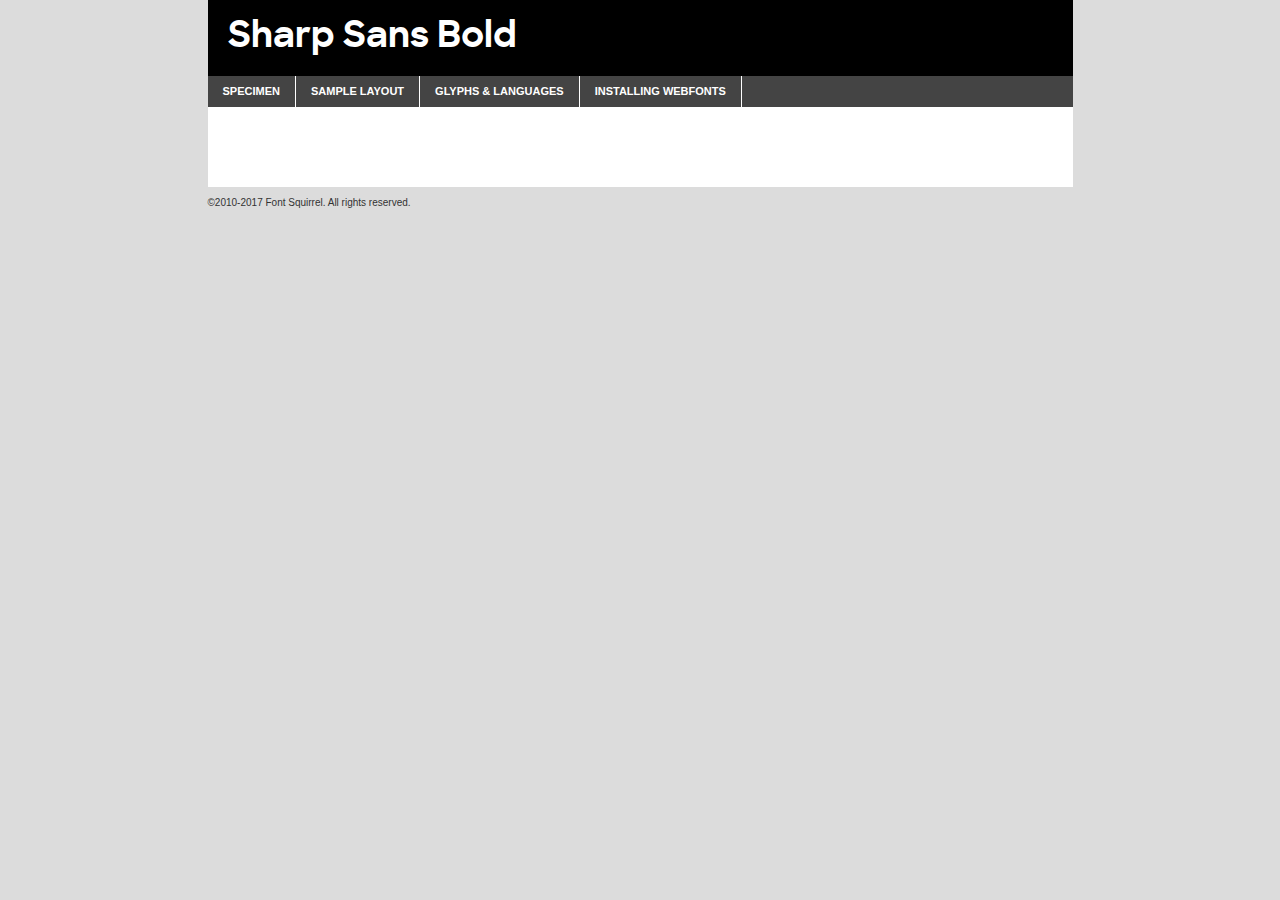
<file: fonts/sharpsans-bold-demo.html>
<!DOCTYPE html PUBLIC "-//W3C//DTD XHTML 1.0 Transitional//EN"
        "http://www.w3.org/TR/xhtml1/DTD/xhtml1-transitional.dtd">

<html xmlns="http://www.w3.org/1999/xhtml" xml:lang="en" lang="en">
<head>
    <meta http-equiv="Content-Type" content="text/html; charset=utf-8"/>
    <script src="http://ajax.googleapis.com/ajax/libs/jquery/1.7.2/jquery.min.js" type="text/javascript" charset="utf-8"></script>
    <script type="text/javascript">
		(function($) {
			$.fn.easyTabs = function(option) {
				var param = jQuery.extend({ fadeSpeed: 'fast', defaultContent: 1, activeClass: 'active' }, option);
				$(this).each(function() {
					var thisId = '#' + this.id;
					if ( param.defaultContent == '' )
					{
						param.defaultContent = 1;
					}
					if ( typeof param.defaultContent == 'number' )
					{
						var defaultTab = $(thisId + ' .tabs li:eq(' + (param.defaultContent - 1) + ') a').attr('href').substr(1);
					}
					else
					{
						var defaultTab = param.defaultContent;
					}
					$(thisId + ' .tabs li a').each(function() {
						var tabToHide = $(this).attr('href').substr(1);
						$('#' + tabToHide).addClass('easytabs-tab-content');
					});
					hideAll();
					changeContent(defaultTab);

					function hideAll() {$(thisId + ' .easytabs-tab-content').hide();}

					function changeContent(tabId)
					{
						hideAll();
						$(thisId + ' .tabs li').removeClass(param.activeClass);
						$(thisId + ' .tabs li a[href=#' + tabId + ']').closest('li').addClass(param.activeClass);
						if ( param.fadeSpeed != 'none' )
						{
							$(thisId + ' #' + tabId).fadeIn(param.fadeSpeed);
						}
						else
						{
							$(thisId + ' #' + tabId).show();
						}
					}

					$(thisId + ' .tabs li').click(function() {
						var tabId = $(this).find('a').attr('href').substr(1);
						changeContent(tabId);
						return false;
					});
				});
			}
		})(jQuery);
    </script>
    <link rel="stylesheet" href="specimen_files/specimen_stylesheet.css" type="text/css" charset="utf-8"/>
    <link rel="stylesheet" href="stylesheet.css" type="text/css" charset="utf-8"/>

    <style type="text/css">
        		body {
			font-family: 'sharp_sansbold';
        		}

            </style>

    <title>Sharp Sans Bold Specimen</title>


    <script type="text/javascript" charset="utf-8">
		$(document).ready(function() {
			$('#container').easyTabs({ defaultContent: 1 });
		});
    </script>
</head>

<body>
<div id="container">
    <div id="header">
		Sharp Sans Bold    </div>
    <ul class="tabs">
        <li><a href="#specimen">Specimen</a></li>
        <li><a href="#layout">Sample Layout</a></li>
		        <li><a href="#glyphs">Glyphs &amp; Languages</a></li>
        <li><a href="#installing">Installing Webfonts</a></li>

    </ul>

    <div id="main_content">


        <div id="specimen">

            <div class="section">
                <div class="grid12 firstcol">
                    <div class="huge">AaBb</div>
                </div>
            </div>

            <div class="section">
                <div class="glyph_range">A&#x200B;B&#x200b;C&#x200b;D&#x200b;E&#x200b;F&#x200b;G&#x200b;H&#x200b;I&#x200b;J&#x200b;K&#x200b;L&#x200b;M&#x200b;N&#x200b;O&#x200b;P&#x200b;Q&#x200b;R&#x200b;S&#x200b;T&#x200b;U&#x200b;V&#x200b;W&#x200b;X&#x200b;Y&#x200b;Z&#x200b;a&#x200b;b&#x200b;c&#x200b;d&#x200b;e&#x200b;f&#x200b;g&#x200b;h&#x200b;i&#x200b;j&#x200b;k&#x200b;l&#x200b;m&#x200b;n&#x200b;o&#x200b;p&#x200b;q&#x200b;r&#x200b;s&#x200b;t&#x200b;u&#x200b;v&#x200b;w&#x200b;x&#x200b;y&#x200b;z&#x200b;1&#x200b;2&#x200b;3&#x200b;4&#x200b;5&#x200b;6&#x200b;7&#x200b;8&#x200b;9&#x200b;0&#x200b;&amp;&#x200b;.&#x200b;,&#x200b;?&#x200b;!&#x200b;&#64;&#x200b;(&#x200b;)&#x200b;#&#x200b;$&#x200b;%&#x200b;*&#x200b;+&#x200b;-&#x200b;=&#x200b;:&#x200b;;</div>
            </div>
            <div class="section">
                <div class="grid12 firstcol">
                    <table class="sample_table">
                        <tr>
                            <td>10</td>
                            <td class="size10">abcdefghijklmnopqrstuvwxyzABCDEFGHIJKLMNOPQRSTUVWXYZ0123456789abcdefghijklmnopqrstuvwxyzABCDEFGHIJKLMNOPQRSTUVWXYZ0123456789abcdefghijklmnopqrstuvwxyzABCDEFGHIJKLMNOPQRSTUVWXYZ</td>
                        </tr>
                        <tr>
                            <td>11</td>
                            <td class="size11">abcdefghijklmnopqrstuvwxyzABCDEFGHIJKLMNOPQRSTUVWXYZ0123456789abcdefghijklmnopqrstuvwxyzABCDEFGHIJKLMNOPQRSTUVWXYZ0123456789abcdefghijklmnopqrstuvwxyzABCDEFGHIJKLMNOPQRSTUVWXYZ</td>
                        </tr>
                        <tr>
                            <td>12</td>
                            <td class="size12">abcdefghijklmnopqrstuvwxyzABCDEFGHIJKLMNOPQRSTUVWXYZ0123456789abcdefghijklmnopqrstuvwxyzABCDEFGHIJKLMNOPQRSTUVWXYZ0123456789abcdefghijklmnopqrstuvwxyzABCDEFGHIJKLMNOPQRSTUVWXYZ</td>
                        </tr>
                        <tr>
                            <td>13</td>
                            <td class="size13">abcdefghijklmnopqrstuvwxyzABCDEFGHIJKLMNOPQRSTUVWXYZ0123456789abcdefghijklmnopqrstuvwxyzABCDEFGHIJKLMNOPQRSTUVWXYZ0123456789abcdefghijklmnopqrstuvwxyzABCDEFGHIJKLMNOPQRSTUVWXYZ</td>
                        </tr>
                        <tr>
                            <td>14</td>
                            <td class="size14">abcdefghijklmnopqrstuvwxyzABCDEFGHIJKLMNOPQRSTUVWXYZ0123456789abcdefghijklmnopqrstuvwxyzABCDEFGHIJKLMNOPQRSTUVWXYZ0123456789abcdefghijklmnopqrstuvwxyzABCDEFGHIJKLMNOPQRSTUVWXYZ</td>
                        </tr>
                        <tr>
                            <td>16</td>
                            <td class="size16">abcdefghijklmnopqrstuvwxyzABCDEFGHIJKLMNOPQRSTUVWXYZ0123456789abcdefghijklmnopqrstuvwxyzABCDEFGHIJKLMNOPQRSTUVWXYZ</td>
                        </tr>
                        <tr>
                            <td>18</td>
                            <td class="size18">abcdefghijklmnopqrstuvwxyzABCDEFGHIJKLMNOPQRSTUVWXYZ0123456789abcdefghijklmnopqrstuvwxyzABCDEFGHIJKLMNOPQRSTUVWXYZ</td>
                        </tr>
                        <tr>
                            <td>20</td>
                            <td class="size20">abcdefghijklmnopqrstuvwxyzABCDEFGHIJKLMNOPQRSTUVWXYZ0123456789abcdefghijklmnopqrstuvwxyzABCDEFGHIJKLMNOPQRSTUVWXYZ</td>
                        </tr>
                        <tr>
                            <td>24</td>
                            <td class="size24">abcdefghijklmnopqrstuvwxyzABCDEFGHIJKLMNOPQRSTUVWXYZ0123456789abcdefghijklmnopqrstuvwxyzABCDEFGHIJKLMNOPQRSTUVWXYZ</td>
                        </tr>
                        <tr>
                            <td>30</td>
                            <td class="size30">abcdefghijklmnopqrstuvwxyzABCDEFGHIJKLMNOPQRSTUVWXYZ0123456789abcdefghijklmnopqrstuvwxyzABCDEFGHIJKLMNOPQRSTUVWXYZ</td>
                        </tr>
                        <tr>
                            <td>36</td>
                            <td class="size36">abcdefghijklmnopqrstuvwxyzABCDEFGHIJKLMNOPQRSTUVWXYZ0123456789abcdefghijklmnopqrstuvwxyzABCDEFGHIJKLMNOPQRSTUVWXYZ</td>
                        </tr>
                        <tr>
                            <td>48</td>
                            <td class="size48">abcdefghijklmnopqrstuvwxyzABCDEFGHIJKLMNOPQRSTUVWXYZ0123456789abcdefghijklmnopqrstuvwxyzABCDEFGHIJKLMNOPQRSTUVWXYZ</td>
                        </tr>
                        <tr>
                            <td>60</td>
                            <td class="size60">abcdefghijklmnopqrstuvwxyzABCDEFGHIJKLMNOPQRSTUVWXYZ0123456789abcdefghijklmnopqrstuvwxyzABCDEFGHIJKLMNOPQRSTUVWXYZ</td>
                        </tr>
                        <tr>
                            <td>72</td>
                            <td class="size72">abcdefghijklmnopqrstuvwxyzABCDEFGHIJKLMNOPQRSTUVWXYZ0123456789abcdefghijklmnopqrstuvwxyzABCDEFGHIJKLMNOPQRSTUVWXYZ</td>
                        </tr>
                        <tr>
                            <td>90</td>
                            <td class="size90">abcdefghijklmnopqrstuvwxyzABCDEFGHIJKLMNOPQRSTUVWXYZ0123456789abcdefghijklmnopqrstuvwxyzABCDEFGHIJKLMNOPQRSTUVWXYZ</td>
                        </tr>
                    </table>

                </div>

            </div>


            <div class="section" id="bodycomparison">


                <div id="xheight">
                    <div class="fontbody">&#x25FC;&#x25FC;&#x25FC;&#x25FC;&#x25FC;&#x25FC;&#x25FC;&#x25FC;&#x25FC;&#x25FC;&#x25FC;&#x25FC;&#x25FC;&#x25FC;&#x25FC;&#x25FC;&#x25FC;&#x25FC;&#x25FC;&#x25FC;&#x25FC;&#x25FC;&#x25FC;&#x25FC;&#x25FC;&#x25FC;&#x25FC;&#x25FC;&#x25FC;&#x25FC;&#x25FC;&#x25FC;&#x25FC;&#x25FC;&#x25FC;&#x25FC;&#x25FC;&#x25FC;&#x25FC;&#x25FC;&#x25FC;&#x25FC;&#x25FC;&#x25FC;&#x25FC;&#x25FC;&#x25FC;&#x25FC;&#x25FC;&#x25FC;&#x25FC;&#x25FC;&#x25FC;&#x25FC;&#x25FC;&#x25FC;&#x25FC;&#x25FC;&#x25FC;&#x25FC;&#x25FC;&#x25FC;&#x25FC;&#x25FC;&#x25FC;&#x25FC;&#x25FC;&#x25FC;&#x25FC;&#x25FC;&#x25FC;&#x25FC;&#x25FC;&#x25FC;&#x25FC;&#x25FC;&#x25FC;&#x25FC;&#x25FC;&#x25FC;&#x25FC;&#x25FC;&#x25FC;&#x25FC;&#x25FC;&#x25FC;&#x25FC;&#x25FC;&#x25FC;&#x25FC;&#x25FC;&#x25FC;&#x25FC;&#x25FC;&#x25FC;&#x25FC;&#x25FC;&#x25FC;&#x25FC;body</div>
                    <div class="arialbody">body</div>
                    <div class="verdanabody">body</div>
                    <div class="georgiabody">body</div>
                </div>
                <div class="fontbody" style="z-index:1">
                    body<span>Sharp Sans Bold</span>
                </div>
                <div class="arialbody" style="z-index:1">
                    body<span>Arial</span>
                </div>
                <div class="verdanabody" style="z-index:1">
                    body<span>Verdana</span>
                </div>
                <div class="georgiabody" style="z-index:1">
                    body<span>Georgia</span>
                </div>


            </div>


            <div class="section psample psample_row1" id="">

                <div class="grid2 firstcol">
                    <p class="size10"><span>10.</span>Aenean lacinia bibendum nulla sed consectetur. Fusce dapibus, tellus ac cursus commodo, tortor mauris condimentum nibh, ut fermentum massa justo sit amet risus. Nullam id dolor id nibh ultricies vehicula ut id elit. Cum sociis natoque penatibus et magnis dis parturient montes, nascetur ridiculus mus. Nulla vitae elit libero, a pharetra augue.</p>

                </div>
                <div class="grid3">
                    <p class="size11"><span>11.</span>Aenean lacinia bibendum nulla sed consectetur. Fusce dapibus, tellus ac cursus commodo, tortor mauris condimentum nibh, ut fermentum massa justo sit amet risus. Nullam id dolor id nibh ultricies vehicula ut id elit. Cum sociis natoque penatibus et magnis dis parturient montes, nascetur ridiculus mus. Nulla vitae elit libero, a pharetra augue.</p>

                </div>
                <div class="grid3">
                    <p class="size12"><span>12.</span>Aenean lacinia bibendum nulla sed consectetur. Fusce dapibus, tellus ac cursus commodo, tortor mauris condimentum nibh, ut fermentum massa justo sit amet risus. Nullam id dolor id nibh ultricies vehicula ut id elit. Cum sociis natoque penatibus et magnis dis parturient montes, nascetur ridiculus mus. Nulla vitae elit libero, a pharetra augue.</p>

                </div>
                <div class="grid4">
                    <p class="size13"><span>13.</span>Aenean lacinia bibendum nulla sed consectetur. Fusce dapibus, tellus ac cursus commodo, tortor mauris condimentum nibh, ut fermentum massa justo sit amet risus. Nullam id dolor id nibh ultricies vehicula ut id elit. Cum sociis natoque penatibus et magnis dis parturient montes, nascetur ridiculus mus. Nulla vitae elit libero, a pharetra augue.</p>

                </div>
                <div class="white_blend"></div>

            </div>
            <div class="section psample psample_row2" id="">
                <div class="grid3 firstcol">
                    <p class="size14"><span>14.</span>Aenean lacinia bibendum nulla sed consectetur. Fusce dapibus, tellus ac cursus commodo, tortor mauris condimentum nibh, ut fermentum massa justo sit amet risus. Nullam id dolor id nibh ultricies vehicula ut id elit. Cum sociis natoque penatibus et magnis dis parturient montes, nascetur ridiculus mus. Nulla vitae elit libero, a pharetra augue.</p>

                </div>
                <div class="grid4">
                    <p class="size16"><span>16.</span>Aenean lacinia bibendum nulla sed consectetur. Fusce dapibus, tellus ac cursus commodo, tortor mauris condimentum nibh, ut fermentum massa justo sit amet risus. Nullam id dolor id nibh ultricies vehicula ut id elit. Cum sociis natoque penatibus et magnis dis parturient montes, nascetur ridiculus mus. Nulla vitae elit libero, a pharetra augue.</p>

                </div>
                <div class="grid5">
                    <p class="size18"><span>18.</span>Aenean lacinia bibendum nulla sed consectetur. Fusce dapibus, tellus ac cursus commodo, tortor mauris condimentum nibh, ut fermentum massa justo sit amet risus. Nullam id dolor id nibh ultricies vehicula ut id elit. Cum sociis natoque penatibus et magnis dis parturient montes, nascetur ridiculus mus. Nulla vitae elit libero, a pharetra augue.</p>

                </div>

                <div class="white_blend"></div>

            </div>

            <div class="section psample psample_row3" id="">
                <div class="grid5 firstcol">
                    <p class="size20"><span>20.</span>Aenean lacinia bibendum nulla sed consectetur. Fusce dapibus, tellus ac cursus commodo, tortor mauris condimentum nibh, ut fermentum massa justo sit amet risus. Nullam id dolor id nibh ultricies vehicula ut id elit. Cum sociis natoque penatibus et magnis dis parturient montes, nascetur ridiculus mus. Nulla vitae elit libero, a pharetra augue.</p>
                </div>
                <div class="grid7">
                    <p class="size24"><span>24.</span>Aenean lacinia bibendum nulla sed consectetur. Fusce dapibus, tellus ac cursus commodo, tortor mauris condimentum nibh, ut fermentum massa justo sit amet risus. Nullam id dolor id nibh ultricies vehicula ut id elit. Cum sociis natoque penatibus et magnis dis parturient montes, nascetur ridiculus mus. Nulla vitae elit libero, a pharetra augue.</p>
                </div>

                <div class="white_blend"></div>

            </div>

            <div class="section psample psample_row4" id="">
                <div class="grid12 firstcol">
                    <p class="size30"><span>30.</span>Aenean lacinia bibendum nulla sed consectetur. Fusce dapibus, tellus ac cursus commodo, tortor mauris condimentum nibh, ut fermentum massa justo sit amet risus. Nullam id dolor id nibh ultricies vehicula ut id elit. Cum sociis natoque penatibus et magnis dis parturient montes, nascetur ridiculus mus. Nulla vitae elit libero, a pharetra augue.</p>
                </div>
                <div class="white_blend"></div>

            </div>


            <div class="section psample psample_row1 fullreverse">
                <div class="grid2 firstcol">
                    <p class="size10"><span>10.</span>Aenean lacinia bibendum nulla sed consectetur. Fusce dapibus, tellus ac cursus commodo, tortor mauris condimentum nibh, ut fermentum massa justo sit amet risus. Nullam id dolor id nibh ultricies vehicula ut id elit. Cum sociis natoque penatibus et magnis dis parturient montes, nascetur ridiculus mus. Nulla vitae elit libero, a pharetra augue.</p>

                </div>
                <div class="grid3">
                    <p class="size11"><span>11.</span>Aenean lacinia bibendum nulla sed consectetur. Fusce dapibus, tellus ac cursus commodo, tortor mauris condimentum nibh, ut fermentum massa justo sit amet risus. Nullam id dolor id nibh ultricies vehicula ut id elit. Cum sociis natoque penatibus et magnis dis parturient montes, nascetur ridiculus mus. Nulla vitae elit libero, a pharetra augue.</p>

                </div>
                <div class="grid3">
                    <p class="size12"><span>12.</span>Aenean lacinia bibendum nulla sed consectetur. Fusce dapibus, tellus ac cursus commodo, tortor mauris condimentum nibh, ut fermentum massa justo sit amet risus. Nullam id dolor id nibh ultricies vehicula ut id elit. Cum sociis natoque penatibus et magnis dis parturient montes, nascetur ridiculus mus. Nulla vitae elit libero, a pharetra augue.</p>

                </div>
                <div class="grid4">
                    <p class="size13"><span>13.</span>Aenean lacinia bibendum nulla sed consectetur. Fusce dapibus, tellus ac cursus commodo, tortor mauris condimentum nibh, ut fermentum massa justo sit amet risus. Nullam id dolor id nibh ultricies vehicula ut id elit. Cum sociis natoque penatibus et magnis dis parturient montes, nascetur ridiculus mus. Nulla vitae elit libero, a pharetra augue.</p>

                </div>
                <div class="black_blend"></div>

            </div>

            <div class="section psample psample_row2 fullreverse">
                <div class="grid3 firstcol">
                    <p class="size14"><span>14.</span>Aenean lacinia bibendum nulla sed consectetur. Fusce dapibus, tellus ac cursus commodo, tortor mauris condimentum nibh, ut fermentum massa justo sit amet risus. Nullam id dolor id nibh ultricies vehicula ut id elit. Cum sociis natoque penatibus et magnis dis parturient montes, nascetur ridiculus mus. Nulla vitae elit libero, a pharetra augue.</p>

                </div>
                <div class="grid4">
                    <p class="size16"><span>16.</span>Aenean lacinia bibendum nulla sed consectetur. Fusce dapibus, tellus ac cursus commodo, tortor mauris condimentum nibh, ut fermentum massa justo sit amet risus. Nullam id dolor id nibh ultricies vehicula ut id elit. Cum sociis natoque penatibus et magnis dis parturient montes, nascetur ridiculus mus. Nulla vitae elit libero, a pharetra augue.</p>

                </div>
                <div class="grid5">
                    <p class="size18"><span>18.</span>Aenean lacinia bibendum nulla sed consectetur. Fusce dapibus, tellus ac cursus commodo, tortor mauris condimentum nibh, ut fermentum massa justo sit amet risus. Nullam id dolor id nibh ultricies vehicula ut id elit. Cum sociis natoque penatibus et magnis dis parturient montes, nascetur ridiculus mus. Nulla vitae elit libero, a pharetra augue.</p>

                </div>
                <div class="black_blend"></div>

            </div>

            <div class="section psample fullreverse psample_row3" id="">
                <div class="grid5 firstcol">
                    <p class="size20"><span>20.</span>Aenean lacinia bibendum nulla sed consectetur. Fusce dapibus, tellus ac cursus commodo, tortor mauris condimentum nibh, ut fermentum massa justo sit amet risus. Nullam id dolor id nibh ultricies vehicula ut id elit. Cum sociis natoque penatibus et magnis dis parturient montes, nascetur ridiculus mus. Nulla vitae elit libero, a pharetra augue.</p>
                </div>
                <div class="grid7">
                    <p class="size24"><span>24.</span>Aenean lacinia bibendum nulla sed consectetur. Fusce dapibus, tellus ac cursus commodo, tortor mauris condimentum nibh, ut fermentum massa justo sit amet risus. Nullam id dolor id nibh ultricies vehicula ut id elit. Cum sociis natoque penatibus et magnis dis parturient montes, nascetur ridiculus mus. Nulla vitae elit libero, a pharetra augue.</p>
                </div>

                <div class="black_blend"></div>

            </div>

            <div class="section psample fullreverse psample_row4" id="" style="border-bottom: 20px #000 solid;">
                <div class="grid12 firstcol">
                    <p class="size30"><span>30.</span>Aenean lacinia bibendum nulla sed consectetur. Fusce dapibus, tellus ac cursus commodo, tortor mauris condimentum nibh, ut fermentum massa justo sit amet risus. Nullam id dolor id nibh ultricies vehicula ut id elit. Cum sociis natoque penatibus et magnis dis parturient montes, nascetur ridiculus mus. Nulla vitae elit libero, a pharetra augue.</p>
                </div>
                <div class="black_blend"></div>

            </div>


        </div>

        <div id="layout">

            <div class="section">

                <div class="grid12 firstcol">
                    <h1>Lorem Ipsum Dolor</h1>
                    <h2>Etiam porta sem malesuada magna mollis euismod</h2>

                    <p class="byline">By <a href="#link">Aenean Lacinia</a></p>
                </div>
            </div>
            <div class="section">
                <div class="grid8 firstcol">
                    <p class="large">Donec sed odio dui. Morbi leo risus, porta ac consectetur ac, vestibulum at eros. Fusce dapibus, tellus ac cursus commodo, tortor mauris condimentum nibh, ut fermentum massa justo sit amet risus. </p>


                    <h3>Pellentesque ornare sem</h3>

                    <p>Maecenas sed diam eget risus varius blandit sit amet non magna. Maecenas faucibus mollis interdum. Donec ullamcorper nulla non metus auctor fringilla. Nullam id dolor id nibh ultricies vehicula ut id elit. Nullam id dolor id nibh ultricies vehicula ut id elit. </p>

                    <p>Aenean eu leo quam. Pellentesque ornare sem lacinia quam venenatis vestibulum. Lorem ipsum dolor sit amet, consectetur adipiscing elit. Cum sociis natoque penatibus et magnis dis parturient montes, nascetur ridiculus mus. </p>

                    <p>Nulla vitae elit libero, a pharetra augue. Praesent commodo cursus magna, vel scelerisque nisl consectetur et. Aenean lacinia bibendum nulla sed consectetur. </p>

                    <p>Nullam quis risus eget urna mollis ornare vel eu leo. Nullam quis risus eget urna mollis ornare vel eu leo. Maecenas sed diam eget risus varius blandit sit amet non magna. Donec ullamcorper nulla non metus auctor fringilla. </p>

                    <h3>Cras mattis consectetur</h3>

                    <p>Aenean eu leo quam. Pellentesque ornare sem lacinia quam venenatis vestibulum. Aenean lacinia bibendum nulla sed consectetur. Integer posuere erat a ante venenatis dapibus posuere velit aliquet. Cras mattis consectetur purus sit amet fermentum. </p>

                    <p>Nullam id dolor id nibh ultricies vehicula ut id elit. Nullam quis risus eget urna mollis ornare vel eu leo. Cras mattis consectetur purus sit amet fermentum.</p>
                </div>

                <div class="grid4 sidebar">

                    <div class="box reverse">
                        <p class="last">Nullam quis risus eget urna mollis ornare vel eu leo. Donec ullamcorper nulla non metus auctor fringilla. Cras mattis consectetur purus sit amet fermentum. Sed posuere consectetur est at lobortis. Lorem ipsum dolor sit amet, consectetur adipiscing elit. </p>
                    </div>

                    <p class="caption">Maecenas sed diam eget risus varius.</p>

                    <p>Vestibulum id ligula porta felis euismod semper. Integer posuere erat a ante venenatis dapibus posuere velit aliquet. Vestibulum id ligula porta felis euismod semper. Sed posuere consectetur est at lobortis. Maecenas sed diam eget risus varius blandit sit amet non magna. Fusce dapibus, tellus ac cursus commodo, tortor mauris condimentum nibh, ut fermentum massa justo sit amet risus. </p>


                    <p>Duis mollis, est non commodo luctus, nisi erat porttitor ligula, eget lacinia odio sem nec elit. Aenean lacinia bibendum nulla sed consectetur. Vivamus sagittis lacus vel augue laoreet rutrum faucibus dolor auctor. Aenean lacinia bibendum nulla sed consectetur. Nullam quis risus eget urna mollis ornare vel eu leo. </p>

                    <p>Praesent commodo cursus magna, vel scelerisque nisl consectetur et. Donec ullamcorper nulla non metus auctor fringilla. Maecenas faucibus mollis interdum. Fusce dapibus, tellus ac cursus commodo, tortor mauris condimentum nibh, ut fermentum massa justo sit amet risus. </p>

                </div>
            </div>

        </div>


		

        <div id="glyphs">
            <div class="section">
                <div class="grid12 firstcol">

                    <h1>Language Support</h1>
                    <p>The subset of Sharp Sans Bold in this kit supports the following languages:<br/>

						Albanian, Basque, Breton, Chamorro, Danish, Dutch, English, Faroese, Finnish, French, Frisian, Galician, German, Icelandic, Italian, Malagasy, Norwegian, Portuguese, Spanish, Alsatian, Aragonese, Arapaho, Arrernte, Asturian, Aymara, Bislama, Cebuano, Corsican, Fijian, French_creole, Genoese, Gilbertese, Greenlandic, Haitian_creole, Hiligaynon, Hmong, Hopi, Ibanag, Iloko_ilokano, Indonesian, Interglossa_glosa, Interlingua, Irish_gaelic, Jerriais, Lojban, Lombard, Luxembourgeois, Manx, Mohawk, Norfolk_pitcairnese, Occitan, Oromo, Pangasinan, Papiamento, Piedmontese, Potawatomi, Rhaeto-romance, Romansh, Rotokas, Sami_lule, Samoan, Sardinian, Scots_gaelic, Seychelles_creole, Shona, Sicilian, Somali, Southern_ndebele, Swahili, Swati_swazi, Tagalog_filipino_pilipino, Tetum, Tok_pisin, Uyghur_latinized, Volapuk, Walloon, Warlpiri, Xhosa, Yapese, Zulu, Latinbasic, Ubasic, Demo                    </p>
                    <h1>Glyph Chart</h1>
                    <p>The subset of Sharp Sans Bold in this kit includes all the glyphs listed below. Unicode entities are included above each glyph to help you insert individual characters into your layout.</p>
                    <div id="glyph_chart">

																																	                                <div><p>&amp;#13;</p>&#13;</div>
																				                                <div><p>&amp;#32;</p>&#32;</div>
																				                                <div><p>&amp;#33;</p>&#33;</div>
																				                                <div><p>&amp;#34;</p>&#34;</div>
																				                                <div><p>&amp;#35;</p>&#35;</div>
																				                                <div><p>&amp;#36;</p>&#36;</div>
																				                                <div><p>&amp;#37;</p>&#37;</div>
																				                                <div><p>&amp;#38;</p>&#38;</div>
																				                                <div><p>&amp;#39;</p>&#39;</div>
																				                                <div><p>&amp;#40;</p>&#40;</div>
																				                                <div><p>&amp;#41;</p>&#41;</div>
																				                                <div><p>&amp;#42;</p>&#42;</div>
																				                                <div><p>&amp;#43;</p>&#43;</div>
																				                                <div><p>&amp;#44;</p>&#44;</div>
																				                                <div><p>&amp;#45;</p>&#45;</div>
																				                                <div><p>&amp;#46;</p>&#46;</div>
																				                                <div><p>&amp;#47;</p>&#47;</div>
																				                                <div><p>&amp;#48;</p>&#48;</div>
																				                                <div><p>&amp;#49;</p>&#49;</div>
																				                                <div><p>&amp;#50;</p>&#50;</div>
																				                                <div><p>&amp;#51;</p>&#51;</div>
																				                                <div><p>&amp;#52;</p>&#52;</div>
																				                                <div><p>&amp;#53;</p>&#53;</div>
																				                                <div><p>&amp;#54;</p>&#54;</div>
																				                                <div><p>&amp;#55;</p>&#55;</div>
																				                                <div><p>&amp;#56;</p>&#56;</div>
																				                                <div><p>&amp;#57;</p>&#57;</div>
																				                                <div><p>&amp;#58;</p>&#58;</div>
																				                                <div><p>&amp;#59;</p>&#59;</div>
																				                                <div><p>&amp;#60;</p>&#60;</div>
																				                                <div><p>&amp;#61;</p>&#61;</div>
																				                                <div><p>&amp;#62;</p>&#62;</div>
																				                                <div><p>&amp;#63;</p>&#63;</div>
																				                                <div><p>&amp;#64;</p>&#64;</div>
																				                                <div><p>&amp;#65;</p>&#65;</div>
																				                                <div><p>&amp;#66;</p>&#66;</div>
																				                                <div><p>&amp;#67;</p>&#67;</div>
																				                                <div><p>&amp;#68;</p>&#68;</div>
																				                                <div><p>&amp;#69;</p>&#69;</div>
																				                                <div><p>&amp;#70;</p>&#70;</div>
																				                                <div><p>&amp;#71;</p>&#71;</div>
																				                                <div><p>&amp;#72;</p>&#72;</div>
																				                                <div><p>&amp;#73;</p>&#73;</div>
																				                                <div><p>&amp;#74;</p>&#74;</div>
																				                                <div><p>&amp;#75;</p>&#75;</div>
																				                                <div><p>&amp;#76;</p>&#76;</div>
																				                                <div><p>&amp;#77;</p>&#77;</div>
																				                                <div><p>&amp;#78;</p>&#78;</div>
																				                                <div><p>&amp;#79;</p>&#79;</div>
																				                                <div><p>&amp;#80;</p>&#80;</div>
																				                                <div><p>&amp;#81;</p>&#81;</div>
																				                                <div><p>&amp;#82;</p>&#82;</div>
																				                                <div><p>&amp;#83;</p>&#83;</div>
																				                                <div><p>&amp;#84;</p>&#84;</div>
																				                                <div><p>&amp;#85;</p>&#85;</div>
																				                                <div><p>&amp;#86;</p>&#86;</div>
																				                                <div><p>&amp;#87;</p>&#87;</div>
																				                                <div><p>&amp;#88;</p>&#88;</div>
																				                                <div><p>&amp;#89;</p>&#89;</div>
																				                                <div><p>&amp;#90;</p>&#90;</div>
																				                                <div><p>&amp;#91;</p>&#91;</div>
																				                                <div><p>&amp;#92;</p>&#92;</div>
																				                                <div><p>&amp;#93;</p>&#93;</div>
																				                                <div><p>&amp;#94;</p>&#94;</div>
																				                                <div><p>&amp;#95;</p>&#95;</div>
																				                                <div><p>&amp;#96;</p>&#96;</div>
																				                                <div><p>&amp;#97;</p>&#97;</div>
																				                                <div><p>&amp;#98;</p>&#98;</div>
																				                                <div><p>&amp;#99;</p>&#99;</div>
																				                                <div><p>&amp;#100;</p>&#100;</div>
																				                                <div><p>&amp;#101;</p>&#101;</div>
																				                                <div><p>&amp;#102;</p>&#102;</div>
																				                                <div><p>&amp;#103;</p>&#103;</div>
																				                                <div><p>&amp;#104;</p>&#104;</div>
																				                                <div><p>&amp;#105;</p>&#105;</div>
																				                                <div><p>&amp;#106;</p>&#106;</div>
																				                                <div><p>&amp;#107;</p>&#107;</div>
																				                                <div><p>&amp;#108;</p>&#108;</div>
																				                                <div><p>&amp;#109;</p>&#109;</div>
																				                                <div><p>&amp;#110;</p>&#110;</div>
																				                                <div><p>&amp;#111;</p>&#111;</div>
																				                                <div><p>&amp;#112;</p>&#112;</div>
																				                                <div><p>&amp;#113;</p>&#113;</div>
																				                                <div><p>&amp;#114;</p>&#114;</div>
																				                                <div><p>&amp;#115;</p>&#115;</div>
																				                                <div><p>&amp;#116;</p>&#116;</div>
																				                                <div><p>&amp;#117;</p>&#117;</div>
																				                                <div><p>&amp;#118;</p>&#118;</div>
																				                                <div><p>&amp;#119;</p>&#119;</div>
																				                                <div><p>&amp;#120;</p>&#120;</div>
																				                                <div><p>&amp;#121;</p>&#121;</div>
																				                                <div><p>&amp;#122;</p>&#122;</div>
																				                                <div><p>&amp;#123;</p>&#123;</div>
																				                                <div><p>&amp;#124;</p>&#124;</div>
																				                                <div><p>&amp;#125;</p>&#125;</div>
																				                                <div><p>&amp;#126;</p>&#126;</div>
																				                                <div><p>&amp;#160;</p>&#160;</div>
																				                                <div><p>&amp;#161;</p>&#161;</div>
																				                                <div><p>&amp;#162;</p>&#162;</div>
																				                                <div><p>&amp;#163;</p>&#163;</div>
																				                                <div><p>&amp;#164;</p>&#164;</div>
																				                                <div><p>&amp;#165;</p>&#165;</div>
																				                                <div><p>&amp;#166;</p>&#166;</div>
																				                                <div><p>&amp;#167;</p>&#167;</div>
																				                                <div><p>&amp;#168;</p>&#168;</div>
																				                                <div><p>&amp;#169;</p>&#169;</div>
																				                                <div><p>&amp;#170;</p>&#170;</div>
																				                                <div><p>&amp;#171;</p>&#171;</div>
																				                                <div><p>&amp;#172;</p>&#172;</div>
																				                                <div><p>&amp;#173;</p>&#173;</div>
																				                                <div><p>&amp;#174;</p>&#174;</div>
																				                                <div><p>&amp;#175;</p>&#175;</div>
																				                                <div><p>&amp;#176;</p>&#176;</div>
																				                                <div><p>&amp;#177;</p>&#177;</div>
																				                                <div><p>&amp;#178;</p>&#178;</div>
																				                                <div><p>&amp;#179;</p>&#179;</div>
																				                                <div><p>&amp;#180;</p>&#180;</div>
																				                                <div><p>&amp;#181;</p>&#181;</div>
																				                                <div><p>&amp;#182;</p>&#182;</div>
																				                                <div><p>&amp;#183;</p>&#183;</div>
																				                                <div><p>&amp;#184;</p>&#184;</div>
																				                                <div><p>&amp;#185;</p>&#185;</div>
																				                                <div><p>&amp;#186;</p>&#186;</div>
																				                                <div><p>&amp;#187;</p>&#187;</div>
																				                                <div><p>&amp;#188;</p>&#188;</div>
																				                                <div><p>&amp;#189;</p>&#189;</div>
																				                                <div><p>&amp;#190;</p>&#190;</div>
																				                                <div><p>&amp;#191;</p>&#191;</div>
																				                                <div><p>&amp;#192;</p>&#192;</div>
																				                                <div><p>&amp;#193;</p>&#193;</div>
																				                                <div><p>&amp;#194;</p>&#194;</div>
																				                                <div><p>&amp;#195;</p>&#195;</div>
																				                                <div><p>&amp;#196;</p>&#196;</div>
																				                                <div><p>&amp;#197;</p>&#197;</div>
																				                                <div><p>&amp;#198;</p>&#198;</div>
																				                                <div><p>&amp;#199;</p>&#199;</div>
																				                                <div><p>&amp;#200;</p>&#200;</div>
																				                                <div><p>&amp;#201;</p>&#201;</div>
																				                                <div><p>&amp;#202;</p>&#202;</div>
																				                                <div><p>&amp;#203;</p>&#203;</div>
																				                                <div><p>&amp;#204;</p>&#204;</div>
																				                                <div><p>&amp;#205;</p>&#205;</div>
																				                                <div><p>&amp;#206;</p>&#206;</div>
																				                                <div><p>&amp;#207;</p>&#207;</div>
																				                                <div><p>&amp;#208;</p>&#208;</div>
																				                                <div><p>&amp;#209;</p>&#209;</div>
																				                                <div><p>&amp;#210;</p>&#210;</div>
																				                                <div><p>&amp;#211;</p>&#211;</div>
																				                                <div><p>&amp;#212;</p>&#212;</div>
																				                                <div><p>&amp;#213;</p>&#213;</div>
																				                                <div><p>&amp;#214;</p>&#214;</div>
																				                                <div><p>&amp;#215;</p>&#215;</div>
																				                                <div><p>&amp;#216;</p>&#216;</div>
																				                                <div><p>&amp;#217;</p>&#217;</div>
																				                                <div><p>&amp;#218;</p>&#218;</div>
																				                                <div><p>&amp;#219;</p>&#219;</div>
																				                                <div><p>&amp;#220;</p>&#220;</div>
																				                                <div><p>&amp;#221;</p>&#221;</div>
																				                                <div><p>&amp;#222;</p>&#222;</div>
																				                                <div><p>&amp;#223;</p>&#223;</div>
																				                                <div><p>&amp;#224;</p>&#224;</div>
																				                                <div><p>&amp;#225;</p>&#225;</div>
																				                                <div><p>&amp;#226;</p>&#226;</div>
																				                                <div><p>&amp;#227;</p>&#227;</div>
																				                                <div><p>&amp;#228;</p>&#228;</div>
																				                                <div><p>&amp;#229;</p>&#229;</div>
																				                                <div><p>&amp;#230;</p>&#230;</div>
																				                                <div><p>&amp;#231;</p>&#231;</div>
																				                                <div><p>&amp;#232;</p>&#232;</div>
																				                                <div><p>&amp;#233;</p>&#233;</div>
																				                                <div><p>&amp;#234;</p>&#234;</div>
																				                                <div><p>&amp;#235;</p>&#235;</div>
																				                                <div><p>&amp;#236;</p>&#236;</div>
																				                                <div><p>&amp;#237;</p>&#237;</div>
																				                                <div><p>&amp;#238;</p>&#238;</div>
																				                                <div><p>&amp;#239;</p>&#239;</div>
																				                                <div><p>&amp;#240;</p>&#240;</div>
																				                                <div><p>&amp;#241;</p>&#241;</div>
																				                                <div><p>&amp;#242;</p>&#242;</div>
																				                                <div><p>&amp;#243;</p>&#243;</div>
																				                                <div><p>&amp;#244;</p>&#244;</div>
																				                                <div><p>&amp;#245;</p>&#245;</div>
																				                                <div><p>&amp;#246;</p>&#246;</div>
																				                                <div><p>&amp;#247;</p>&#247;</div>
																				                                <div><p>&amp;#248;</p>&#248;</div>
																				                                <div><p>&amp;#249;</p>&#249;</div>
																				                                <div><p>&amp;#250;</p>&#250;</div>
																				                                <div><p>&amp;#251;</p>&#251;</div>
																				                                <div><p>&amp;#252;</p>&#252;</div>
																				                                <div><p>&amp;#253;</p>&#253;</div>
																				                                <div><p>&amp;#254;</p>&#254;</div>
																				                                <div><p>&amp;#255;</p>&#255;</div>
																				                                <div><p>&amp;#338;</p>&#338;</div>
																				                                <div><p>&amp;#339;</p>&#339;</div>
																				                                <div><p>&amp;#376;</p>&#376;</div>
																				                                <div><p>&amp;#710;</p>&#710;</div>
																				                                <div><p>&amp;#732;</p>&#732;</div>
																				                                <div><p>&amp;#8192;</p>&#8192;</div>
																				                                <div><p>&amp;#8193;</p>&#8193;</div>
																				                                <div><p>&amp;#8194;</p>&#8194;</div>
																				                                <div><p>&amp;#8195;</p>&#8195;</div>
																				                                <div><p>&amp;#8196;</p>&#8196;</div>
																				                                <div><p>&amp;#8197;</p>&#8197;</div>
																				                                <div><p>&amp;#8198;</p>&#8198;</div>
																				                                <div><p>&amp;#8199;</p>&#8199;</div>
																				                                <div><p>&amp;#8200;</p>&#8200;</div>
																				                                <div><p>&amp;#8201;</p>&#8201;</div>
																				                                <div><p>&amp;#8202;</p>&#8202;</div>
																				                                <div><p>&amp;#8208;</p>&#8208;</div>
																				                                <div><p>&amp;#8209;</p>&#8209;</div>
																				                                <div><p>&amp;#8210;</p>&#8210;</div>
																				                                <div><p>&amp;#8211;</p>&#8211;</div>
																				                                <div><p>&amp;#8212;</p>&#8212;</div>
																				                                <div><p>&amp;#8216;</p>&#8216;</div>
																				                                <div><p>&amp;#8217;</p>&#8217;</div>
																				                                <div><p>&amp;#8218;</p>&#8218;</div>
																				                                <div><p>&amp;#8220;</p>&#8220;</div>
																				                                <div><p>&amp;#8221;</p>&#8221;</div>
																				                                <div><p>&amp;#8222;</p>&#8222;</div>
																				                                <div><p>&amp;#8226;</p>&#8226;</div>
																				                                <div><p>&amp;#8230;</p>&#8230;</div>
																				                                <div><p>&amp;#8239;</p>&#8239;</div>
																				                                <div><p>&amp;#8249;</p>&#8249;</div>
																				                                <div><p>&amp;#8250;</p>&#8250;</div>
																				                                <div><p>&amp;#8287;</p>&#8287;</div>
																				                                <div><p>&amp;#8364;</p>&#8364;</div>
																				                                <div><p>&amp;#8482;</p>&#8482;</div>
																				                                <div><p>&amp;#9724;</p>&#9724;</div>
																				                                <div><p>&amp;#64257;</p>&#64257;</div>
																				                                <div><p>&amp;#64258;</p>&#64258;</div>
																																													                    </div>
                </div>


            </div>
        </div>


        <div id="specs">

        </div>

        <div id="installing">
            <div class="section">
                <div class="grid7 firstcol">
                    <h1>Installing Webfonts</h1>

                    <p>Webfonts are supported by all major browser platforms but not all in the same way. There are currently four different font formats that must be included in order to target all browsers. This includes TTF, WOFF, EOT and SVG.</p>

                    <h2>1. Upload your webfonts</h2>
                    <p>You must upload your webfont kit to your website. They should be in or near the same directory as your CSS files.</p>

                    <h2>2. Include the webfont stylesheet</h2>
                    <p>A special CSS @font-face declaration helps the various browsers select the appropriate font it needs without causing you a bunch of headaches. Learn more about this syntax by reading the <a href="https://www.fontspring.com/blog/further-hardening-of-the-bulletproof-syntax">Fontspring blog post</a> about it. The code for it is as follows:</p>


                    <code>
                        @font-face{
                        font-family: 'MyWebFont';
                        src: url('WebFont.eot');
                        src: url('WebFont.eot?#iefix') format('embedded-opentype'),
                        url('WebFont.woff') format('woff'),
                        url('WebFont.ttf') format('truetype'),
                        url('WebFont.svg#webfont') format('svg');
                        }
                    </code>

                    <p>We've already gone ahead and generated the code for you. All you have to do is link to the stylesheet in your HTML, like this:</p>
                    <code>&lt;link rel=&quot;stylesheet&quot; href=&quot;stylesheet.css&quot; type=&quot;text/css&quot; charset=&quot;utf-8&quot; /&gt;</code>

                    <h2>3. Modify your own stylesheet</h2>
                    <p>To take advantage of your new fonts, you must tell your stylesheet to use them. Look at the original @font-face declaration above and find the property called "font-family." The name linked there will be what you use to reference the font. Prepend that webfont name to the font stack in the "font-family" property, inside the selector you want to change. For example:</p>
                    <code>p { font-family: 'WebFont', Arial, sans-serif; }</code>

                    <h2>4. Test</h2>
                    <p>Getting webfonts to work cross-browser <em>can</em> be tricky. Use the information in the sidebar to help you if you find that fonts aren't loading in a particular browser.</p>
                </div>

                <div class="grid5 sidebar">
                    <div class="box">
                        <h2>Troubleshooting<br/>Font-Face Problems</h2>
                        <p>Having trouble getting your webfonts to load in your new website? Here are some tips to sort out what might be the problem.</p>

                        <h3>Fonts not showing in any browser</h3>

                        <p>This sounds like you need to work on the plumbing. You either did not upload the fonts to the correct directory, or you did not link the fonts properly in the CSS. If you've confirmed that all this is correct and you still have a problem, take a look at your .htaccess file and see if requests are getting intercepted.</p>

                        <h3>Fonts not loading in iPhone or iPad</h3>

                        <p>The most common problem here is that you are serving the fonts from an IIS server. IIS refuses to serve files that have unknown MIME types. If that is the case, you must set the MIME type for SVG to "image/svg+xml" in the server settings. Follow these instructions from Microsoft if you need help.</p>

                        <h3>Fonts not loading in Firefox</h3>

                        <p>The primary reason for this failure? You are still using a version Firefox older than 3.5. So upgrade already! If that isn't it, then you are very likely serving fonts from a different domain. Firefox requires that all font assets be served from the same domain. Lastly it is possible that you need to add WOFF to your list of MIME types (if you are serving via IIS.)</p>

                        <h3>Fonts not loading in IE</h3>

                        <p>Are you looking at Internet Explorer on an actual Windows machine or are you cheating by using a service like Adobe BrowserLab? Many of these screenshot services do not render @font-face for IE. Best to test it on a real machine.</p>

                        <h3>Fonts not loading in IE9</h3>

                        <p>IE9, like Firefox, requires that fonts be served from the same domain as the website. Make sure that is the case.</p>
                    </div>
                </div>
            </div>

        </div>

    </div>
    <div id="footer">
        <p>&copy;2010-2017 Font Squirrel. All rights reserved.</p>
    </div>
</div>
</body>
</html>
</file>
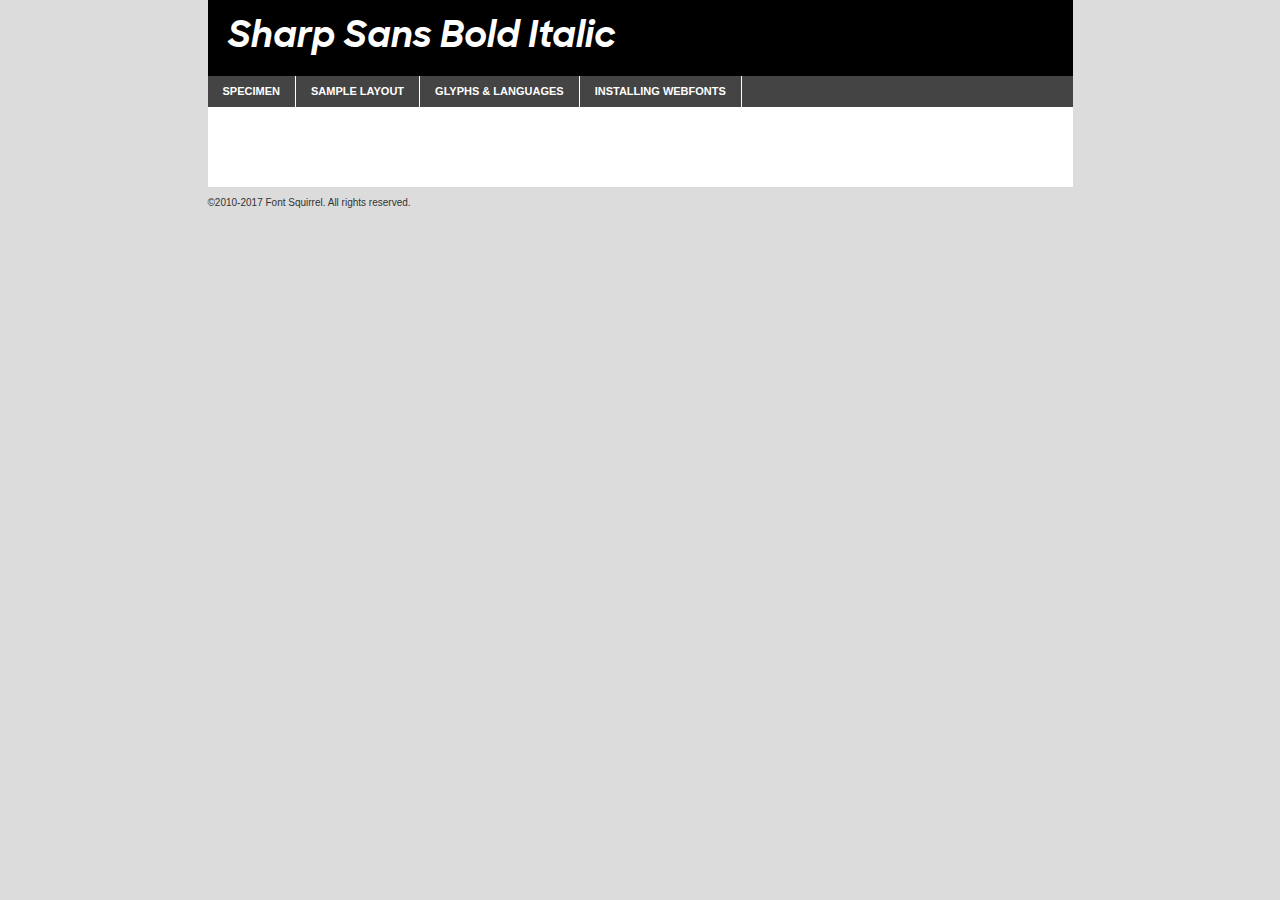
<file: fonts/sharpsans-bolditalic-demo.html>
<!DOCTYPE html PUBLIC "-//W3C//DTD XHTML 1.0 Transitional//EN"
        "http://www.w3.org/TR/xhtml1/DTD/xhtml1-transitional.dtd">

<html xmlns="http://www.w3.org/1999/xhtml" xml:lang="en" lang="en">
<head>
    <meta http-equiv="Content-Type" content="text/html; charset=utf-8"/>
    <script src="http://ajax.googleapis.com/ajax/libs/jquery/1.7.2/jquery.min.js" type="text/javascript" charset="utf-8"></script>
    <script type="text/javascript">
		(function($) {
			$.fn.easyTabs = function(option) {
				var param = jQuery.extend({ fadeSpeed: 'fast', defaultContent: 1, activeClass: 'active' }, option);
				$(this).each(function() {
					var thisId = '#' + this.id;
					if ( param.defaultContent == '' )
					{
						param.defaultContent = 1;
					}
					if ( typeof param.defaultContent == 'number' )
					{
						var defaultTab = $(thisId + ' .tabs li:eq(' + (param.defaultContent - 1) + ') a').attr('href').substr(1);
					}
					else
					{
						var defaultTab = param.defaultContent;
					}
					$(thisId + ' .tabs li a').each(function() {
						var tabToHide = $(this).attr('href').substr(1);
						$('#' + tabToHide).addClass('easytabs-tab-content');
					});
					hideAll();
					changeContent(defaultTab);

					function hideAll() {$(thisId + ' .easytabs-tab-content').hide();}

					function changeContent(tabId)
					{
						hideAll();
						$(thisId + ' .tabs li').removeClass(param.activeClass);
						$(thisId + ' .tabs li a[href=#' + tabId + ']').closest('li').addClass(param.activeClass);
						if ( param.fadeSpeed != 'none' )
						{
							$(thisId + ' #' + tabId).fadeIn(param.fadeSpeed);
						}
						else
						{
							$(thisId + ' #' + tabId).show();
						}
					}

					$(thisId + ' .tabs li').click(function() {
						var tabId = $(this).find('a').attr('href').substr(1);
						changeContent(tabId);
						return false;
					});
				});
			}
		})(jQuery);
    </script>
    <link rel="stylesheet" href="specimen_files/specimen_stylesheet.css" type="text/css" charset="utf-8"/>
    <link rel="stylesheet" href="stylesheet.css" type="text/css" charset="utf-8"/>

    <style type="text/css">
        		body {
			font-family: 'sharp_sansbold_italic';
        		}

            </style>

    <title>Sharp Sans Bold Italic Specimen</title>


    <script type="text/javascript" charset="utf-8">
		$(document).ready(function() {
			$('#container').easyTabs({ defaultContent: 1 });
		});
    </script>
</head>

<body>
<div id="container">
    <div id="header">
		Sharp Sans Bold Italic    </div>
    <ul class="tabs">
        <li><a href="#specimen">Specimen</a></li>
        <li><a href="#layout">Sample Layout</a></li>
		        <li><a href="#glyphs">Glyphs &amp; Languages</a></li>
        <li><a href="#installing">Installing Webfonts</a></li>

    </ul>

    <div id="main_content">


        <div id="specimen">

            <div class="section">
                <div class="grid12 firstcol">
                    <div class="huge">AaBb</div>
                </div>
            </div>

            <div class="section">
                <div class="glyph_range">A&#x200B;B&#x200b;C&#x200b;D&#x200b;E&#x200b;F&#x200b;G&#x200b;H&#x200b;I&#x200b;J&#x200b;K&#x200b;L&#x200b;M&#x200b;N&#x200b;O&#x200b;P&#x200b;Q&#x200b;R&#x200b;S&#x200b;T&#x200b;U&#x200b;V&#x200b;W&#x200b;X&#x200b;Y&#x200b;Z&#x200b;a&#x200b;b&#x200b;c&#x200b;d&#x200b;e&#x200b;f&#x200b;g&#x200b;h&#x200b;i&#x200b;j&#x200b;k&#x200b;l&#x200b;m&#x200b;n&#x200b;o&#x200b;p&#x200b;q&#x200b;r&#x200b;s&#x200b;t&#x200b;u&#x200b;v&#x200b;w&#x200b;x&#x200b;y&#x200b;z&#x200b;1&#x200b;2&#x200b;3&#x200b;4&#x200b;5&#x200b;6&#x200b;7&#x200b;8&#x200b;9&#x200b;0&#x200b;&amp;&#x200b;.&#x200b;,&#x200b;?&#x200b;!&#x200b;&#64;&#x200b;(&#x200b;)&#x200b;#&#x200b;$&#x200b;%&#x200b;*&#x200b;+&#x200b;-&#x200b;=&#x200b;:&#x200b;;</div>
            </div>
            <div class="section">
                <div class="grid12 firstcol">
                    <table class="sample_table">
                        <tr>
                            <td>10</td>
                            <td class="size10">abcdefghijklmnopqrstuvwxyzABCDEFGHIJKLMNOPQRSTUVWXYZ0123456789abcdefghijklmnopqrstuvwxyzABCDEFGHIJKLMNOPQRSTUVWXYZ0123456789abcdefghijklmnopqrstuvwxyzABCDEFGHIJKLMNOPQRSTUVWXYZ</td>
                        </tr>
                        <tr>
                            <td>11</td>
                            <td class="size11">abcdefghijklmnopqrstuvwxyzABCDEFGHIJKLMNOPQRSTUVWXYZ0123456789abcdefghijklmnopqrstuvwxyzABCDEFGHIJKLMNOPQRSTUVWXYZ0123456789abcdefghijklmnopqrstuvwxyzABCDEFGHIJKLMNOPQRSTUVWXYZ</td>
                        </tr>
                        <tr>
                            <td>12</td>
                            <td class="size12">abcdefghijklmnopqrstuvwxyzABCDEFGHIJKLMNOPQRSTUVWXYZ0123456789abcdefghijklmnopqrstuvwxyzABCDEFGHIJKLMNOPQRSTUVWXYZ0123456789abcdefghijklmnopqrstuvwxyzABCDEFGHIJKLMNOPQRSTUVWXYZ</td>
                        </tr>
                        <tr>
                            <td>13</td>
                            <td class="size13">abcdefghijklmnopqrstuvwxyzABCDEFGHIJKLMNOPQRSTUVWXYZ0123456789abcdefghijklmnopqrstuvwxyzABCDEFGHIJKLMNOPQRSTUVWXYZ0123456789abcdefghijklmnopqrstuvwxyzABCDEFGHIJKLMNOPQRSTUVWXYZ</td>
                        </tr>
                        <tr>
                            <td>14</td>
                            <td class="size14">abcdefghijklmnopqrstuvwxyzABCDEFGHIJKLMNOPQRSTUVWXYZ0123456789abcdefghijklmnopqrstuvwxyzABCDEFGHIJKLMNOPQRSTUVWXYZ0123456789abcdefghijklmnopqrstuvwxyzABCDEFGHIJKLMNOPQRSTUVWXYZ</td>
                        </tr>
                        <tr>
                            <td>16</td>
                            <td class="size16">abcdefghijklmnopqrstuvwxyzABCDEFGHIJKLMNOPQRSTUVWXYZ0123456789abcdefghijklmnopqrstuvwxyzABCDEFGHIJKLMNOPQRSTUVWXYZ</td>
                        </tr>
                        <tr>
                            <td>18</td>
                            <td class="size18">abcdefghijklmnopqrstuvwxyzABCDEFGHIJKLMNOPQRSTUVWXYZ0123456789abcdefghijklmnopqrstuvwxyzABCDEFGHIJKLMNOPQRSTUVWXYZ</td>
                        </tr>
                        <tr>
                            <td>20</td>
                            <td class="size20">abcdefghijklmnopqrstuvwxyzABCDEFGHIJKLMNOPQRSTUVWXYZ0123456789abcdefghijklmnopqrstuvwxyzABCDEFGHIJKLMNOPQRSTUVWXYZ</td>
                        </tr>
                        <tr>
                            <td>24</td>
                            <td class="size24">abcdefghijklmnopqrstuvwxyzABCDEFGHIJKLMNOPQRSTUVWXYZ0123456789abcdefghijklmnopqrstuvwxyzABCDEFGHIJKLMNOPQRSTUVWXYZ</td>
                        </tr>
                        <tr>
                            <td>30</td>
                            <td class="size30">abcdefghijklmnopqrstuvwxyzABCDEFGHIJKLMNOPQRSTUVWXYZ0123456789abcdefghijklmnopqrstuvwxyzABCDEFGHIJKLMNOPQRSTUVWXYZ</td>
                        </tr>
                        <tr>
                            <td>36</td>
                            <td class="size36">abcdefghijklmnopqrstuvwxyzABCDEFGHIJKLMNOPQRSTUVWXYZ0123456789abcdefghijklmnopqrstuvwxyzABCDEFGHIJKLMNOPQRSTUVWXYZ</td>
                        </tr>
                        <tr>
                            <td>48</td>
                            <td class="size48">abcdefghijklmnopqrstuvwxyzABCDEFGHIJKLMNOPQRSTUVWXYZ0123456789abcdefghijklmnopqrstuvwxyzABCDEFGHIJKLMNOPQRSTUVWXYZ</td>
                        </tr>
                        <tr>
                            <td>60</td>
                            <td class="size60">abcdefghijklmnopqrstuvwxyzABCDEFGHIJKLMNOPQRSTUVWXYZ0123456789abcdefghijklmnopqrstuvwxyzABCDEFGHIJKLMNOPQRSTUVWXYZ</td>
                        </tr>
                        <tr>
                            <td>72</td>
                            <td class="size72">abcdefghijklmnopqrstuvwxyzABCDEFGHIJKLMNOPQRSTUVWXYZ0123456789abcdefghijklmnopqrstuvwxyzABCDEFGHIJKLMNOPQRSTUVWXYZ</td>
                        </tr>
                        <tr>
                            <td>90</td>
                            <td class="size90">abcdefghijklmnopqrstuvwxyzABCDEFGHIJKLMNOPQRSTUVWXYZ0123456789abcdefghijklmnopqrstuvwxyzABCDEFGHIJKLMNOPQRSTUVWXYZ</td>
                        </tr>
                    </table>

                </div>

            </div>


            <div class="section" id="bodycomparison">


                <div id="xheight">
                    <div class="fontbody">&#x25FC;&#x25FC;&#x25FC;&#x25FC;&#x25FC;&#x25FC;&#x25FC;&#x25FC;&#x25FC;&#x25FC;&#x25FC;&#x25FC;&#x25FC;&#x25FC;&#x25FC;&#x25FC;&#x25FC;&#x25FC;&#x25FC;&#x25FC;&#x25FC;&#x25FC;&#x25FC;&#x25FC;&#x25FC;&#x25FC;&#x25FC;&#x25FC;&#x25FC;&#x25FC;&#x25FC;&#x25FC;&#x25FC;&#x25FC;&#x25FC;&#x25FC;&#x25FC;&#x25FC;&#x25FC;&#x25FC;&#x25FC;&#x25FC;&#x25FC;&#x25FC;&#x25FC;&#x25FC;&#x25FC;&#x25FC;&#x25FC;&#x25FC;&#x25FC;&#x25FC;&#x25FC;&#x25FC;&#x25FC;&#x25FC;&#x25FC;&#x25FC;&#x25FC;&#x25FC;&#x25FC;&#x25FC;&#x25FC;&#x25FC;&#x25FC;&#x25FC;&#x25FC;&#x25FC;&#x25FC;&#x25FC;&#x25FC;&#x25FC;&#x25FC;&#x25FC;&#x25FC;&#x25FC;&#x25FC;&#x25FC;&#x25FC;&#x25FC;&#x25FC;&#x25FC;&#x25FC;&#x25FC;&#x25FC;&#x25FC;&#x25FC;&#x25FC;&#x25FC;&#x25FC;&#x25FC;&#x25FC;&#x25FC;&#x25FC;&#x25FC;&#x25FC;&#x25FC;&#x25FC;&#x25FC;body</div>
                    <div class="arialbody">body</div>
                    <div class="verdanabody">body</div>
                    <div class="georgiabody">body</div>
                </div>
                <div class="fontbody" style="z-index:1">
                    body<span>Sharp Sans Bold Italic</span>
                </div>
                <div class="arialbody" style="z-index:1">
                    body<span>Arial</span>
                </div>
                <div class="verdanabody" style="z-index:1">
                    body<span>Verdana</span>
                </div>
                <div class="georgiabody" style="z-index:1">
                    body<span>Georgia</span>
                </div>


            </div>


            <div class="section psample psample_row1" id="">

                <div class="grid2 firstcol">
                    <p class="size10"><span>10.</span>Aenean lacinia bibendum nulla sed consectetur. Fusce dapibus, tellus ac cursus commodo, tortor mauris condimentum nibh, ut fermentum massa justo sit amet risus. Nullam id dolor id nibh ultricies vehicula ut id elit. Cum sociis natoque penatibus et magnis dis parturient montes, nascetur ridiculus mus. Nulla vitae elit libero, a pharetra augue.</p>

                </div>
                <div class="grid3">
                    <p class="size11"><span>11.</span>Aenean lacinia bibendum nulla sed consectetur. Fusce dapibus, tellus ac cursus commodo, tortor mauris condimentum nibh, ut fermentum massa justo sit amet risus. Nullam id dolor id nibh ultricies vehicula ut id elit. Cum sociis natoque penatibus et magnis dis parturient montes, nascetur ridiculus mus. Nulla vitae elit libero, a pharetra augue.</p>

                </div>
                <div class="grid3">
                    <p class="size12"><span>12.</span>Aenean lacinia bibendum nulla sed consectetur. Fusce dapibus, tellus ac cursus commodo, tortor mauris condimentum nibh, ut fermentum massa justo sit amet risus. Nullam id dolor id nibh ultricies vehicula ut id elit. Cum sociis natoque penatibus et magnis dis parturient montes, nascetur ridiculus mus. Nulla vitae elit libero, a pharetra augue.</p>

                </div>
                <div class="grid4">
                    <p class="size13"><span>13.</span>Aenean lacinia bibendum nulla sed consectetur. Fusce dapibus, tellus ac cursus commodo, tortor mauris condimentum nibh, ut fermentum massa justo sit amet risus. Nullam id dolor id nibh ultricies vehicula ut id elit. Cum sociis natoque penatibus et magnis dis parturient montes, nascetur ridiculus mus. Nulla vitae elit libero, a pharetra augue.</p>

                </div>
                <div class="white_blend"></div>

            </div>
            <div class="section psample psample_row2" id="">
                <div class="grid3 firstcol">
                    <p class="size14"><span>14.</span>Aenean lacinia bibendum nulla sed consectetur. Fusce dapibus, tellus ac cursus commodo, tortor mauris condimentum nibh, ut fermentum massa justo sit amet risus. Nullam id dolor id nibh ultricies vehicula ut id elit. Cum sociis natoque penatibus et magnis dis parturient montes, nascetur ridiculus mus. Nulla vitae elit libero, a pharetra augue.</p>

                </div>
                <div class="grid4">
                    <p class="size16"><span>16.</span>Aenean lacinia bibendum nulla sed consectetur. Fusce dapibus, tellus ac cursus commodo, tortor mauris condimentum nibh, ut fermentum massa justo sit amet risus. Nullam id dolor id nibh ultricies vehicula ut id elit. Cum sociis natoque penatibus et magnis dis parturient montes, nascetur ridiculus mus. Nulla vitae elit libero, a pharetra augue.</p>

                </div>
                <div class="grid5">
                    <p class="size18"><span>18.</span>Aenean lacinia bibendum nulla sed consectetur. Fusce dapibus, tellus ac cursus commodo, tortor mauris condimentum nibh, ut fermentum massa justo sit amet risus. Nullam id dolor id nibh ultricies vehicula ut id elit. Cum sociis natoque penatibus et magnis dis parturient montes, nascetur ridiculus mus. Nulla vitae elit libero, a pharetra augue.</p>

                </div>

                <div class="white_blend"></div>

            </div>

            <div class="section psample psample_row3" id="">
                <div class="grid5 firstcol">
                    <p class="size20"><span>20.</span>Aenean lacinia bibendum nulla sed consectetur. Fusce dapibus, tellus ac cursus commodo, tortor mauris condimentum nibh, ut fermentum massa justo sit amet risus. Nullam id dolor id nibh ultricies vehicula ut id elit. Cum sociis natoque penatibus et magnis dis parturient montes, nascetur ridiculus mus. Nulla vitae elit libero, a pharetra augue.</p>
                </div>
                <div class="grid7">
                    <p class="size24"><span>24.</span>Aenean lacinia bibendum nulla sed consectetur. Fusce dapibus, tellus ac cursus commodo, tortor mauris condimentum nibh, ut fermentum massa justo sit amet risus. Nullam id dolor id nibh ultricies vehicula ut id elit. Cum sociis natoque penatibus et magnis dis parturient montes, nascetur ridiculus mus. Nulla vitae elit libero, a pharetra augue.</p>
                </div>

                <div class="white_blend"></div>

            </div>

            <div class="section psample psample_row4" id="">
                <div class="grid12 firstcol">
                    <p class="size30"><span>30.</span>Aenean lacinia bibendum nulla sed consectetur. Fusce dapibus, tellus ac cursus commodo, tortor mauris condimentum nibh, ut fermentum massa justo sit amet risus. Nullam id dolor id nibh ultricies vehicula ut id elit. Cum sociis natoque penatibus et magnis dis parturient montes, nascetur ridiculus mus. Nulla vitae elit libero, a pharetra augue.</p>
                </div>
                <div class="white_blend"></div>

            </div>


            <div class="section psample psample_row1 fullreverse">
                <div class="grid2 firstcol">
                    <p class="size10"><span>10.</span>Aenean lacinia bibendum nulla sed consectetur. Fusce dapibus, tellus ac cursus commodo, tortor mauris condimentum nibh, ut fermentum massa justo sit amet risus. Nullam id dolor id nibh ultricies vehicula ut id elit. Cum sociis natoque penatibus et magnis dis parturient montes, nascetur ridiculus mus. Nulla vitae elit libero, a pharetra augue.</p>

                </div>
                <div class="grid3">
                    <p class="size11"><span>11.</span>Aenean lacinia bibendum nulla sed consectetur. Fusce dapibus, tellus ac cursus commodo, tortor mauris condimentum nibh, ut fermentum massa justo sit amet risus. Nullam id dolor id nibh ultricies vehicula ut id elit. Cum sociis natoque penatibus et magnis dis parturient montes, nascetur ridiculus mus. Nulla vitae elit libero, a pharetra augue.</p>

                </div>
                <div class="grid3">
                    <p class="size12"><span>12.</span>Aenean lacinia bibendum nulla sed consectetur. Fusce dapibus, tellus ac cursus commodo, tortor mauris condimentum nibh, ut fermentum massa justo sit amet risus. Nullam id dolor id nibh ultricies vehicula ut id elit. Cum sociis natoque penatibus et magnis dis parturient montes, nascetur ridiculus mus. Nulla vitae elit libero, a pharetra augue.</p>

                </div>
                <div class="grid4">
                    <p class="size13"><span>13.</span>Aenean lacinia bibendum nulla sed consectetur. Fusce dapibus, tellus ac cursus commodo, tortor mauris condimentum nibh, ut fermentum massa justo sit amet risus. Nullam id dolor id nibh ultricies vehicula ut id elit. Cum sociis natoque penatibus et magnis dis parturient montes, nascetur ridiculus mus. Nulla vitae elit libero, a pharetra augue.</p>

                </div>
                <div class="black_blend"></div>

            </div>

            <div class="section psample psample_row2 fullreverse">
                <div class="grid3 firstcol">
                    <p class="size14"><span>14.</span>Aenean lacinia bibendum nulla sed consectetur. Fusce dapibus, tellus ac cursus commodo, tortor mauris condimentum nibh, ut fermentum massa justo sit amet risus. Nullam id dolor id nibh ultricies vehicula ut id elit. Cum sociis natoque penatibus et magnis dis parturient montes, nascetur ridiculus mus. Nulla vitae elit libero, a pharetra augue.</p>

                </div>
                <div class="grid4">
                    <p class="size16"><span>16.</span>Aenean lacinia bibendum nulla sed consectetur. Fusce dapibus, tellus ac cursus commodo, tortor mauris condimentum nibh, ut fermentum massa justo sit amet risus. Nullam id dolor id nibh ultricies vehicula ut id elit. Cum sociis natoque penatibus et magnis dis parturient montes, nascetur ridiculus mus. Nulla vitae elit libero, a pharetra augue.</p>

                </div>
                <div class="grid5">
                    <p class="size18"><span>18.</span>Aenean lacinia bibendum nulla sed consectetur. Fusce dapibus, tellus ac cursus commodo, tortor mauris condimentum nibh, ut fermentum massa justo sit amet risus. Nullam id dolor id nibh ultricies vehicula ut id elit. Cum sociis natoque penatibus et magnis dis parturient montes, nascetur ridiculus mus. Nulla vitae elit libero, a pharetra augue.</p>

                </div>
                <div class="black_blend"></div>

            </div>

            <div class="section psample fullreverse psample_row3" id="">
                <div class="grid5 firstcol">
                    <p class="size20"><span>20.</span>Aenean lacinia bibendum nulla sed consectetur. Fusce dapibus, tellus ac cursus commodo, tortor mauris condimentum nibh, ut fermentum massa justo sit amet risus. Nullam id dolor id nibh ultricies vehicula ut id elit. Cum sociis natoque penatibus et magnis dis parturient montes, nascetur ridiculus mus. Nulla vitae elit libero, a pharetra augue.</p>
                </div>
                <div class="grid7">
                    <p class="size24"><span>24.</span>Aenean lacinia bibendum nulla sed consectetur. Fusce dapibus, tellus ac cursus commodo, tortor mauris condimentum nibh, ut fermentum massa justo sit amet risus. Nullam id dolor id nibh ultricies vehicula ut id elit. Cum sociis natoque penatibus et magnis dis parturient montes, nascetur ridiculus mus. Nulla vitae elit libero, a pharetra augue.</p>
                </div>

                <div class="black_blend"></div>

            </div>

            <div class="section psample fullreverse psample_row4" id="" style="border-bottom: 20px #000 solid;">
                <div class="grid12 firstcol">
                    <p class="size30"><span>30.</span>Aenean lacinia bibendum nulla sed consectetur. Fusce dapibus, tellus ac cursus commodo, tortor mauris condimentum nibh, ut fermentum massa justo sit amet risus. Nullam id dolor id nibh ultricies vehicula ut id elit. Cum sociis natoque penatibus et magnis dis parturient montes, nascetur ridiculus mus. Nulla vitae elit libero, a pharetra augue.</p>
                </div>
                <div class="black_blend"></div>

            </div>


        </div>

        <div id="layout">

            <div class="section">

                <div class="grid12 firstcol">
                    <h1>Lorem Ipsum Dolor</h1>
                    <h2>Etiam porta sem malesuada magna mollis euismod</h2>

                    <p class="byline">By <a href="#link">Aenean Lacinia</a></p>
                </div>
            </div>
            <div class="section">
                <div class="grid8 firstcol">
                    <p class="large">Donec sed odio dui. Morbi leo risus, porta ac consectetur ac, vestibulum at eros. Fusce dapibus, tellus ac cursus commodo, tortor mauris condimentum nibh, ut fermentum massa justo sit amet risus. </p>


                    <h3>Pellentesque ornare sem</h3>

                    <p>Maecenas sed diam eget risus varius blandit sit amet non magna. Maecenas faucibus mollis interdum. Donec ullamcorper nulla non metus auctor fringilla. Nullam id dolor id nibh ultricies vehicula ut id elit. Nullam id dolor id nibh ultricies vehicula ut id elit. </p>

                    <p>Aenean eu leo quam. Pellentesque ornare sem lacinia quam venenatis vestibulum. Lorem ipsum dolor sit amet, consectetur adipiscing elit. Cum sociis natoque penatibus et magnis dis parturient montes, nascetur ridiculus mus. </p>

                    <p>Nulla vitae elit libero, a pharetra augue. Praesent commodo cursus magna, vel scelerisque nisl consectetur et. Aenean lacinia bibendum nulla sed consectetur. </p>

                    <p>Nullam quis risus eget urna mollis ornare vel eu leo. Nullam quis risus eget urna mollis ornare vel eu leo. Maecenas sed diam eget risus varius blandit sit amet non magna. Donec ullamcorper nulla non metus auctor fringilla. </p>

                    <h3>Cras mattis consectetur</h3>

                    <p>Aenean eu leo quam. Pellentesque ornare sem lacinia quam venenatis vestibulum. Aenean lacinia bibendum nulla sed consectetur. Integer posuere erat a ante venenatis dapibus posuere velit aliquet. Cras mattis consectetur purus sit amet fermentum. </p>

                    <p>Nullam id dolor id nibh ultricies vehicula ut id elit. Nullam quis risus eget urna mollis ornare vel eu leo. Cras mattis consectetur purus sit amet fermentum.</p>
                </div>

                <div class="grid4 sidebar">

                    <div class="box reverse">
                        <p class="last">Nullam quis risus eget urna mollis ornare vel eu leo. Donec ullamcorper nulla non metus auctor fringilla. Cras mattis consectetur purus sit amet fermentum. Sed posuere consectetur est at lobortis. Lorem ipsum dolor sit amet, consectetur adipiscing elit. </p>
                    </div>

                    <p class="caption">Maecenas sed diam eget risus varius.</p>

                    <p>Vestibulum id ligula porta felis euismod semper. Integer posuere erat a ante venenatis dapibus posuere velit aliquet. Vestibulum id ligula porta felis euismod semper. Sed posuere consectetur est at lobortis. Maecenas sed diam eget risus varius blandit sit amet non magna. Fusce dapibus, tellus ac cursus commodo, tortor mauris condimentum nibh, ut fermentum massa justo sit amet risus. </p>


                    <p>Duis mollis, est non commodo luctus, nisi erat porttitor ligula, eget lacinia odio sem nec elit. Aenean lacinia bibendum nulla sed consectetur. Vivamus sagittis lacus vel augue laoreet rutrum faucibus dolor auctor. Aenean lacinia bibendum nulla sed consectetur. Nullam quis risus eget urna mollis ornare vel eu leo. </p>

                    <p>Praesent commodo cursus magna, vel scelerisque nisl consectetur et. Donec ullamcorper nulla non metus auctor fringilla. Maecenas faucibus mollis interdum. Fusce dapibus, tellus ac cursus commodo, tortor mauris condimentum nibh, ut fermentum massa justo sit amet risus. </p>

                </div>
            </div>

        </div>


		

        <div id="glyphs">
            <div class="section">
                <div class="grid12 firstcol">

                    <h1>Language Support</h1>
                    <p>The subset of Sharp Sans Bold Italic in this kit supports the following languages:<br/>

						Albanian, Basque, Breton, Chamorro, Danish, Dutch, English, Faroese, Finnish, French, Frisian, Galician, German, Icelandic, Italian, Malagasy, Norwegian, Portuguese, Spanish, Alsatian, Aragonese, Arapaho, Arrernte, Asturian, Aymara, Bislama, Cebuano, Corsican, Fijian, French_creole, Genoese, Gilbertese, Greenlandic, Haitian_creole, Hiligaynon, Hmong, Hopi, Ibanag, Iloko_ilokano, Indonesian, Interglossa_glosa, Interlingua, Irish_gaelic, Jerriais, Lojban, Lombard, Luxembourgeois, Manx, Mohawk, Norfolk_pitcairnese, Occitan, Oromo, Pangasinan, Papiamento, Piedmontese, Potawatomi, Rhaeto-romance, Romansh, Rotokas, Sami_lule, Samoan, Sardinian, Scots_gaelic, Seychelles_creole, Shona, Sicilian, Somali, Southern_ndebele, Swahili, Swati_swazi, Tagalog_filipino_pilipino, Tetum, Tok_pisin, Uyghur_latinized, Volapuk, Walloon, Warlpiri, Xhosa, Yapese, Zulu, Latinbasic, Ubasic, Demo                    </p>
                    <h1>Glyph Chart</h1>
                    <p>The subset of Sharp Sans Bold Italic in this kit includes all the glyphs listed below. Unicode entities are included above each glyph to help you insert individual characters into your layout.</p>
                    <div id="glyph_chart">

																																	                                <div><p>&amp;#13;</p>&#13;</div>
																				                                <div><p>&amp;#32;</p>&#32;</div>
																				                                <div><p>&amp;#33;</p>&#33;</div>
																				                                <div><p>&amp;#34;</p>&#34;</div>
																				                                <div><p>&amp;#35;</p>&#35;</div>
																				                                <div><p>&amp;#36;</p>&#36;</div>
																				                                <div><p>&amp;#37;</p>&#37;</div>
																				                                <div><p>&amp;#38;</p>&#38;</div>
																				                                <div><p>&amp;#39;</p>&#39;</div>
																				                                <div><p>&amp;#40;</p>&#40;</div>
																				                                <div><p>&amp;#41;</p>&#41;</div>
																				                                <div><p>&amp;#42;</p>&#42;</div>
																				                                <div><p>&amp;#43;</p>&#43;</div>
																				                                <div><p>&amp;#44;</p>&#44;</div>
																				                                <div><p>&amp;#45;</p>&#45;</div>
																				                                <div><p>&amp;#46;</p>&#46;</div>
																				                                <div><p>&amp;#47;</p>&#47;</div>
																				                                <div><p>&amp;#48;</p>&#48;</div>
																				                                <div><p>&amp;#49;</p>&#49;</div>
																				                                <div><p>&amp;#50;</p>&#50;</div>
																				                                <div><p>&amp;#51;</p>&#51;</div>
																				                                <div><p>&amp;#52;</p>&#52;</div>
																				                                <div><p>&amp;#53;</p>&#53;</div>
																				                                <div><p>&amp;#54;</p>&#54;</div>
																				                                <div><p>&amp;#55;</p>&#55;</div>
																				                                <div><p>&amp;#56;</p>&#56;</div>
																				                                <div><p>&amp;#57;</p>&#57;</div>
																				                                <div><p>&amp;#58;</p>&#58;</div>
																				                                <div><p>&amp;#59;</p>&#59;</div>
																				                                <div><p>&amp;#60;</p>&#60;</div>
																				                                <div><p>&amp;#61;</p>&#61;</div>
																				                                <div><p>&amp;#62;</p>&#62;</div>
																				                                <div><p>&amp;#63;</p>&#63;</div>
																				                                <div><p>&amp;#64;</p>&#64;</div>
																				                                <div><p>&amp;#65;</p>&#65;</div>
																				                                <div><p>&amp;#66;</p>&#66;</div>
																				                                <div><p>&amp;#67;</p>&#67;</div>
																				                                <div><p>&amp;#68;</p>&#68;</div>
																				                                <div><p>&amp;#69;</p>&#69;</div>
																				                                <div><p>&amp;#70;</p>&#70;</div>
																				                                <div><p>&amp;#71;</p>&#71;</div>
																				                                <div><p>&amp;#72;</p>&#72;</div>
																				                                <div><p>&amp;#73;</p>&#73;</div>
																				                                <div><p>&amp;#74;</p>&#74;</div>
																				                                <div><p>&amp;#75;</p>&#75;</div>
																				                                <div><p>&amp;#76;</p>&#76;</div>
																				                                <div><p>&amp;#77;</p>&#77;</div>
																				                                <div><p>&amp;#78;</p>&#78;</div>
																				                                <div><p>&amp;#79;</p>&#79;</div>
																				                                <div><p>&amp;#80;</p>&#80;</div>
																				                                <div><p>&amp;#81;</p>&#81;</div>
																				                                <div><p>&amp;#82;</p>&#82;</div>
																				                                <div><p>&amp;#83;</p>&#83;</div>
																				                                <div><p>&amp;#84;</p>&#84;</div>
																				                                <div><p>&amp;#85;</p>&#85;</div>
																				                                <div><p>&amp;#86;</p>&#86;</div>
																				                                <div><p>&amp;#87;</p>&#87;</div>
																				                                <div><p>&amp;#88;</p>&#88;</div>
																				                                <div><p>&amp;#89;</p>&#89;</div>
																				                                <div><p>&amp;#90;</p>&#90;</div>
																				                                <div><p>&amp;#91;</p>&#91;</div>
																				                                <div><p>&amp;#92;</p>&#92;</div>
																				                                <div><p>&amp;#93;</p>&#93;</div>
																				                                <div><p>&amp;#94;</p>&#94;</div>
																				                                <div><p>&amp;#95;</p>&#95;</div>
																				                                <div><p>&amp;#96;</p>&#96;</div>
																				                                <div><p>&amp;#97;</p>&#97;</div>
																				                                <div><p>&amp;#98;</p>&#98;</div>
																				                                <div><p>&amp;#99;</p>&#99;</div>
																				                                <div><p>&amp;#100;</p>&#100;</div>
																				                                <div><p>&amp;#101;</p>&#101;</div>
																				                                <div><p>&amp;#102;</p>&#102;</div>
																				                                <div><p>&amp;#103;</p>&#103;</div>
																				                                <div><p>&amp;#104;</p>&#104;</div>
																				                                <div><p>&amp;#105;</p>&#105;</div>
																				                                <div><p>&amp;#106;</p>&#106;</div>
																				                                <div><p>&amp;#107;</p>&#107;</div>
																				                                <div><p>&amp;#108;</p>&#108;</div>
																				                                <div><p>&amp;#109;</p>&#109;</div>
																				                                <div><p>&amp;#110;</p>&#110;</div>
																				                                <div><p>&amp;#111;</p>&#111;</div>
																				                                <div><p>&amp;#112;</p>&#112;</div>
																				                                <div><p>&amp;#113;</p>&#113;</div>
																				                                <div><p>&amp;#114;</p>&#114;</div>
																				                                <div><p>&amp;#115;</p>&#115;</div>
																				                                <div><p>&amp;#116;</p>&#116;</div>
																				                                <div><p>&amp;#117;</p>&#117;</div>
																				                                <div><p>&amp;#118;</p>&#118;</div>
																				                                <div><p>&amp;#119;</p>&#119;</div>
																				                                <div><p>&amp;#120;</p>&#120;</div>
																				                                <div><p>&amp;#121;</p>&#121;</div>
																				                                <div><p>&amp;#122;</p>&#122;</div>
																				                                <div><p>&amp;#123;</p>&#123;</div>
																				                                <div><p>&amp;#124;</p>&#124;</div>
																				                                <div><p>&amp;#125;</p>&#125;</div>
																				                                <div><p>&amp;#126;</p>&#126;</div>
																				                                <div><p>&amp;#160;</p>&#160;</div>
																				                                <div><p>&amp;#161;</p>&#161;</div>
																				                                <div><p>&amp;#162;</p>&#162;</div>
																				                                <div><p>&amp;#163;</p>&#163;</div>
																				                                <div><p>&amp;#164;</p>&#164;</div>
																				                                <div><p>&amp;#165;</p>&#165;</div>
																				                                <div><p>&amp;#166;</p>&#166;</div>
																				                                <div><p>&amp;#167;</p>&#167;</div>
																				                                <div><p>&amp;#168;</p>&#168;</div>
																				                                <div><p>&amp;#169;</p>&#169;</div>
																				                                <div><p>&amp;#170;</p>&#170;</div>
																				                                <div><p>&amp;#171;</p>&#171;</div>
																				                                <div><p>&amp;#172;</p>&#172;</div>
																				                                <div><p>&amp;#173;</p>&#173;</div>
																				                                <div><p>&amp;#174;</p>&#174;</div>
																				                                <div><p>&amp;#175;</p>&#175;</div>
																				                                <div><p>&amp;#176;</p>&#176;</div>
																				                                <div><p>&amp;#177;</p>&#177;</div>
																				                                <div><p>&amp;#178;</p>&#178;</div>
																				                                <div><p>&amp;#179;</p>&#179;</div>
																				                                <div><p>&amp;#180;</p>&#180;</div>
																				                                <div><p>&amp;#181;</p>&#181;</div>
																				                                <div><p>&amp;#182;</p>&#182;</div>
																				                                <div><p>&amp;#183;</p>&#183;</div>
																				                                <div><p>&amp;#184;</p>&#184;</div>
																				                                <div><p>&amp;#185;</p>&#185;</div>
																				                                <div><p>&amp;#186;</p>&#186;</div>
																				                                <div><p>&amp;#187;</p>&#187;</div>
																				                                <div><p>&amp;#188;</p>&#188;</div>
																				                                <div><p>&amp;#189;</p>&#189;</div>
																				                                <div><p>&amp;#190;</p>&#190;</div>
																				                                <div><p>&amp;#191;</p>&#191;</div>
																				                                <div><p>&amp;#192;</p>&#192;</div>
																				                                <div><p>&amp;#193;</p>&#193;</div>
																				                                <div><p>&amp;#194;</p>&#194;</div>
																				                                <div><p>&amp;#195;</p>&#195;</div>
																				                                <div><p>&amp;#196;</p>&#196;</div>
																				                                <div><p>&amp;#197;</p>&#197;</div>
																				                                <div><p>&amp;#198;</p>&#198;</div>
																				                                <div><p>&amp;#199;</p>&#199;</div>
																				                                <div><p>&amp;#200;</p>&#200;</div>
																				                                <div><p>&amp;#201;</p>&#201;</div>
																				                                <div><p>&amp;#202;</p>&#202;</div>
																				                                <div><p>&amp;#203;</p>&#203;</div>
																				                                <div><p>&amp;#204;</p>&#204;</div>
																				                                <div><p>&amp;#205;</p>&#205;</div>
																				                                <div><p>&amp;#206;</p>&#206;</div>
																				                                <div><p>&amp;#207;</p>&#207;</div>
																				                                <div><p>&amp;#208;</p>&#208;</div>
																				                                <div><p>&amp;#209;</p>&#209;</div>
																				                                <div><p>&amp;#210;</p>&#210;</div>
																				                                <div><p>&amp;#211;</p>&#211;</div>
																				                                <div><p>&amp;#212;</p>&#212;</div>
																				                                <div><p>&amp;#213;</p>&#213;</div>
																				                                <div><p>&amp;#214;</p>&#214;</div>
																				                                <div><p>&amp;#215;</p>&#215;</div>
																				                                <div><p>&amp;#216;</p>&#216;</div>
																				                                <div><p>&amp;#217;</p>&#217;</div>
																				                                <div><p>&amp;#218;</p>&#218;</div>
																				                                <div><p>&amp;#219;</p>&#219;</div>
																				                                <div><p>&amp;#220;</p>&#220;</div>
																				                                <div><p>&amp;#221;</p>&#221;</div>
																				                                <div><p>&amp;#222;</p>&#222;</div>
																				                                <div><p>&amp;#223;</p>&#223;</div>
																				                                <div><p>&amp;#224;</p>&#224;</div>
																				                                <div><p>&amp;#225;</p>&#225;</div>
																				                                <div><p>&amp;#226;</p>&#226;</div>
																				                                <div><p>&amp;#227;</p>&#227;</div>
																				                                <div><p>&amp;#228;</p>&#228;</div>
																				                                <div><p>&amp;#229;</p>&#229;</div>
																				                                <div><p>&amp;#230;</p>&#230;</div>
																				                                <div><p>&amp;#231;</p>&#231;</div>
																				                                <div><p>&amp;#232;</p>&#232;</div>
																				                                <div><p>&amp;#233;</p>&#233;</div>
																				                                <div><p>&amp;#234;</p>&#234;</div>
																				                                <div><p>&amp;#235;</p>&#235;</div>
																				                                <div><p>&amp;#236;</p>&#236;</div>
																				                                <div><p>&amp;#237;</p>&#237;</div>
																				                                <div><p>&amp;#238;</p>&#238;</div>
																				                                <div><p>&amp;#239;</p>&#239;</div>
																				                                <div><p>&amp;#240;</p>&#240;</div>
																				                                <div><p>&amp;#241;</p>&#241;</div>
																				                                <div><p>&amp;#242;</p>&#242;</div>
																				                                <div><p>&amp;#243;</p>&#243;</div>
																				                                <div><p>&amp;#244;</p>&#244;</div>
																				                                <div><p>&amp;#245;</p>&#245;</div>
																				                                <div><p>&amp;#246;</p>&#246;</div>
																				                                <div><p>&amp;#247;</p>&#247;</div>
																				                                <div><p>&amp;#248;</p>&#248;</div>
																				                                <div><p>&amp;#249;</p>&#249;</div>
																				                                <div><p>&amp;#250;</p>&#250;</div>
																				                                <div><p>&amp;#251;</p>&#251;</div>
																				                                <div><p>&amp;#252;</p>&#252;</div>
																				                                <div><p>&amp;#253;</p>&#253;</div>
																				                                <div><p>&amp;#254;</p>&#254;</div>
																				                                <div><p>&amp;#255;</p>&#255;</div>
																				                                <div><p>&amp;#338;</p>&#338;</div>
																				                                <div><p>&amp;#339;</p>&#339;</div>
																				                                <div><p>&amp;#376;</p>&#376;</div>
																				                                <div><p>&amp;#710;</p>&#710;</div>
																				                                <div><p>&amp;#732;</p>&#732;</div>
																				                                <div><p>&amp;#8192;</p>&#8192;</div>
																				                                <div><p>&amp;#8193;</p>&#8193;</div>
																				                                <div><p>&amp;#8194;</p>&#8194;</div>
																				                                <div><p>&amp;#8195;</p>&#8195;</div>
																				                                <div><p>&amp;#8196;</p>&#8196;</div>
																				                                <div><p>&amp;#8197;</p>&#8197;</div>
																				                                <div><p>&amp;#8198;</p>&#8198;</div>
																				                                <div><p>&amp;#8199;</p>&#8199;</div>
																				                                <div><p>&amp;#8200;</p>&#8200;</div>
																				                                <div><p>&amp;#8201;</p>&#8201;</div>
																				                                <div><p>&amp;#8202;</p>&#8202;</div>
																				                                <div><p>&amp;#8208;</p>&#8208;</div>
																				                                <div><p>&amp;#8209;</p>&#8209;</div>
																				                                <div><p>&amp;#8210;</p>&#8210;</div>
																				                                <div><p>&amp;#8211;</p>&#8211;</div>
																				                                <div><p>&amp;#8212;</p>&#8212;</div>
																				                                <div><p>&amp;#8216;</p>&#8216;</div>
																				                                <div><p>&amp;#8217;</p>&#8217;</div>
																				                                <div><p>&amp;#8218;</p>&#8218;</div>
																				                                <div><p>&amp;#8220;</p>&#8220;</div>
																				                                <div><p>&amp;#8221;</p>&#8221;</div>
																				                                <div><p>&amp;#8222;</p>&#8222;</div>
																				                                <div><p>&amp;#8226;</p>&#8226;</div>
																				                                <div><p>&amp;#8230;</p>&#8230;</div>
																				                                <div><p>&amp;#8239;</p>&#8239;</div>
																				                                <div><p>&amp;#8249;</p>&#8249;</div>
																				                                <div><p>&amp;#8250;</p>&#8250;</div>
																				                                <div><p>&amp;#8287;</p>&#8287;</div>
																				                                <div><p>&amp;#8364;</p>&#8364;</div>
																				                                <div><p>&amp;#8482;</p>&#8482;</div>
																				                                <div><p>&amp;#9724;</p>&#9724;</div>
																				                                <div><p>&amp;#64257;</p>&#64257;</div>
																				                                <div><p>&amp;#64258;</p>&#64258;</div>
																																													                    </div>
                </div>


            </div>
        </div>


        <div id="specs">

        </div>

        <div id="installing">
            <div class="section">
                <div class="grid7 firstcol">
                    <h1>Installing Webfonts</h1>

                    <p>Webfonts are supported by all major browser platforms but not all in the same way. There are currently four different font formats that must be included in order to target all browsers. This includes TTF, WOFF, EOT and SVG.</p>

                    <h2>1. Upload your webfonts</h2>
                    <p>You must upload your webfont kit to your website. They should be in or near the same directory as your CSS files.</p>

                    <h2>2. Include the webfont stylesheet</h2>
                    <p>A special CSS @font-face declaration helps the various browsers select the appropriate font it needs without causing you a bunch of headaches. Learn more about this syntax by reading the <a href="https://www.fontspring.com/blog/further-hardening-of-the-bulletproof-syntax">Fontspring blog post</a> about it. The code for it is as follows:</p>


                    <code>
                        @font-face{
                        font-family: 'MyWebFont';
                        src: url('WebFont.eot');
                        src: url('WebFont.eot?#iefix') format('embedded-opentype'),
                        url('WebFont.woff') format('woff'),
                        url('WebFont.ttf') format('truetype'),
                        url('WebFont.svg#webfont') format('svg');
                        }
                    </code>

                    <p>We've already gone ahead and generated the code for you. All you have to do is link to the stylesheet in your HTML, like this:</p>
                    <code>&lt;link rel=&quot;stylesheet&quot; href=&quot;stylesheet.css&quot; type=&quot;text/css&quot; charset=&quot;utf-8&quot; /&gt;</code>

                    <h2>3. Modify your own stylesheet</h2>
                    <p>To take advantage of your new fonts, you must tell your stylesheet to use them. Look at the original @font-face declaration above and find the property called "font-family." The name linked there will be what you use to reference the font. Prepend that webfont name to the font stack in the "font-family" property, inside the selector you want to change. For example:</p>
                    <code>p { font-family: 'WebFont', Arial, sans-serif; }</code>

                    <h2>4. Test</h2>
                    <p>Getting webfonts to work cross-browser <em>can</em> be tricky. Use the information in the sidebar to help you if you find that fonts aren't loading in a particular browser.</p>
                </div>

                <div class="grid5 sidebar">
                    <div class="box">
                        <h2>Troubleshooting<br/>Font-Face Problems</h2>
                        <p>Having trouble getting your webfonts to load in your new website? Here are some tips to sort out what might be the problem.</p>

                        <h3>Fonts not showing in any browser</h3>

                        <p>This sounds like you need to work on the plumbing. You either did not upload the fonts to the correct directory, or you did not link the fonts properly in the CSS. If you've confirmed that all this is correct and you still have a problem, take a look at your .htaccess file and see if requests are getting intercepted.</p>

                        <h3>Fonts not loading in iPhone or iPad</h3>

                        <p>The most common problem here is that you are serving the fonts from an IIS server. IIS refuses to serve files that have unknown MIME types. If that is the case, you must set the MIME type for SVG to "image/svg+xml" in the server settings. Follow these instructions from Microsoft if you need help.</p>

                        <h3>Fonts not loading in Firefox</h3>

                        <p>The primary reason for this failure? You are still using a version Firefox older than 3.5. So upgrade already! If that isn't it, then you are very likely serving fonts from a different domain. Firefox requires that all font assets be served from the same domain. Lastly it is possible that you need to add WOFF to your list of MIME types (if you are serving via IIS.)</p>

                        <h3>Fonts not loading in IE</h3>

                        <p>Are you looking at Internet Explorer on an actual Windows machine or are you cheating by using a service like Adobe BrowserLab? Many of these screenshot services do not render @font-face for IE. Best to test it on a real machine.</p>

                        <h3>Fonts not loading in IE9</h3>

                        <p>IE9, like Firefox, requires that fonts be served from the same domain as the website. Make sure that is the case.</p>
                    </div>
                </div>
            </div>

        </div>

    </div>
    <div id="footer">
        <p>&copy;2010-2017 Font Squirrel. All rights reserved.</p>
    </div>
</div>
</body>
</html>
</file>
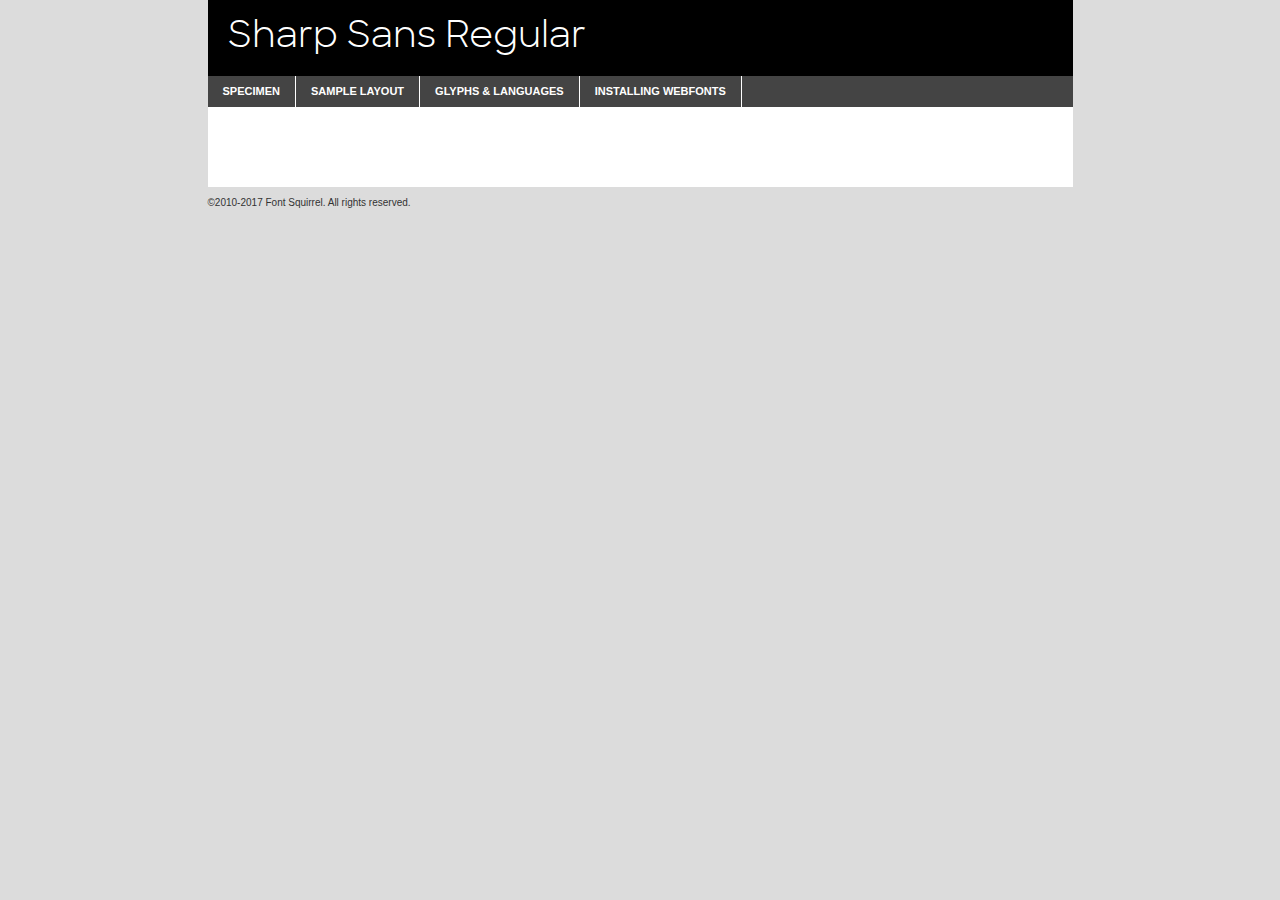
<file: fonts/sharpsans-book-demo.html>
<!DOCTYPE html PUBLIC "-//W3C//DTD XHTML 1.0 Transitional//EN"
        "http://www.w3.org/TR/xhtml1/DTD/xhtml1-transitional.dtd">

<html xmlns="http://www.w3.org/1999/xhtml" xml:lang="en" lang="en">
<head>
    <meta http-equiv="Content-Type" content="text/html; charset=utf-8"/>
    <script src="http://ajax.googleapis.com/ajax/libs/jquery/1.7.2/jquery.min.js" type="text/javascript" charset="utf-8"></script>
    <script type="text/javascript">
		(function($) {
			$.fn.easyTabs = function(option) {
				var param = jQuery.extend({ fadeSpeed: 'fast', defaultContent: 1, activeClass: 'active' }, option);
				$(this).each(function() {
					var thisId = '#' + this.id;
					if ( param.defaultContent == '' )
					{
						param.defaultContent = 1;
					}
					if ( typeof param.defaultContent == 'number' )
					{
						var defaultTab = $(thisId + ' .tabs li:eq(' + (param.defaultContent - 1) + ') a').attr('href').substr(1);
					}
					else
					{
						var defaultTab = param.defaultContent;
					}
					$(thisId + ' .tabs li a').each(function() {
						var tabToHide = $(this).attr('href').substr(1);
						$('#' + tabToHide).addClass('easytabs-tab-content');
					});
					hideAll();
					changeContent(defaultTab);

					function hideAll() {$(thisId + ' .easytabs-tab-content').hide();}

					function changeContent(tabId)
					{
						hideAll();
						$(thisId + ' .tabs li').removeClass(param.activeClass);
						$(thisId + ' .tabs li a[href=#' + tabId + ']').closest('li').addClass(param.activeClass);
						if ( param.fadeSpeed != 'none' )
						{
							$(thisId + ' #' + tabId).fadeIn(param.fadeSpeed);
						}
						else
						{
							$(thisId + ' #' + tabId).show();
						}
					}

					$(thisId + ' .tabs li').click(function() {
						var tabId = $(this).find('a').attr('href').substr(1);
						changeContent(tabId);
						return false;
					});
				});
			}
		})(jQuery);
    </script>
    <link rel="stylesheet" href="specimen_files/specimen_stylesheet.css" type="text/css" charset="utf-8"/>
    <link rel="stylesheet" href="stylesheet.css" type="text/css" charset="utf-8"/>

    <style type="text/css">
        		body {
			font-family: 'sharp_sansbook';
        		}

            </style>

    <title>Sharp Sans Regular Specimen</title>


    <script type="text/javascript" charset="utf-8">
		$(document).ready(function() {
			$('#container').easyTabs({ defaultContent: 1 });
		});
    </script>
</head>

<body>
<div id="container">
    <div id="header">
		Sharp Sans Regular    </div>
    <ul class="tabs">
        <li><a href="#specimen">Specimen</a></li>
        <li><a href="#layout">Sample Layout</a></li>
		        <li><a href="#glyphs">Glyphs &amp; Languages</a></li>
        <li><a href="#installing">Installing Webfonts</a></li>

    </ul>

    <div id="main_content">


        <div id="specimen">

            <div class="section">
                <div class="grid12 firstcol">
                    <div class="huge">AaBb</div>
                </div>
            </div>

            <div class="section">
                <div class="glyph_range">A&#x200B;B&#x200b;C&#x200b;D&#x200b;E&#x200b;F&#x200b;G&#x200b;H&#x200b;I&#x200b;J&#x200b;K&#x200b;L&#x200b;M&#x200b;N&#x200b;O&#x200b;P&#x200b;Q&#x200b;R&#x200b;S&#x200b;T&#x200b;U&#x200b;V&#x200b;W&#x200b;X&#x200b;Y&#x200b;Z&#x200b;a&#x200b;b&#x200b;c&#x200b;d&#x200b;e&#x200b;f&#x200b;g&#x200b;h&#x200b;i&#x200b;j&#x200b;k&#x200b;l&#x200b;m&#x200b;n&#x200b;o&#x200b;p&#x200b;q&#x200b;r&#x200b;s&#x200b;t&#x200b;u&#x200b;v&#x200b;w&#x200b;x&#x200b;y&#x200b;z&#x200b;1&#x200b;2&#x200b;3&#x200b;4&#x200b;5&#x200b;6&#x200b;7&#x200b;8&#x200b;9&#x200b;0&#x200b;&amp;&#x200b;.&#x200b;,&#x200b;?&#x200b;!&#x200b;&#64;&#x200b;(&#x200b;)&#x200b;#&#x200b;$&#x200b;%&#x200b;*&#x200b;+&#x200b;-&#x200b;=&#x200b;:&#x200b;;</div>
            </div>
            <div class="section">
                <div class="grid12 firstcol">
                    <table class="sample_table">
                        <tr>
                            <td>10</td>
                            <td class="size10">abcdefghijklmnopqrstuvwxyzABCDEFGHIJKLMNOPQRSTUVWXYZ0123456789abcdefghijklmnopqrstuvwxyzABCDEFGHIJKLMNOPQRSTUVWXYZ0123456789abcdefghijklmnopqrstuvwxyzABCDEFGHIJKLMNOPQRSTUVWXYZ</td>
                        </tr>
                        <tr>
                            <td>11</td>
                            <td class="size11">abcdefghijklmnopqrstuvwxyzABCDEFGHIJKLMNOPQRSTUVWXYZ0123456789abcdefghijklmnopqrstuvwxyzABCDEFGHIJKLMNOPQRSTUVWXYZ0123456789abcdefghijklmnopqrstuvwxyzABCDEFGHIJKLMNOPQRSTUVWXYZ</td>
                        </tr>
                        <tr>
                            <td>12</td>
                            <td class="size12">abcdefghijklmnopqrstuvwxyzABCDEFGHIJKLMNOPQRSTUVWXYZ0123456789abcdefghijklmnopqrstuvwxyzABCDEFGHIJKLMNOPQRSTUVWXYZ0123456789abcdefghijklmnopqrstuvwxyzABCDEFGHIJKLMNOPQRSTUVWXYZ</td>
                        </tr>
                        <tr>
                            <td>13</td>
                            <td class="size13">abcdefghijklmnopqrstuvwxyzABCDEFGHIJKLMNOPQRSTUVWXYZ0123456789abcdefghijklmnopqrstuvwxyzABCDEFGHIJKLMNOPQRSTUVWXYZ0123456789abcdefghijklmnopqrstuvwxyzABCDEFGHIJKLMNOPQRSTUVWXYZ</td>
                        </tr>
                        <tr>
                            <td>14</td>
                            <td class="size14">abcdefghijklmnopqrstuvwxyzABCDEFGHIJKLMNOPQRSTUVWXYZ0123456789abcdefghijklmnopqrstuvwxyzABCDEFGHIJKLMNOPQRSTUVWXYZ0123456789abcdefghijklmnopqrstuvwxyzABCDEFGHIJKLMNOPQRSTUVWXYZ</td>
                        </tr>
                        <tr>
                            <td>16</td>
                            <td class="size16">abcdefghijklmnopqrstuvwxyzABCDEFGHIJKLMNOPQRSTUVWXYZ0123456789abcdefghijklmnopqrstuvwxyzABCDEFGHIJKLMNOPQRSTUVWXYZ</td>
                        </tr>
                        <tr>
                            <td>18</td>
                            <td class="size18">abcdefghijklmnopqrstuvwxyzABCDEFGHIJKLMNOPQRSTUVWXYZ0123456789abcdefghijklmnopqrstuvwxyzABCDEFGHIJKLMNOPQRSTUVWXYZ</td>
                        </tr>
                        <tr>
                            <td>20</td>
                            <td class="size20">abcdefghijklmnopqrstuvwxyzABCDEFGHIJKLMNOPQRSTUVWXYZ0123456789abcdefghijklmnopqrstuvwxyzABCDEFGHIJKLMNOPQRSTUVWXYZ</td>
                        </tr>
                        <tr>
                            <td>24</td>
                            <td class="size24">abcdefghijklmnopqrstuvwxyzABCDEFGHIJKLMNOPQRSTUVWXYZ0123456789abcdefghijklmnopqrstuvwxyzABCDEFGHIJKLMNOPQRSTUVWXYZ</td>
                        </tr>
                        <tr>
                            <td>30</td>
                            <td class="size30">abcdefghijklmnopqrstuvwxyzABCDEFGHIJKLMNOPQRSTUVWXYZ0123456789abcdefghijklmnopqrstuvwxyzABCDEFGHIJKLMNOPQRSTUVWXYZ</td>
                        </tr>
                        <tr>
                            <td>36</td>
                            <td class="size36">abcdefghijklmnopqrstuvwxyzABCDEFGHIJKLMNOPQRSTUVWXYZ0123456789abcdefghijklmnopqrstuvwxyzABCDEFGHIJKLMNOPQRSTUVWXYZ</td>
                        </tr>
                        <tr>
                            <td>48</td>
                            <td class="size48">abcdefghijklmnopqrstuvwxyzABCDEFGHIJKLMNOPQRSTUVWXYZ0123456789abcdefghijklmnopqrstuvwxyzABCDEFGHIJKLMNOPQRSTUVWXYZ</td>
                        </tr>
                        <tr>
                            <td>60</td>
                            <td class="size60">abcdefghijklmnopqrstuvwxyzABCDEFGHIJKLMNOPQRSTUVWXYZ0123456789abcdefghijklmnopqrstuvwxyzABCDEFGHIJKLMNOPQRSTUVWXYZ</td>
                        </tr>
                        <tr>
                            <td>72</td>
                            <td class="size72">abcdefghijklmnopqrstuvwxyzABCDEFGHIJKLMNOPQRSTUVWXYZ0123456789abcdefghijklmnopqrstuvwxyzABCDEFGHIJKLMNOPQRSTUVWXYZ</td>
                        </tr>
                        <tr>
                            <td>90</td>
                            <td class="size90">abcdefghijklmnopqrstuvwxyzABCDEFGHIJKLMNOPQRSTUVWXYZ0123456789abcdefghijklmnopqrstuvwxyzABCDEFGHIJKLMNOPQRSTUVWXYZ</td>
                        </tr>
                    </table>

                </div>

            </div>


            <div class="section" id="bodycomparison">


                <div id="xheight">
                    <div class="fontbody">&#x25FC;&#x25FC;&#x25FC;&#x25FC;&#x25FC;&#x25FC;&#x25FC;&#x25FC;&#x25FC;&#x25FC;&#x25FC;&#x25FC;&#x25FC;&#x25FC;&#x25FC;&#x25FC;&#x25FC;&#x25FC;&#x25FC;&#x25FC;&#x25FC;&#x25FC;&#x25FC;&#x25FC;&#x25FC;&#x25FC;&#x25FC;&#x25FC;&#x25FC;&#x25FC;&#x25FC;&#x25FC;&#x25FC;&#x25FC;&#x25FC;&#x25FC;&#x25FC;&#x25FC;&#x25FC;&#x25FC;&#x25FC;&#x25FC;&#x25FC;&#x25FC;&#x25FC;&#x25FC;&#x25FC;&#x25FC;&#x25FC;&#x25FC;&#x25FC;&#x25FC;&#x25FC;&#x25FC;&#x25FC;&#x25FC;&#x25FC;&#x25FC;&#x25FC;&#x25FC;&#x25FC;&#x25FC;&#x25FC;&#x25FC;&#x25FC;&#x25FC;&#x25FC;&#x25FC;&#x25FC;&#x25FC;&#x25FC;&#x25FC;&#x25FC;&#x25FC;&#x25FC;&#x25FC;&#x25FC;&#x25FC;&#x25FC;&#x25FC;&#x25FC;&#x25FC;&#x25FC;&#x25FC;&#x25FC;&#x25FC;&#x25FC;&#x25FC;&#x25FC;&#x25FC;&#x25FC;&#x25FC;&#x25FC;&#x25FC;&#x25FC;&#x25FC;&#x25FC;&#x25FC;&#x25FC;body</div>
                    <div class="arialbody">body</div>
                    <div class="verdanabody">body</div>
                    <div class="georgiabody">body</div>
                </div>
                <div class="fontbody" style="z-index:1">
                    body<span>Sharp Sans Regular</span>
                </div>
                <div class="arialbody" style="z-index:1">
                    body<span>Arial</span>
                </div>
                <div class="verdanabody" style="z-index:1">
                    body<span>Verdana</span>
                </div>
                <div class="georgiabody" style="z-index:1">
                    body<span>Georgia</span>
                </div>


            </div>


            <div class="section psample psample_row1" id="">

                <div class="grid2 firstcol">
                    <p class="size10"><span>10.</span>Aenean lacinia bibendum nulla sed consectetur. Fusce dapibus, tellus ac cursus commodo, tortor mauris condimentum nibh, ut fermentum massa justo sit amet risus. Nullam id dolor id nibh ultricies vehicula ut id elit. Cum sociis natoque penatibus et magnis dis parturient montes, nascetur ridiculus mus. Nulla vitae elit libero, a pharetra augue.</p>

                </div>
                <div class="grid3">
                    <p class="size11"><span>11.</span>Aenean lacinia bibendum nulla sed consectetur. Fusce dapibus, tellus ac cursus commodo, tortor mauris condimentum nibh, ut fermentum massa justo sit amet risus. Nullam id dolor id nibh ultricies vehicula ut id elit. Cum sociis natoque penatibus et magnis dis parturient montes, nascetur ridiculus mus. Nulla vitae elit libero, a pharetra augue.</p>

                </div>
                <div class="grid3">
                    <p class="size12"><span>12.</span>Aenean lacinia bibendum nulla sed consectetur. Fusce dapibus, tellus ac cursus commodo, tortor mauris condimentum nibh, ut fermentum massa justo sit amet risus. Nullam id dolor id nibh ultricies vehicula ut id elit. Cum sociis natoque penatibus et magnis dis parturient montes, nascetur ridiculus mus. Nulla vitae elit libero, a pharetra augue.</p>

                </div>
                <div class="grid4">
                    <p class="size13"><span>13.</span>Aenean lacinia bibendum nulla sed consectetur. Fusce dapibus, tellus ac cursus commodo, tortor mauris condimentum nibh, ut fermentum massa justo sit amet risus. Nullam id dolor id nibh ultricies vehicula ut id elit. Cum sociis natoque penatibus et magnis dis parturient montes, nascetur ridiculus mus. Nulla vitae elit libero, a pharetra augue.</p>

                </div>
                <div class="white_blend"></div>

            </div>
            <div class="section psample psample_row2" id="">
                <div class="grid3 firstcol">
                    <p class="size14"><span>14.</span>Aenean lacinia bibendum nulla sed consectetur. Fusce dapibus, tellus ac cursus commodo, tortor mauris condimentum nibh, ut fermentum massa justo sit amet risus. Nullam id dolor id nibh ultricies vehicula ut id elit. Cum sociis natoque penatibus et magnis dis parturient montes, nascetur ridiculus mus. Nulla vitae elit libero, a pharetra augue.</p>

                </div>
                <div class="grid4">
                    <p class="size16"><span>16.</span>Aenean lacinia bibendum nulla sed consectetur. Fusce dapibus, tellus ac cursus commodo, tortor mauris condimentum nibh, ut fermentum massa justo sit amet risus. Nullam id dolor id nibh ultricies vehicula ut id elit. Cum sociis natoque penatibus et magnis dis parturient montes, nascetur ridiculus mus. Nulla vitae elit libero, a pharetra augue.</p>

                </div>
                <div class="grid5">
                    <p class="size18"><span>18.</span>Aenean lacinia bibendum nulla sed consectetur. Fusce dapibus, tellus ac cursus commodo, tortor mauris condimentum nibh, ut fermentum massa justo sit amet risus. Nullam id dolor id nibh ultricies vehicula ut id elit. Cum sociis natoque penatibus et magnis dis parturient montes, nascetur ridiculus mus. Nulla vitae elit libero, a pharetra augue.</p>

                </div>

                <div class="white_blend"></div>

            </div>

            <div class="section psample psample_row3" id="">
                <div class="grid5 firstcol">
                    <p class="size20"><span>20.</span>Aenean lacinia bibendum nulla sed consectetur. Fusce dapibus, tellus ac cursus commodo, tortor mauris condimentum nibh, ut fermentum massa justo sit amet risus. Nullam id dolor id nibh ultricies vehicula ut id elit. Cum sociis natoque penatibus et magnis dis parturient montes, nascetur ridiculus mus. Nulla vitae elit libero, a pharetra augue.</p>
                </div>
                <div class="grid7">
                    <p class="size24"><span>24.</span>Aenean lacinia bibendum nulla sed consectetur. Fusce dapibus, tellus ac cursus commodo, tortor mauris condimentum nibh, ut fermentum massa justo sit amet risus. Nullam id dolor id nibh ultricies vehicula ut id elit. Cum sociis natoque penatibus et magnis dis parturient montes, nascetur ridiculus mus. Nulla vitae elit libero, a pharetra augue.</p>
                </div>

                <div class="white_blend"></div>

            </div>

            <div class="section psample psample_row4" id="">
                <div class="grid12 firstcol">
                    <p class="size30"><span>30.</span>Aenean lacinia bibendum nulla sed consectetur. Fusce dapibus, tellus ac cursus commodo, tortor mauris condimentum nibh, ut fermentum massa justo sit amet risus. Nullam id dolor id nibh ultricies vehicula ut id elit. Cum sociis natoque penatibus et magnis dis parturient montes, nascetur ridiculus mus. Nulla vitae elit libero, a pharetra augue.</p>
                </div>
                <div class="white_blend"></div>

            </div>


            <div class="section psample psample_row1 fullreverse">
                <div class="grid2 firstcol">
                    <p class="size10"><span>10.</span>Aenean lacinia bibendum nulla sed consectetur. Fusce dapibus, tellus ac cursus commodo, tortor mauris condimentum nibh, ut fermentum massa justo sit amet risus. Nullam id dolor id nibh ultricies vehicula ut id elit. Cum sociis natoque penatibus et magnis dis parturient montes, nascetur ridiculus mus. Nulla vitae elit libero, a pharetra augue.</p>

                </div>
                <div class="grid3">
                    <p class="size11"><span>11.</span>Aenean lacinia bibendum nulla sed consectetur. Fusce dapibus, tellus ac cursus commodo, tortor mauris condimentum nibh, ut fermentum massa justo sit amet risus. Nullam id dolor id nibh ultricies vehicula ut id elit. Cum sociis natoque penatibus et magnis dis parturient montes, nascetur ridiculus mus. Nulla vitae elit libero, a pharetra augue.</p>

                </div>
                <div class="grid3">
                    <p class="size12"><span>12.</span>Aenean lacinia bibendum nulla sed consectetur. Fusce dapibus, tellus ac cursus commodo, tortor mauris condimentum nibh, ut fermentum massa justo sit amet risus. Nullam id dolor id nibh ultricies vehicula ut id elit. Cum sociis natoque penatibus et magnis dis parturient montes, nascetur ridiculus mus. Nulla vitae elit libero, a pharetra augue.</p>

                </div>
                <div class="grid4">
                    <p class="size13"><span>13.</span>Aenean lacinia bibendum nulla sed consectetur. Fusce dapibus, tellus ac cursus commodo, tortor mauris condimentum nibh, ut fermentum massa justo sit amet risus. Nullam id dolor id nibh ultricies vehicula ut id elit. Cum sociis natoque penatibus et magnis dis parturient montes, nascetur ridiculus mus. Nulla vitae elit libero, a pharetra augue.</p>

                </div>
                <div class="black_blend"></div>

            </div>

            <div class="section psample psample_row2 fullreverse">
                <div class="grid3 firstcol">
                    <p class="size14"><span>14.</span>Aenean lacinia bibendum nulla sed consectetur. Fusce dapibus, tellus ac cursus commodo, tortor mauris condimentum nibh, ut fermentum massa justo sit amet risus. Nullam id dolor id nibh ultricies vehicula ut id elit. Cum sociis natoque penatibus et magnis dis parturient montes, nascetur ridiculus mus. Nulla vitae elit libero, a pharetra augue.</p>

                </div>
                <div class="grid4">
                    <p class="size16"><span>16.</span>Aenean lacinia bibendum nulla sed consectetur. Fusce dapibus, tellus ac cursus commodo, tortor mauris condimentum nibh, ut fermentum massa justo sit amet risus. Nullam id dolor id nibh ultricies vehicula ut id elit. Cum sociis natoque penatibus et magnis dis parturient montes, nascetur ridiculus mus. Nulla vitae elit libero, a pharetra augue.</p>

                </div>
                <div class="grid5">
                    <p class="size18"><span>18.</span>Aenean lacinia bibendum nulla sed consectetur. Fusce dapibus, tellus ac cursus commodo, tortor mauris condimentum nibh, ut fermentum massa justo sit amet risus. Nullam id dolor id nibh ultricies vehicula ut id elit. Cum sociis natoque penatibus et magnis dis parturient montes, nascetur ridiculus mus. Nulla vitae elit libero, a pharetra augue.</p>

                </div>
                <div class="black_blend"></div>

            </div>

            <div class="section psample fullreverse psample_row3" id="">
                <div class="grid5 firstcol">
                    <p class="size20"><span>20.</span>Aenean lacinia bibendum nulla sed consectetur. Fusce dapibus, tellus ac cursus commodo, tortor mauris condimentum nibh, ut fermentum massa justo sit amet risus. Nullam id dolor id nibh ultricies vehicula ut id elit. Cum sociis natoque penatibus et magnis dis parturient montes, nascetur ridiculus mus. Nulla vitae elit libero, a pharetra augue.</p>
                </div>
                <div class="grid7">
                    <p class="size24"><span>24.</span>Aenean lacinia bibendum nulla sed consectetur. Fusce dapibus, tellus ac cursus commodo, tortor mauris condimentum nibh, ut fermentum massa justo sit amet risus. Nullam id dolor id nibh ultricies vehicula ut id elit. Cum sociis natoque penatibus et magnis dis parturient montes, nascetur ridiculus mus. Nulla vitae elit libero, a pharetra augue.</p>
                </div>

                <div class="black_blend"></div>

            </div>

            <div class="section psample fullreverse psample_row4" id="" style="border-bottom: 20px #000 solid;">
                <div class="grid12 firstcol">
                    <p class="size30"><span>30.</span>Aenean lacinia bibendum nulla sed consectetur. Fusce dapibus, tellus ac cursus commodo, tortor mauris condimentum nibh, ut fermentum massa justo sit amet risus. Nullam id dolor id nibh ultricies vehicula ut id elit. Cum sociis natoque penatibus et magnis dis parturient montes, nascetur ridiculus mus. Nulla vitae elit libero, a pharetra augue.</p>
                </div>
                <div class="black_blend"></div>

            </div>


        </div>

        <div id="layout">

            <div class="section">

                <div class="grid12 firstcol">
                    <h1>Lorem Ipsum Dolor</h1>
                    <h2>Etiam porta sem malesuada magna mollis euismod</h2>

                    <p class="byline">By <a href="#link">Aenean Lacinia</a></p>
                </div>
            </div>
            <div class="section">
                <div class="grid8 firstcol">
                    <p class="large">Donec sed odio dui. Morbi leo risus, porta ac consectetur ac, vestibulum at eros. Fusce dapibus, tellus ac cursus commodo, tortor mauris condimentum nibh, ut fermentum massa justo sit amet risus. </p>


                    <h3>Pellentesque ornare sem</h3>

                    <p>Maecenas sed diam eget risus varius blandit sit amet non magna. Maecenas faucibus mollis interdum. Donec ullamcorper nulla non metus auctor fringilla. Nullam id dolor id nibh ultricies vehicula ut id elit. Nullam id dolor id nibh ultricies vehicula ut id elit. </p>

                    <p>Aenean eu leo quam. Pellentesque ornare sem lacinia quam venenatis vestibulum. Lorem ipsum dolor sit amet, consectetur adipiscing elit. Cum sociis natoque penatibus et magnis dis parturient montes, nascetur ridiculus mus. </p>

                    <p>Nulla vitae elit libero, a pharetra augue. Praesent commodo cursus magna, vel scelerisque nisl consectetur et. Aenean lacinia bibendum nulla sed consectetur. </p>

                    <p>Nullam quis risus eget urna mollis ornare vel eu leo. Nullam quis risus eget urna mollis ornare vel eu leo. Maecenas sed diam eget risus varius blandit sit amet non magna. Donec ullamcorper nulla non metus auctor fringilla. </p>

                    <h3>Cras mattis consectetur</h3>

                    <p>Aenean eu leo quam. Pellentesque ornare sem lacinia quam venenatis vestibulum. Aenean lacinia bibendum nulla sed consectetur. Integer posuere erat a ante venenatis dapibus posuere velit aliquet. Cras mattis consectetur purus sit amet fermentum. </p>

                    <p>Nullam id dolor id nibh ultricies vehicula ut id elit. Nullam quis risus eget urna mollis ornare vel eu leo. Cras mattis consectetur purus sit amet fermentum.</p>
                </div>

                <div class="grid4 sidebar">

                    <div class="box reverse">
                        <p class="last">Nullam quis risus eget urna mollis ornare vel eu leo. Donec ullamcorper nulla non metus auctor fringilla. Cras mattis consectetur purus sit amet fermentum. Sed posuere consectetur est at lobortis. Lorem ipsum dolor sit amet, consectetur adipiscing elit. </p>
                    </div>

                    <p class="caption">Maecenas sed diam eget risus varius.</p>

                    <p>Vestibulum id ligula porta felis euismod semper. Integer posuere erat a ante venenatis dapibus posuere velit aliquet. Vestibulum id ligula porta felis euismod semper. Sed posuere consectetur est at lobortis. Maecenas sed diam eget risus varius blandit sit amet non magna. Fusce dapibus, tellus ac cursus commodo, tortor mauris condimentum nibh, ut fermentum massa justo sit amet risus. </p>


                    <p>Duis mollis, est non commodo luctus, nisi erat porttitor ligula, eget lacinia odio sem nec elit. Aenean lacinia bibendum nulla sed consectetur. Vivamus sagittis lacus vel augue laoreet rutrum faucibus dolor auctor. Aenean lacinia bibendum nulla sed consectetur. Nullam quis risus eget urna mollis ornare vel eu leo. </p>

                    <p>Praesent commodo cursus magna, vel scelerisque nisl consectetur et. Donec ullamcorper nulla non metus auctor fringilla. Maecenas faucibus mollis interdum. Fusce dapibus, tellus ac cursus commodo, tortor mauris condimentum nibh, ut fermentum massa justo sit amet risus. </p>

                </div>
            </div>

        </div>


		

        <div id="glyphs">
            <div class="section">
                <div class="grid12 firstcol">

                    <h1>Language Support</h1>
                    <p>The subset of Sharp Sans Regular in this kit supports the following languages:<br/>

						Albanian, Basque, Breton, Chamorro, Danish, Dutch, English, Faroese, Finnish, French, Frisian, Galician, German, Icelandic, Italian, Malagasy, Norwegian, Portuguese, Spanish, Alsatian, Aragonese, Arapaho, Arrernte, Asturian, Aymara, Bislama, Cebuano, Corsican, Fijian, French_creole, Genoese, Gilbertese, Greenlandic, Haitian_creole, Hiligaynon, Hmong, Hopi, Ibanag, Iloko_ilokano, Indonesian, Interglossa_glosa, Interlingua, Irish_gaelic, Jerriais, Lojban, Lombard, Luxembourgeois, Manx, Mohawk, Norfolk_pitcairnese, Occitan, Oromo, Pangasinan, Papiamento, Piedmontese, Potawatomi, Rhaeto-romance, Romansh, Rotokas, Sami_lule, Samoan, Sardinian, Scots_gaelic, Seychelles_creole, Shona, Sicilian, Somali, Southern_ndebele, Swahili, Swati_swazi, Tagalog_filipino_pilipino, Tetum, Tok_pisin, Uyghur_latinized, Volapuk, Walloon, Warlpiri, Xhosa, Yapese, Zulu, Latinbasic, Ubasic, Demo                    </p>
                    <h1>Glyph Chart</h1>
                    <p>The subset of Sharp Sans Regular in this kit includes all the glyphs listed below. Unicode entities are included above each glyph to help you insert individual characters into your layout.</p>
                    <div id="glyph_chart">

																																	                                <div><p>&amp;#13;</p>&#13;</div>
																				                                <div><p>&amp;#32;</p>&#32;</div>
																				                                <div><p>&amp;#33;</p>&#33;</div>
																				                                <div><p>&amp;#34;</p>&#34;</div>
																				                                <div><p>&amp;#35;</p>&#35;</div>
																				                                <div><p>&amp;#36;</p>&#36;</div>
																				                                <div><p>&amp;#37;</p>&#37;</div>
																				                                <div><p>&amp;#38;</p>&#38;</div>
																				                                <div><p>&amp;#39;</p>&#39;</div>
																				                                <div><p>&amp;#40;</p>&#40;</div>
																				                                <div><p>&amp;#41;</p>&#41;</div>
																				                                <div><p>&amp;#42;</p>&#42;</div>
																				                                <div><p>&amp;#43;</p>&#43;</div>
																				                                <div><p>&amp;#44;</p>&#44;</div>
																				                                <div><p>&amp;#45;</p>&#45;</div>
																				                                <div><p>&amp;#46;</p>&#46;</div>
																				                                <div><p>&amp;#47;</p>&#47;</div>
																				                                <div><p>&amp;#48;</p>&#48;</div>
																				                                <div><p>&amp;#49;</p>&#49;</div>
																				                                <div><p>&amp;#50;</p>&#50;</div>
																				                                <div><p>&amp;#51;</p>&#51;</div>
																				                                <div><p>&amp;#52;</p>&#52;</div>
																				                                <div><p>&amp;#53;</p>&#53;</div>
																				                                <div><p>&amp;#54;</p>&#54;</div>
																				                                <div><p>&amp;#55;</p>&#55;</div>
																				                                <div><p>&amp;#56;</p>&#56;</div>
																				                                <div><p>&amp;#57;</p>&#57;</div>
																				                                <div><p>&amp;#58;</p>&#58;</div>
																				                                <div><p>&amp;#59;</p>&#59;</div>
																				                                <div><p>&amp;#60;</p>&#60;</div>
																				                                <div><p>&amp;#61;</p>&#61;</div>
																				                                <div><p>&amp;#62;</p>&#62;</div>
																				                                <div><p>&amp;#63;</p>&#63;</div>
																				                                <div><p>&amp;#64;</p>&#64;</div>
																				                                <div><p>&amp;#65;</p>&#65;</div>
																				                                <div><p>&amp;#66;</p>&#66;</div>
																				                                <div><p>&amp;#67;</p>&#67;</div>
																				                                <div><p>&amp;#68;</p>&#68;</div>
																				                                <div><p>&amp;#69;</p>&#69;</div>
																				                                <div><p>&amp;#70;</p>&#70;</div>
																				                                <div><p>&amp;#71;</p>&#71;</div>
																				                                <div><p>&amp;#72;</p>&#72;</div>
																				                                <div><p>&amp;#73;</p>&#73;</div>
																				                                <div><p>&amp;#74;</p>&#74;</div>
																				                                <div><p>&amp;#75;</p>&#75;</div>
																				                                <div><p>&amp;#76;</p>&#76;</div>
																				                                <div><p>&amp;#77;</p>&#77;</div>
																				                                <div><p>&amp;#78;</p>&#78;</div>
																				                                <div><p>&amp;#79;</p>&#79;</div>
																				                                <div><p>&amp;#80;</p>&#80;</div>
																				                                <div><p>&amp;#81;</p>&#81;</div>
																				                                <div><p>&amp;#82;</p>&#82;</div>
																				                                <div><p>&amp;#83;</p>&#83;</div>
																				                                <div><p>&amp;#84;</p>&#84;</div>
																				                                <div><p>&amp;#85;</p>&#85;</div>
																				                                <div><p>&amp;#86;</p>&#86;</div>
																				                                <div><p>&amp;#87;</p>&#87;</div>
																				                                <div><p>&amp;#88;</p>&#88;</div>
																				                                <div><p>&amp;#89;</p>&#89;</div>
																				                                <div><p>&amp;#90;</p>&#90;</div>
																				                                <div><p>&amp;#91;</p>&#91;</div>
																				                                <div><p>&amp;#92;</p>&#92;</div>
																				                                <div><p>&amp;#93;</p>&#93;</div>
																				                                <div><p>&amp;#94;</p>&#94;</div>
																				                                <div><p>&amp;#95;</p>&#95;</div>
																				                                <div><p>&amp;#96;</p>&#96;</div>
																				                                <div><p>&amp;#97;</p>&#97;</div>
																				                                <div><p>&amp;#98;</p>&#98;</div>
																				                                <div><p>&amp;#99;</p>&#99;</div>
																				                                <div><p>&amp;#100;</p>&#100;</div>
																				                                <div><p>&amp;#101;</p>&#101;</div>
																				                                <div><p>&amp;#102;</p>&#102;</div>
																				                                <div><p>&amp;#103;</p>&#103;</div>
																				                                <div><p>&amp;#104;</p>&#104;</div>
																				                                <div><p>&amp;#105;</p>&#105;</div>
																				                                <div><p>&amp;#106;</p>&#106;</div>
																				                                <div><p>&amp;#107;</p>&#107;</div>
																				                                <div><p>&amp;#108;</p>&#108;</div>
																				                                <div><p>&amp;#109;</p>&#109;</div>
																				                                <div><p>&amp;#110;</p>&#110;</div>
																				                                <div><p>&amp;#111;</p>&#111;</div>
																				                                <div><p>&amp;#112;</p>&#112;</div>
																				                                <div><p>&amp;#113;</p>&#113;</div>
																				                                <div><p>&amp;#114;</p>&#114;</div>
																				                                <div><p>&amp;#115;</p>&#115;</div>
																				                                <div><p>&amp;#116;</p>&#116;</div>
																				                                <div><p>&amp;#117;</p>&#117;</div>
																				                                <div><p>&amp;#118;</p>&#118;</div>
																				                                <div><p>&amp;#119;</p>&#119;</div>
																				                                <div><p>&amp;#120;</p>&#120;</div>
																				                                <div><p>&amp;#121;</p>&#121;</div>
																				                                <div><p>&amp;#122;</p>&#122;</div>
																				                                <div><p>&amp;#123;</p>&#123;</div>
																				                                <div><p>&amp;#124;</p>&#124;</div>
																				                                <div><p>&amp;#125;</p>&#125;</div>
																				                                <div><p>&amp;#126;</p>&#126;</div>
																				                                <div><p>&amp;#160;</p>&#160;</div>
																				                                <div><p>&amp;#161;</p>&#161;</div>
																				                                <div><p>&amp;#162;</p>&#162;</div>
																				                                <div><p>&amp;#163;</p>&#163;</div>
																				                                <div><p>&amp;#164;</p>&#164;</div>
																				                                <div><p>&amp;#165;</p>&#165;</div>
																				                                <div><p>&amp;#166;</p>&#166;</div>
																				                                <div><p>&amp;#167;</p>&#167;</div>
																				                                <div><p>&amp;#168;</p>&#168;</div>
																				                                <div><p>&amp;#169;</p>&#169;</div>
																				                                <div><p>&amp;#170;</p>&#170;</div>
																				                                <div><p>&amp;#171;</p>&#171;</div>
																				                                <div><p>&amp;#172;</p>&#172;</div>
																				                                <div><p>&amp;#173;</p>&#173;</div>
																				                                <div><p>&amp;#174;</p>&#174;</div>
																				                                <div><p>&amp;#175;</p>&#175;</div>
																				                                <div><p>&amp;#176;</p>&#176;</div>
																				                                <div><p>&amp;#177;</p>&#177;</div>
																				                                <div><p>&amp;#178;</p>&#178;</div>
																				                                <div><p>&amp;#179;</p>&#179;</div>
																				                                <div><p>&amp;#180;</p>&#180;</div>
																				                                <div><p>&amp;#181;</p>&#181;</div>
																				                                <div><p>&amp;#182;</p>&#182;</div>
																				                                <div><p>&amp;#183;</p>&#183;</div>
																				                                <div><p>&amp;#184;</p>&#184;</div>
																				                                <div><p>&amp;#185;</p>&#185;</div>
																				                                <div><p>&amp;#186;</p>&#186;</div>
																				                                <div><p>&amp;#187;</p>&#187;</div>
																				                                <div><p>&amp;#188;</p>&#188;</div>
																				                                <div><p>&amp;#189;</p>&#189;</div>
																				                                <div><p>&amp;#190;</p>&#190;</div>
																				                                <div><p>&amp;#191;</p>&#191;</div>
																				                                <div><p>&amp;#192;</p>&#192;</div>
																				                                <div><p>&amp;#193;</p>&#193;</div>
																				                                <div><p>&amp;#194;</p>&#194;</div>
																				                                <div><p>&amp;#195;</p>&#195;</div>
																				                                <div><p>&amp;#196;</p>&#196;</div>
																				                                <div><p>&amp;#197;</p>&#197;</div>
																				                                <div><p>&amp;#198;</p>&#198;</div>
																				                                <div><p>&amp;#199;</p>&#199;</div>
																				                                <div><p>&amp;#200;</p>&#200;</div>
																				                                <div><p>&amp;#201;</p>&#201;</div>
																				                                <div><p>&amp;#202;</p>&#202;</div>
																				                                <div><p>&amp;#203;</p>&#203;</div>
																				                                <div><p>&amp;#204;</p>&#204;</div>
																				                                <div><p>&amp;#205;</p>&#205;</div>
																				                                <div><p>&amp;#206;</p>&#206;</div>
																				                                <div><p>&amp;#207;</p>&#207;</div>
																				                                <div><p>&amp;#208;</p>&#208;</div>
																				                                <div><p>&amp;#209;</p>&#209;</div>
																				                                <div><p>&amp;#210;</p>&#210;</div>
																				                                <div><p>&amp;#211;</p>&#211;</div>
																				                                <div><p>&amp;#212;</p>&#212;</div>
																				                                <div><p>&amp;#213;</p>&#213;</div>
																				                                <div><p>&amp;#214;</p>&#214;</div>
																				                                <div><p>&amp;#215;</p>&#215;</div>
																				                                <div><p>&amp;#216;</p>&#216;</div>
																				                                <div><p>&amp;#217;</p>&#217;</div>
																				                                <div><p>&amp;#218;</p>&#218;</div>
																				                                <div><p>&amp;#219;</p>&#219;</div>
																				                                <div><p>&amp;#220;</p>&#220;</div>
																				                                <div><p>&amp;#221;</p>&#221;</div>
																				                                <div><p>&amp;#222;</p>&#222;</div>
																				                                <div><p>&amp;#223;</p>&#223;</div>
																				                                <div><p>&amp;#224;</p>&#224;</div>
																				                                <div><p>&amp;#225;</p>&#225;</div>
																				                                <div><p>&amp;#226;</p>&#226;</div>
																				                                <div><p>&amp;#227;</p>&#227;</div>
																				                                <div><p>&amp;#228;</p>&#228;</div>
																				                                <div><p>&amp;#229;</p>&#229;</div>
																				                                <div><p>&amp;#230;</p>&#230;</div>
																				                                <div><p>&amp;#231;</p>&#231;</div>
																				                                <div><p>&amp;#232;</p>&#232;</div>
																				                                <div><p>&amp;#233;</p>&#233;</div>
																				                                <div><p>&amp;#234;</p>&#234;</div>
																				                                <div><p>&amp;#235;</p>&#235;</div>
																				                                <div><p>&amp;#236;</p>&#236;</div>
																				                                <div><p>&amp;#237;</p>&#237;</div>
																				                                <div><p>&amp;#238;</p>&#238;</div>
																				                                <div><p>&amp;#239;</p>&#239;</div>
																				                                <div><p>&amp;#240;</p>&#240;</div>
																				                                <div><p>&amp;#241;</p>&#241;</div>
																				                                <div><p>&amp;#242;</p>&#242;</div>
																				                                <div><p>&amp;#243;</p>&#243;</div>
																				                                <div><p>&amp;#244;</p>&#244;</div>
																				                                <div><p>&amp;#245;</p>&#245;</div>
																				                                <div><p>&amp;#246;</p>&#246;</div>
																				                                <div><p>&amp;#247;</p>&#247;</div>
																				                                <div><p>&amp;#248;</p>&#248;</div>
																				                                <div><p>&amp;#249;</p>&#249;</div>
																				                                <div><p>&amp;#250;</p>&#250;</div>
																				                                <div><p>&amp;#251;</p>&#251;</div>
																				                                <div><p>&amp;#252;</p>&#252;</div>
																				                                <div><p>&amp;#253;</p>&#253;</div>
																				                                <div><p>&amp;#254;</p>&#254;</div>
																				                                <div><p>&amp;#255;</p>&#255;</div>
																				                                <div><p>&amp;#338;</p>&#338;</div>
																				                                <div><p>&amp;#339;</p>&#339;</div>
																				                                <div><p>&amp;#376;</p>&#376;</div>
																				                                <div><p>&amp;#710;</p>&#710;</div>
																				                                <div><p>&amp;#732;</p>&#732;</div>
																				                                <div><p>&amp;#8192;</p>&#8192;</div>
																				                                <div><p>&amp;#8193;</p>&#8193;</div>
																				                                <div><p>&amp;#8194;</p>&#8194;</div>
																				                                <div><p>&amp;#8195;</p>&#8195;</div>
																				                                <div><p>&amp;#8196;</p>&#8196;</div>
																				                                <div><p>&amp;#8197;</p>&#8197;</div>
																				                                <div><p>&amp;#8198;</p>&#8198;</div>
																				                                <div><p>&amp;#8199;</p>&#8199;</div>
																				                                <div><p>&amp;#8200;</p>&#8200;</div>
																				                                <div><p>&amp;#8201;</p>&#8201;</div>
																				                                <div><p>&amp;#8202;</p>&#8202;</div>
																				                                <div><p>&amp;#8208;</p>&#8208;</div>
																				                                <div><p>&amp;#8209;</p>&#8209;</div>
																				                                <div><p>&amp;#8210;</p>&#8210;</div>
																				                                <div><p>&amp;#8211;</p>&#8211;</div>
																				                                <div><p>&amp;#8212;</p>&#8212;</div>
																				                                <div><p>&amp;#8216;</p>&#8216;</div>
																				                                <div><p>&amp;#8217;</p>&#8217;</div>
																				                                <div><p>&amp;#8218;</p>&#8218;</div>
																				                                <div><p>&amp;#8220;</p>&#8220;</div>
																				                                <div><p>&amp;#8221;</p>&#8221;</div>
																				                                <div><p>&amp;#8222;</p>&#8222;</div>
																				                                <div><p>&amp;#8226;</p>&#8226;</div>
																				                                <div><p>&amp;#8230;</p>&#8230;</div>
																				                                <div><p>&amp;#8239;</p>&#8239;</div>
																				                                <div><p>&amp;#8249;</p>&#8249;</div>
																				                                <div><p>&amp;#8250;</p>&#8250;</div>
																				                                <div><p>&amp;#8287;</p>&#8287;</div>
																				                                <div><p>&amp;#8364;</p>&#8364;</div>
																				                                <div><p>&amp;#8482;</p>&#8482;</div>
																				                                <div><p>&amp;#9724;</p>&#9724;</div>
																																													                    </div>
                </div>


            </div>
        </div>


        <div id="specs">

        </div>

        <div id="installing">
            <div class="section">
                <div class="grid7 firstcol">
                    <h1>Installing Webfonts</h1>

                    <p>Webfonts are supported by all major browser platforms but not all in the same way. There are currently four different font formats that must be included in order to target all browsers. This includes TTF, WOFF, EOT and SVG.</p>

                    <h2>1. Upload your webfonts</h2>
                    <p>You must upload your webfont kit to your website. They should be in or near the same directory as your CSS files.</p>

                    <h2>2. Include the webfont stylesheet</h2>
                    <p>A special CSS @font-face declaration helps the various browsers select the appropriate font it needs without causing you a bunch of headaches. Learn more about this syntax by reading the <a href="https://www.fontspring.com/blog/further-hardening-of-the-bulletproof-syntax">Fontspring blog post</a> about it. The code for it is as follows:</p>


                    <code>
                        @font-face{
                        font-family: 'MyWebFont';
                        src: url('WebFont.eot');
                        src: url('WebFont.eot?#iefix') format('embedded-opentype'),
                        url('WebFont.woff') format('woff'),
                        url('WebFont.ttf') format('truetype'),
                        url('WebFont.svg#webfont') format('svg');
                        }
                    </code>

                    <p>We've already gone ahead and generated the code for you. All you have to do is link to the stylesheet in your HTML, like this:</p>
                    <code>&lt;link rel=&quot;stylesheet&quot; href=&quot;stylesheet.css&quot; type=&quot;text/css&quot; charset=&quot;utf-8&quot; /&gt;</code>

                    <h2>3. Modify your own stylesheet</h2>
                    <p>To take advantage of your new fonts, you must tell your stylesheet to use them. Look at the original @font-face declaration above and find the property called "font-family." The name linked there will be what you use to reference the font. Prepend that webfont name to the font stack in the "font-family" property, inside the selector you want to change. For example:</p>
                    <code>p { font-family: 'WebFont', Arial, sans-serif; }</code>

                    <h2>4. Test</h2>
                    <p>Getting webfonts to work cross-browser <em>can</em> be tricky. Use the information in the sidebar to help you if you find that fonts aren't loading in a particular browser.</p>
                </div>

                <div class="grid5 sidebar">
                    <div class="box">
                        <h2>Troubleshooting<br/>Font-Face Problems</h2>
                        <p>Having trouble getting your webfonts to load in your new website? Here are some tips to sort out what might be the problem.</p>

                        <h3>Fonts not showing in any browser</h3>

                        <p>This sounds like you need to work on the plumbing. You either did not upload the fonts to the correct directory, or you did not link the fonts properly in the CSS. If you've confirmed that all this is correct and you still have a problem, take a look at your .htaccess file and see if requests are getting intercepted.</p>

                        <h3>Fonts not loading in iPhone or iPad</h3>

                        <p>The most common problem here is that you are serving the fonts from an IIS server. IIS refuses to serve files that have unknown MIME types. If that is the case, you must set the MIME type for SVG to "image/svg+xml" in the server settings. Follow these instructions from Microsoft if you need help.</p>

                        <h3>Fonts not loading in Firefox</h3>

                        <p>The primary reason for this failure? You are still using a version Firefox older than 3.5. So upgrade already! If that isn't it, then you are very likely serving fonts from a different domain. Firefox requires that all font assets be served from the same domain. Lastly it is possible that you need to add WOFF to your list of MIME types (if you are serving via IIS.)</p>

                        <h3>Fonts not loading in IE</h3>

                        <p>Are you looking at Internet Explorer on an actual Windows machine or are you cheating by using a service like Adobe BrowserLab? Many of these screenshot services do not render @font-face for IE. Best to test it on a real machine.</p>

                        <h3>Fonts not loading in IE9</h3>

                        <p>IE9, like Firefox, requires that fonts be served from the same domain as the website. Make sure that is the case.</p>
                    </div>
                </div>
            </div>

        </div>

    </div>
    <div id="footer">
        <p>&copy;2010-2017 Font Squirrel. All rights reserved.</p>
    </div>
</div>
</body>
</html>
</file>
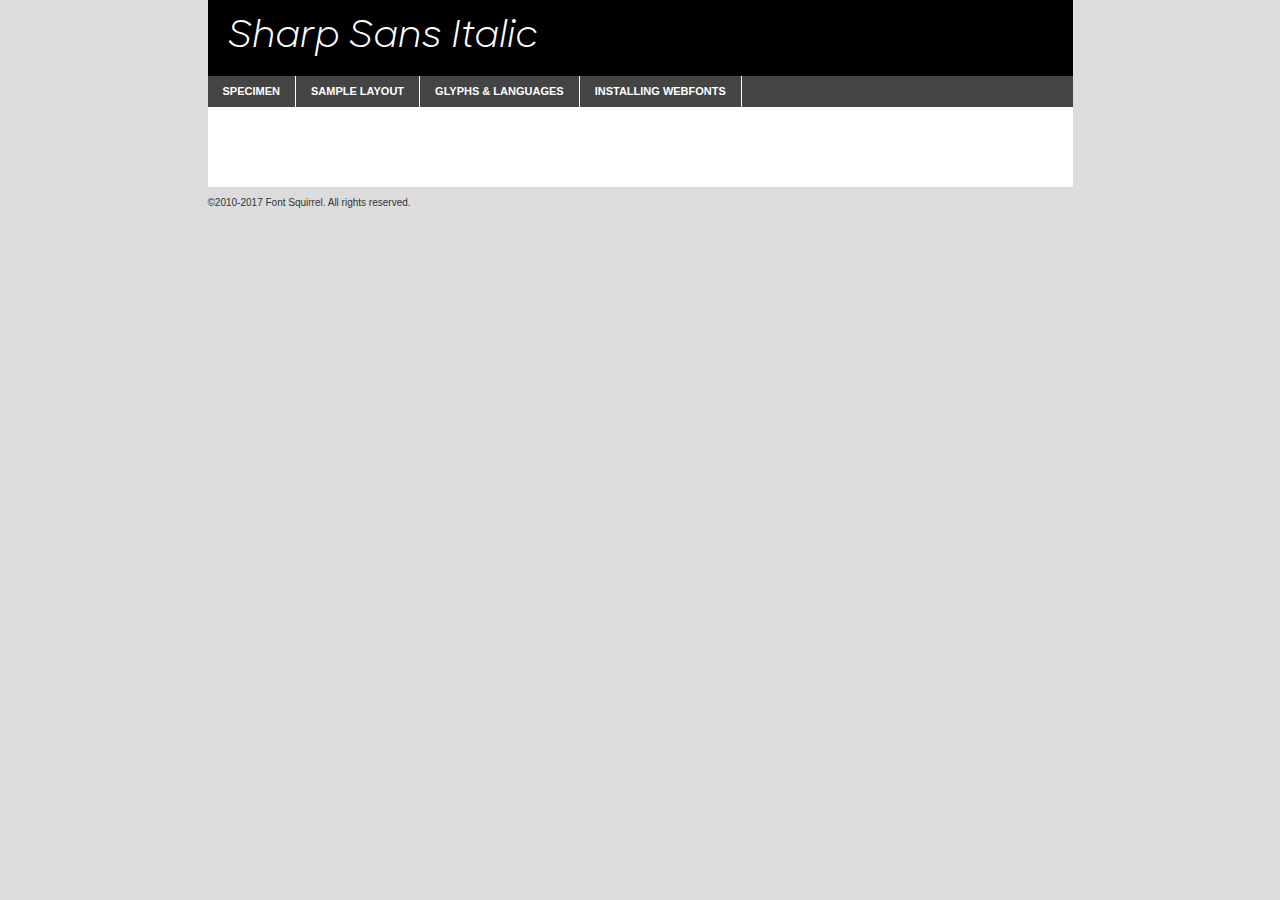
<file: fonts/sharpsans-bookitalic-demo.html>
<!DOCTYPE html PUBLIC "-//W3C//DTD XHTML 1.0 Transitional//EN"
        "http://www.w3.org/TR/xhtml1/DTD/xhtml1-transitional.dtd">

<html xmlns="http://www.w3.org/1999/xhtml" xml:lang="en" lang="en">
<head>
    <meta http-equiv="Content-Type" content="text/html; charset=utf-8"/>
    <script src="http://ajax.googleapis.com/ajax/libs/jquery/1.7.2/jquery.min.js" type="text/javascript" charset="utf-8"></script>
    <script type="text/javascript">
		(function($) {
			$.fn.easyTabs = function(option) {
				var param = jQuery.extend({ fadeSpeed: 'fast', defaultContent: 1, activeClass: 'active' }, option);
				$(this).each(function() {
					var thisId = '#' + this.id;
					if ( param.defaultContent == '' )
					{
						param.defaultContent = 1;
					}
					if ( typeof param.defaultContent == 'number' )
					{
						var defaultTab = $(thisId + ' .tabs li:eq(' + (param.defaultContent - 1) + ') a').attr('href').substr(1);
					}
					else
					{
						var defaultTab = param.defaultContent;
					}
					$(thisId + ' .tabs li a').each(function() {
						var tabToHide = $(this).attr('href').substr(1);
						$('#' + tabToHide).addClass('easytabs-tab-content');
					});
					hideAll();
					changeContent(defaultTab);

					function hideAll() {$(thisId + ' .easytabs-tab-content').hide();}

					function changeContent(tabId)
					{
						hideAll();
						$(thisId + ' .tabs li').removeClass(param.activeClass);
						$(thisId + ' .tabs li a[href=#' + tabId + ']').closest('li').addClass(param.activeClass);
						if ( param.fadeSpeed != 'none' )
						{
							$(thisId + ' #' + tabId).fadeIn(param.fadeSpeed);
						}
						else
						{
							$(thisId + ' #' + tabId).show();
						}
					}

					$(thisId + ' .tabs li').click(function() {
						var tabId = $(this).find('a').attr('href').substr(1);
						changeContent(tabId);
						return false;
					});
				});
			}
		})(jQuery);
    </script>
    <link rel="stylesheet" href="specimen_files/specimen_stylesheet.css" type="text/css" charset="utf-8"/>
    <link rel="stylesheet" href="stylesheet.css" type="text/css" charset="utf-8"/>

    <style type="text/css">
        		body {
			font-family: 'sharp_sansitalic';
        		}

            </style>

    <title>Sharp Sans Italic Specimen</title>


    <script type="text/javascript" charset="utf-8">
		$(document).ready(function() {
			$('#container').easyTabs({ defaultContent: 1 });
		});
    </script>
</head>

<body>
<div id="container">
    <div id="header">
		Sharp Sans Italic    </div>
    <ul class="tabs">
        <li><a href="#specimen">Specimen</a></li>
        <li><a href="#layout">Sample Layout</a></li>
		        <li><a href="#glyphs">Glyphs &amp; Languages</a></li>
        <li><a href="#installing">Installing Webfonts</a></li>

    </ul>

    <div id="main_content">


        <div id="specimen">

            <div class="section">
                <div class="grid12 firstcol">
                    <div class="huge">AaBb</div>
                </div>
            </div>

            <div class="section">
                <div class="glyph_range">A&#x200B;B&#x200b;C&#x200b;D&#x200b;E&#x200b;F&#x200b;G&#x200b;H&#x200b;I&#x200b;J&#x200b;K&#x200b;L&#x200b;M&#x200b;N&#x200b;O&#x200b;P&#x200b;Q&#x200b;R&#x200b;S&#x200b;T&#x200b;U&#x200b;V&#x200b;W&#x200b;X&#x200b;Y&#x200b;Z&#x200b;a&#x200b;b&#x200b;c&#x200b;d&#x200b;e&#x200b;f&#x200b;g&#x200b;h&#x200b;i&#x200b;j&#x200b;k&#x200b;l&#x200b;m&#x200b;n&#x200b;o&#x200b;p&#x200b;q&#x200b;r&#x200b;s&#x200b;t&#x200b;u&#x200b;v&#x200b;w&#x200b;x&#x200b;y&#x200b;z&#x200b;1&#x200b;2&#x200b;3&#x200b;4&#x200b;5&#x200b;6&#x200b;7&#x200b;8&#x200b;9&#x200b;0&#x200b;&amp;&#x200b;.&#x200b;,&#x200b;?&#x200b;!&#x200b;&#64;&#x200b;(&#x200b;)&#x200b;#&#x200b;$&#x200b;%&#x200b;*&#x200b;+&#x200b;-&#x200b;=&#x200b;:&#x200b;;</div>
            </div>
            <div class="section">
                <div class="grid12 firstcol">
                    <table class="sample_table">
                        <tr>
                            <td>10</td>
                            <td class="size10">abcdefghijklmnopqrstuvwxyzABCDEFGHIJKLMNOPQRSTUVWXYZ0123456789abcdefghijklmnopqrstuvwxyzABCDEFGHIJKLMNOPQRSTUVWXYZ0123456789abcdefghijklmnopqrstuvwxyzABCDEFGHIJKLMNOPQRSTUVWXYZ</td>
                        </tr>
                        <tr>
                            <td>11</td>
                            <td class="size11">abcdefghijklmnopqrstuvwxyzABCDEFGHIJKLMNOPQRSTUVWXYZ0123456789abcdefghijklmnopqrstuvwxyzABCDEFGHIJKLMNOPQRSTUVWXYZ0123456789abcdefghijklmnopqrstuvwxyzABCDEFGHIJKLMNOPQRSTUVWXYZ</td>
                        </tr>
                        <tr>
                            <td>12</td>
                            <td class="size12">abcdefghijklmnopqrstuvwxyzABCDEFGHIJKLMNOPQRSTUVWXYZ0123456789abcdefghijklmnopqrstuvwxyzABCDEFGHIJKLMNOPQRSTUVWXYZ0123456789abcdefghijklmnopqrstuvwxyzABCDEFGHIJKLMNOPQRSTUVWXYZ</td>
                        </tr>
                        <tr>
                            <td>13</td>
                            <td class="size13">abcdefghijklmnopqrstuvwxyzABCDEFGHIJKLMNOPQRSTUVWXYZ0123456789abcdefghijklmnopqrstuvwxyzABCDEFGHIJKLMNOPQRSTUVWXYZ0123456789abcdefghijklmnopqrstuvwxyzABCDEFGHIJKLMNOPQRSTUVWXYZ</td>
                        </tr>
                        <tr>
                            <td>14</td>
                            <td class="size14">abcdefghijklmnopqrstuvwxyzABCDEFGHIJKLMNOPQRSTUVWXYZ0123456789abcdefghijklmnopqrstuvwxyzABCDEFGHIJKLMNOPQRSTUVWXYZ0123456789abcdefghijklmnopqrstuvwxyzABCDEFGHIJKLMNOPQRSTUVWXYZ</td>
                        </tr>
                        <tr>
                            <td>16</td>
                            <td class="size16">abcdefghijklmnopqrstuvwxyzABCDEFGHIJKLMNOPQRSTUVWXYZ0123456789abcdefghijklmnopqrstuvwxyzABCDEFGHIJKLMNOPQRSTUVWXYZ</td>
                        </tr>
                        <tr>
                            <td>18</td>
                            <td class="size18">abcdefghijklmnopqrstuvwxyzABCDEFGHIJKLMNOPQRSTUVWXYZ0123456789abcdefghijklmnopqrstuvwxyzABCDEFGHIJKLMNOPQRSTUVWXYZ</td>
                        </tr>
                        <tr>
                            <td>20</td>
                            <td class="size20">abcdefghijklmnopqrstuvwxyzABCDEFGHIJKLMNOPQRSTUVWXYZ0123456789abcdefghijklmnopqrstuvwxyzABCDEFGHIJKLMNOPQRSTUVWXYZ</td>
                        </tr>
                        <tr>
                            <td>24</td>
                            <td class="size24">abcdefghijklmnopqrstuvwxyzABCDEFGHIJKLMNOPQRSTUVWXYZ0123456789abcdefghijklmnopqrstuvwxyzABCDEFGHIJKLMNOPQRSTUVWXYZ</td>
                        </tr>
                        <tr>
                            <td>30</td>
                            <td class="size30">abcdefghijklmnopqrstuvwxyzABCDEFGHIJKLMNOPQRSTUVWXYZ0123456789abcdefghijklmnopqrstuvwxyzABCDEFGHIJKLMNOPQRSTUVWXYZ</td>
                        </tr>
                        <tr>
                            <td>36</td>
                            <td class="size36">abcdefghijklmnopqrstuvwxyzABCDEFGHIJKLMNOPQRSTUVWXYZ0123456789abcdefghijklmnopqrstuvwxyzABCDEFGHIJKLMNOPQRSTUVWXYZ</td>
                        </tr>
                        <tr>
                            <td>48</td>
                            <td class="size48">abcdefghijklmnopqrstuvwxyzABCDEFGHIJKLMNOPQRSTUVWXYZ0123456789abcdefghijklmnopqrstuvwxyzABCDEFGHIJKLMNOPQRSTUVWXYZ</td>
                        </tr>
                        <tr>
                            <td>60</td>
                            <td class="size60">abcdefghijklmnopqrstuvwxyzABCDEFGHIJKLMNOPQRSTUVWXYZ0123456789abcdefghijklmnopqrstuvwxyzABCDEFGHIJKLMNOPQRSTUVWXYZ</td>
                        </tr>
                        <tr>
                            <td>72</td>
                            <td class="size72">abcdefghijklmnopqrstuvwxyzABCDEFGHIJKLMNOPQRSTUVWXYZ0123456789abcdefghijklmnopqrstuvwxyzABCDEFGHIJKLMNOPQRSTUVWXYZ</td>
                        </tr>
                        <tr>
                            <td>90</td>
                            <td class="size90">abcdefghijklmnopqrstuvwxyzABCDEFGHIJKLMNOPQRSTUVWXYZ0123456789abcdefghijklmnopqrstuvwxyzABCDEFGHIJKLMNOPQRSTUVWXYZ</td>
                        </tr>
                    </table>

                </div>

            </div>


            <div class="section" id="bodycomparison">


                <div id="xheight">
                    <div class="fontbody">&#x25FC;&#x25FC;&#x25FC;&#x25FC;&#x25FC;&#x25FC;&#x25FC;&#x25FC;&#x25FC;&#x25FC;&#x25FC;&#x25FC;&#x25FC;&#x25FC;&#x25FC;&#x25FC;&#x25FC;&#x25FC;&#x25FC;&#x25FC;&#x25FC;&#x25FC;&#x25FC;&#x25FC;&#x25FC;&#x25FC;&#x25FC;&#x25FC;&#x25FC;&#x25FC;&#x25FC;&#x25FC;&#x25FC;&#x25FC;&#x25FC;&#x25FC;&#x25FC;&#x25FC;&#x25FC;&#x25FC;&#x25FC;&#x25FC;&#x25FC;&#x25FC;&#x25FC;&#x25FC;&#x25FC;&#x25FC;&#x25FC;&#x25FC;&#x25FC;&#x25FC;&#x25FC;&#x25FC;&#x25FC;&#x25FC;&#x25FC;&#x25FC;&#x25FC;&#x25FC;&#x25FC;&#x25FC;&#x25FC;&#x25FC;&#x25FC;&#x25FC;&#x25FC;&#x25FC;&#x25FC;&#x25FC;&#x25FC;&#x25FC;&#x25FC;&#x25FC;&#x25FC;&#x25FC;&#x25FC;&#x25FC;&#x25FC;&#x25FC;&#x25FC;&#x25FC;&#x25FC;&#x25FC;&#x25FC;&#x25FC;&#x25FC;&#x25FC;&#x25FC;&#x25FC;&#x25FC;&#x25FC;&#x25FC;&#x25FC;&#x25FC;&#x25FC;&#x25FC;&#x25FC;&#x25FC;body</div>
                    <div class="arialbody">body</div>
                    <div class="verdanabody">body</div>
                    <div class="georgiabody">body</div>
                </div>
                <div class="fontbody" style="z-index:1">
                    body<span>Sharp Sans Italic</span>
                </div>
                <div class="arialbody" style="z-index:1">
                    body<span>Arial</span>
                </div>
                <div class="verdanabody" style="z-index:1">
                    body<span>Verdana</span>
                </div>
                <div class="georgiabody" style="z-index:1">
                    body<span>Georgia</span>
                </div>


            </div>


            <div class="section psample psample_row1" id="">

                <div class="grid2 firstcol">
                    <p class="size10"><span>10.</span>Aenean lacinia bibendum nulla sed consectetur. Fusce dapibus, tellus ac cursus commodo, tortor mauris condimentum nibh, ut fermentum massa justo sit amet risus. Nullam id dolor id nibh ultricies vehicula ut id elit. Cum sociis natoque penatibus et magnis dis parturient montes, nascetur ridiculus mus. Nulla vitae elit libero, a pharetra augue.</p>

                </div>
                <div class="grid3">
                    <p class="size11"><span>11.</span>Aenean lacinia bibendum nulla sed consectetur. Fusce dapibus, tellus ac cursus commodo, tortor mauris condimentum nibh, ut fermentum massa justo sit amet risus. Nullam id dolor id nibh ultricies vehicula ut id elit. Cum sociis natoque penatibus et magnis dis parturient montes, nascetur ridiculus mus. Nulla vitae elit libero, a pharetra augue.</p>

                </div>
                <div class="grid3">
                    <p class="size12"><span>12.</span>Aenean lacinia bibendum nulla sed consectetur. Fusce dapibus, tellus ac cursus commodo, tortor mauris condimentum nibh, ut fermentum massa justo sit amet risus. Nullam id dolor id nibh ultricies vehicula ut id elit. Cum sociis natoque penatibus et magnis dis parturient montes, nascetur ridiculus mus. Nulla vitae elit libero, a pharetra augue.</p>

                </div>
                <div class="grid4">
                    <p class="size13"><span>13.</span>Aenean lacinia bibendum nulla sed consectetur. Fusce dapibus, tellus ac cursus commodo, tortor mauris condimentum nibh, ut fermentum massa justo sit amet risus. Nullam id dolor id nibh ultricies vehicula ut id elit. Cum sociis natoque penatibus et magnis dis parturient montes, nascetur ridiculus mus. Nulla vitae elit libero, a pharetra augue.</p>

                </div>
                <div class="white_blend"></div>

            </div>
            <div class="section psample psample_row2" id="">
                <div class="grid3 firstcol">
                    <p class="size14"><span>14.</span>Aenean lacinia bibendum nulla sed consectetur. Fusce dapibus, tellus ac cursus commodo, tortor mauris condimentum nibh, ut fermentum massa justo sit amet risus. Nullam id dolor id nibh ultricies vehicula ut id elit. Cum sociis natoque penatibus et magnis dis parturient montes, nascetur ridiculus mus. Nulla vitae elit libero, a pharetra augue.</p>

                </div>
                <div class="grid4">
                    <p class="size16"><span>16.</span>Aenean lacinia bibendum nulla sed consectetur. Fusce dapibus, tellus ac cursus commodo, tortor mauris condimentum nibh, ut fermentum massa justo sit amet risus. Nullam id dolor id nibh ultricies vehicula ut id elit. Cum sociis natoque penatibus et magnis dis parturient montes, nascetur ridiculus mus. Nulla vitae elit libero, a pharetra augue.</p>

                </div>
                <div class="grid5">
                    <p class="size18"><span>18.</span>Aenean lacinia bibendum nulla sed consectetur. Fusce dapibus, tellus ac cursus commodo, tortor mauris condimentum nibh, ut fermentum massa justo sit amet risus. Nullam id dolor id nibh ultricies vehicula ut id elit. Cum sociis natoque penatibus et magnis dis parturient montes, nascetur ridiculus mus. Nulla vitae elit libero, a pharetra augue.</p>

                </div>

                <div class="white_blend"></div>

            </div>

            <div class="section psample psample_row3" id="">
                <div class="grid5 firstcol">
                    <p class="size20"><span>20.</span>Aenean lacinia bibendum nulla sed consectetur. Fusce dapibus, tellus ac cursus commodo, tortor mauris condimentum nibh, ut fermentum massa justo sit amet risus. Nullam id dolor id nibh ultricies vehicula ut id elit. Cum sociis natoque penatibus et magnis dis parturient montes, nascetur ridiculus mus. Nulla vitae elit libero, a pharetra augue.</p>
                </div>
                <div class="grid7">
                    <p class="size24"><span>24.</span>Aenean lacinia bibendum nulla sed consectetur. Fusce dapibus, tellus ac cursus commodo, tortor mauris condimentum nibh, ut fermentum massa justo sit amet risus. Nullam id dolor id nibh ultricies vehicula ut id elit. Cum sociis natoque penatibus et magnis dis parturient montes, nascetur ridiculus mus. Nulla vitae elit libero, a pharetra augue.</p>
                </div>

                <div class="white_blend"></div>

            </div>

            <div class="section psample psample_row4" id="">
                <div class="grid12 firstcol">
                    <p class="size30"><span>30.</span>Aenean lacinia bibendum nulla sed consectetur. Fusce dapibus, tellus ac cursus commodo, tortor mauris condimentum nibh, ut fermentum massa justo sit amet risus. Nullam id dolor id nibh ultricies vehicula ut id elit. Cum sociis natoque penatibus et magnis dis parturient montes, nascetur ridiculus mus. Nulla vitae elit libero, a pharetra augue.</p>
                </div>
                <div class="white_blend"></div>

            </div>


            <div class="section psample psample_row1 fullreverse">
                <div class="grid2 firstcol">
                    <p class="size10"><span>10.</span>Aenean lacinia bibendum nulla sed consectetur. Fusce dapibus, tellus ac cursus commodo, tortor mauris condimentum nibh, ut fermentum massa justo sit amet risus. Nullam id dolor id nibh ultricies vehicula ut id elit. Cum sociis natoque penatibus et magnis dis parturient montes, nascetur ridiculus mus. Nulla vitae elit libero, a pharetra augue.</p>

                </div>
                <div class="grid3">
                    <p class="size11"><span>11.</span>Aenean lacinia bibendum nulla sed consectetur. Fusce dapibus, tellus ac cursus commodo, tortor mauris condimentum nibh, ut fermentum massa justo sit amet risus. Nullam id dolor id nibh ultricies vehicula ut id elit. Cum sociis natoque penatibus et magnis dis parturient montes, nascetur ridiculus mus. Nulla vitae elit libero, a pharetra augue.</p>

                </div>
                <div class="grid3">
                    <p class="size12"><span>12.</span>Aenean lacinia bibendum nulla sed consectetur. Fusce dapibus, tellus ac cursus commodo, tortor mauris condimentum nibh, ut fermentum massa justo sit amet risus. Nullam id dolor id nibh ultricies vehicula ut id elit. Cum sociis natoque penatibus et magnis dis parturient montes, nascetur ridiculus mus. Nulla vitae elit libero, a pharetra augue.</p>

                </div>
                <div class="grid4">
                    <p class="size13"><span>13.</span>Aenean lacinia bibendum nulla sed consectetur. Fusce dapibus, tellus ac cursus commodo, tortor mauris condimentum nibh, ut fermentum massa justo sit amet risus. Nullam id dolor id nibh ultricies vehicula ut id elit. Cum sociis natoque penatibus et magnis dis parturient montes, nascetur ridiculus mus. Nulla vitae elit libero, a pharetra augue.</p>

                </div>
                <div class="black_blend"></div>

            </div>

            <div class="section psample psample_row2 fullreverse">
                <div class="grid3 firstcol">
                    <p class="size14"><span>14.</span>Aenean lacinia bibendum nulla sed consectetur. Fusce dapibus, tellus ac cursus commodo, tortor mauris condimentum nibh, ut fermentum massa justo sit amet risus. Nullam id dolor id nibh ultricies vehicula ut id elit. Cum sociis natoque penatibus et magnis dis parturient montes, nascetur ridiculus mus. Nulla vitae elit libero, a pharetra augue.</p>

                </div>
                <div class="grid4">
                    <p class="size16"><span>16.</span>Aenean lacinia bibendum nulla sed consectetur. Fusce dapibus, tellus ac cursus commodo, tortor mauris condimentum nibh, ut fermentum massa justo sit amet risus. Nullam id dolor id nibh ultricies vehicula ut id elit. Cum sociis natoque penatibus et magnis dis parturient montes, nascetur ridiculus mus. Nulla vitae elit libero, a pharetra augue.</p>

                </div>
                <div class="grid5">
                    <p class="size18"><span>18.</span>Aenean lacinia bibendum nulla sed consectetur. Fusce dapibus, tellus ac cursus commodo, tortor mauris condimentum nibh, ut fermentum massa justo sit amet risus. Nullam id dolor id nibh ultricies vehicula ut id elit. Cum sociis natoque penatibus et magnis dis parturient montes, nascetur ridiculus mus. Nulla vitae elit libero, a pharetra augue.</p>

                </div>
                <div class="black_blend"></div>

            </div>

            <div class="section psample fullreverse psample_row3" id="">
                <div class="grid5 firstcol">
                    <p class="size20"><span>20.</span>Aenean lacinia bibendum nulla sed consectetur. Fusce dapibus, tellus ac cursus commodo, tortor mauris condimentum nibh, ut fermentum massa justo sit amet risus. Nullam id dolor id nibh ultricies vehicula ut id elit. Cum sociis natoque penatibus et magnis dis parturient montes, nascetur ridiculus mus. Nulla vitae elit libero, a pharetra augue.</p>
                </div>
                <div class="grid7">
                    <p class="size24"><span>24.</span>Aenean lacinia bibendum nulla sed consectetur. Fusce dapibus, tellus ac cursus commodo, tortor mauris condimentum nibh, ut fermentum massa justo sit amet risus. Nullam id dolor id nibh ultricies vehicula ut id elit. Cum sociis natoque penatibus et magnis dis parturient montes, nascetur ridiculus mus. Nulla vitae elit libero, a pharetra augue.</p>
                </div>

                <div class="black_blend"></div>

            </div>

            <div class="section psample fullreverse psample_row4" id="" style="border-bottom: 20px #000 solid;">
                <div class="grid12 firstcol">
                    <p class="size30"><span>30.</span>Aenean lacinia bibendum nulla sed consectetur. Fusce dapibus, tellus ac cursus commodo, tortor mauris condimentum nibh, ut fermentum massa justo sit amet risus. Nullam id dolor id nibh ultricies vehicula ut id elit. Cum sociis natoque penatibus et magnis dis parturient montes, nascetur ridiculus mus. Nulla vitae elit libero, a pharetra augue.</p>
                </div>
                <div class="black_blend"></div>

            </div>


        </div>

        <div id="layout">

            <div class="section">

                <div class="grid12 firstcol">
                    <h1>Lorem Ipsum Dolor</h1>
                    <h2>Etiam porta sem malesuada magna mollis euismod</h2>

                    <p class="byline">By <a href="#link">Aenean Lacinia</a></p>
                </div>
            </div>
            <div class="section">
                <div class="grid8 firstcol">
                    <p class="large">Donec sed odio dui. Morbi leo risus, porta ac consectetur ac, vestibulum at eros. Fusce dapibus, tellus ac cursus commodo, tortor mauris condimentum nibh, ut fermentum massa justo sit amet risus. </p>


                    <h3>Pellentesque ornare sem</h3>

                    <p>Maecenas sed diam eget risus varius blandit sit amet non magna. Maecenas faucibus mollis interdum. Donec ullamcorper nulla non metus auctor fringilla. Nullam id dolor id nibh ultricies vehicula ut id elit. Nullam id dolor id nibh ultricies vehicula ut id elit. </p>

                    <p>Aenean eu leo quam. Pellentesque ornare sem lacinia quam venenatis vestibulum. Lorem ipsum dolor sit amet, consectetur adipiscing elit. Cum sociis natoque penatibus et magnis dis parturient montes, nascetur ridiculus mus. </p>

                    <p>Nulla vitae elit libero, a pharetra augue. Praesent commodo cursus magna, vel scelerisque nisl consectetur et. Aenean lacinia bibendum nulla sed consectetur. </p>

                    <p>Nullam quis risus eget urna mollis ornare vel eu leo. Nullam quis risus eget urna mollis ornare vel eu leo. Maecenas sed diam eget risus varius blandit sit amet non magna. Donec ullamcorper nulla non metus auctor fringilla. </p>

                    <h3>Cras mattis consectetur</h3>

                    <p>Aenean eu leo quam. Pellentesque ornare sem lacinia quam venenatis vestibulum. Aenean lacinia bibendum nulla sed consectetur. Integer posuere erat a ante venenatis dapibus posuere velit aliquet. Cras mattis consectetur purus sit amet fermentum. </p>

                    <p>Nullam id dolor id nibh ultricies vehicula ut id elit. Nullam quis risus eget urna mollis ornare vel eu leo. Cras mattis consectetur purus sit amet fermentum.</p>
                </div>

                <div class="grid4 sidebar">

                    <div class="box reverse">
                        <p class="last">Nullam quis risus eget urna mollis ornare vel eu leo. Donec ullamcorper nulla non metus auctor fringilla. Cras mattis consectetur purus sit amet fermentum. Sed posuere consectetur est at lobortis. Lorem ipsum dolor sit amet, consectetur adipiscing elit. </p>
                    </div>

                    <p class="caption">Maecenas sed diam eget risus varius.</p>

                    <p>Vestibulum id ligula porta felis euismod semper. Integer posuere erat a ante venenatis dapibus posuere velit aliquet. Vestibulum id ligula porta felis euismod semper. Sed posuere consectetur est at lobortis. Maecenas sed diam eget risus varius blandit sit amet non magna. Fusce dapibus, tellus ac cursus commodo, tortor mauris condimentum nibh, ut fermentum massa justo sit amet risus. </p>


                    <p>Duis mollis, est non commodo luctus, nisi erat porttitor ligula, eget lacinia odio sem nec elit. Aenean lacinia bibendum nulla sed consectetur. Vivamus sagittis lacus vel augue laoreet rutrum faucibus dolor auctor. Aenean lacinia bibendum nulla sed consectetur. Nullam quis risus eget urna mollis ornare vel eu leo. </p>

                    <p>Praesent commodo cursus magna, vel scelerisque nisl consectetur et. Donec ullamcorper nulla non metus auctor fringilla. Maecenas faucibus mollis interdum. Fusce dapibus, tellus ac cursus commodo, tortor mauris condimentum nibh, ut fermentum massa justo sit amet risus. </p>

                </div>
            </div>

        </div>


		

        <div id="glyphs">
            <div class="section">
                <div class="grid12 firstcol">

                    <h1>Language Support</h1>
                    <p>The subset of Sharp Sans Italic in this kit supports the following languages:<br/>

						Albanian, Basque, Breton, Chamorro, Danish, Dutch, English, Faroese, Finnish, French, Frisian, Galician, German, Icelandic, Italian, Malagasy, Norwegian, Portuguese, Spanish, Alsatian, Aragonese, Arapaho, Arrernte, Asturian, Aymara, Bislama, Cebuano, Corsican, Fijian, French_creole, Genoese, Gilbertese, Greenlandic, Haitian_creole, Hiligaynon, Hmong, Hopi, Ibanag, Iloko_ilokano, Indonesian, Interglossa_glosa, Interlingua, Irish_gaelic, Jerriais, Lojban, Lombard, Luxembourgeois, Manx, Mohawk, Norfolk_pitcairnese, Occitan, Oromo, Pangasinan, Papiamento, Piedmontese, Potawatomi, Rhaeto-romance, Romansh, Rotokas, Sami_lule, Samoan, Sardinian, Scots_gaelic, Seychelles_creole, Shona, Sicilian, Somali, Southern_ndebele, Swahili, Swati_swazi, Tagalog_filipino_pilipino, Tetum, Tok_pisin, Uyghur_latinized, Volapuk, Walloon, Warlpiri, Xhosa, Yapese, Zulu, Latinbasic, Ubasic, Demo                    </p>
                    <h1>Glyph Chart</h1>
                    <p>The subset of Sharp Sans Italic in this kit includes all the glyphs listed below. Unicode entities are included above each glyph to help you insert individual characters into your layout.</p>
                    <div id="glyph_chart">

																																	                                <div><p>&amp;#13;</p>&#13;</div>
																				                                <div><p>&amp;#32;</p>&#32;</div>
																				                                <div><p>&amp;#33;</p>&#33;</div>
																				                                <div><p>&amp;#34;</p>&#34;</div>
																				                                <div><p>&amp;#35;</p>&#35;</div>
																				                                <div><p>&amp;#36;</p>&#36;</div>
																				                                <div><p>&amp;#37;</p>&#37;</div>
																				                                <div><p>&amp;#38;</p>&#38;</div>
																				                                <div><p>&amp;#39;</p>&#39;</div>
																				                                <div><p>&amp;#40;</p>&#40;</div>
																				                                <div><p>&amp;#41;</p>&#41;</div>
																				                                <div><p>&amp;#42;</p>&#42;</div>
																				                                <div><p>&amp;#43;</p>&#43;</div>
																				                                <div><p>&amp;#44;</p>&#44;</div>
																				                                <div><p>&amp;#45;</p>&#45;</div>
																				                                <div><p>&amp;#46;</p>&#46;</div>
																				                                <div><p>&amp;#47;</p>&#47;</div>
																				                                <div><p>&amp;#48;</p>&#48;</div>
																				                                <div><p>&amp;#49;</p>&#49;</div>
																				                                <div><p>&amp;#50;</p>&#50;</div>
																				                                <div><p>&amp;#51;</p>&#51;</div>
																				                                <div><p>&amp;#52;</p>&#52;</div>
																				                                <div><p>&amp;#53;</p>&#53;</div>
																				                                <div><p>&amp;#54;</p>&#54;</div>
																				                                <div><p>&amp;#55;</p>&#55;</div>
																				                                <div><p>&amp;#56;</p>&#56;</div>
																				                                <div><p>&amp;#57;</p>&#57;</div>
																				                                <div><p>&amp;#58;</p>&#58;</div>
																				                                <div><p>&amp;#59;</p>&#59;</div>
																				                                <div><p>&amp;#60;</p>&#60;</div>
																				                                <div><p>&amp;#61;</p>&#61;</div>
																				                                <div><p>&amp;#62;</p>&#62;</div>
																				                                <div><p>&amp;#63;</p>&#63;</div>
																				                                <div><p>&amp;#64;</p>&#64;</div>
																				                                <div><p>&amp;#65;</p>&#65;</div>
																				                                <div><p>&amp;#66;</p>&#66;</div>
																				                                <div><p>&amp;#67;</p>&#67;</div>
																				                                <div><p>&amp;#68;</p>&#68;</div>
																				                                <div><p>&amp;#69;</p>&#69;</div>
																				                                <div><p>&amp;#70;</p>&#70;</div>
																				                                <div><p>&amp;#71;</p>&#71;</div>
																				                                <div><p>&amp;#72;</p>&#72;</div>
																				                                <div><p>&amp;#73;</p>&#73;</div>
																				                                <div><p>&amp;#74;</p>&#74;</div>
																				                                <div><p>&amp;#75;</p>&#75;</div>
																				                                <div><p>&amp;#76;</p>&#76;</div>
																				                                <div><p>&amp;#77;</p>&#77;</div>
																				                                <div><p>&amp;#78;</p>&#78;</div>
																				                                <div><p>&amp;#79;</p>&#79;</div>
																				                                <div><p>&amp;#80;</p>&#80;</div>
																				                                <div><p>&amp;#81;</p>&#81;</div>
																				                                <div><p>&amp;#82;</p>&#82;</div>
																				                                <div><p>&amp;#83;</p>&#83;</div>
																				                                <div><p>&amp;#84;</p>&#84;</div>
																				                                <div><p>&amp;#85;</p>&#85;</div>
																				                                <div><p>&amp;#86;</p>&#86;</div>
																				                                <div><p>&amp;#87;</p>&#87;</div>
																				                                <div><p>&amp;#88;</p>&#88;</div>
																				                                <div><p>&amp;#89;</p>&#89;</div>
																				                                <div><p>&amp;#90;</p>&#90;</div>
																				                                <div><p>&amp;#91;</p>&#91;</div>
																				                                <div><p>&amp;#92;</p>&#92;</div>
																				                                <div><p>&amp;#93;</p>&#93;</div>
																				                                <div><p>&amp;#94;</p>&#94;</div>
																				                                <div><p>&amp;#95;</p>&#95;</div>
																				                                <div><p>&amp;#96;</p>&#96;</div>
																				                                <div><p>&amp;#97;</p>&#97;</div>
																				                                <div><p>&amp;#98;</p>&#98;</div>
																				                                <div><p>&amp;#99;</p>&#99;</div>
																				                                <div><p>&amp;#100;</p>&#100;</div>
																				                                <div><p>&amp;#101;</p>&#101;</div>
																				                                <div><p>&amp;#102;</p>&#102;</div>
																				                                <div><p>&amp;#103;</p>&#103;</div>
																				                                <div><p>&amp;#104;</p>&#104;</div>
																				                                <div><p>&amp;#105;</p>&#105;</div>
																				                                <div><p>&amp;#106;</p>&#106;</div>
																				                                <div><p>&amp;#107;</p>&#107;</div>
																				                                <div><p>&amp;#108;</p>&#108;</div>
																				                                <div><p>&amp;#109;</p>&#109;</div>
																				                                <div><p>&amp;#110;</p>&#110;</div>
																				                                <div><p>&amp;#111;</p>&#111;</div>
																				                                <div><p>&amp;#112;</p>&#112;</div>
																				                                <div><p>&amp;#113;</p>&#113;</div>
																				                                <div><p>&amp;#114;</p>&#114;</div>
																				                                <div><p>&amp;#115;</p>&#115;</div>
																				                                <div><p>&amp;#116;</p>&#116;</div>
																				                                <div><p>&amp;#117;</p>&#117;</div>
																				                                <div><p>&amp;#118;</p>&#118;</div>
																				                                <div><p>&amp;#119;</p>&#119;</div>
																				                                <div><p>&amp;#120;</p>&#120;</div>
																				                                <div><p>&amp;#121;</p>&#121;</div>
																				                                <div><p>&amp;#122;</p>&#122;</div>
																				                                <div><p>&amp;#123;</p>&#123;</div>
																				                                <div><p>&amp;#124;</p>&#124;</div>
																				                                <div><p>&amp;#125;</p>&#125;</div>
																				                                <div><p>&amp;#126;</p>&#126;</div>
																				                                <div><p>&amp;#160;</p>&#160;</div>
																				                                <div><p>&amp;#161;</p>&#161;</div>
																				                                <div><p>&amp;#162;</p>&#162;</div>
																				                                <div><p>&amp;#163;</p>&#163;</div>
																				                                <div><p>&amp;#164;</p>&#164;</div>
																				                                <div><p>&amp;#165;</p>&#165;</div>
																				                                <div><p>&amp;#166;</p>&#166;</div>
																				                                <div><p>&amp;#167;</p>&#167;</div>
																				                                <div><p>&amp;#168;</p>&#168;</div>
																				                                <div><p>&amp;#169;</p>&#169;</div>
																				                                <div><p>&amp;#170;</p>&#170;</div>
																				                                <div><p>&amp;#171;</p>&#171;</div>
																				                                <div><p>&amp;#172;</p>&#172;</div>
																				                                <div><p>&amp;#173;</p>&#173;</div>
																				                                <div><p>&amp;#174;</p>&#174;</div>
																				                                <div><p>&amp;#175;</p>&#175;</div>
																				                                <div><p>&amp;#176;</p>&#176;</div>
																				                                <div><p>&amp;#177;</p>&#177;</div>
																				                                <div><p>&amp;#178;</p>&#178;</div>
																				                                <div><p>&amp;#179;</p>&#179;</div>
																				                                <div><p>&amp;#180;</p>&#180;</div>
																				                                <div><p>&amp;#181;</p>&#181;</div>
																				                                <div><p>&amp;#182;</p>&#182;</div>
																				                                <div><p>&amp;#183;</p>&#183;</div>
																				                                <div><p>&amp;#184;</p>&#184;</div>
																				                                <div><p>&amp;#185;</p>&#185;</div>
																				                                <div><p>&amp;#186;</p>&#186;</div>
																				                                <div><p>&amp;#187;</p>&#187;</div>
																				                                <div><p>&amp;#188;</p>&#188;</div>
																				                                <div><p>&amp;#189;</p>&#189;</div>
																				                                <div><p>&amp;#190;</p>&#190;</div>
																				                                <div><p>&amp;#191;</p>&#191;</div>
																				                                <div><p>&amp;#192;</p>&#192;</div>
																				                                <div><p>&amp;#193;</p>&#193;</div>
																				                                <div><p>&amp;#194;</p>&#194;</div>
																				                                <div><p>&amp;#195;</p>&#195;</div>
																				                                <div><p>&amp;#196;</p>&#196;</div>
																				                                <div><p>&amp;#197;</p>&#197;</div>
																				                                <div><p>&amp;#198;</p>&#198;</div>
																				                                <div><p>&amp;#199;</p>&#199;</div>
																				                                <div><p>&amp;#200;</p>&#200;</div>
																				                                <div><p>&amp;#201;</p>&#201;</div>
																				                                <div><p>&amp;#202;</p>&#202;</div>
																				                                <div><p>&amp;#203;</p>&#203;</div>
																				                                <div><p>&amp;#204;</p>&#204;</div>
																				                                <div><p>&amp;#205;</p>&#205;</div>
																				                                <div><p>&amp;#206;</p>&#206;</div>
																				                                <div><p>&amp;#207;</p>&#207;</div>
																				                                <div><p>&amp;#208;</p>&#208;</div>
																				                                <div><p>&amp;#209;</p>&#209;</div>
																				                                <div><p>&amp;#210;</p>&#210;</div>
																				                                <div><p>&amp;#211;</p>&#211;</div>
																				                                <div><p>&amp;#212;</p>&#212;</div>
																				                                <div><p>&amp;#213;</p>&#213;</div>
																				                                <div><p>&amp;#214;</p>&#214;</div>
																				                                <div><p>&amp;#215;</p>&#215;</div>
																				                                <div><p>&amp;#216;</p>&#216;</div>
																				                                <div><p>&amp;#217;</p>&#217;</div>
																				                                <div><p>&amp;#218;</p>&#218;</div>
																				                                <div><p>&amp;#219;</p>&#219;</div>
																				                                <div><p>&amp;#220;</p>&#220;</div>
																				                                <div><p>&amp;#221;</p>&#221;</div>
																				                                <div><p>&amp;#222;</p>&#222;</div>
																				                                <div><p>&amp;#223;</p>&#223;</div>
																				                                <div><p>&amp;#224;</p>&#224;</div>
																				                                <div><p>&amp;#225;</p>&#225;</div>
																				                                <div><p>&amp;#226;</p>&#226;</div>
																				                                <div><p>&amp;#227;</p>&#227;</div>
																				                                <div><p>&amp;#228;</p>&#228;</div>
																				                                <div><p>&amp;#229;</p>&#229;</div>
																				                                <div><p>&amp;#230;</p>&#230;</div>
																				                                <div><p>&amp;#231;</p>&#231;</div>
																				                                <div><p>&amp;#232;</p>&#232;</div>
																				                                <div><p>&amp;#233;</p>&#233;</div>
																				                                <div><p>&amp;#234;</p>&#234;</div>
																				                                <div><p>&amp;#235;</p>&#235;</div>
																				                                <div><p>&amp;#236;</p>&#236;</div>
																				                                <div><p>&amp;#237;</p>&#237;</div>
																				                                <div><p>&amp;#238;</p>&#238;</div>
																				                                <div><p>&amp;#239;</p>&#239;</div>
																				                                <div><p>&amp;#240;</p>&#240;</div>
																				                                <div><p>&amp;#241;</p>&#241;</div>
																				                                <div><p>&amp;#242;</p>&#242;</div>
																				                                <div><p>&amp;#243;</p>&#243;</div>
																				                                <div><p>&amp;#244;</p>&#244;</div>
																				                                <div><p>&amp;#245;</p>&#245;</div>
																				                                <div><p>&amp;#246;</p>&#246;</div>
																				                                <div><p>&amp;#247;</p>&#247;</div>
																				                                <div><p>&amp;#248;</p>&#248;</div>
																				                                <div><p>&amp;#249;</p>&#249;</div>
																				                                <div><p>&amp;#250;</p>&#250;</div>
																				                                <div><p>&amp;#251;</p>&#251;</div>
																				                                <div><p>&amp;#252;</p>&#252;</div>
																				                                <div><p>&amp;#253;</p>&#253;</div>
																				                                <div><p>&amp;#254;</p>&#254;</div>
																				                                <div><p>&amp;#255;</p>&#255;</div>
																				                                <div><p>&amp;#338;</p>&#338;</div>
																				                                <div><p>&amp;#339;</p>&#339;</div>
																				                                <div><p>&amp;#376;</p>&#376;</div>
																				                                <div><p>&amp;#710;</p>&#710;</div>
																				                                <div><p>&amp;#732;</p>&#732;</div>
																				                                <div><p>&amp;#8192;</p>&#8192;</div>
																				                                <div><p>&amp;#8193;</p>&#8193;</div>
																				                                <div><p>&amp;#8194;</p>&#8194;</div>
																				                                <div><p>&amp;#8195;</p>&#8195;</div>
																				                                <div><p>&amp;#8196;</p>&#8196;</div>
																				                                <div><p>&amp;#8197;</p>&#8197;</div>
																				                                <div><p>&amp;#8198;</p>&#8198;</div>
																				                                <div><p>&amp;#8199;</p>&#8199;</div>
																				                                <div><p>&amp;#8200;</p>&#8200;</div>
																				                                <div><p>&amp;#8201;</p>&#8201;</div>
																				                                <div><p>&amp;#8202;</p>&#8202;</div>
																				                                <div><p>&amp;#8208;</p>&#8208;</div>
																				                                <div><p>&amp;#8209;</p>&#8209;</div>
																				                                <div><p>&amp;#8210;</p>&#8210;</div>
																				                                <div><p>&amp;#8211;</p>&#8211;</div>
																				                                <div><p>&amp;#8212;</p>&#8212;</div>
																				                                <div><p>&amp;#8216;</p>&#8216;</div>
																				                                <div><p>&amp;#8217;</p>&#8217;</div>
																				                                <div><p>&amp;#8218;</p>&#8218;</div>
																				                                <div><p>&amp;#8220;</p>&#8220;</div>
																				                                <div><p>&amp;#8221;</p>&#8221;</div>
																				                                <div><p>&amp;#8222;</p>&#8222;</div>
																				                                <div><p>&amp;#8226;</p>&#8226;</div>
																				                                <div><p>&amp;#8230;</p>&#8230;</div>
																				                                <div><p>&amp;#8239;</p>&#8239;</div>
																				                                <div><p>&amp;#8249;</p>&#8249;</div>
																				                                <div><p>&amp;#8250;</p>&#8250;</div>
																				                                <div><p>&amp;#8287;</p>&#8287;</div>
																				                                <div><p>&amp;#8364;</p>&#8364;</div>
																				                                <div><p>&amp;#8482;</p>&#8482;</div>
																				                                <div><p>&amp;#9724;</p>&#9724;</div>
																				                                <div><p>&amp;#64257;</p>&#64257;</div>
																				                                <div><p>&amp;#64258;</p>&#64258;</div>
																																													                    </div>
                </div>


            </div>
        </div>


        <div id="specs">

        </div>

        <div id="installing">
            <div class="section">
                <div class="grid7 firstcol">
                    <h1>Installing Webfonts</h1>

                    <p>Webfonts are supported by all major browser platforms but not all in the same way. There are currently four different font formats that must be included in order to target all browsers. This includes TTF, WOFF, EOT and SVG.</p>

                    <h2>1. Upload your webfonts</h2>
                    <p>You must upload your webfont kit to your website. They should be in or near the same directory as your CSS files.</p>

                    <h2>2. Include the webfont stylesheet</h2>
                    <p>A special CSS @font-face declaration helps the various browsers select the appropriate font it needs without causing you a bunch of headaches. Learn more about this syntax by reading the <a href="https://www.fontspring.com/blog/further-hardening-of-the-bulletproof-syntax">Fontspring blog post</a> about it. The code for it is as follows:</p>


                    <code>
                        @font-face{
                        font-family: 'MyWebFont';
                        src: url('WebFont.eot');
                        src: url('WebFont.eot?#iefix') format('embedded-opentype'),
                        url('WebFont.woff') format('woff'),
                        url('WebFont.ttf') format('truetype'),
                        url('WebFont.svg#webfont') format('svg');
                        }
                    </code>

                    <p>We've already gone ahead and generated the code for you. All you have to do is link to the stylesheet in your HTML, like this:</p>
                    <code>&lt;link rel=&quot;stylesheet&quot; href=&quot;stylesheet.css&quot; type=&quot;text/css&quot; charset=&quot;utf-8&quot; /&gt;</code>

                    <h2>3. Modify your own stylesheet</h2>
                    <p>To take advantage of your new fonts, you must tell your stylesheet to use them. Look at the original @font-face declaration above and find the property called "font-family." The name linked there will be what you use to reference the font. Prepend that webfont name to the font stack in the "font-family" property, inside the selector you want to change. For example:</p>
                    <code>p { font-family: 'WebFont', Arial, sans-serif; }</code>

                    <h2>4. Test</h2>
                    <p>Getting webfonts to work cross-browser <em>can</em> be tricky. Use the information in the sidebar to help you if you find that fonts aren't loading in a particular browser.</p>
                </div>

                <div class="grid5 sidebar">
                    <div class="box">
                        <h2>Troubleshooting<br/>Font-Face Problems</h2>
                        <p>Having trouble getting your webfonts to load in your new website? Here are some tips to sort out what might be the problem.</p>

                        <h3>Fonts not showing in any browser</h3>

                        <p>This sounds like you need to work on the plumbing. You either did not upload the fonts to the correct directory, or you did not link the fonts properly in the CSS. If you've confirmed that all this is correct and you still have a problem, take a look at your .htaccess file and see if requests are getting intercepted.</p>

                        <h3>Fonts not loading in iPhone or iPad</h3>

                        <p>The most common problem here is that you are serving the fonts from an IIS server. IIS refuses to serve files that have unknown MIME types. If that is the case, you must set the MIME type for SVG to "image/svg+xml" in the server settings. Follow these instructions from Microsoft if you need help.</p>

                        <h3>Fonts not loading in Firefox</h3>

                        <p>The primary reason for this failure? You are still using a version Firefox older than 3.5. So upgrade already! If that isn't it, then you are very likely serving fonts from a different domain. Firefox requires that all font assets be served from the same domain. Lastly it is possible that you need to add WOFF to your list of MIME types (if you are serving via IIS.)</p>

                        <h3>Fonts not loading in IE</h3>

                        <p>Are you looking at Internet Explorer on an actual Windows machine or are you cheating by using a service like Adobe BrowserLab? Many of these screenshot services do not render @font-face for IE. Best to test it on a real machine.</p>

                        <h3>Fonts not loading in IE9</h3>

                        <p>IE9, like Firefox, requires that fonts be served from the same domain as the website. Make sure that is the case.</p>
                    </div>
                </div>
            </div>

        </div>

    </div>
    <div id="footer">
        <p>&copy;2010-2017 Font Squirrel. All rights reserved.</p>
    </div>
</div>
</body>
</html>
</file>
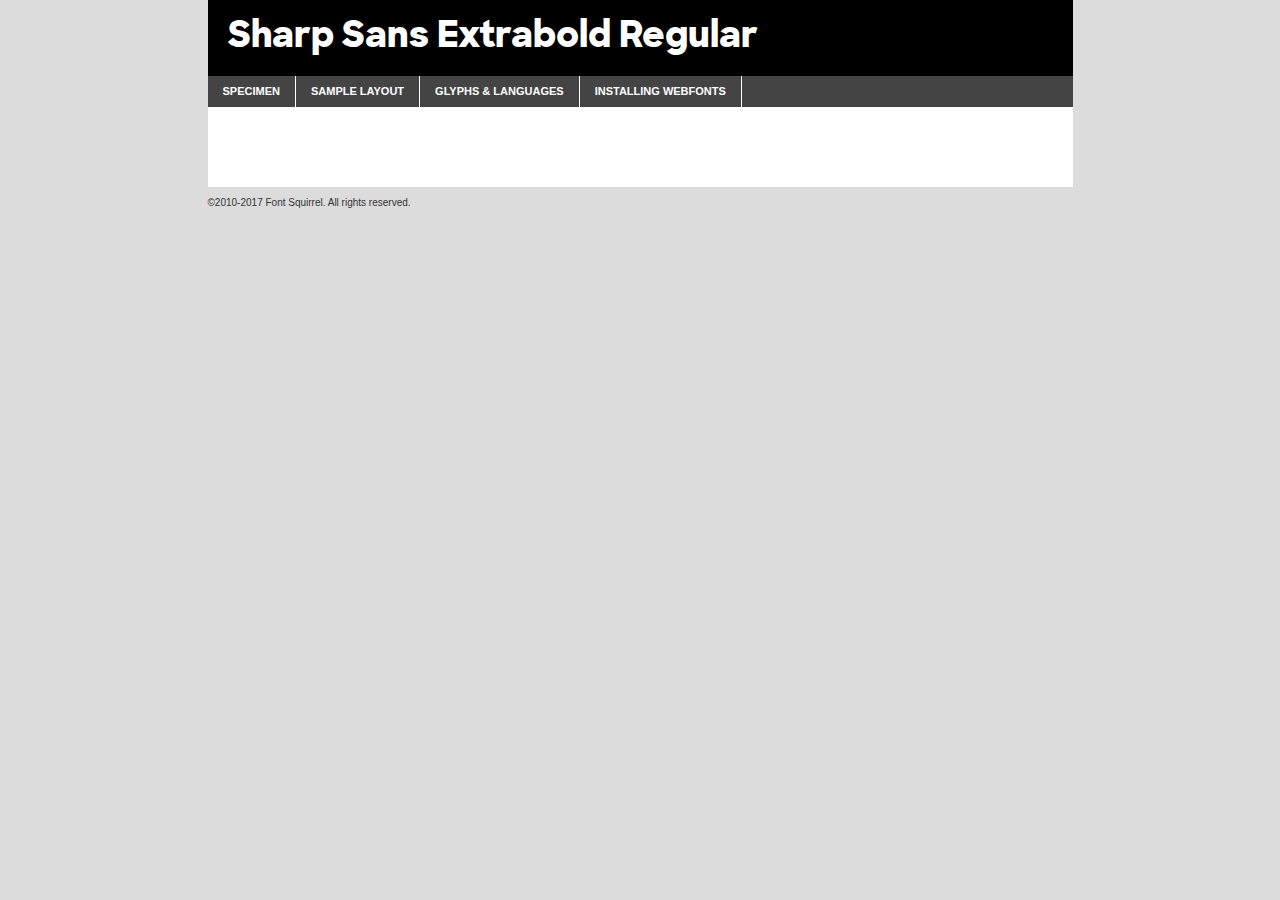
<file: fonts/sharpsans-extrabold-demo.html>
<!DOCTYPE html PUBLIC "-//W3C//DTD XHTML 1.0 Transitional//EN"
        "http://www.w3.org/TR/xhtml1/DTD/xhtml1-transitional.dtd">

<html xmlns="http://www.w3.org/1999/xhtml" xml:lang="en" lang="en">
<head>
    <meta http-equiv="Content-Type" content="text/html; charset=utf-8"/>
    <script src="http://ajax.googleapis.com/ajax/libs/jquery/1.7.2/jquery.min.js" type="text/javascript" charset="utf-8"></script>
    <script type="text/javascript">
		(function($) {
			$.fn.easyTabs = function(option) {
				var param = jQuery.extend({ fadeSpeed: 'fast', defaultContent: 1, activeClass: 'active' }, option);
				$(this).each(function() {
					var thisId = '#' + this.id;
					if ( param.defaultContent == '' )
					{
						param.defaultContent = 1;
					}
					if ( typeof param.defaultContent == 'number' )
					{
						var defaultTab = $(thisId + ' .tabs li:eq(' + (param.defaultContent - 1) + ') a').attr('href').substr(1);
					}
					else
					{
						var defaultTab = param.defaultContent;
					}
					$(thisId + ' .tabs li a').each(function() {
						var tabToHide = $(this).attr('href').substr(1);
						$('#' + tabToHide).addClass('easytabs-tab-content');
					});
					hideAll();
					changeContent(defaultTab);

					function hideAll() {$(thisId + ' .easytabs-tab-content').hide();}

					function changeContent(tabId)
					{
						hideAll();
						$(thisId + ' .tabs li').removeClass(param.activeClass);
						$(thisId + ' .tabs li a[href=#' + tabId + ']').closest('li').addClass(param.activeClass);
						if ( param.fadeSpeed != 'none' )
						{
							$(thisId + ' #' + tabId).fadeIn(param.fadeSpeed);
						}
						else
						{
							$(thisId + ' #' + tabId).show();
						}
					}

					$(thisId + ' .tabs li').click(function() {
						var tabId = $(this).find('a').attr('href').substr(1);
						changeContent(tabId);
						return false;
					});
				});
			}
		})(jQuery);
    </script>
    <link rel="stylesheet" href="specimen_files/specimen_stylesheet.css" type="text/css" charset="utf-8"/>
    <link rel="stylesheet" href="stylesheet.css" type="text/css" charset="utf-8"/>

    <style type="text/css">
        		body {
			font-family: 'sharp_sansextrabold';
        		}

            </style>

    <title>Sharp Sans Extrabold Regular Specimen</title>


    <script type="text/javascript" charset="utf-8">
		$(document).ready(function() {
			$('#container').easyTabs({ defaultContent: 1 });
		});
    </script>
</head>

<body>
<div id="container">
    <div id="header">
		Sharp Sans Extrabold Regular    </div>
    <ul class="tabs">
        <li><a href="#specimen">Specimen</a></li>
        <li><a href="#layout">Sample Layout</a></li>
		        <li><a href="#glyphs">Glyphs &amp; Languages</a></li>
        <li><a href="#installing">Installing Webfonts</a></li>

    </ul>

    <div id="main_content">


        <div id="specimen">

            <div class="section">
                <div class="grid12 firstcol">
                    <div class="huge">AaBb</div>
                </div>
            </div>

            <div class="section">
                <div class="glyph_range">A&#x200B;B&#x200b;C&#x200b;D&#x200b;E&#x200b;F&#x200b;G&#x200b;H&#x200b;I&#x200b;J&#x200b;K&#x200b;L&#x200b;M&#x200b;N&#x200b;O&#x200b;P&#x200b;Q&#x200b;R&#x200b;S&#x200b;T&#x200b;U&#x200b;V&#x200b;W&#x200b;X&#x200b;Y&#x200b;Z&#x200b;a&#x200b;b&#x200b;c&#x200b;d&#x200b;e&#x200b;f&#x200b;g&#x200b;h&#x200b;i&#x200b;j&#x200b;k&#x200b;l&#x200b;m&#x200b;n&#x200b;o&#x200b;p&#x200b;q&#x200b;r&#x200b;s&#x200b;t&#x200b;u&#x200b;v&#x200b;w&#x200b;x&#x200b;y&#x200b;z&#x200b;1&#x200b;2&#x200b;3&#x200b;4&#x200b;5&#x200b;6&#x200b;7&#x200b;8&#x200b;9&#x200b;0&#x200b;&amp;&#x200b;.&#x200b;,&#x200b;?&#x200b;!&#x200b;&#64;&#x200b;(&#x200b;)&#x200b;#&#x200b;$&#x200b;%&#x200b;*&#x200b;+&#x200b;-&#x200b;=&#x200b;:&#x200b;;</div>
            </div>
            <div class="section">
                <div class="grid12 firstcol">
                    <table class="sample_table">
                        <tr>
                            <td>10</td>
                            <td class="size10">abcdefghijklmnopqrstuvwxyzABCDEFGHIJKLMNOPQRSTUVWXYZ0123456789abcdefghijklmnopqrstuvwxyzABCDEFGHIJKLMNOPQRSTUVWXYZ0123456789abcdefghijklmnopqrstuvwxyzABCDEFGHIJKLMNOPQRSTUVWXYZ</td>
                        </tr>
                        <tr>
                            <td>11</td>
                            <td class="size11">abcdefghijklmnopqrstuvwxyzABCDEFGHIJKLMNOPQRSTUVWXYZ0123456789abcdefghijklmnopqrstuvwxyzABCDEFGHIJKLMNOPQRSTUVWXYZ0123456789abcdefghijklmnopqrstuvwxyzABCDEFGHIJKLMNOPQRSTUVWXYZ</td>
                        </tr>
                        <tr>
                            <td>12</td>
                            <td class="size12">abcdefghijklmnopqrstuvwxyzABCDEFGHIJKLMNOPQRSTUVWXYZ0123456789abcdefghijklmnopqrstuvwxyzABCDEFGHIJKLMNOPQRSTUVWXYZ0123456789abcdefghijklmnopqrstuvwxyzABCDEFGHIJKLMNOPQRSTUVWXYZ</td>
                        </tr>
                        <tr>
                            <td>13</td>
                            <td class="size13">abcdefghijklmnopqrstuvwxyzABCDEFGHIJKLMNOPQRSTUVWXYZ0123456789abcdefghijklmnopqrstuvwxyzABCDEFGHIJKLMNOPQRSTUVWXYZ0123456789abcdefghijklmnopqrstuvwxyzABCDEFGHIJKLMNOPQRSTUVWXYZ</td>
                        </tr>
                        <tr>
                            <td>14</td>
                            <td class="size14">abcdefghijklmnopqrstuvwxyzABCDEFGHIJKLMNOPQRSTUVWXYZ0123456789abcdefghijklmnopqrstuvwxyzABCDEFGHIJKLMNOPQRSTUVWXYZ0123456789abcdefghijklmnopqrstuvwxyzABCDEFGHIJKLMNOPQRSTUVWXYZ</td>
                        </tr>
                        <tr>
                            <td>16</td>
                            <td class="size16">abcdefghijklmnopqrstuvwxyzABCDEFGHIJKLMNOPQRSTUVWXYZ0123456789abcdefghijklmnopqrstuvwxyzABCDEFGHIJKLMNOPQRSTUVWXYZ</td>
                        </tr>
                        <tr>
                            <td>18</td>
                            <td class="size18">abcdefghijklmnopqrstuvwxyzABCDEFGHIJKLMNOPQRSTUVWXYZ0123456789abcdefghijklmnopqrstuvwxyzABCDEFGHIJKLMNOPQRSTUVWXYZ</td>
                        </tr>
                        <tr>
                            <td>20</td>
                            <td class="size20">abcdefghijklmnopqrstuvwxyzABCDEFGHIJKLMNOPQRSTUVWXYZ0123456789abcdefghijklmnopqrstuvwxyzABCDEFGHIJKLMNOPQRSTUVWXYZ</td>
                        </tr>
                        <tr>
                            <td>24</td>
                            <td class="size24">abcdefghijklmnopqrstuvwxyzABCDEFGHIJKLMNOPQRSTUVWXYZ0123456789abcdefghijklmnopqrstuvwxyzABCDEFGHIJKLMNOPQRSTUVWXYZ</td>
                        </tr>
                        <tr>
                            <td>30</td>
                            <td class="size30">abcdefghijklmnopqrstuvwxyzABCDEFGHIJKLMNOPQRSTUVWXYZ0123456789abcdefghijklmnopqrstuvwxyzABCDEFGHIJKLMNOPQRSTUVWXYZ</td>
                        </tr>
                        <tr>
                            <td>36</td>
                            <td class="size36">abcdefghijklmnopqrstuvwxyzABCDEFGHIJKLMNOPQRSTUVWXYZ0123456789abcdefghijklmnopqrstuvwxyzABCDEFGHIJKLMNOPQRSTUVWXYZ</td>
                        </tr>
                        <tr>
                            <td>48</td>
                            <td class="size48">abcdefghijklmnopqrstuvwxyzABCDEFGHIJKLMNOPQRSTUVWXYZ0123456789abcdefghijklmnopqrstuvwxyzABCDEFGHIJKLMNOPQRSTUVWXYZ</td>
                        </tr>
                        <tr>
                            <td>60</td>
                            <td class="size60">abcdefghijklmnopqrstuvwxyzABCDEFGHIJKLMNOPQRSTUVWXYZ0123456789abcdefghijklmnopqrstuvwxyzABCDEFGHIJKLMNOPQRSTUVWXYZ</td>
                        </tr>
                        <tr>
                            <td>72</td>
                            <td class="size72">abcdefghijklmnopqrstuvwxyzABCDEFGHIJKLMNOPQRSTUVWXYZ0123456789abcdefghijklmnopqrstuvwxyzABCDEFGHIJKLMNOPQRSTUVWXYZ</td>
                        </tr>
                        <tr>
                            <td>90</td>
                            <td class="size90">abcdefghijklmnopqrstuvwxyzABCDEFGHIJKLMNOPQRSTUVWXYZ0123456789abcdefghijklmnopqrstuvwxyzABCDEFGHIJKLMNOPQRSTUVWXYZ</td>
                        </tr>
                    </table>

                </div>

            </div>


            <div class="section" id="bodycomparison">


                <div id="xheight">
                    <div class="fontbody">&#x25FC;&#x25FC;&#x25FC;&#x25FC;&#x25FC;&#x25FC;&#x25FC;&#x25FC;&#x25FC;&#x25FC;&#x25FC;&#x25FC;&#x25FC;&#x25FC;&#x25FC;&#x25FC;&#x25FC;&#x25FC;&#x25FC;&#x25FC;&#x25FC;&#x25FC;&#x25FC;&#x25FC;&#x25FC;&#x25FC;&#x25FC;&#x25FC;&#x25FC;&#x25FC;&#x25FC;&#x25FC;&#x25FC;&#x25FC;&#x25FC;&#x25FC;&#x25FC;&#x25FC;&#x25FC;&#x25FC;&#x25FC;&#x25FC;&#x25FC;&#x25FC;&#x25FC;&#x25FC;&#x25FC;&#x25FC;&#x25FC;&#x25FC;&#x25FC;&#x25FC;&#x25FC;&#x25FC;&#x25FC;&#x25FC;&#x25FC;&#x25FC;&#x25FC;&#x25FC;&#x25FC;&#x25FC;&#x25FC;&#x25FC;&#x25FC;&#x25FC;&#x25FC;&#x25FC;&#x25FC;&#x25FC;&#x25FC;&#x25FC;&#x25FC;&#x25FC;&#x25FC;&#x25FC;&#x25FC;&#x25FC;&#x25FC;&#x25FC;&#x25FC;&#x25FC;&#x25FC;&#x25FC;&#x25FC;&#x25FC;&#x25FC;&#x25FC;&#x25FC;&#x25FC;&#x25FC;&#x25FC;&#x25FC;&#x25FC;&#x25FC;&#x25FC;&#x25FC;&#x25FC;&#x25FC;body</div>
                    <div class="arialbody">body</div>
                    <div class="verdanabody">body</div>
                    <div class="georgiabody">body</div>
                </div>
                <div class="fontbody" style="z-index:1">
                    body<span>Sharp Sans Extrabold Regular</span>
                </div>
                <div class="arialbody" style="z-index:1">
                    body<span>Arial</span>
                </div>
                <div class="verdanabody" style="z-index:1">
                    body<span>Verdana</span>
                </div>
                <div class="georgiabody" style="z-index:1">
                    body<span>Georgia</span>
                </div>


            </div>


            <div class="section psample psample_row1" id="">

                <div class="grid2 firstcol">
                    <p class="size10"><span>10.</span>Aenean lacinia bibendum nulla sed consectetur. Fusce dapibus, tellus ac cursus commodo, tortor mauris condimentum nibh, ut fermentum massa justo sit amet risus. Nullam id dolor id nibh ultricies vehicula ut id elit. Cum sociis natoque penatibus et magnis dis parturient montes, nascetur ridiculus mus. Nulla vitae elit libero, a pharetra augue.</p>

                </div>
                <div class="grid3">
                    <p class="size11"><span>11.</span>Aenean lacinia bibendum nulla sed consectetur. Fusce dapibus, tellus ac cursus commodo, tortor mauris condimentum nibh, ut fermentum massa justo sit amet risus. Nullam id dolor id nibh ultricies vehicula ut id elit. Cum sociis natoque penatibus et magnis dis parturient montes, nascetur ridiculus mus. Nulla vitae elit libero, a pharetra augue.</p>

                </div>
                <div class="grid3">
                    <p class="size12"><span>12.</span>Aenean lacinia bibendum nulla sed consectetur. Fusce dapibus, tellus ac cursus commodo, tortor mauris condimentum nibh, ut fermentum massa justo sit amet risus. Nullam id dolor id nibh ultricies vehicula ut id elit. Cum sociis natoque penatibus et magnis dis parturient montes, nascetur ridiculus mus. Nulla vitae elit libero, a pharetra augue.</p>

                </div>
                <div class="grid4">
                    <p class="size13"><span>13.</span>Aenean lacinia bibendum nulla sed consectetur. Fusce dapibus, tellus ac cursus commodo, tortor mauris condimentum nibh, ut fermentum massa justo sit amet risus. Nullam id dolor id nibh ultricies vehicula ut id elit. Cum sociis natoque penatibus et magnis dis parturient montes, nascetur ridiculus mus. Nulla vitae elit libero, a pharetra augue.</p>

                </div>
                <div class="white_blend"></div>

            </div>
            <div class="section psample psample_row2" id="">
                <div class="grid3 firstcol">
                    <p class="size14"><span>14.</span>Aenean lacinia bibendum nulla sed consectetur. Fusce dapibus, tellus ac cursus commodo, tortor mauris condimentum nibh, ut fermentum massa justo sit amet risus. Nullam id dolor id nibh ultricies vehicula ut id elit. Cum sociis natoque penatibus et magnis dis parturient montes, nascetur ridiculus mus. Nulla vitae elit libero, a pharetra augue.</p>

                </div>
                <div class="grid4">
                    <p class="size16"><span>16.</span>Aenean lacinia bibendum nulla sed consectetur. Fusce dapibus, tellus ac cursus commodo, tortor mauris condimentum nibh, ut fermentum massa justo sit amet risus. Nullam id dolor id nibh ultricies vehicula ut id elit. Cum sociis natoque penatibus et magnis dis parturient montes, nascetur ridiculus mus. Nulla vitae elit libero, a pharetra augue.</p>

                </div>
                <div class="grid5">
                    <p class="size18"><span>18.</span>Aenean lacinia bibendum nulla sed consectetur. Fusce dapibus, tellus ac cursus commodo, tortor mauris condimentum nibh, ut fermentum massa justo sit amet risus. Nullam id dolor id nibh ultricies vehicula ut id elit. Cum sociis natoque penatibus et magnis dis parturient montes, nascetur ridiculus mus. Nulla vitae elit libero, a pharetra augue.</p>

                </div>

                <div class="white_blend"></div>

            </div>

            <div class="section psample psample_row3" id="">
                <div class="grid5 firstcol">
                    <p class="size20"><span>20.</span>Aenean lacinia bibendum nulla sed consectetur. Fusce dapibus, tellus ac cursus commodo, tortor mauris condimentum nibh, ut fermentum massa justo sit amet risus. Nullam id dolor id nibh ultricies vehicula ut id elit. Cum sociis natoque penatibus et magnis dis parturient montes, nascetur ridiculus mus. Nulla vitae elit libero, a pharetra augue.</p>
                </div>
                <div class="grid7">
                    <p class="size24"><span>24.</span>Aenean lacinia bibendum nulla sed consectetur. Fusce dapibus, tellus ac cursus commodo, tortor mauris condimentum nibh, ut fermentum massa justo sit amet risus. Nullam id dolor id nibh ultricies vehicula ut id elit. Cum sociis natoque penatibus et magnis dis parturient montes, nascetur ridiculus mus. Nulla vitae elit libero, a pharetra augue.</p>
                </div>

                <div class="white_blend"></div>

            </div>

            <div class="section psample psample_row4" id="">
                <div class="grid12 firstcol">
                    <p class="size30"><span>30.</span>Aenean lacinia bibendum nulla sed consectetur. Fusce dapibus, tellus ac cursus commodo, tortor mauris condimentum nibh, ut fermentum massa justo sit amet risus. Nullam id dolor id nibh ultricies vehicula ut id elit. Cum sociis natoque penatibus et magnis dis parturient montes, nascetur ridiculus mus. Nulla vitae elit libero, a pharetra augue.</p>
                </div>
                <div class="white_blend"></div>

            </div>


            <div class="section psample psample_row1 fullreverse">
                <div class="grid2 firstcol">
                    <p class="size10"><span>10.</span>Aenean lacinia bibendum nulla sed consectetur. Fusce dapibus, tellus ac cursus commodo, tortor mauris condimentum nibh, ut fermentum massa justo sit amet risus. Nullam id dolor id nibh ultricies vehicula ut id elit. Cum sociis natoque penatibus et magnis dis parturient montes, nascetur ridiculus mus. Nulla vitae elit libero, a pharetra augue.</p>

                </div>
                <div class="grid3">
                    <p class="size11"><span>11.</span>Aenean lacinia bibendum nulla sed consectetur. Fusce dapibus, tellus ac cursus commodo, tortor mauris condimentum nibh, ut fermentum massa justo sit amet risus. Nullam id dolor id nibh ultricies vehicula ut id elit. Cum sociis natoque penatibus et magnis dis parturient montes, nascetur ridiculus mus. Nulla vitae elit libero, a pharetra augue.</p>

                </div>
                <div class="grid3">
                    <p class="size12"><span>12.</span>Aenean lacinia bibendum nulla sed consectetur. Fusce dapibus, tellus ac cursus commodo, tortor mauris condimentum nibh, ut fermentum massa justo sit amet risus. Nullam id dolor id nibh ultricies vehicula ut id elit. Cum sociis natoque penatibus et magnis dis parturient montes, nascetur ridiculus mus. Nulla vitae elit libero, a pharetra augue.</p>

                </div>
                <div class="grid4">
                    <p class="size13"><span>13.</span>Aenean lacinia bibendum nulla sed consectetur. Fusce dapibus, tellus ac cursus commodo, tortor mauris condimentum nibh, ut fermentum massa justo sit amet risus. Nullam id dolor id nibh ultricies vehicula ut id elit. Cum sociis natoque penatibus et magnis dis parturient montes, nascetur ridiculus mus. Nulla vitae elit libero, a pharetra augue.</p>

                </div>
                <div class="black_blend"></div>

            </div>

            <div class="section psample psample_row2 fullreverse">
                <div class="grid3 firstcol">
                    <p class="size14"><span>14.</span>Aenean lacinia bibendum nulla sed consectetur. Fusce dapibus, tellus ac cursus commodo, tortor mauris condimentum nibh, ut fermentum massa justo sit amet risus. Nullam id dolor id nibh ultricies vehicula ut id elit. Cum sociis natoque penatibus et magnis dis parturient montes, nascetur ridiculus mus. Nulla vitae elit libero, a pharetra augue.</p>

                </div>
                <div class="grid4">
                    <p class="size16"><span>16.</span>Aenean lacinia bibendum nulla sed consectetur. Fusce dapibus, tellus ac cursus commodo, tortor mauris condimentum nibh, ut fermentum massa justo sit amet risus. Nullam id dolor id nibh ultricies vehicula ut id elit. Cum sociis natoque penatibus et magnis dis parturient montes, nascetur ridiculus mus. Nulla vitae elit libero, a pharetra augue.</p>

                </div>
                <div class="grid5">
                    <p class="size18"><span>18.</span>Aenean lacinia bibendum nulla sed consectetur. Fusce dapibus, tellus ac cursus commodo, tortor mauris condimentum nibh, ut fermentum massa justo sit amet risus. Nullam id dolor id nibh ultricies vehicula ut id elit. Cum sociis natoque penatibus et magnis dis parturient montes, nascetur ridiculus mus. Nulla vitae elit libero, a pharetra augue.</p>

                </div>
                <div class="black_blend"></div>

            </div>

            <div class="section psample fullreverse psample_row3" id="">
                <div class="grid5 firstcol">
                    <p class="size20"><span>20.</span>Aenean lacinia bibendum nulla sed consectetur. Fusce dapibus, tellus ac cursus commodo, tortor mauris condimentum nibh, ut fermentum massa justo sit amet risus. Nullam id dolor id nibh ultricies vehicula ut id elit. Cum sociis natoque penatibus et magnis dis parturient montes, nascetur ridiculus mus. Nulla vitae elit libero, a pharetra augue.</p>
                </div>
                <div class="grid7">
                    <p class="size24"><span>24.</span>Aenean lacinia bibendum nulla sed consectetur. Fusce dapibus, tellus ac cursus commodo, tortor mauris condimentum nibh, ut fermentum massa justo sit amet risus. Nullam id dolor id nibh ultricies vehicula ut id elit. Cum sociis natoque penatibus et magnis dis parturient montes, nascetur ridiculus mus. Nulla vitae elit libero, a pharetra augue.</p>
                </div>

                <div class="black_blend"></div>

            </div>

            <div class="section psample fullreverse psample_row4" id="" style="border-bottom: 20px #000 solid;">
                <div class="grid12 firstcol">
                    <p class="size30"><span>30.</span>Aenean lacinia bibendum nulla sed consectetur. Fusce dapibus, tellus ac cursus commodo, tortor mauris condimentum nibh, ut fermentum massa justo sit amet risus. Nullam id dolor id nibh ultricies vehicula ut id elit. Cum sociis natoque penatibus et magnis dis parturient montes, nascetur ridiculus mus. Nulla vitae elit libero, a pharetra augue.</p>
                </div>
                <div class="black_blend"></div>

            </div>


        </div>

        <div id="layout">

            <div class="section">

                <div class="grid12 firstcol">
                    <h1>Lorem Ipsum Dolor</h1>
                    <h2>Etiam porta sem malesuada magna mollis euismod</h2>

                    <p class="byline">By <a href="#link">Aenean Lacinia</a></p>
                </div>
            </div>
            <div class="section">
                <div class="grid8 firstcol">
                    <p class="large">Donec sed odio dui. Morbi leo risus, porta ac consectetur ac, vestibulum at eros. Fusce dapibus, tellus ac cursus commodo, tortor mauris condimentum nibh, ut fermentum massa justo sit amet risus. </p>


                    <h3>Pellentesque ornare sem</h3>

                    <p>Maecenas sed diam eget risus varius blandit sit amet non magna. Maecenas faucibus mollis interdum. Donec ullamcorper nulla non metus auctor fringilla. Nullam id dolor id nibh ultricies vehicula ut id elit. Nullam id dolor id nibh ultricies vehicula ut id elit. </p>

                    <p>Aenean eu leo quam. Pellentesque ornare sem lacinia quam venenatis vestibulum. Lorem ipsum dolor sit amet, consectetur adipiscing elit. Cum sociis natoque penatibus et magnis dis parturient montes, nascetur ridiculus mus. </p>

                    <p>Nulla vitae elit libero, a pharetra augue. Praesent commodo cursus magna, vel scelerisque nisl consectetur et. Aenean lacinia bibendum nulla sed consectetur. </p>

                    <p>Nullam quis risus eget urna mollis ornare vel eu leo. Nullam quis risus eget urna mollis ornare vel eu leo. Maecenas sed diam eget risus varius blandit sit amet non magna. Donec ullamcorper nulla non metus auctor fringilla. </p>

                    <h3>Cras mattis consectetur</h3>

                    <p>Aenean eu leo quam. Pellentesque ornare sem lacinia quam venenatis vestibulum. Aenean lacinia bibendum nulla sed consectetur. Integer posuere erat a ante venenatis dapibus posuere velit aliquet. Cras mattis consectetur purus sit amet fermentum. </p>

                    <p>Nullam id dolor id nibh ultricies vehicula ut id elit. Nullam quis risus eget urna mollis ornare vel eu leo. Cras mattis consectetur purus sit amet fermentum.</p>
                </div>

                <div class="grid4 sidebar">

                    <div class="box reverse">
                        <p class="last">Nullam quis risus eget urna mollis ornare vel eu leo. Donec ullamcorper nulla non metus auctor fringilla. Cras mattis consectetur purus sit amet fermentum. Sed posuere consectetur est at lobortis. Lorem ipsum dolor sit amet, consectetur adipiscing elit. </p>
                    </div>

                    <p class="caption">Maecenas sed diam eget risus varius.</p>

                    <p>Vestibulum id ligula porta felis euismod semper. Integer posuere erat a ante venenatis dapibus posuere velit aliquet. Vestibulum id ligula porta felis euismod semper. Sed posuere consectetur est at lobortis. Maecenas sed diam eget risus varius blandit sit amet non magna. Fusce dapibus, tellus ac cursus commodo, tortor mauris condimentum nibh, ut fermentum massa justo sit amet risus. </p>


                    <p>Duis mollis, est non commodo luctus, nisi erat porttitor ligula, eget lacinia odio sem nec elit. Aenean lacinia bibendum nulla sed consectetur. Vivamus sagittis lacus vel augue laoreet rutrum faucibus dolor auctor. Aenean lacinia bibendum nulla sed consectetur. Nullam quis risus eget urna mollis ornare vel eu leo. </p>

                    <p>Praesent commodo cursus magna, vel scelerisque nisl consectetur et. Donec ullamcorper nulla non metus auctor fringilla. Maecenas faucibus mollis interdum. Fusce dapibus, tellus ac cursus commodo, tortor mauris condimentum nibh, ut fermentum massa justo sit amet risus. </p>

                </div>
            </div>

        </div>


		

        <div id="glyphs">
            <div class="section">
                <div class="grid12 firstcol">

                    <h1>Language Support</h1>
                    <p>The subset of Sharp Sans Extrabold Regular in this kit supports the following languages:<br/>

						Albanian, Basque, Breton, Chamorro, Danish, Dutch, English, Faroese, Finnish, French, Frisian, Galician, German, Icelandic, Italian, Malagasy, Norwegian, Portuguese, Spanish, Alsatian, Aragonese, Arapaho, Arrernte, Asturian, Aymara, Bislama, Cebuano, Corsican, Fijian, French_creole, Genoese, Gilbertese, Greenlandic, Haitian_creole, Hiligaynon, Hmong, Hopi, Ibanag, Iloko_ilokano, Indonesian, Interglossa_glosa, Interlingua, Irish_gaelic, Jerriais, Lojban, Lombard, Luxembourgeois, Manx, Mohawk, Norfolk_pitcairnese, Occitan, Oromo, Pangasinan, Papiamento, Piedmontese, Potawatomi, Rhaeto-romance, Romansh, Rotokas, Sami_lule, Samoan, Sardinian, Scots_gaelic, Seychelles_creole, Shona, Sicilian, Somali, Southern_ndebele, Swahili, Swati_swazi, Tagalog_filipino_pilipino, Tetum, Tok_pisin, Uyghur_latinized, Volapuk, Walloon, Warlpiri, Xhosa, Yapese, Zulu, Latinbasic, Ubasic, Demo                    </p>
                    <h1>Glyph Chart</h1>
                    <p>The subset of Sharp Sans Extrabold Regular in this kit includes all the glyphs listed below. Unicode entities are included above each glyph to help you insert individual characters into your layout.</p>
                    <div id="glyph_chart">

																																	                                <div><p>&amp;#13;</p>&#13;</div>
																				                                <div><p>&amp;#32;</p>&#32;</div>
																				                                <div><p>&amp;#33;</p>&#33;</div>
																				                                <div><p>&amp;#34;</p>&#34;</div>
																				                                <div><p>&amp;#35;</p>&#35;</div>
																				                                <div><p>&amp;#36;</p>&#36;</div>
																				                                <div><p>&amp;#37;</p>&#37;</div>
																				                                <div><p>&amp;#38;</p>&#38;</div>
																				                                <div><p>&amp;#39;</p>&#39;</div>
																				                                <div><p>&amp;#40;</p>&#40;</div>
																				                                <div><p>&amp;#41;</p>&#41;</div>
																				                                <div><p>&amp;#42;</p>&#42;</div>
																				                                <div><p>&amp;#43;</p>&#43;</div>
																				                                <div><p>&amp;#44;</p>&#44;</div>
																				                                <div><p>&amp;#45;</p>&#45;</div>
																				                                <div><p>&amp;#46;</p>&#46;</div>
																				                                <div><p>&amp;#47;</p>&#47;</div>
																				                                <div><p>&amp;#48;</p>&#48;</div>
																				                                <div><p>&amp;#49;</p>&#49;</div>
																				                                <div><p>&amp;#50;</p>&#50;</div>
																				                                <div><p>&amp;#51;</p>&#51;</div>
																				                                <div><p>&amp;#52;</p>&#52;</div>
																				                                <div><p>&amp;#53;</p>&#53;</div>
																				                                <div><p>&amp;#54;</p>&#54;</div>
																				                                <div><p>&amp;#55;</p>&#55;</div>
																				                                <div><p>&amp;#56;</p>&#56;</div>
																				                                <div><p>&amp;#57;</p>&#57;</div>
																				                                <div><p>&amp;#58;</p>&#58;</div>
																				                                <div><p>&amp;#59;</p>&#59;</div>
																				                                <div><p>&amp;#60;</p>&#60;</div>
																				                                <div><p>&amp;#61;</p>&#61;</div>
																				                                <div><p>&amp;#62;</p>&#62;</div>
																				                                <div><p>&amp;#63;</p>&#63;</div>
																				                                <div><p>&amp;#64;</p>&#64;</div>
																				                                <div><p>&amp;#65;</p>&#65;</div>
																				                                <div><p>&amp;#66;</p>&#66;</div>
																				                                <div><p>&amp;#67;</p>&#67;</div>
																				                                <div><p>&amp;#68;</p>&#68;</div>
																				                                <div><p>&amp;#69;</p>&#69;</div>
																				                                <div><p>&amp;#70;</p>&#70;</div>
																				                                <div><p>&amp;#71;</p>&#71;</div>
																				                                <div><p>&amp;#72;</p>&#72;</div>
																				                                <div><p>&amp;#73;</p>&#73;</div>
																				                                <div><p>&amp;#74;</p>&#74;</div>
																				                                <div><p>&amp;#75;</p>&#75;</div>
																				                                <div><p>&amp;#76;</p>&#76;</div>
																				                                <div><p>&amp;#77;</p>&#77;</div>
																				                                <div><p>&amp;#78;</p>&#78;</div>
																				                                <div><p>&amp;#79;</p>&#79;</div>
																				                                <div><p>&amp;#80;</p>&#80;</div>
																				                                <div><p>&amp;#81;</p>&#81;</div>
																				                                <div><p>&amp;#82;</p>&#82;</div>
																				                                <div><p>&amp;#83;</p>&#83;</div>
																				                                <div><p>&amp;#84;</p>&#84;</div>
																				                                <div><p>&amp;#85;</p>&#85;</div>
																				                                <div><p>&amp;#86;</p>&#86;</div>
																				                                <div><p>&amp;#87;</p>&#87;</div>
																				                                <div><p>&amp;#88;</p>&#88;</div>
																				                                <div><p>&amp;#89;</p>&#89;</div>
																				                                <div><p>&amp;#90;</p>&#90;</div>
																				                                <div><p>&amp;#91;</p>&#91;</div>
																				                                <div><p>&amp;#92;</p>&#92;</div>
																				                                <div><p>&amp;#93;</p>&#93;</div>
																				                                <div><p>&amp;#94;</p>&#94;</div>
																				                                <div><p>&amp;#95;</p>&#95;</div>
																				                                <div><p>&amp;#96;</p>&#96;</div>
																				                                <div><p>&amp;#97;</p>&#97;</div>
																				                                <div><p>&amp;#98;</p>&#98;</div>
																				                                <div><p>&amp;#99;</p>&#99;</div>
																				                                <div><p>&amp;#100;</p>&#100;</div>
																				                                <div><p>&amp;#101;</p>&#101;</div>
																				                                <div><p>&amp;#102;</p>&#102;</div>
																				                                <div><p>&amp;#103;</p>&#103;</div>
																				                                <div><p>&amp;#104;</p>&#104;</div>
																				                                <div><p>&amp;#105;</p>&#105;</div>
																				                                <div><p>&amp;#106;</p>&#106;</div>
																				                                <div><p>&amp;#107;</p>&#107;</div>
																				                                <div><p>&amp;#108;</p>&#108;</div>
																				                                <div><p>&amp;#109;</p>&#109;</div>
																				                                <div><p>&amp;#110;</p>&#110;</div>
																				                                <div><p>&amp;#111;</p>&#111;</div>
																				                                <div><p>&amp;#112;</p>&#112;</div>
																				                                <div><p>&amp;#113;</p>&#113;</div>
																				                                <div><p>&amp;#114;</p>&#114;</div>
																				                                <div><p>&amp;#115;</p>&#115;</div>
																				                                <div><p>&amp;#116;</p>&#116;</div>
																				                                <div><p>&amp;#117;</p>&#117;</div>
																				                                <div><p>&amp;#118;</p>&#118;</div>
																				                                <div><p>&amp;#119;</p>&#119;</div>
																				                                <div><p>&amp;#120;</p>&#120;</div>
																				                                <div><p>&amp;#121;</p>&#121;</div>
																				                                <div><p>&amp;#122;</p>&#122;</div>
																				                                <div><p>&amp;#123;</p>&#123;</div>
																				                                <div><p>&amp;#124;</p>&#124;</div>
																				                                <div><p>&amp;#125;</p>&#125;</div>
																				                                <div><p>&amp;#126;</p>&#126;</div>
																				                                <div><p>&amp;#160;</p>&#160;</div>
																				                                <div><p>&amp;#161;</p>&#161;</div>
																				                                <div><p>&amp;#162;</p>&#162;</div>
																				                                <div><p>&amp;#163;</p>&#163;</div>
																				                                <div><p>&amp;#164;</p>&#164;</div>
																				                                <div><p>&amp;#165;</p>&#165;</div>
																				                                <div><p>&amp;#166;</p>&#166;</div>
																				                                <div><p>&amp;#167;</p>&#167;</div>
																				                                <div><p>&amp;#168;</p>&#168;</div>
																				                                <div><p>&amp;#169;</p>&#169;</div>
																				                                <div><p>&amp;#170;</p>&#170;</div>
																				                                <div><p>&amp;#171;</p>&#171;</div>
																				                                <div><p>&amp;#172;</p>&#172;</div>
																				                                <div><p>&amp;#173;</p>&#173;</div>
																				                                <div><p>&amp;#174;</p>&#174;</div>
																				                                <div><p>&amp;#175;</p>&#175;</div>
																				                                <div><p>&amp;#176;</p>&#176;</div>
																				                                <div><p>&amp;#177;</p>&#177;</div>
																				                                <div><p>&amp;#178;</p>&#178;</div>
																				                                <div><p>&amp;#179;</p>&#179;</div>
																				                                <div><p>&amp;#180;</p>&#180;</div>
																				                                <div><p>&amp;#181;</p>&#181;</div>
																				                                <div><p>&amp;#182;</p>&#182;</div>
																				                                <div><p>&amp;#183;</p>&#183;</div>
																				                                <div><p>&amp;#184;</p>&#184;</div>
																				                                <div><p>&amp;#185;</p>&#185;</div>
																				                                <div><p>&amp;#186;</p>&#186;</div>
																				                                <div><p>&amp;#187;</p>&#187;</div>
																				                                <div><p>&amp;#188;</p>&#188;</div>
																				                                <div><p>&amp;#189;</p>&#189;</div>
																				                                <div><p>&amp;#190;</p>&#190;</div>
																				                                <div><p>&amp;#191;</p>&#191;</div>
																				                                <div><p>&amp;#192;</p>&#192;</div>
																				                                <div><p>&amp;#193;</p>&#193;</div>
																				                                <div><p>&amp;#194;</p>&#194;</div>
																				                                <div><p>&amp;#195;</p>&#195;</div>
																				                                <div><p>&amp;#196;</p>&#196;</div>
																				                                <div><p>&amp;#197;</p>&#197;</div>
																				                                <div><p>&amp;#198;</p>&#198;</div>
																				                                <div><p>&amp;#199;</p>&#199;</div>
																				                                <div><p>&amp;#200;</p>&#200;</div>
																				                                <div><p>&amp;#201;</p>&#201;</div>
																				                                <div><p>&amp;#202;</p>&#202;</div>
																				                                <div><p>&amp;#203;</p>&#203;</div>
																				                                <div><p>&amp;#204;</p>&#204;</div>
																				                                <div><p>&amp;#205;</p>&#205;</div>
																				                                <div><p>&amp;#206;</p>&#206;</div>
																				                                <div><p>&amp;#207;</p>&#207;</div>
																				                                <div><p>&amp;#208;</p>&#208;</div>
																				                                <div><p>&amp;#209;</p>&#209;</div>
																				                                <div><p>&amp;#210;</p>&#210;</div>
																				                                <div><p>&amp;#211;</p>&#211;</div>
																				                                <div><p>&amp;#212;</p>&#212;</div>
																				                                <div><p>&amp;#213;</p>&#213;</div>
																				                                <div><p>&amp;#214;</p>&#214;</div>
																				                                <div><p>&amp;#215;</p>&#215;</div>
																				                                <div><p>&amp;#216;</p>&#216;</div>
																				                                <div><p>&amp;#217;</p>&#217;</div>
																				                                <div><p>&amp;#218;</p>&#218;</div>
																				                                <div><p>&amp;#219;</p>&#219;</div>
																				                                <div><p>&amp;#220;</p>&#220;</div>
																				                                <div><p>&amp;#221;</p>&#221;</div>
																				                                <div><p>&amp;#222;</p>&#222;</div>
																				                                <div><p>&amp;#223;</p>&#223;</div>
																				                                <div><p>&amp;#224;</p>&#224;</div>
																				                                <div><p>&amp;#225;</p>&#225;</div>
																				                                <div><p>&amp;#226;</p>&#226;</div>
																				                                <div><p>&amp;#227;</p>&#227;</div>
																				                                <div><p>&amp;#228;</p>&#228;</div>
																				                                <div><p>&amp;#229;</p>&#229;</div>
																				                                <div><p>&amp;#230;</p>&#230;</div>
																				                                <div><p>&amp;#231;</p>&#231;</div>
																				                                <div><p>&amp;#232;</p>&#232;</div>
																				                                <div><p>&amp;#233;</p>&#233;</div>
																				                                <div><p>&amp;#234;</p>&#234;</div>
																				                                <div><p>&amp;#235;</p>&#235;</div>
																				                                <div><p>&amp;#236;</p>&#236;</div>
																				                                <div><p>&amp;#237;</p>&#237;</div>
																				                                <div><p>&amp;#238;</p>&#238;</div>
																				                                <div><p>&amp;#239;</p>&#239;</div>
																				                                <div><p>&amp;#240;</p>&#240;</div>
																				                                <div><p>&amp;#241;</p>&#241;</div>
																				                                <div><p>&amp;#242;</p>&#242;</div>
																				                                <div><p>&amp;#243;</p>&#243;</div>
																				                                <div><p>&amp;#244;</p>&#244;</div>
																				                                <div><p>&amp;#245;</p>&#245;</div>
																				                                <div><p>&amp;#246;</p>&#246;</div>
																				                                <div><p>&amp;#247;</p>&#247;</div>
																				                                <div><p>&amp;#248;</p>&#248;</div>
																				                                <div><p>&amp;#249;</p>&#249;</div>
																				                                <div><p>&amp;#250;</p>&#250;</div>
																				                                <div><p>&amp;#251;</p>&#251;</div>
																				                                <div><p>&amp;#252;</p>&#252;</div>
																				                                <div><p>&amp;#253;</p>&#253;</div>
																				                                <div><p>&amp;#254;</p>&#254;</div>
																				                                <div><p>&amp;#255;</p>&#255;</div>
																				                                <div><p>&amp;#338;</p>&#338;</div>
																				                                <div><p>&amp;#339;</p>&#339;</div>
																				                                <div><p>&amp;#376;</p>&#376;</div>
																				                                <div><p>&amp;#710;</p>&#710;</div>
																				                                <div><p>&amp;#732;</p>&#732;</div>
																				                                <div><p>&amp;#8192;</p>&#8192;</div>
																				                                <div><p>&amp;#8193;</p>&#8193;</div>
																				                                <div><p>&amp;#8194;</p>&#8194;</div>
																				                                <div><p>&amp;#8195;</p>&#8195;</div>
																				                                <div><p>&amp;#8196;</p>&#8196;</div>
																				                                <div><p>&amp;#8197;</p>&#8197;</div>
																				                                <div><p>&amp;#8198;</p>&#8198;</div>
																				                                <div><p>&amp;#8199;</p>&#8199;</div>
																				                                <div><p>&amp;#8200;</p>&#8200;</div>
																				                                <div><p>&amp;#8201;</p>&#8201;</div>
																				                                <div><p>&amp;#8202;</p>&#8202;</div>
																				                                <div><p>&amp;#8208;</p>&#8208;</div>
																				                                <div><p>&amp;#8209;</p>&#8209;</div>
																				                                <div><p>&amp;#8210;</p>&#8210;</div>
																				                                <div><p>&amp;#8211;</p>&#8211;</div>
																				                                <div><p>&amp;#8212;</p>&#8212;</div>
																				                                <div><p>&amp;#8216;</p>&#8216;</div>
																				                                <div><p>&amp;#8217;</p>&#8217;</div>
																				                                <div><p>&amp;#8218;</p>&#8218;</div>
																				                                <div><p>&amp;#8220;</p>&#8220;</div>
																				                                <div><p>&amp;#8221;</p>&#8221;</div>
																				                                <div><p>&amp;#8222;</p>&#8222;</div>
																				                                <div><p>&amp;#8226;</p>&#8226;</div>
																				                                <div><p>&amp;#8230;</p>&#8230;</div>
																				                                <div><p>&amp;#8239;</p>&#8239;</div>
																				                                <div><p>&amp;#8249;</p>&#8249;</div>
																				                                <div><p>&amp;#8250;</p>&#8250;</div>
																				                                <div><p>&amp;#8287;</p>&#8287;</div>
																				                                <div><p>&amp;#8364;</p>&#8364;</div>
																				                                <div><p>&amp;#8482;</p>&#8482;</div>
																				                                <div><p>&amp;#9724;</p>&#9724;</div>
																																													                    </div>
                </div>


            </div>
        </div>


        <div id="specs">

        </div>

        <div id="installing">
            <div class="section">
                <div class="grid7 firstcol">
                    <h1>Installing Webfonts</h1>

                    <p>Webfonts are supported by all major browser platforms but not all in the same way. There are currently four different font formats that must be included in order to target all browsers. This includes TTF, WOFF, EOT and SVG.</p>

                    <h2>1. Upload your webfonts</h2>
                    <p>You must upload your webfont kit to your website. They should be in or near the same directory as your CSS files.</p>

                    <h2>2. Include the webfont stylesheet</h2>
                    <p>A special CSS @font-face declaration helps the various browsers select the appropriate font it needs without causing you a bunch of headaches. Learn more about this syntax by reading the <a href="https://www.fontspring.com/blog/further-hardening-of-the-bulletproof-syntax">Fontspring blog post</a> about it. The code for it is as follows:</p>


                    <code>
                        @font-face{
                        font-family: 'MyWebFont';
                        src: url('WebFont.eot');
                        src: url('WebFont.eot?#iefix') format('embedded-opentype'),
                        url('WebFont.woff') format('woff'),
                        url('WebFont.ttf') format('truetype'),
                        url('WebFont.svg#webfont') format('svg');
                        }
                    </code>

                    <p>We've already gone ahead and generated the code for you. All you have to do is link to the stylesheet in your HTML, like this:</p>
                    <code>&lt;link rel=&quot;stylesheet&quot; href=&quot;stylesheet.css&quot; type=&quot;text/css&quot; charset=&quot;utf-8&quot; /&gt;</code>

                    <h2>3. Modify your own stylesheet</h2>
                    <p>To take advantage of your new fonts, you must tell your stylesheet to use them. Look at the original @font-face declaration above and find the property called "font-family." The name linked there will be what you use to reference the font. Prepend that webfont name to the font stack in the "font-family" property, inside the selector you want to change. For example:</p>
                    <code>p { font-family: 'WebFont', Arial, sans-serif; }</code>

                    <h2>4. Test</h2>
                    <p>Getting webfonts to work cross-browser <em>can</em> be tricky. Use the information in the sidebar to help you if you find that fonts aren't loading in a particular browser.</p>
                </div>

                <div class="grid5 sidebar">
                    <div class="box">
                        <h2>Troubleshooting<br/>Font-Face Problems</h2>
                        <p>Having trouble getting your webfonts to load in your new website? Here are some tips to sort out what might be the problem.</p>

                        <h3>Fonts not showing in any browser</h3>

                        <p>This sounds like you need to work on the plumbing. You either did not upload the fonts to the correct directory, or you did not link the fonts properly in the CSS. If you've confirmed that all this is correct and you still have a problem, take a look at your .htaccess file and see if requests are getting intercepted.</p>

                        <h3>Fonts not loading in iPhone or iPad</h3>

                        <p>The most common problem here is that you are serving the fonts from an IIS server. IIS refuses to serve files that have unknown MIME types. If that is the case, you must set the MIME type for SVG to "image/svg+xml" in the server settings. Follow these instructions from Microsoft if you need help.</p>

                        <h3>Fonts not loading in Firefox</h3>

                        <p>The primary reason for this failure? You are still using a version Firefox older than 3.5. So upgrade already! If that isn't it, then you are very likely serving fonts from a different domain. Firefox requires that all font assets be served from the same domain. Lastly it is possible that you need to add WOFF to your list of MIME types (if you are serving via IIS.)</p>

                        <h3>Fonts not loading in IE</h3>

                        <p>Are you looking at Internet Explorer on an actual Windows machine or are you cheating by using a service like Adobe BrowserLab? Many of these screenshot services do not render @font-face for IE. Best to test it on a real machine.</p>

                        <h3>Fonts not loading in IE9</h3>

                        <p>IE9, like Firefox, requires that fonts be served from the same domain as the website. Make sure that is the case.</p>
                    </div>
                </div>
            </div>

        </div>

    </div>
    <div id="footer">
        <p>&copy;2010-2017 Font Squirrel. All rights reserved.</p>
    </div>
</div>
</body>
</html>
</file>
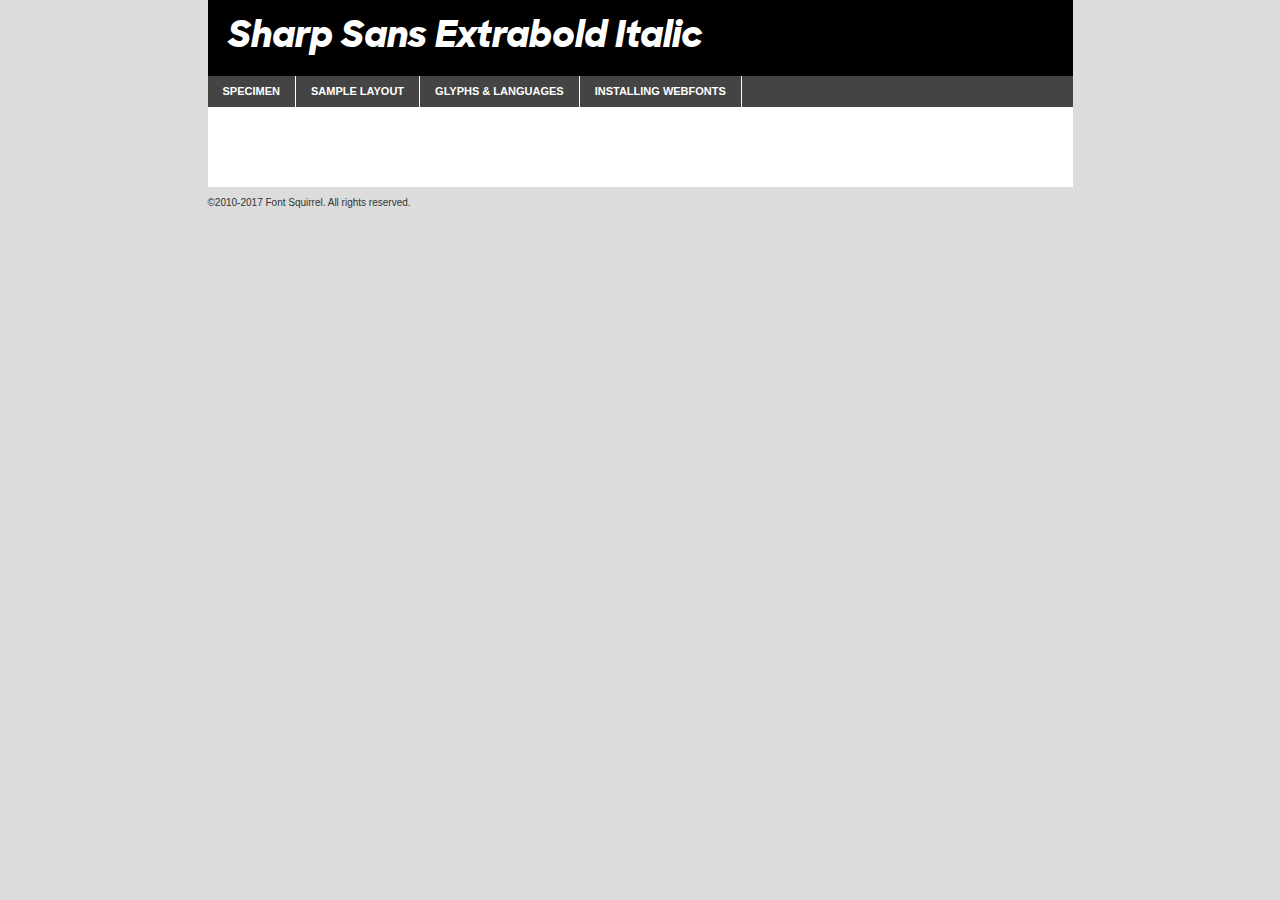
<file: fonts/sharpsans-extrabolditalic-demo.html>
<!DOCTYPE html PUBLIC "-//W3C//DTD XHTML 1.0 Transitional//EN"
        "http://www.w3.org/TR/xhtml1/DTD/xhtml1-transitional.dtd">

<html xmlns="http://www.w3.org/1999/xhtml" xml:lang="en" lang="en">
<head>
    <meta http-equiv="Content-Type" content="text/html; charset=utf-8"/>
    <script src="http://ajax.googleapis.com/ajax/libs/jquery/1.7.2/jquery.min.js" type="text/javascript" charset="utf-8"></script>
    <script type="text/javascript">
		(function($) {
			$.fn.easyTabs = function(option) {
				var param = jQuery.extend({ fadeSpeed: 'fast', defaultContent: 1, activeClass: 'active' }, option);
				$(this).each(function() {
					var thisId = '#' + this.id;
					if ( param.defaultContent == '' )
					{
						param.defaultContent = 1;
					}
					if ( typeof param.defaultContent == 'number' )
					{
						var defaultTab = $(thisId + ' .tabs li:eq(' + (param.defaultContent - 1) + ') a').attr('href').substr(1);
					}
					else
					{
						var defaultTab = param.defaultContent;
					}
					$(thisId + ' .tabs li a').each(function() {
						var tabToHide = $(this).attr('href').substr(1);
						$('#' + tabToHide).addClass('easytabs-tab-content');
					});
					hideAll();
					changeContent(defaultTab);

					function hideAll() {$(thisId + ' .easytabs-tab-content').hide();}

					function changeContent(tabId)
					{
						hideAll();
						$(thisId + ' .tabs li').removeClass(param.activeClass);
						$(thisId + ' .tabs li a[href=#' + tabId + ']').closest('li').addClass(param.activeClass);
						if ( param.fadeSpeed != 'none' )
						{
							$(thisId + ' #' + tabId).fadeIn(param.fadeSpeed);
						}
						else
						{
							$(thisId + ' #' + tabId).show();
						}
					}

					$(thisId + ' .tabs li').click(function() {
						var tabId = $(this).find('a').attr('href').substr(1);
						changeContent(tabId);
						return false;
					});
				});
			}
		})(jQuery);
    </script>
    <link rel="stylesheet" href="specimen_files/specimen_stylesheet.css" type="text/css" charset="utf-8"/>
    <link rel="stylesheet" href="stylesheet.css" type="text/css" charset="utf-8"/>

    <style type="text/css">
        		body {
			font-family: 'sharp_sansextrabold_italic';
        		}

            </style>

    <title>Sharp Sans Extrabold Italic Specimen</title>


    <script type="text/javascript" charset="utf-8">
		$(document).ready(function() {
			$('#container').easyTabs({ defaultContent: 1 });
		});
    </script>
</head>

<body>
<div id="container">
    <div id="header">
		Sharp Sans Extrabold Italic    </div>
    <ul class="tabs">
        <li><a href="#specimen">Specimen</a></li>
        <li><a href="#layout">Sample Layout</a></li>
		        <li><a href="#glyphs">Glyphs &amp; Languages</a></li>
        <li><a href="#installing">Installing Webfonts</a></li>

    </ul>

    <div id="main_content">


        <div id="specimen">

            <div class="section">
                <div class="grid12 firstcol">
                    <div class="huge">AaBb</div>
                </div>
            </div>

            <div class="section">
                <div class="glyph_range">A&#x200B;B&#x200b;C&#x200b;D&#x200b;E&#x200b;F&#x200b;G&#x200b;H&#x200b;I&#x200b;J&#x200b;K&#x200b;L&#x200b;M&#x200b;N&#x200b;O&#x200b;P&#x200b;Q&#x200b;R&#x200b;S&#x200b;T&#x200b;U&#x200b;V&#x200b;W&#x200b;X&#x200b;Y&#x200b;Z&#x200b;a&#x200b;b&#x200b;c&#x200b;d&#x200b;e&#x200b;f&#x200b;g&#x200b;h&#x200b;i&#x200b;j&#x200b;k&#x200b;l&#x200b;m&#x200b;n&#x200b;o&#x200b;p&#x200b;q&#x200b;r&#x200b;s&#x200b;t&#x200b;u&#x200b;v&#x200b;w&#x200b;x&#x200b;y&#x200b;z&#x200b;1&#x200b;2&#x200b;3&#x200b;4&#x200b;5&#x200b;6&#x200b;7&#x200b;8&#x200b;9&#x200b;0&#x200b;&amp;&#x200b;.&#x200b;,&#x200b;?&#x200b;!&#x200b;&#64;&#x200b;(&#x200b;)&#x200b;#&#x200b;$&#x200b;%&#x200b;*&#x200b;+&#x200b;-&#x200b;=&#x200b;:&#x200b;;</div>
            </div>
            <div class="section">
                <div class="grid12 firstcol">
                    <table class="sample_table">
                        <tr>
                            <td>10</td>
                            <td class="size10">abcdefghijklmnopqrstuvwxyzABCDEFGHIJKLMNOPQRSTUVWXYZ0123456789abcdefghijklmnopqrstuvwxyzABCDEFGHIJKLMNOPQRSTUVWXYZ0123456789abcdefghijklmnopqrstuvwxyzABCDEFGHIJKLMNOPQRSTUVWXYZ</td>
                        </tr>
                        <tr>
                            <td>11</td>
                            <td class="size11">abcdefghijklmnopqrstuvwxyzABCDEFGHIJKLMNOPQRSTUVWXYZ0123456789abcdefghijklmnopqrstuvwxyzABCDEFGHIJKLMNOPQRSTUVWXYZ0123456789abcdefghijklmnopqrstuvwxyzABCDEFGHIJKLMNOPQRSTUVWXYZ</td>
                        </tr>
                        <tr>
                            <td>12</td>
                            <td class="size12">abcdefghijklmnopqrstuvwxyzABCDEFGHIJKLMNOPQRSTUVWXYZ0123456789abcdefghijklmnopqrstuvwxyzABCDEFGHIJKLMNOPQRSTUVWXYZ0123456789abcdefghijklmnopqrstuvwxyzABCDEFGHIJKLMNOPQRSTUVWXYZ</td>
                        </tr>
                        <tr>
                            <td>13</td>
                            <td class="size13">abcdefghijklmnopqrstuvwxyzABCDEFGHIJKLMNOPQRSTUVWXYZ0123456789abcdefghijklmnopqrstuvwxyzABCDEFGHIJKLMNOPQRSTUVWXYZ0123456789abcdefghijklmnopqrstuvwxyzABCDEFGHIJKLMNOPQRSTUVWXYZ</td>
                        </tr>
                        <tr>
                            <td>14</td>
                            <td class="size14">abcdefghijklmnopqrstuvwxyzABCDEFGHIJKLMNOPQRSTUVWXYZ0123456789abcdefghijklmnopqrstuvwxyzABCDEFGHIJKLMNOPQRSTUVWXYZ0123456789abcdefghijklmnopqrstuvwxyzABCDEFGHIJKLMNOPQRSTUVWXYZ</td>
                        </tr>
                        <tr>
                            <td>16</td>
                            <td class="size16">abcdefghijklmnopqrstuvwxyzABCDEFGHIJKLMNOPQRSTUVWXYZ0123456789abcdefghijklmnopqrstuvwxyzABCDEFGHIJKLMNOPQRSTUVWXYZ</td>
                        </tr>
                        <tr>
                            <td>18</td>
                            <td class="size18">abcdefghijklmnopqrstuvwxyzABCDEFGHIJKLMNOPQRSTUVWXYZ0123456789abcdefghijklmnopqrstuvwxyzABCDEFGHIJKLMNOPQRSTUVWXYZ</td>
                        </tr>
                        <tr>
                            <td>20</td>
                            <td class="size20">abcdefghijklmnopqrstuvwxyzABCDEFGHIJKLMNOPQRSTUVWXYZ0123456789abcdefghijklmnopqrstuvwxyzABCDEFGHIJKLMNOPQRSTUVWXYZ</td>
                        </tr>
                        <tr>
                            <td>24</td>
                            <td class="size24">abcdefghijklmnopqrstuvwxyzABCDEFGHIJKLMNOPQRSTUVWXYZ0123456789abcdefghijklmnopqrstuvwxyzABCDEFGHIJKLMNOPQRSTUVWXYZ</td>
                        </tr>
                        <tr>
                            <td>30</td>
                            <td class="size30">abcdefghijklmnopqrstuvwxyzABCDEFGHIJKLMNOPQRSTUVWXYZ0123456789abcdefghijklmnopqrstuvwxyzABCDEFGHIJKLMNOPQRSTUVWXYZ</td>
                        </tr>
                        <tr>
                            <td>36</td>
                            <td class="size36">abcdefghijklmnopqrstuvwxyzABCDEFGHIJKLMNOPQRSTUVWXYZ0123456789abcdefghijklmnopqrstuvwxyzABCDEFGHIJKLMNOPQRSTUVWXYZ</td>
                        </tr>
                        <tr>
                            <td>48</td>
                            <td class="size48">abcdefghijklmnopqrstuvwxyzABCDEFGHIJKLMNOPQRSTUVWXYZ0123456789abcdefghijklmnopqrstuvwxyzABCDEFGHIJKLMNOPQRSTUVWXYZ</td>
                        </tr>
                        <tr>
                            <td>60</td>
                            <td class="size60">abcdefghijklmnopqrstuvwxyzABCDEFGHIJKLMNOPQRSTUVWXYZ0123456789abcdefghijklmnopqrstuvwxyzABCDEFGHIJKLMNOPQRSTUVWXYZ</td>
                        </tr>
                        <tr>
                            <td>72</td>
                            <td class="size72">abcdefghijklmnopqrstuvwxyzABCDEFGHIJKLMNOPQRSTUVWXYZ0123456789abcdefghijklmnopqrstuvwxyzABCDEFGHIJKLMNOPQRSTUVWXYZ</td>
                        </tr>
                        <tr>
                            <td>90</td>
                            <td class="size90">abcdefghijklmnopqrstuvwxyzABCDEFGHIJKLMNOPQRSTUVWXYZ0123456789abcdefghijklmnopqrstuvwxyzABCDEFGHIJKLMNOPQRSTUVWXYZ</td>
                        </tr>
                    </table>

                </div>

            </div>


            <div class="section" id="bodycomparison">


                <div id="xheight">
                    <div class="fontbody">&#x25FC;&#x25FC;&#x25FC;&#x25FC;&#x25FC;&#x25FC;&#x25FC;&#x25FC;&#x25FC;&#x25FC;&#x25FC;&#x25FC;&#x25FC;&#x25FC;&#x25FC;&#x25FC;&#x25FC;&#x25FC;&#x25FC;&#x25FC;&#x25FC;&#x25FC;&#x25FC;&#x25FC;&#x25FC;&#x25FC;&#x25FC;&#x25FC;&#x25FC;&#x25FC;&#x25FC;&#x25FC;&#x25FC;&#x25FC;&#x25FC;&#x25FC;&#x25FC;&#x25FC;&#x25FC;&#x25FC;&#x25FC;&#x25FC;&#x25FC;&#x25FC;&#x25FC;&#x25FC;&#x25FC;&#x25FC;&#x25FC;&#x25FC;&#x25FC;&#x25FC;&#x25FC;&#x25FC;&#x25FC;&#x25FC;&#x25FC;&#x25FC;&#x25FC;&#x25FC;&#x25FC;&#x25FC;&#x25FC;&#x25FC;&#x25FC;&#x25FC;&#x25FC;&#x25FC;&#x25FC;&#x25FC;&#x25FC;&#x25FC;&#x25FC;&#x25FC;&#x25FC;&#x25FC;&#x25FC;&#x25FC;&#x25FC;&#x25FC;&#x25FC;&#x25FC;&#x25FC;&#x25FC;&#x25FC;&#x25FC;&#x25FC;&#x25FC;&#x25FC;&#x25FC;&#x25FC;&#x25FC;&#x25FC;&#x25FC;&#x25FC;&#x25FC;&#x25FC;&#x25FC;&#x25FC;body</div>
                    <div class="arialbody">body</div>
                    <div class="verdanabody">body</div>
                    <div class="georgiabody">body</div>
                </div>
                <div class="fontbody" style="z-index:1">
                    body<span>Sharp Sans Extrabold Italic</span>
                </div>
                <div class="arialbody" style="z-index:1">
                    body<span>Arial</span>
                </div>
                <div class="verdanabody" style="z-index:1">
                    body<span>Verdana</span>
                </div>
                <div class="georgiabody" style="z-index:1">
                    body<span>Georgia</span>
                </div>


            </div>


            <div class="section psample psample_row1" id="">

                <div class="grid2 firstcol">
                    <p class="size10"><span>10.</span>Aenean lacinia bibendum nulla sed consectetur. Fusce dapibus, tellus ac cursus commodo, tortor mauris condimentum nibh, ut fermentum massa justo sit amet risus. Nullam id dolor id nibh ultricies vehicula ut id elit. Cum sociis natoque penatibus et magnis dis parturient montes, nascetur ridiculus mus. Nulla vitae elit libero, a pharetra augue.</p>

                </div>
                <div class="grid3">
                    <p class="size11"><span>11.</span>Aenean lacinia bibendum nulla sed consectetur. Fusce dapibus, tellus ac cursus commodo, tortor mauris condimentum nibh, ut fermentum massa justo sit amet risus. Nullam id dolor id nibh ultricies vehicula ut id elit. Cum sociis natoque penatibus et magnis dis parturient montes, nascetur ridiculus mus. Nulla vitae elit libero, a pharetra augue.</p>

                </div>
                <div class="grid3">
                    <p class="size12"><span>12.</span>Aenean lacinia bibendum nulla sed consectetur. Fusce dapibus, tellus ac cursus commodo, tortor mauris condimentum nibh, ut fermentum massa justo sit amet risus. Nullam id dolor id nibh ultricies vehicula ut id elit. Cum sociis natoque penatibus et magnis dis parturient montes, nascetur ridiculus mus. Nulla vitae elit libero, a pharetra augue.</p>

                </div>
                <div class="grid4">
                    <p class="size13"><span>13.</span>Aenean lacinia bibendum nulla sed consectetur. Fusce dapibus, tellus ac cursus commodo, tortor mauris condimentum nibh, ut fermentum massa justo sit amet risus. Nullam id dolor id nibh ultricies vehicula ut id elit. Cum sociis natoque penatibus et magnis dis parturient montes, nascetur ridiculus mus. Nulla vitae elit libero, a pharetra augue.</p>

                </div>
                <div class="white_blend"></div>

            </div>
            <div class="section psample psample_row2" id="">
                <div class="grid3 firstcol">
                    <p class="size14"><span>14.</span>Aenean lacinia bibendum nulla sed consectetur. Fusce dapibus, tellus ac cursus commodo, tortor mauris condimentum nibh, ut fermentum massa justo sit amet risus. Nullam id dolor id nibh ultricies vehicula ut id elit. Cum sociis natoque penatibus et magnis dis parturient montes, nascetur ridiculus mus. Nulla vitae elit libero, a pharetra augue.</p>

                </div>
                <div class="grid4">
                    <p class="size16"><span>16.</span>Aenean lacinia bibendum nulla sed consectetur. Fusce dapibus, tellus ac cursus commodo, tortor mauris condimentum nibh, ut fermentum massa justo sit amet risus. Nullam id dolor id nibh ultricies vehicula ut id elit. Cum sociis natoque penatibus et magnis dis parturient montes, nascetur ridiculus mus. Nulla vitae elit libero, a pharetra augue.</p>

                </div>
                <div class="grid5">
                    <p class="size18"><span>18.</span>Aenean lacinia bibendum nulla sed consectetur. Fusce dapibus, tellus ac cursus commodo, tortor mauris condimentum nibh, ut fermentum massa justo sit amet risus. Nullam id dolor id nibh ultricies vehicula ut id elit. Cum sociis natoque penatibus et magnis dis parturient montes, nascetur ridiculus mus. Nulla vitae elit libero, a pharetra augue.</p>

                </div>

                <div class="white_blend"></div>

            </div>

            <div class="section psample psample_row3" id="">
                <div class="grid5 firstcol">
                    <p class="size20"><span>20.</span>Aenean lacinia bibendum nulla sed consectetur. Fusce dapibus, tellus ac cursus commodo, tortor mauris condimentum nibh, ut fermentum massa justo sit amet risus. Nullam id dolor id nibh ultricies vehicula ut id elit. Cum sociis natoque penatibus et magnis dis parturient montes, nascetur ridiculus mus. Nulla vitae elit libero, a pharetra augue.</p>
                </div>
                <div class="grid7">
                    <p class="size24"><span>24.</span>Aenean lacinia bibendum nulla sed consectetur. Fusce dapibus, tellus ac cursus commodo, tortor mauris condimentum nibh, ut fermentum massa justo sit amet risus. Nullam id dolor id nibh ultricies vehicula ut id elit. Cum sociis natoque penatibus et magnis dis parturient montes, nascetur ridiculus mus. Nulla vitae elit libero, a pharetra augue.</p>
                </div>

                <div class="white_blend"></div>

            </div>

            <div class="section psample psample_row4" id="">
                <div class="grid12 firstcol">
                    <p class="size30"><span>30.</span>Aenean lacinia bibendum nulla sed consectetur. Fusce dapibus, tellus ac cursus commodo, tortor mauris condimentum nibh, ut fermentum massa justo sit amet risus. Nullam id dolor id nibh ultricies vehicula ut id elit. Cum sociis natoque penatibus et magnis dis parturient montes, nascetur ridiculus mus. Nulla vitae elit libero, a pharetra augue.</p>
                </div>
                <div class="white_blend"></div>

            </div>


            <div class="section psample psample_row1 fullreverse">
                <div class="grid2 firstcol">
                    <p class="size10"><span>10.</span>Aenean lacinia bibendum nulla sed consectetur. Fusce dapibus, tellus ac cursus commodo, tortor mauris condimentum nibh, ut fermentum massa justo sit amet risus. Nullam id dolor id nibh ultricies vehicula ut id elit. Cum sociis natoque penatibus et magnis dis parturient montes, nascetur ridiculus mus. Nulla vitae elit libero, a pharetra augue.</p>

                </div>
                <div class="grid3">
                    <p class="size11"><span>11.</span>Aenean lacinia bibendum nulla sed consectetur. Fusce dapibus, tellus ac cursus commodo, tortor mauris condimentum nibh, ut fermentum massa justo sit amet risus. Nullam id dolor id nibh ultricies vehicula ut id elit. Cum sociis natoque penatibus et magnis dis parturient montes, nascetur ridiculus mus. Nulla vitae elit libero, a pharetra augue.</p>

                </div>
                <div class="grid3">
                    <p class="size12"><span>12.</span>Aenean lacinia bibendum nulla sed consectetur. Fusce dapibus, tellus ac cursus commodo, tortor mauris condimentum nibh, ut fermentum massa justo sit amet risus. Nullam id dolor id nibh ultricies vehicula ut id elit. Cum sociis natoque penatibus et magnis dis parturient montes, nascetur ridiculus mus. Nulla vitae elit libero, a pharetra augue.</p>

                </div>
                <div class="grid4">
                    <p class="size13"><span>13.</span>Aenean lacinia bibendum nulla sed consectetur. Fusce dapibus, tellus ac cursus commodo, tortor mauris condimentum nibh, ut fermentum massa justo sit amet risus. Nullam id dolor id nibh ultricies vehicula ut id elit. Cum sociis natoque penatibus et magnis dis parturient montes, nascetur ridiculus mus. Nulla vitae elit libero, a pharetra augue.</p>

                </div>
                <div class="black_blend"></div>

            </div>

            <div class="section psample psample_row2 fullreverse">
                <div class="grid3 firstcol">
                    <p class="size14"><span>14.</span>Aenean lacinia bibendum nulla sed consectetur. Fusce dapibus, tellus ac cursus commodo, tortor mauris condimentum nibh, ut fermentum massa justo sit amet risus. Nullam id dolor id nibh ultricies vehicula ut id elit. Cum sociis natoque penatibus et magnis dis parturient montes, nascetur ridiculus mus. Nulla vitae elit libero, a pharetra augue.</p>

                </div>
                <div class="grid4">
                    <p class="size16"><span>16.</span>Aenean lacinia bibendum nulla sed consectetur. Fusce dapibus, tellus ac cursus commodo, tortor mauris condimentum nibh, ut fermentum massa justo sit amet risus. Nullam id dolor id nibh ultricies vehicula ut id elit. Cum sociis natoque penatibus et magnis dis parturient montes, nascetur ridiculus mus. Nulla vitae elit libero, a pharetra augue.</p>

                </div>
                <div class="grid5">
                    <p class="size18"><span>18.</span>Aenean lacinia bibendum nulla sed consectetur. Fusce dapibus, tellus ac cursus commodo, tortor mauris condimentum nibh, ut fermentum massa justo sit amet risus. Nullam id dolor id nibh ultricies vehicula ut id elit. Cum sociis natoque penatibus et magnis dis parturient montes, nascetur ridiculus mus. Nulla vitae elit libero, a pharetra augue.</p>

                </div>
                <div class="black_blend"></div>

            </div>

            <div class="section psample fullreverse psample_row3" id="">
                <div class="grid5 firstcol">
                    <p class="size20"><span>20.</span>Aenean lacinia bibendum nulla sed consectetur. Fusce dapibus, tellus ac cursus commodo, tortor mauris condimentum nibh, ut fermentum massa justo sit amet risus. Nullam id dolor id nibh ultricies vehicula ut id elit. Cum sociis natoque penatibus et magnis dis parturient montes, nascetur ridiculus mus. Nulla vitae elit libero, a pharetra augue.</p>
                </div>
                <div class="grid7">
                    <p class="size24"><span>24.</span>Aenean lacinia bibendum nulla sed consectetur. Fusce dapibus, tellus ac cursus commodo, tortor mauris condimentum nibh, ut fermentum massa justo sit amet risus. Nullam id dolor id nibh ultricies vehicula ut id elit. Cum sociis natoque penatibus et magnis dis parturient montes, nascetur ridiculus mus. Nulla vitae elit libero, a pharetra augue.</p>
                </div>

                <div class="black_blend"></div>

            </div>

            <div class="section psample fullreverse psample_row4" id="" style="border-bottom: 20px #000 solid;">
                <div class="grid12 firstcol">
                    <p class="size30"><span>30.</span>Aenean lacinia bibendum nulla sed consectetur. Fusce dapibus, tellus ac cursus commodo, tortor mauris condimentum nibh, ut fermentum massa justo sit amet risus. Nullam id dolor id nibh ultricies vehicula ut id elit. Cum sociis natoque penatibus et magnis dis parturient montes, nascetur ridiculus mus. Nulla vitae elit libero, a pharetra augue.</p>
                </div>
                <div class="black_blend"></div>

            </div>


        </div>

        <div id="layout">

            <div class="section">

                <div class="grid12 firstcol">
                    <h1>Lorem Ipsum Dolor</h1>
                    <h2>Etiam porta sem malesuada magna mollis euismod</h2>

                    <p class="byline">By <a href="#link">Aenean Lacinia</a></p>
                </div>
            </div>
            <div class="section">
                <div class="grid8 firstcol">
                    <p class="large">Donec sed odio dui. Morbi leo risus, porta ac consectetur ac, vestibulum at eros. Fusce dapibus, tellus ac cursus commodo, tortor mauris condimentum nibh, ut fermentum massa justo sit amet risus. </p>


                    <h3>Pellentesque ornare sem</h3>

                    <p>Maecenas sed diam eget risus varius blandit sit amet non magna. Maecenas faucibus mollis interdum. Donec ullamcorper nulla non metus auctor fringilla. Nullam id dolor id nibh ultricies vehicula ut id elit. Nullam id dolor id nibh ultricies vehicula ut id elit. </p>

                    <p>Aenean eu leo quam. Pellentesque ornare sem lacinia quam venenatis vestibulum. Lorem ipsum dolor sit amet, consectetur adipiscing elit. Cum sociis natoque penatibus et magnis dis parturient montes, nascetur ridiculus mus. </p>

                    <p>Nulla vitae elit libero, a pharetra augue. Praesent commodo cursus magna, vel scelerisque nisl consectetur et. Aenean lacinia bibendum nulla sed consectetur. </p>

                    <p>Nullam quis risus eget urna mollis ornare vel eu leo. Nullam quis risus eget urna mollis ornare vel eu leo. Maecenas sed diam eget risus varius blandit sit amet non magna. Donec ullamcorper nulla non metus auctor fringilla. </p>

                    <h3>Cras mattis consectetur</h3>

                    <p>Aenean eu leo quam. Pellentesque ornare sem lacinia quam venenatis vestibulum. Aenean lacinia bibendum nulla sed consectetur. Integer posuere erat a ante venenatis dapibus posuere velit aliquet. Cras mattis consectetur purus sit amet fermentum. </p>

                    <p>Nullam id dolor id nibh ultricies vehicula ut id elit. Nullam quis risus eget urna mollis ornare vel eu leo. Cras mattis consectetur purus sit amet fermentum.</p>
                </div>

                <div class="grid4 sidebar">

                    <div class="box reverse">
                        <p class="last">Nullam quis risus eget urna mollis ornare vel eu leo. Donec ullamcorper nulla non metus auctor fringilla. Cras mattis consectetur purus sit amet fermentum. Sed posuere consectetur est at lobortis. Lorem ipsum dolor sit amet, consectetur adipiscing elit. </p>
                    </div>

                    <p class="caption">Maecenas sed diam eget risus varius.</p>

                    <p>Vestibulum id ligula porta felis euismod semper. Integer posuere erat a ante venenatis dapibus posuere velit aliquet. Vestibulum id ligula porta felis euismod semper. Sed posuere consectetur est at lobortis. Maecenas sed diam eget risus varius blandit sit amet non magna. Fusce dapibus, tellus ac cursus commodo, tortor mauris condimentum nibh, ut fermentum massa justo sit amet risus. </p>


                    <p>Duis mollis, est non commodo luctus, nisi erat porttitor ligula, eget lacinia odio sem nec elit. Aenean lacinia bibendum nulla sed consectetur. Vivamus sagittis lacus vel augue laoreet rutrum faucibus dolor auctor. Aenean lacinia bibendum nulla sed consectetur. Nullam quis risus eget urna mollis ornare vel eu leo. </p>

                    <p>Praesent commodo cursus magna, vel scelerisque nisl consectetur et. Donec ullamcorper nulla non metus auctor fringilla. Maecenas faucibus mollis interdum. Fusce dapibus, tellus ac cursus commodo, tortor mauris condimentum nibh, ut fermentum massa justo sit amet risus. </p>

                </div>
            </div>

        </div>


		

        <div id="glyphs">
            <div class="section">
                <div class="grid12 firstcol">

                    <h1>Language Support</h1>
                    <p>The subset of Sharp Sans Extrabold Italic in this kit supports the following languages:<br/>

						Albanian, Basque, Breton, Chamorro, Danish, Dutch, English, Faroese, Finnish, French, Frisian, Galician, German, Icelandic, Italian, Malagasy, Norwegian, Portuguese, Spanish, Alsatian, Aragonese, Arapaho, Arrernte, Asturian, Aymara, Bislama, Cebuano, Corsican, Fijian, French_creole, Genoese, Gilbertese, Greenlandic, Haitian_creole, Hiligaynon, Hmong, Hopi, Ibanag, Iloko_ilokano, Indonesian, Interglossa_glosa, Interlingua, Irish_gaelic, Jerriais, Lojban, Lombard, Luxembourgeois, Manx, Mohawk, Norfolk_pitcairnese, Occitan, Oromo, Pangasinan, Papiamento, Piedmontese, Potawatomi, Rhaeto-romance, Romansh, Rotokas, Sami_lule, Samoan, Sardinian, Scots_gaelic, Seychelles_creole, Shona, Sicilian, Somali, Southern_ndebele, Swahili, Swati_swazi, Tagalog_filipino_pilipino, Tetum, Tok_pisin, Uyghur_latinized, Volapuk, Walloon, Warlpiri, Xhosa, Yapese, Zulu, Latinbasic, Ubasic, Demo                    </p>
                    <h1>Glyph Chart</h1>
                    <p>The subset of Sharp Sans Extrabold Italic in this kit includes all the glyphs listed below. Unicode entities are included above each glyph to help you insert individual characters into your layout.</p>
                    <div id="glyph_chart">

																																	                                <div><p>&amp;#13;</p>&#13;</div>
																				                                <div><p>&amp;#32;</p>&#32;</div>
																				                                <div><p>&amp;#33;</p>&#33;</div>
																				                                <div><p>&amp;#34;</p>&#34;</div>
																				                                <div><p>&amp;#35;</p>&#35;</div>
																				                                <div><p>&amp;#36;</p>&#36;</div>
																				                                <div><p>&amp;#37;</p>&#37;</div>
																				                                <div><p>&amp;#38;</p>&#38;</div>
																				                                <div><p>&amp;#39;</p>&#39;</div>
																				                                <div><p>&amp;#40;</p>&#40;</div>
																				                                <div><p>&amp;#41;</p>&#41;</div>
																				                                <div><p>&amp;#42;</p>&#42;</div>
																				                                <div><p>&amp;#43;</p>&#43;</div>
																				                                <div><p>&amp;#44;</p>&#44;</div>
																				                                <div><p>&amp;#45;</p>&#45;</div>
																				                                <div><p>&amp;#46;</p>&#46;</div>
																				                                <div><p>&amp;#47;</p>&#47;</div>
																				                                <div><p>&amp;#48;</p>&#48;</div>
																				                                <div><p>&amp;#49;</p>&#49;</div>
																				                                <div><p>&amp;#50;</p>&#50;</div>
																				                                <div><p>&amp;#51;</p>&#51;</div>
																				                                <div><p>&amp;#52;</p>&#52;</div>
																				                                <div><p>&amp;#53;</p>&#53;</div>
																				                                <div><p>&amp;#54;</p>&#54;</div>
																				                                <div><p>&amp;#55;</p>&#55;</div>
																				                                <div><p>&amp;#56;</p>&#56;</div>
																				                                <div><p>&amp;#57;</p>&#57;</div>
																				                                <div><p>&amp;#58;</p>&#58;</div>
																				                                <div><p>&amp;#59;</p>&#59;</div>
																				                                <div><p>&amp;#60;</p>&#60;</div>
																				                                <div><p>&amp;#61;</p>&#61;</div>
																				                                <div><p>&amp;#62;</p>&#62;</div>
																				                                <div><p>&amp;#63;</p>&#63;</div>
																				                                <div><p>&amp;#64;</p>&#64;</div>
																				                                <div><p>&amp;#65;</p>&#65;</div>
																				                                <div><p>&amp;#66;</p>&#66;</div>
																				                                <div><p>&amp;#67;</p>&#67;</div>
																				                                <div><p>&amp;#68;</p>&#68;</div>
																				                                <div><p>&amp;#69;</p>&#69;</div>
																				                                <div><p>&amp;#70;</p>&#70;</div>
																				                                <div><p>&amp;#71;</p>&#71;</div>
																				                                <div><p>&amp;#72;</p>&#72;</div>
																				                                <div><p>&amp;#73;</p>&#73;</div>
																				                                <div><p>&amp;#74;</p>&#74;</div>
																				                                <div><p>&amp;#75;</p>&#75;</div>
																				                                <div><p>&amp;#76;</p>&#76;</div>
																				                                <div><p>&amp;#77;</p>&#77;</div>
																				                                <div><p>&amp;#78;</p>&#78;</div>
																				                                <div><p>&amp;#79;</p>&#79;</div>
																				                                <div><p>&amp;#80;</p>&#80;</div>
																				                                <div><p>&amp;#81;</p>&#81;</div>
																				                                <div><p>&amp;#82;</p>&#82;</div>
																				                                <div><p>&amp;#83;</p>&#83;</div>
																				                                <div><p>&amp;#84;</p>&#84;</div>
																				                                <div><p>&amp;#85;</p>&#85;</div>
																				                                <div><p>&amp;#86;</p>&#86;</div>
																				                                <div><p>&amp;#87;</p>&#87;</div>
																				                                <div><p>&amp;#88;</p>&#88;</div>
																				                                <div><p>&amp;#89;</p>&#89;</div>
																				                                <div><p>&amp;#90;</p>&#90;</div>
																				                                <div><p>&amp;#91;</p>&#91;</div>
																				                                <div><p>&amp;#92;</p>&#92;</div>
																				                                <div><p>&amp;#93;</p>&#93;</div>
																				                                <div><p>&amp;#94;</p>&#94;</div>
																				                                <div><p>&amp;#95;</p>&#95;</div>
																				                                <div><p>&amp;#96;</p>&#96;</div>
																				                                <div><p>&amp;#97;</p>&#97;</div>
																				                                <div><p>&amp;#98;</p>&#98;</div>
																				                                <div><p>&amp;#99;</p>&#99;</div>
																				                                <div><p>&amp;#100;</p>&#100;</div>
																				                                <div><p>&amp;#101;</p>&#101;</div>
																				                                <div><p>&amp;#102;</p>&#102;</div>
																				                                <div><p>&amp;#103;</p>&#103;</div>
																				                                <div><p>&amp;#104;</p>&#104;</div>
																				                                <div><p>&amp;#105;</p>&#105;</div>
																				                                <div><p>&amp;#106;</p>&#106;</div>
																				                                <div><p>&amp;#107;</p>&#107;</div>
																				                                <div><p>&amp;#108;</p>&#108;</div>
																				                                <div><p>&amp;#109;</p>&#109;</div>
																				                                <div><p>&amp;#110;</p>&#110;</div>
																				                                <div><p>&amp;#111;</p>&#111;</div>
																				                                <div><p>&amp;#112;</p>&#112;</div>
																				                                <div><p>&amp;#113;</p>&#113;</div>
																				                                <div><p>&amp;#114;</p>&#114;</div>
																				                                <div><p>&amp;#115;</p>&#115;</div>
																				                                <div><p>&amp;#116;</p>&#116;</div>
																				                                <div><p>&amp;#117;</p>&#117;</div>
																				                                <div><p>&amp;#118;</p>&#118;</div>
																				                                <div><p>&amp;#119;</p>&#119;</div>
																				                                <div><p>&amp;#120;</p>&#120;</div>
																				                                <div><p>&amp;#121;</p>&#121;</div>
																				                                <div><p>&amp;#122;</p>&#122;</div>
																				                                <div><p>&amp;#123;</p>&#123;</div>
																				                                <div><p>&amp;#124;</p>&#124;</div>
																				                                <div><p>&amp;#125;</p>&#125;</div>
																				                                <div><p>&amp;#126;</p>&#126;</div>
																				                                <div><p>&amp;#160;</p>&#160;</div>
																				                                <div><p>&amp;#161;</p>&#161;</div>
																				                                <div><p>&amp;#162;</p>&#162;</div>
																				                                <div><p>&amp;#163;</p>&#163;</div>
																				                                <div><p>&amp;#164;</p>&#164;</div>
																				                                <div><p>&amp;#165;</p>&#165;</div>
																				                                <div><p>&amp;#166;</p>&#166;</div>
																				                                <div><p>&amp;#167;</p>&#167;</div>
																				                                <div><p>&amp;#168;</p>&#168;</div>
																				                                <div><p>&amp;#169;</p>&#169;</div>
																				                                <div><p>&amp;#170;</p>&#170;</div>
																				                                <div><p>&amp;#171;</p>&#171;</div>
																				                                <div><p>&amp;#172;</p>&#172;</div>
																				                                <div><p>&amp;#173;</p>&#173;</div>
																				                                <div><p>&amp;#174;</p>&#174;</div>
																				                                <div><p>&amp;#175;</p>&#175;</div>
																				                                <div><p>&amp;#176;</p>&#176;</div>
																				                                <div><p>&amp;#177;</p>&#177;</div>
																				                                <div><p>&amp;#178;</p>&#178;</div>
																				                                <div><p>&amp;#179;</p>&#179;</div>
																				                                <div><p>&amp;#180;</p>&#180;</div>
																				                                <div><p>&amp;#181;</p>&#181;</div>
																				                                <div><p>&amp;#182;</p>&#182;</div>
																				                                <div><p>&amp;#183;</p>&#183;</div>
																				                                <div><p>&amp;#184;</p>&#184;</div>
																				                                <div><p>&amp;#185;</p>&#185;</div>
																				                                <div><p>&amp;#186;</p>&#186;</div>
																				                                <div><p>&amp;#187;</p>&#187;</div>
																				                                <div><p>&amp;#188;</p>&#188;</div>
																				                                <div><p>&amp;#189;</p>&#189;</div>
																				                                <div><p>&amp;#190;</p>&#190;</div>
																				                                <div><p>&amp;#191;</p>&#191;</div>
																				                                <div><p>&amp;#192;</p>&#192;</div>
																				                                <div><p>&amp;#193;</p>&#193;</div>
																				                                <div><p>&amp;#194;</p>&#194;</div>
																				                                <div><p>&amp;#195;</p>&#195;</div>
																				                                <div><p>&amp;#196;</p>&#196;</div>
																				                                <div><p>&amp;#197;</p>&#197;</div>
																				                                <div><p>&amp;#198;</p>&#198;</div>
																				                                <div><p>&amp;#199;</p>&#199;</div>
																				                                <div><p>&amp;#200;</p>&#200;</div>
																				                                <div><p>&amp;#201;</p>&#201;</div>
																				                                <div><p>&amp;#202;</p>&#202;</div>
																				                                <div><p>&amp;#203;</p>&#203;</div>
																				                                <div><p>&amp;#204;</p>&#204;</div>
																				                                <div><p>&amp;#205;</p>&#205;</div>
																				                                <div><p>&amp;#206;</p>&#206;</div>
																				                                <div><p>&amp;#207;</p>&#207;</div>
																				                                <div><p>&amp;#208;</p>&#208;</div>
																				                                <div><p>&amp;#209;</p>&#209;</div>
																				                                <div><p>&amp;#210;</p>&#210;</div>
																				                                <div><p>&amp;#211;</p>&#211;</div>
																				                                <div><p>&amp;#212;</p>&#212;</div>
																				                                <div><p>&amp;#213;</p>&#213;</div>
																				                                <div><p>&amp;#214;</p>&#214;</div>
																				                                <div><p>&amp;#215;</p>&#215;</div>
																				                                <div><p>&amp;#216;</p>&#216;</div>
																				                                <div><p>&amp;#217;</p>&#217;</div>
																				                                <div><p>&amp;#218;</p>&#218;</div>
																				                                <div><p>&amp;#219;</p>&#219;</div>
																				                                <div><p>&amp;#220;</p>&#220;</div>
																				                                <div><p>&amp;#221;</p>&#221;</div>
																				                                <div><p>&amp;#222;</p>&#222;</div>
																				                                <div><p>&amp;#223;</p>&#223;</div>
																				                                <div><p>&amp;#224;</p>&#224;</div>
																				                                <div><p>&amp;#225;</p>&#225;</div>
																				                                <div><p>&amp;#226;</p>&#226;</div>
																				                                <div><p>&amp;#227;</p>&#227;</div>
																				                                <div><p>&amp;#228;</p>&#228;</div>
																				                                <div><p>&amp;#229;</p>&#229;</div>
																				                                <div><p>&amp;#230;</p>&#230;</div>
																				                                <div><p>&amp;#231;</p>&#231;</div>
																				                                <div><p>&amp;#232;</p>&#232;</div>
																				                                <div><p>&amp;#233;</p>&#233;</div>
																				                                <div><p>&amp;#234;</p>&#234;</div>
																				                                <div><p>&amp;#235;</p>&#235;</div>
																				                                <div><p>&amp;#236;</p>&#236;</div>
																				                                <div><p>&amp;#237;</p>&#237;</div>
																				                                <div><p>&amp;#238;</p>&#238;</div>
																				                                <div><p>&amp;#239;</p>&#239;</div>
																				                                <div><p>&amp;#240;</p>&#240;</div>
																				                                <div><p>&amp;#241;</p>&#241;</div>
																				                                <div><p>&amp;#242;</p>&#242;</div>
																				                                <div><p>&amp;#243;</p>&#243;</div>
																				                                <div><p>&amp;#244;</p>&#244;</div>
																				                                <div><p>&amp;#245;</p>&#245;</div>
																				                                <div><p>&amp;#246;</p>&#246;</div>
																				                                <div><p>&amp;#247;</p>&#247;</div>
																				                                <div><p>&amp;#248;</p>&#248;</div>
																				                                <div><p>&amp;#249;</p>&#249;</div>
																				                                <div><p>&amp;#250;</p>&#250;</div>
																				                                <div><p>&amp;#251;</p>&#251;</div>
																				                                <div><p>&amp;#252;</p>&#252;</div>
																				                                <div><p>&amp;#253;</p>&#253;</div>
																				                                <div><p>&amp;#254;</p>&#254;</div>
																				                                <div><p>&amp;#255;</p>&#255;</div>
																				                                <div><p>&amp;#338;</p>&#338;</div>
																				                                <div><p>&amp;#339;</p>&#339;</div>
																				                                <div><p>&amp;#376;</p>&#376;</div>
																				                                <div><p>&amp;#710;</p>&#710;</div>
																				                                <div><p>&amp;#732;</p>&#732;</div>
																				                                <div><p>&amp;#8192;</p>&#8192;</div>
																				                                <div><p>&amp;#8193;</p>&#8193;</div>
																				                                <div><p>&amp;#8194;</p>&#8194;</div>
																				                                <div><p>&amp;#8195;</p>&#8195;</div>
																				                                <div><p>&amp;#8196;</p>&#8196;</div>
																				                                <div><p>&amp;#8197;</p>&#8197;</div>
																				                                <div><p>&amp;#8198;</p>&#8198;</div>
																				                                <div><p>&amp;#8199;</p>&#8199;</div>
																				                                <div><p>&amp;#8200;</p>&#8200;</div>
																				                                <div><p>&amp;#8201;</p>&#8201;</div>
																				                                <div><p>&amp;#8202;</p>&#8202;</div>
																				                                <div><p>&amp;#8208;</p>&#8208;</div>
																				                                <div><p>&amp;#8209;</p>&#8209;</div>
																				                                <div><p>&amp;#8210;</p>&#8210;</div>
																				                                <div><p>&amp;#8211;</p>&#8211;</div>
																				                                <div><p>&amp;#8212;</p>&#8212;</div>
																				                                <div><p>&amp;#8216;</p>&#8216;</div>
																				                                <div><p>&amp;#8217;</p>&#8217;</div>
																				                                <div><p>&amp;#8218;</p>&#8218;</div>
																				                                <div><p>&amp;#8220;</p>&#8220;</div>
																				                                <div><p>&amp;#8221;</p>&#8221;</div>
																				                                <div><p>&amp;#8222;</p>&#8222;</div>
																				                                <div><p>&amp;#8226;</p>&#8226;</div>
																				                                <div><p>&amp;#8230;</p>&#8230;</div>
																				                                <div><p>&amp;#8239;</p>&#8239;</div>
																				                                <div><p>&amp;#8249;</p>&#8249;</div>
																				                                <div><p>&amp;#8250;</p>&#8250;</div>
																				                                <div><p>&amp;#8287;</p>&#8287;</div>
																				                                <div><p>&amp;#8364;</p>&#8364;</div>
																				                                <div><p>&amp;#8482;</p>&#8482;</div>
																				                                <div><p>&amp;#64257;</p>&#64257;</div>
																				                                <div><p>&amp;#64258;</p>&#64258;</div>
																																													                    </div>
                </div>


            </div>
        </div>


        <div id="specs">

        </div>

        <div id="installing">
            <div class="section">
                <div class="grid7 firstcol">
                    <h1>Installing Webfonts</h1>

                    <p>Webfonts are supported by all major browser platforms but not all in the same way. There are currently four different font formats that must be included in order to target all browsers. This includes TTF, WOFF, EOT and SVG.</p>

                    <h2>1. Upload your webfonts</h2>
                    <p>You must upload your webfont kit to your website. They should be in or near the same directory as your CSS files.</p>

                    <h2>2. Include the webfont stylesheet</h2>
                    <p>A special CSS @font-face declaration helps the various browsers select the appropriate font it needs without causing you a bunch of headaches. Learn more about this syntax by reading the <a href="https://www.fontspring.com/blog/further-hardening-of-the-bulletproof-syntax">Fontspring blog post</a> about it. The code for it is as follows:</p>


                    <code>
                        @font-face{
                        font-family: 'MyWebFont';
                        src: url('WebFont.eot');
                        src: url('WebFont.eot?#iefix') format('embedded-opentype'),
                        url('WebFont.woff') format('woff'),
                        url('WebFont.ttf') format('truetype'),
                        url('WebFont.svg#webfont') format('svg');
                        }
                    </code>

                    <p>We've already gone ahead and generated the code for you. All you have to do is link to the stylesheet in your HTML, like this:</p>
                    <code>&lt;link rel=&quot;stylesheet&quot; href=&quot;stylesheet.css&quot; type=&quot;text/css&quot; charset=&quot;utf-8&quot; /&gt;</code>

                    <h2>3. Modify your own stylesheet</h2>
                    <p>To take advantage of your new fonts, you must tell your stylesheet to use them. Look at the original @font-face declaration above and find the property called "font-family." The name linked there will be what you use to reference the font. Prepend that webfont name to the font stack in the "font-family" property, inside the selector you want to change. For example:</p>
                    <code>p { font-family: 'WebFont', Arial, sans-serif; }</code>

                    <h2>4. Test</h2>
                    <p>Getting webfonts to work cross-browser <em>can</em> be tricky. Use the information in the sidebar to help you if you find that fonts aren't loading in a particular browser.</p>
                </div>

                <div class="grid5 sidebar">
                    <div class="box">
                        <h2>Troubleshooting<br/>Font-Face Problems</h2>
                        <p>Having trouble getting your webfonts to load in your new website? Here are some tips to sort out what might be the problem.</p>

                        <h3>Fonts not showing in any browser</h3>

                        <p>This sounds like you need to work on the plumbing. You either did not upload the fonts to the correct directory, or you did not link the fonts properly in the CSS. If you've confirmed that all this is correct and you still have a problem, take a look at your .htaccess file and see if requests are getting intercepted.</p>

                        <h3>Fonts not loading in iPhone or iPad</h3>

                        <p>The most common problem here is that you are serving the fonts from an IIS server. IIS refuses to serve files that have unknown MIME types. If that is the case, you must set the MIME type for SVG to "image/svg+xml" in the server settings. Follow these instructions from Microsoft if you need help.</p>

                        <h3>Fonts not loading in Firefox</h3>

                        <p>The primary reason for this failure? You are still using a version Firefox older than 3.5. So upgrade already! If that isn't it, then you are very likely serving fonts from a different domain. Firefox requires that all font assets be served from the same domain. Lastly it is possible that you need to add WOFF to your list of MIME types (if you are serving via IIS.)</p>

                        <h3>Fonts not loading in IE</h3>

                        <p>Are you looking at Internet Explorer on an actual Windows machine or are you cheating by using a service like Adobe BrowserLab? Many of these screenshot services do not render @font-face for IE. Best to test it on a real machine.</p>

                        <h3>Fonts not loading in IE9</h3>

                        <p>IE9, like Firefox, requires that fonts be served from the same domain as the website. Make sure that is the case.</p>
                    </div>
                </div>
            </div>

        </div>

    </div>
    <div id="footer">
        <p>&copy;2010-2017 Font Squirrel. All rights reserved.</p>
    </div>
</div>
</body>
</html>
</file>
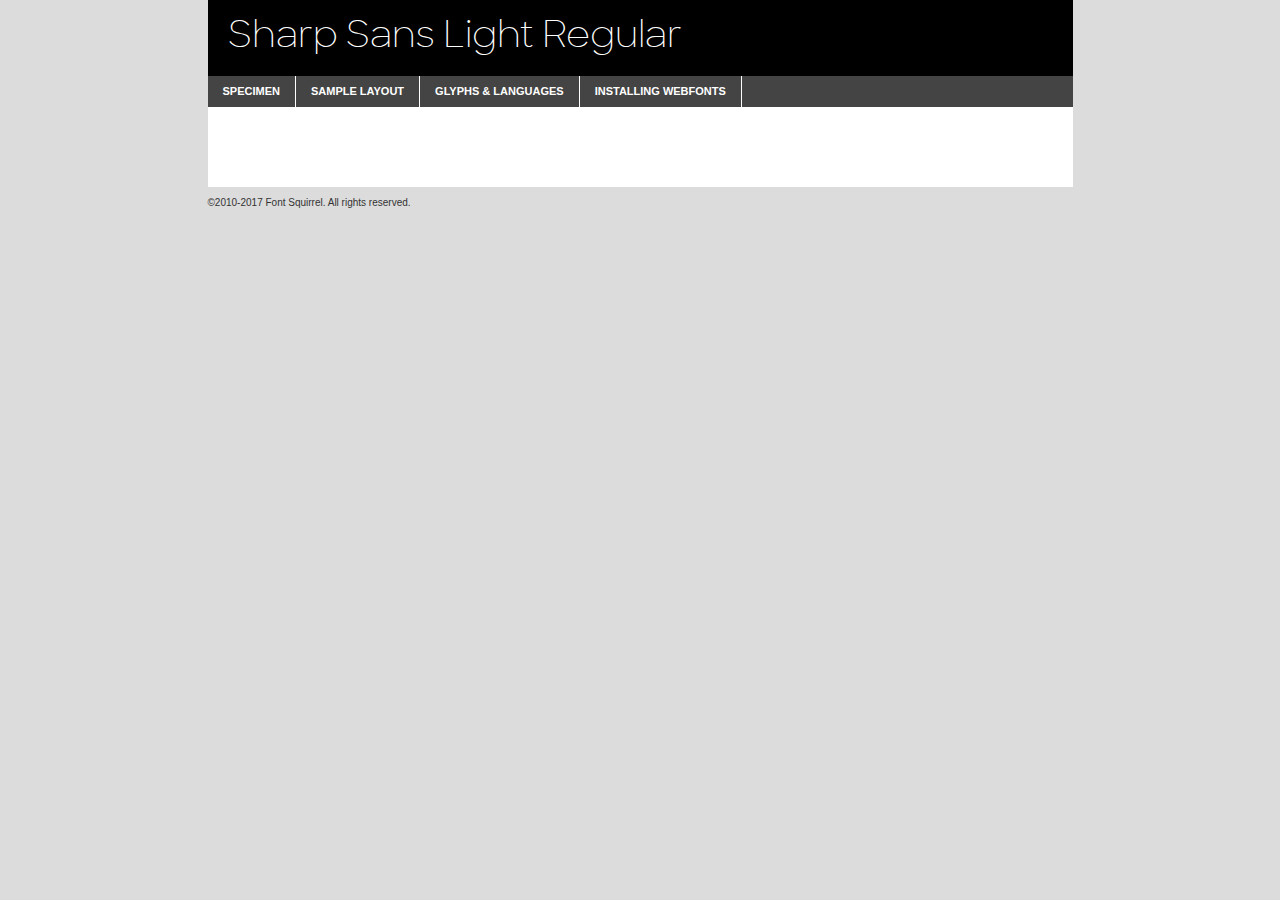
<file: fonts/sharpsans-light-demo.html>
<!DOCTYPE html PUBLIC "-//W3C//DTD XHTML 1.0 Transitional//EN"
        "http://www.w3.org/TR/xhtml1/DTD/xhtml1-transitional.dtd">

<html xmlns="http://www.w3.org/1999/xhtml" xml:lang="en" lang="en">
<head>
    <meta http-equiv="Content-Type" content="text/html; charset=utf-8"/>
    <script src="http://ajax.googleapis.com/ajax/libs/jquery/1.7.2/jquery.min.js" type="text/javascript" charset="utf-8"></script>
    <script type="text/javascript">
		(function($) {
			$.fn.easyTabs = function(option) {
				var param = jQuery.extend({ fadeSpeed: 'fast', defaultContent: 1, activeClass: 'active' }, option);
				$(this).each(function() {
					var thisId = '#' + this.id;
					if ( param.defaultContent == '' )
					{
						param.defaultContent = 1;
					}
					if ( typeof param.defaultContent == 'number' )
					{
						var defaultTab = $(thisId + ' .tabs li:eq(' + (param.defaultContent - 1) + ') a').attr('href').substr(1);
					}
					else
					{
						var defaultTab = param.defaultContent;
					}
					$(thisId + ' .tabs li a').each(function() {
						var tabToHide = $(this).attr('href').substr(1);
						$('#' + tabToHide).addClass('easytabs-tab-content');
					});
					hideAll();
					changeContent(defaultTab);

					function hideAll() {$(thisId + ' .easytabs-tab-content').hide();}

					function changeContent(tabId)
					{
						hideAll();
						$(thisId + ' .tabs li').removeClass(param.activeClass);
						$(thisId + ' .tabs li a[href=#' + tabId + ']').closest('li').addClass(param.activeClass);
						if ( param.fadeSpeed != 'none' )
						{
							$(thisId + ' #' + tabId).fadeIn(param.fadeSpeed);
						}
						else
						{
							$(thisId + ' #' + tabId).show();
						}
					}

					$(thisId + ' .tabs li').click(function() {
						var tabId = $(this).find('a').attr('href').substr(1);
						changeContent(tabId);
						return false;
					});
				});
			}
		})(jQuery);
    </script>
    <link rel="stylesheet" href="specimen_files/specimen_stylesheet.css" type="text/css" charset="utf-8"/>
    <link rel="stylesheet" href="stylesheet.css" type="text/css" charset="utf-8"/>

    <style type="text/css">
        		body {
			font-family: 'sharp_sanslight';
        		}

            </style>

    <title>Sharp Sans Light Regular Specimen</title>


    <script type="text/javascript" charset="utf-8">
		$(document).ready(function() {
			$('#container').easyTabs({ defaultContent: 1 });
		});
    </script>
</head>

<body>
<div id="container">
    <div id="header">
		Sharp Sans Light Regular    </div>
    <ul class="tabs">
        <li><a href="#specimen">Specimen</a></li>
        <li><a href="#layout">Sample Layout</a></li>
		        <li><a href="#glyphs">Glyphs &amp; Languages</a></li>
        <li><a href="#installing">Installing Webfonts</a></li>

    </ul>

    <div id="main_content">


        <div id="specimen">

            <div class="section">
                <div class="grid12 firstcol">
                    <div class="huge">AaBb</div>
                </div>
            </div>

            <div class="section">
                <div class="glyph_range">A&#x200B;B&#x200b;C&#x200b;D&#x200b;E&#x200b;F&#x200b;G&#x200b;H&#x200b;I&#x200b;J&#x200b;K&#x200b;L&#x200b;M&#x200b;N&#x200b;O&#x200b;P&#x200b;Q&#x200b;R&#x200b;S&#x200b;T&#x200b;U&#x200b;V&#x200b;W&#x200b;X&#x200b;Y&#x200b;Z&#x200b;a&#x200b;b&#x200b;c&#x200b;d&#x200b;e&#x200b;f&#x200b;g&#x200b;h&#x200b;i&#x200b;j&#x200b;k&#x200b;l&#x200b;m&#x200b;n&#x200b;o&#x200b;p&#x200b;q&#x200b;r&#x200b;s&#x200b;t&#x200b;u&#x200b;v&#x200b;w&#x200b;x&#x200b;y&#x200b;z&#x200b;1&#x200b;2&#x200b;3&#x200b;4&#x200b;5&#x200b;6&#x200b;7&#x200b;8&#x200b;9&#x200b;0&#x200b;&amp;&#x200b;.&#x200b;,&#x200b;?&#x200b;!&#x200b;&#64;&#x200b;(&#x200b;)&#x200b;#&#x200b;$&#x200b;%&#x200b;*&#x200b;+&#x200b;-&#x200b;=&#x200b;:&#x200b;;</div>
            </div>
            <div class="section">
                <div class="grid12 firstcol">
                    <table class="sample_table">
                        <tr>
                            <td>10</td>
                            <td class="size10">abcdefghijklmnopqrstuvwxyzABCDEFGHIJKLMNOPQRSTUVWXYZ0123456789abcdefghijklmnopqrstuvwxyzABCDEFGHIJKLMNOPQRSTUVWXYZ0123456789abcdefghijklmnopqrstuvwxyzABCDEFGHIJKLMNOPQRSTUVWXYZ</td>
                        </tr>
                        <tr>
                            <td>11</td>
                            <td class="size11">abcdefghijklmnopqrstuvwxyzABCDEFGHIJKLMNOPQRSTUVWXYZ0123456789abcdefghijklmnopqrstuvwxyzABCDEFGHIJKLMNOPQRSTUVWXYZ0123456789abcdefghijklmnopqrstuvwxyzABCDEFGHIJKLMNOPQRSTUVWXYZ</td>
                        </tr>
                        <tr>
                            <td>12</td>
                            <td class="size12">abcdefghijklmnopqrstuvwxyzABCDEFGHIJKLMNOPQRSTUVWXYZ0123456789abcdefghijklmnopqrstuvwxyzABCDEFGHIJKLMNOPQRSTUVWXYZ0123456789abcdefghijklmnopqrstuvwxyzABCDEFGHIJKLMNOPQRSTUVWXYZ</td>
                        </tr>
                        <tr>
                            <td>13</td>
                            <td class="size13">abcdefghijklmnopqrstuvwxyzABCDEFGHIJKLMNOPQRSTUVWXYZ0123456789abcdefghijklmnopqrstuvwxyzABCDEFGHIJKLMNOPQRSTUVWXYZ0123456789abcdefghijklmnopqrstuvwxyzABCDEFGHIJKLMNOPQRSTUVWXYZ</td>
                        </tr>
                        <tr>
                            <td>14</td>
                            <td class="size14">abcdefghijklmnopqrstuvwxyzABCDEFGHIJKLMNOPQRSTUVWXYZ0123456789abcdefghijklmnopqrstuvwxyzABCDEFGHIJKLMNOPQRSTUVWXYZ0123456789abcdefghijklmnopqrstuvwxyzABCDEFGHIJKLMNOPQRSTUVWXYZ</td>
                        </tr>
                        <tr>
                            <td>16</td>
                            <td class="size16">abcdefghijklmnopqrstuvwxyzABCDEFGHIJKLMNOPQRSTUVWXYZ0123456789abcdefghijklmnopqrstuvwxyzABCDEFGHIJKLMNOPQRSTUVWXYZ</td>
                        </tr>
                        <tr>
                            <td>18</td>
                            <td class="size18">abcdefghijklmnopqrstuvwxyzABCDEFGHIJKLMNOPQRSTUVWXYZ0123456789abcdefghijklmnopqrstuvwxyzABCDEFGHIJKLMNOPQRSTUVWXYZ</td>
                        </tr>
                        <tr>
                            <td>20</td>
                            <td class="size20">abcdefghijklmnopqrstuvwxyzABCDEFGHIJKLMNOPQRSTUVWXYZ0123456789abcdefghijklmnopqrstuvwxyzABCDEFGHIJKLMNOPQRSTUVWXYZ</td>
                        </tr>
                        <tr>
                            <td>24</td>
                            <td class="size24">abcdefghijklmnopqrstuvwxyzABCDEFGHIJKLMNOPQRSTUVWXYZ0123456789abcdefghijklmnopqrstuvwxyzABCDEFGHIJKLMNOPQRSTUVWXYZ</td>
                        </tr>
                        <tr>
                            <td>30</td>
                            <td class="size30">abcdefghijklmnopqrstuvwxyzABCDEFGHIJKLMNOPQRSTUVWXYZ0123456789abcdefghijklmnopqrstuvwxyzABCDEFGHIJKLMNOPQRSTUVWXYZ</td>
                        </tr>
                        <tr>
                            <td>36</td>
                            <td class="size36">abcdefghijklmnopqrstuvwxyzABCDEFGHIJKLMNOPQRSTUVWXYZ0123456789abcdefghijklmnopqrstuvwxyzABCDEFGHIJKLMNOPQRSTUVWXYZ</td>
                        </tr>
                        <tr>
                            <td>48</td>
                            <td class="size48">abcdefghijklmnopqrstuvwxyzABCDEFGHIJKLMNOPQRSTUVWXYZ0123456789abcdefghijklmnopqrstuvwxyzABCDEFGHIJKLMNOPQRSTUVWXYZ</td>
                        </tr>
                        <tr>
                            <td>60</td>
                            <td class="size60">abcdefghijklmnopqrstuvwxyzABCDEFGHIJKLMNOPQRSTUVWXYZ0123456789abcdefghijklmnopqrstuvwxyzABCDEFGHIJKLMNOPQRSTUVWXYZ</td>
                        </tr>
                        <tr>
                            <td>72</td>
                            <td class="size72">abcdefghijklmnopqrstuvwxyzABCDEFGHIJKLMNOPQRSTUVWXYZ0123456789abcdefghijklmnopqrstuvwxyzABCDEFGHIJKLMNOPQRSTUVWXYZ</td>
                        </tr>
                        <tr>
                            <td>90</td>
                            <td class="size90">abcdefghijklmnopqrstuvwxyzABCDEFGHIJKLMNOPQRSTUVWXYZ0123456789abcdefghijklmnopqrstuvwxyzABCDEFGHIJKLMNOPQRSTUVWXYZ</td>
                        </tr>
                    </table>

                </div>

            </div>


            <div class="section" id="bodycomparison">


                <div id="xheight">
                    <div class="fontbody">&#x25FC;&#x25FC;&#x25FC;&#x25FC;&#x25FC;&#x25FC;&#x25FC;&#x25FC;&#x25FC;&#x25FC;&#x25FC;&#x25FC;&#x25FC;&#x25FC;&#x25FC;&#x25FC;&#x25FC;&#x25FC;&#x25FC;&#x25FC;&#x25FC;&#x25FC;&#x25FC;&#x25FC;&#x25FC;&#x25FC;&#x25FC;&#x25FC;&#x25FC;&#x25FC;&#x25FC;&#x25FC;&#x25FC;&#x25FC;&#x25FC;&#x25FC;&#x25FC;&#x25FC;&#x25FC;&#x25FC;&#x25FC;&#x25FC;&#x25FC;&#x25FC;&#x25FC;&#x25FC;&#x25FC;&#x25FC;&#x25FC;&#x25FC;&#x25FC;&#x25FC;&#x25FC;&#x25FC;&#x25FC;&#x25FC;&#x25FC;&#x25FC;&#x25FC;&#x25FC;&#x25FC;&#x25FC;&#x25FC;&#x25FC;&#x25FC;&#x25FC;&#x25FC;&#x25FC;&#x25FC;&#x25FC;&#x25FC;&#x25FC;&#x25FC;&#x25FC;&#x25FC;&#x25FC;&#x25FC;&#x25FC;&#x25FC;&#x25FC;&#x25FC;&#x25FC;&#x25FC;&#x25FC;&#x25FC;&#x25FC;&#x25FC;&#x25FC;&#x25FC;&#x25FC;&#x25FC;&#x25FC;&#x25FC;&#x25FC;&#x25FC;&#x25FC;&#x25FC;&#x25FC;&#x25FC;body</div>
                    <div class="arialbody">body</div>
                    <div class="verdanabody">body</div>
                    <div class="georgiabody">body</div>
                </div>
                <div class="fontbody" style="z-index:1">
                    body<span>Sharp Sans Light Regular</span>
                </div>
                <div class="arialbody" style="z-index:1">
                    body<span>Arial</span>
                </div>
                <div class="verdanabody" style="z-index:1">
                    body<span>Verdana</span>
                </div>
                <div class="georgiabody" style="z-index:1">
                    body<span>Georgia</span>
                </div>


            </div>


            <div class="section psample psample_row1" id="">

                <div class="grid2 firstcol">
                    <p class="size10"><span>10.</span>Aenean lacinia bibendum nulla sed consectetur. Fusce dapibus, tellus ac cursus commodo, tortor mauris condimentum nibh, ut fermentum massa justo sit amet risus. Nullam id dolor id nibh ultricies vehicula ut id elit. Cum sociis natoque penatibus et magnis dis parturient montes, nascetur ridiculus mus. Nulla vitae elit libero, a pharetra augue.</p>

                </div>
                <div class="grid3">
                    <p class="size11"><span>11.</span>Aenean lacinia bibendum nulla sed consectetur. Fusce dapibus, tellus ac cursus commodo, tortor mauris condimentum nibh, ut fermentum massa justo sit amet risus. Nullam id dolor id nibh ultricies vehicula ut id elit. Cum sociis natoque penatibus et magnis dis parturient montes, nascetur ridiculus mus. Nulla vitae elit libero, a pharetra augue.</p>

                </div>
                <div class="grid3">
                    <p class="size12"><span>12.</span>Aenean lacinia bibendum nulla sed consectetur. Fusce dapibus, tellus ac cursus commodo, tortor mauris condimentum nibh, ut fermentum massa justo sit amet risus. Nullam id dolor id nibh ultricies vehicula ut id elit. Cum sociis natoque penatibus et magnis dis parturient montes, nascetur ridiculus mus. Nulla vitae elit libero, a pharetra augue.</p>

                </div>
                <div class="grid4">
                    <p class="size13"><span>13.</span>Aenean lacinia bibendum nulla sed consectetur. Fusce dapibus, tellus ac cursus commodo, tortor mauris condimentum nibh, ut fermentum massa justo sit amet risus. Nullam id dolor id nibh ultricies vehicula ut id elit. Cum sociis natoque penatibus et magnis dis parturient montes, nascetur ridiculus mus. Nulla vitae elit libero, a pharetra augue.</p>

                </div>
                <div class="white_blend"></div>

            </div>
            <div class="section psample psample_row2" id="">
                <div class="grid3 firstcol">
                    <p class="size14"><span>14.</span>Aenean lacinia bibendum nulla sed consectetur. Fusce dapibus, tellus ac cursus commodo, tortor mauris condimentum nibh, ut fermentum massa justo sit amet risus. Nullam id dolor id nibh ultricies vehicula ut id elit. Cum sociis natoque penatibus et magnis dis parturient montes, nascetur ridiculus mus. Nulla vitae elit libero, a pharetra augue.</p>

                </div>
                <div class="grid4">
                    <p class="size16"><span>16.</span>Aenean lacinia bibendum nulla sed consectetur. Fusce dapibus, tellus ac cursus commodo, tortor mauris condimentum nibh, ut fermentum massa justo sit amet risus. Nullam id dolor id nibh ultricies vehicula ut id elit. Cum sociis natoque penatibus et magnis dis parturient montes, nascetur ridiculus mus. Nulla vitae elit libero, a pharetra augue.</p>

                </div>
                <div class="grid5">
                    <p class="size18"><span>18.</span>Aenean lacinia bibendum nulla sed consectetur. Fusce dapibus, tellus ac cursus commodo, tortor mauris condimentum nibh, ut fermentum massa justo sit amet risus. Nullam id dolor id nibh ultricies vehicula ut id elit. Cum sociis natoque penatibus et magnis dis parturient montes, nascetur ridiculus mus. Nulla vitae elit libero, a pharetra augue.</p>

                </div>

                <div class="white_blend"></div>

            </div>

            <div class="section psample psample_row3" id="">
                <div class="grid5 firstcol">
                    <p class="size20"><span>20.</span>Aenean lacinia bibendum nulla sed consectetur. Fusce dapibus, tellus ac cursus commodo, tortor mauris condimentum nibh, ut fermentum massa justo sit amet risus. Nullam id dolor id nibh ultricies vehicula ut id elit. Cum sociis natoque penatibus et magnis dis parturient montes, nascetur ridiculus mus. Nulla vitae elit libero, a pharetra augue.</p>
                </div>
                <div class="grid7">
                    <p class="size24"><span>24.</span>Aenean lacinia bibendum nulla sed consectetur. Fusce dapibus, tellus ac cursus commodo, tortor mauris condimentum nibh, ut fermentum massa justo sit amet risus. Nullam id dolor id nibh ultricies vehicula ut id elit. Cum sociis natoque penatibus et magnis dis parturient montes, nascetur ridiculus mus. Nulla vitae elit libero, a pharetra augue.</p>
                </div>

                <div class="white_blend"></div>

            </div>

            <div class="section psample psample_row4" id="">
                <div class="grid12 firstcol">
                    <p class="size30"><span>30.</span>Aenean lacinia bibendum nulla sed consectetur. Fusce dapibus, tellus ac cursus commodo, tortor mauris condimentum nibh, ut fermentum massa justo sit amet risus. Nullam id dolor id nibh ultricies vehicula ut id elit. Cum sociis natoque penatibus et magnis dis parturient montes, nascetur ridiculus mus. Nulla vitae elit libero, a pharetra augue.</p>
                </div>
                <div class="white_blend"></div>

            </div>


            <div class="section psample psample_row1 fullreverse">
                <div class="grid2 firstcol">
                    <p class="size10"><span>10.</span>Aenean lacinia bibendum nulla sed consectetur. Fusce dapibus, tellus ac cursus commodo, tortor mauris condimentum nibh, ut fermentum massa justo sit amet risus. Nullam id dolor id nibh ultricies vehicula ut id elit. Cum sociis natoque penatibus et magnis dis parturient montes, nascetur ridiculus mus. Nulla vitae elit libero, a pharetra augue.</p>

                </div>
                <div class="grid3">
                    <p class="size11"><span>11.</span>Aenean lacinia bibendum nulla sed consectetur. Fusce dapibus, tellus ac cursus commodo, tortor mauris condimentum nibh, ut fermentum massa justo sit amet risus. Nullam id dolor id nibh ultricies vehicula ut id elit. Cum sociis natoque penatibus et magnis dis parturient montes, nascetur ridiculus mus. Nulla vitae elit libero, a pharetra augue.</p>

                </div>
                <div class="grid3">
                    <p class="size12"><span>12.</span>Aenean lacinia bibendum nulla sed consectetur. Fusce dapibus, tellus ac cursus commodo, tortor mauris condimentum nibh, ut fermentum massa justo sit amet risus. Nullam id dolor id nibh ultricies vehicula ut id elit. Cum sociis natoque penatibus et magnis dis parturient montes, nascetur ridiculus mus. Nulla vitae elit libero, a pharetra augue.</p>

                </div>
                <div class="grid4">
                    <p class="size13"><span>13.</span>Aenean lacinia bibendum nulla sed consectetur. Fusce dapibus, tellus ac cursus commodo, tortor mauris condimentum nibh, ut fermentum massa justo sit amet risus. Nullam id dolor id nibh ultricies vehicula ut id elit. Cum sociis natoque penatibus et magnis dis parturient montes, nascetur ridiculus mus. Nulla vitae elit libero, a pharetra augue.</p>

                </div>
                <div class="black_blend"></div>

            </div>

            <div class="section psample psample_row2 fullreverse">
                <div class="grid3 firstcol">
                    <p class="size14"><span>14.</span>Aenean lacinia bibendum nulla sed consectetur. Fusce dapibus, tellus ac cursus commodo, tortor mauris condimentum nibh, ut fermentum massa justo sit amet risus. Nullam id dolor id nibh ultricies vehicula ut id elit. Cum sociis natoque penatibus et magnis dis parturient montes, nascetur ridiculus mus. Nulla vitae elit libero, a pharetra augue.</p>

                </div>
                <div class="grid4">
                    <p class="size16"><span>16.</span>Aenean lacinia bibendum nulla sed consectetur. Fusce dapibus, tellus ac cursus commodo, tortor mauris condimentum nibh, ut fermentum massa justo sit amet risus. Nullam id dolor id nibh ultricies vehicula ut id elit. Cum sociis natoque penatibus et magnis dis parturient montes, nascetur ridiculus mus. Nulla vitae elit libero, a pharetra augue.</p>

                </div>
                <div class="grid5">
                    <p class="size18"><span>18.</span>Aenean lacinia bibendum nulla sed consectetur. Fusce dapibus, tellus ac cursus commodo, tortor mauris condimentum nibh, ut fermentum massa justo sit amet risus. Nullam id dolor id nibh ultricies vehicula ut id elit. Cum sociis natoque penatibus et magnis dis parturient montes, nascetur ridiculus mus. Nulla vitae elit libero, a pharetra augue.</p>

                </div>
                <div class="black_blend"></div>

            </div>

            <div class="section psample fullreverse psample_row3" id="">
                <div class="grid5 firstcol">
                    <p class="size20"><span>20.</span>Aenean lacinia bibendum nulla sed consectetur. Fusce dapibus, tellus ac cursus commodo, tortor mauris condimentum nibh, ut fermentum massa justo sit amet risus. Nullam id dolor id nibh ultricies vehicula ut id elit. Cum sociis natoque penatibus et magnis dis parturient montes, nascetur ridiculus mus. Nulla vitae elit libero, a pharetra augue.</p>
                </div>
                <div class="grid7">
                    <p class="size24"><span>24.</span>Aenean lacinia bibendum nulla sed consectetur. Fusce dapibus, tellus ac cursus commodo, tortor mauris condimentum nibh, ut fermentum massa justo sit amet risus. Nullam id dolor id nibh ultricies vehicula ut id elit. Cum sociis natoque penatibus et magnis dis parturient montes, nascetur ridiculus mus. Nulla vitae elit libero, a pharetra augue.</p>
                </div>

                <div class="black_blend"></div>

            </div>

            <div class="section psample fullreverse psample_row4" id="" style="border-bottom: 20px #000 solid;">
                <div class="grid12 firstcol">
                    <p class="size30"><span>30.</span>Aenean lacinia bibendum nulla sed consectetur. Fusce dapibus, tellus ac cursus commodo, tortor mauris condimentum nibh, ut fermentum massa justo sit amet risus. Nullam id dolor id nibh ultricies vehicula ut id elit. Cum sociis natoque penatibus et magnis dis parturient montes, nascetur ridiculus mus. Nulla vitae elit libero, a pharetra augue.</p>
                </div>
                <div class="black_blend"></div>

            </div>


        </div>

        <div id="layout">

            <div class="section">

                <div class="grid12 firstcol">
                    <h1>Lorem Ipsum Dolor</h1>
                    <h2>Etiam porta sem malesuada magna mollis euismod</h2>

                    <p class="byline">By <a href="#link">Aenean Lacinia</a></p>
                </div>
            </div>
            <div class="section">
                <div class="grid8 firstcol">
                    <p class="large">Donec sed odio dui. Morbi leo risus, porta ac consectetur ac, vestibulum at eros. Fusce dapibus, tellus ac cursus commodo, tortor mauris condimentum nibh, ut fermentum massa justo sit amet risus. </p>


                    <h3>Pellentesque ornare sem</h3>

                    <p>Maecenas sed diam eget risus varius blandit sit amet non magna. Maecenas faucibus mollis interdum. Donec ullamcorper nulla non metus auctor fringilla. Nullam id dolor id nibh ultricies vehicula ut id elit. Nullam id dolor id nibh ultricies vehicula ut id elit. </p>

                    <p>Aenean eu leo quam. Pellentesque ornare sem lacinia quam venenatis vestibulum. Lorem ipsum dolor sit amet, consectetur adipiscing elit. Cum sociis natoque penatibus et magnis dis parturient montes, nascetur ridiculus mus. </p>

                    <p>Nulla vitae elit libero, a pharetra augue. Praesent commodo cursus magna, vel scelerisque nisl consectetur et. Aenean lacinia bibendum nulla sed consectetur. </p>

                    <p>Nullam quis risus eget urna mollis ornare vel eu leo. Nullam quis risus eget urna mollis ornare vel eu leo. Maecenas sed diam eget risus varius blandit sit amet non magna. Donec ullamcorper nulla non metus auctor fringilla. </p>

                    <h3>Cras mattis consectetur</h3>

                    <p>Aenean eu leo quam. Pellentesque ornare sem lacinia quam venenatis vestibulum. Aenean lacinia bibendum nulla sed consectetur. Integer posuere erat a ante venenatis dapibus posuere velit aliquet. Cras mattis consectetur purus sit amet fermentum. </p>

                    <p>Nullam id dolor id nibh ultricies vehicula ut id elit. Nullam quis risus eget urna mollis ornare vel eu leo. Cras mattis consectetur purus sit amet fermentum.</p>
                </div>

                <div class="grid4 sidebar">

                    <div class="box reverse">
                        <p class="last">Nullam quis risus eget urna mollis ornare vel eu leo. Donec ullamcorper nulla non metus auctor fringilla. Cras mattis consectetur purus sit amet fermentum. Sed posuere consectetur est at lobortis. Lorem ipsum dolor sit amet, consectetur adipiscing elit. </p>
                    </div>

                    <p class="caption">Maecenas sed diam eget risus varius.</p>

                    <p>Vestibulum id ligula porta felis euismod semper. Integer posuere erat a ante venenatis dapibus posuere velit aliquet. Vestibulum id ligula porta felis euismod semper. Sed posuere consectetur est at lobortis. Maecenas sed diam eget risus varius blandit sit amet non magna. Fusce dapibus, tellus ac cursus commodo, tortor mauris condimentum nibh, ut fermentum massa justo sit amet risus. </p>


                    <p>Duis mollis, est non commodo luctus, nisi erat porttitor ligula, eget lacinia odio sem nec elit. Aenean lacinia bibendum nulla sed consectetur. Vivamus sagittis lacus vel augue laoreet rutrum faucibus dolor auctor. Aenean lacinia bibendum nulla sed consectetur. Nullam quis risus eget urna mollis ornare vel eu leo. </p>

                    <p>Praesent commodo cursus magna, vel scelerisque nisl consectetur et. Donec ullamcorper nulla non metus auctor fringilla. Maecenas faucibus mollis interdum. Fusce dapibus, tellus ac cursus commodo, tortor mauris condimentum nibh, ut fermentum massa justo sit amet risus. </p>

                </div>
            </div>

        </div>


		

        <div id="glyphs">
            <div class="section">
                <div class="grid12 firstcol">

                    <h1>Language Support</h1>
                    <p>The subset of Sharp Sans Light Regular in this kit supports the following languages:<br/>

						Albanian, Basque, Breton, Chamorro, Danish, Dutch, English, Faroese, Finnish, French, Frisian, Galician, German, Icelandic, Italian, Malagasy, Norwegian, Portuguese, Spanish, Alsatian, Aragonese, Arapaho, Arrernte, Asturian, Aymara, Bislama, Cebuano, Corsican, Fijian, French_creole, Genoese, Gilbertese, Greenlandic, Haitian_creole, Hiligaynon, Hmong, Hopi, Ibanag, Iloko_ilokano, Indonesian, Interglossa_glosa, Interlingua, Irish_gaelic, Jerriais, Lojban, Lombard, Luxembourgeois, Manx, Mohawk, Norfolk_pitcairnese, Occitan, Oromo, Pangasinan, Papiamento, Piedmontese, Potawatomi, Rhaeto-romance, Romansh, Rotokas, Sami_lule, Samoan, Sardinian, Scots_gaelic, Seychelles_creole, Shona, Sicilian, Somali, Southern_ndebele, Swahili, Swati_swazi, Tagalog_filipino_pilipino, Tetum, Tok_pisin, Uyghur_latinized, Volapuk, Walloon, Warlpiri, Xhosa, Yapese, Zulu, Latinbasic, Ubasic, Demo                    </p>
                    <h1>Glyph Chart</h1>
                    <p>The subset of Sharp Sans Light Regular in this kit includes all the glyphs listed below. Unicode entities are included above each glyph to help you insert individual characters into your layout.</p>
                    <div id="glyph_chart">

																																	                                <div><p>&amp;#13;</p>&#13;</div>
																				                                <div><p>&amp;#32;</p>&#32;</div>
																				                                <div><p>&amp;#33;</p>&#33;</div>
																				                                <div><p>&amp;#34;</p>&#34;</div>
																				                                <div><p>&amp;#35;</p>&#35;</div>
																				                                <div><p>&amp;#36;</p>&#36;</div>
																				                                <div><p>&amp;#37;</p>&#37;</div>
																				                                <div><p>&amp;#38;</p>&#38;</div>
																				                                <div><p>&amp;#39;</p>&#39;</div>
																				                                <div><p>&amp;#40;</p>&#40;</div>
																				                                <div><p>&amp;#41;</p>&#41;</div>
																				                                <div><p>&amp;#42;</p>&#42;</div>
																				                                <div><p>&amp;#43;</p>&#43;</div>
																				                                <div><p>&amp;#44;</p>&#44;</div>
																				                                <div><p>&amp;#45;</p>&#45;</div>
																				                                <div><p>&amp;#46;</p>&#46;</div>
																				                                <div><p>&amp;#47;</p>&#47;</div>
																				                                <div><p>&amp;#48;</p>&#48;</div>
																				                                <div><p>&amp;#49;</p>&#49;</div>
																				                                <div><p>&amp;#50;</p>&#50;</div>
																				                                <div><p>&amp;#51;</p>&#51;</div>
																				                                <div><p>&amp;#52;</p>&#52;</div>
																				                                <div><p>&amp;#53;</p>&#53;</div>
																				                                <div><p>&amp;#54;</p>&#54;</div>
																				                                <div><p>&amp;#55;</p>&#55;</div>
																				                                <div><p>&amp;#56;</p>&#56;</div>
																				                                <div><p>&amp;#57;</p>&#57;</div>
																				                                <div><p>&amp;#58;</p>&#58;</div>
																				                                <div><p>&amp;#59;</p>&#59;</div>
																				                                <div><p>&amp;#60;</p>&#60;</div>
																				                                <div><p>&amp;#61;</p>&#61;</div>
																				                                <div><p>&amp;#62;</p>&#62;</div>
																				                                <div><p>&amp;#63;</p>&#63;</div>
																				                                <div><p>&amp;#64;</p>&#64;</div>
																				                                <div><p>&amp;#65;</p>&#65;</div>
																				                                <div><p>&amp;#66;</p>&#66;</div>
																				                                <div><p>&amp;#67;</p>&#67;</div>
																				                                <div><p>&amp;#68;</p>&#68;</div>
																				                                <div><p>&amp;#69;</p>&#69;</div>
																				                                <div><p>&amp;#70;</p>&#70;</div>
																				                                <div><p>&amp;#71;</p>&#71;</div>
																				                                <div><p>&amp;#72;</p>&#72;</div>
																				                                <div><p>&amp;#73;</p>&#73;</div>
																				                                <div><p>&amp;#74;</p>&#74;</div>
																				                                <div><p>&amp;#75;</p>&#75;</div>
																				                                <div><p>&amp;#76;</p>&#76;</div>
																				                                <div><p>&amp;#77;</p>&#77;</div>
																				                                <div><p>&amp;#78;</p>&#78;</div>
																				                                <div><p>&amp;#79;</p>&#79;</div>
																				                                <div><p>&amp;#80;</p>&#80;</div>
																				                                <div><p>&amp;#81;</p>&#81;</div>
																				                                <div><p>&amp;#82;</p>&#82;</div>
																				                                <div><p>&amp;#83;</p>&#83;</div>
																				                                <div><p>&amp;#84;</p>&#84;</div>
																				                                <div><p>&amp;#85;</p>&#85;</div>
																				                                <div><p>&amp;#86;</p>&#86;</div>
																				                                <div><p>&amp;#87;</p>&#87;</div>
																				                                <div><p>&amp;#88;</p>&#88;</div>
																				                                <div><p>&amp;#89;</p>&#89;</div>
																				                                <div><p>&amp;#90;</p>&#90;</div>
																				                                <div><p>&amp;#91;</p>&#91;</div>
																				                                <div><p>&amp;#92;</p>&#92;</div>
																				                                <div><p>&amp;#93;</p>&#93;</div>
																				                                <div><p>&amp;#94;</p>&#94;</div>
																				                                <div><p>&amp;#95;</p>&#95;</div>
																				                                <div><p>&amp;#96;</p>&#96;</div>
																				                                <div><p>&amp;#97;</p>&#97;</div>
																				                                <div><p>&amp;#98;</p>&#98;</div>
																				                                <div><p>&amp;#99;</p>&#99;</div>
																				                                <div><p>&amp;#100;</p>&#100;</div>
																				                                <div><p>&amp;#101;</p>&#101;</div>
																				                                <div><p>&amp;#102;</p>&#102;</div>
																				                                <div><p>&amp;#103;</p>&#103;</div>
																				                                <div><p>&amp;#104;</p>&#104;</div>
																				                                <div><p>&amp;#105;</p>&#105;</div>
																				                                <div><p>&amp;#106;</p>&#106;</div>
																				                                <div><p>&amp;#107;</p>&#107;</div>
																				                                <div><p>&amp;#108;</p>&#108;</div>
																				                                <div><p>&amp;#109;</p>&#109;</div>
																				                                <div><p>&amp;#110;</p>&#110;</div>
																				                                <div><p>&amp;#111;</p>&#111;</div>
																				                                <div><p>&amp;#112;</p>&#112;</div>
																				                                <div><p>&amp;#113;</p>&#113;</div>
																				                                <div><p>&amp;#114;</p>&#114;</div>
																				                                <div><p>&amp;#115;</p>&#115;</div>
																				                                <div><p>&amp;#116;</p>&#116;</div>
																				                                <div><p>&amp;#117;</p>&#117;</div>
																				                                <div><p>&amp;#118;</p>&#118;</div>
																				                                <div><p>&amp;#119;</p>&#119;</div>
																				                                <div><p>&amp;#120;</p>&#120;</div>
																				                                <div><p>&amp;#121;</p>&#121;</div>
																				                                <div><p>&amp;#122;</p>&#122;</div>
																				                                <div><p>&amp;#123;</p>&#123;</div>
																				                                <div><p>&amp;#124;</p>&#124;</div>
																				                                <div><p>&amp;#125;</p>&#125;</div>
																				                                <div><p>&amp;#126;</p>&#126;</div>
																				                                <div><p>&amp;#160;</p>&#160;</div>
																				                                <div><p>&amp;#161;</p>&#161;</div>
																				                                <div><p>&amp;#162;</p>&#162;</div>
																				                                <div><p>&amp;#163;</p>&#163;</div>
																				                                <div><p>&amp;#164;</p>&#164;</div>
																				                                <div><p>&amp;#165;</p>&#165;</div>
																				                                <div><p>&amp;#166;</p>&#166;</div>
																				                                <div><p>&amp;#167;</p>&#167;</div>
																				                                <div><p>&amp;#168;</p>&#168;</div>
																				                                <div><p>&amp;#169;</p>&#169;</div>
																				                                <div><p>&amp;#170;</p>&#170;</div>
																				                                <div><p>&amp;#171;</p>&#171;</div>
																				                                <div><p>&amp;#172;</p>&#172;</div>
																				                                <div><p>&amp;#173;</p>&#173;</div>
																				                                <div><p>&amp;#174;</p>&#174;</div>
																				                                <div><p>&amp;#175;</p>&#175;</div>
																				                                <div><p>&amp;#176;</p>&#176;</div>
																				                                <div><p>&amp;#177;</p>&#177;</div>
																				                                <div><p>&amp;#178;</p>&#178;</div>
																				                                <div><p>&amp;#179;</p>&#179;</div>
																				                                <div><p>&amp;#180;</p>&#180;</div>
																				                                <div><p>&amp;#181;</p>&#181;</div>
																				                                <div><p>&amp;#182;</p>&#182;</div>
																				                                <div><p>&amp;#183;</p>&#183;</div>
																				                                <div><p>&amp;#184;</p>&#184;</div>
																				                                <div><p>&amp;#185;</p>&#185;</div>
																				                                <div><p>&amp;#186;</p>&#186;</div>
																				                                <div><p>&amp;#187;</p>&#187;</div>
																				                                <div><p>&amp;#188;</p>&#188;</div>
																				                                <div><p>&amp;#189;</p>&#189;</div>
																				                                <div><p>&amp;#190;</p>&#190;</div>
																				                                <div><p>&amp;#191;</p>&#191;</div>
																				                                <div><p>&amp;#192;</p>&#192;</div>
																				                                <div><p>&amp;#193;</p>&#193;</div>
																				                                <div><p>&amp;#194;</p>&#194;</div>
																				                                <div><p>&amp;#195;</p>&#195;</div>
																				                                <div><p>&amp;#196;</p>&#196;</div>
																				                                <div><p>&amp;#197;</p>&#197;</div>
																				                                <div><p>&amp;#198;</p>&#198;</div>
																				                                <div><p>&amp;#199;</p>&#199;</div>
																				                                <div><p>&amp;#200;</p>&#200;</div>
																				                                <div><p>&amp;#201;</p>&#201;</div>
																				                                <div><p>&amp;#202;</p>&#202;</div>
																				                                <div><p>&amp;#203;</p>&#203;</div>
																				                                <div><p>&amp;#204;</p>&#204;</div>
																				                                <div><p>&amp;#205;</p>&#205;</div>
																				                                <div><p>&amp;#206;</p>&#206;</div>
																				                                <div><p>&amp;#207;</p>&#207;</div>
																				                                <div><p>&amp;#208;</p>&#208;</div>
																				                                <div><p>&amp;#209;</p>&#209;</div>
																				                                <div><p>&amp;#210;</p>&#210;</div>
																				                                <div><p>&amp;#211;</p>&#211;</div>
																				                                <div><p>&amp;#212;</p>&#212;</div>
																				                                <div><p>&amp;#213;</p>&#213;</div>
																				                                <div><p>&amp;#214;</p>&#214;</div>
																				                                <div><p>&amp;#215;</p>&#215;</div>
																				                                <div><p>&amp;#216;</p>&#216;</div>
																				                                <div><p>&amp;#217;</p>&#217;</div>
																				                                <div><p>&amp;#218;</p>&#218;</div>
																				                                <div><p>&amp;#219;</p>&#219;</div>
																				                                <div><p>&amp;#220;</p>&#220;</div>
																				                                <div><p>&amp;#221;</p>&#221;</div>
																				                                <div><p>&amp;#222;</p>&#222;</div>
																				                                <div><p>&amp;#223;</p>&#223;</div>
																				                                <div><p>&amp;#224;</p>&#224;</div>
																				                                <div><p>&amp;#225;</p>&#225;</div>
																				                                <div><p>&amp;#226;</p>&#226;</div>
																				                                <div><p>&amp;#227;</p>&#227;</div>
																				                                <div><p>&amp;#228;</p>&#228;</div>
																				                                <div><p>&amp;#229;</p>&#229;</div>
																				                                <div><p>&amp;#230;</p>&#230;</div>
																				                                <div><p>&amp;#231;</p>&#231;</div>
																				                                <div><p>&amp;#232;</p>&#232;</div>
																				                                <div><p>&amp;#233;</p>&#233;</div>
																				                                <div><p>&amp;#234;</p>&#234;</div>
																				                                <div><p>&amp;#235;</p>&#235;</div>
																				                                <div><p>&amp;#236;</p>&#236;</div>
																				                                <div><p>&amp;#237;</p>&#237;</div>
																				                                <div><p>&amp;#238;</p>&#238;</div>
																				                                <div><p>&amp;#239;</p>&#239;</div>
																				                                <div><p>&amp;#240;</p>&#240;</div>
																				                                <div><p>&amp;#241;</p>&#241;</div>
																				                                <div><p>&amp;#242;</p>&#242;</div>
																				                                <div><p>&amp;#243;</p>&#243;</div>
																				                                <div><p>&amp;#244;</p>&#244;</div>
																				                                <div><p>&amp;#245;</p>&#245;</div>
																				                                <div><p>&amp;#246;</p>&#246;</div>
																				                                <div><p>&amp;#247;</p>&#247;</div>
																				                                <div><p>&amp;#248;</p>&#248;</div>
																				                                <div><p>&amp;#249;</p>&#249;</div>
																				                                <div><p>&amp;#250;</p>&#250;</div>
																				                                <div><p>&amp;#251;</p>&#251;</div>
																				                                <div><p>&amp;#252;</p>&#252;</div>
																				                                <div><p>&amp;#253;</p>&#253;</div>
																				                                <div><p>&amp;#254;</p>&#254;</div>
																				                                <div><p>&amp;#255;</p>&#255;</div>
																				                                <div><p>&amp;#338;</p>&#338;</div>
																				                                <div><p>&amp;#339;</p>&#339;</div>
																				                                <div><p>&amp;#376;</p>&#376;</div>
																				                                <div><p>&amp;#710;</p>&#710;</div>
																				                                <div><p>&amp;#732;</p>&#732;</div>
																				                                <div><p>&amp;#8192;</p>&#8192;</div>
																				                                <div><p>&amp;#8193;</p>&#8193;</div>
																				                                <div><p>&amp;#8194;</p>&#8194;</div>
																				                                <div><p>&amp;#8195;</p>&#8195;</div>
																				                                <div><p>&amp;#8196;</p>&#8196;</div>
																				                                <div><p>&amp;#8197;</p>&#8197;</div>
																				                                <div><p>&amp;#8198;</p>&#8198;</div>
																				                                <div><p>&amp;#8199;</p>&#8199;</div>
																				                                <div><p>&amp;#8200;</p>&#8200;</div>
																				                                <div><p>&amp;#8201;</p>&#8201;</div>
																				                                <div><p>&amp;#8202;</p>&#8202;</div>
																				                                <div><p>&amp;#8208;</p>&#8208;</div>
																				                                <div><p>&amp;#8209;</p>&#8209;</div>
																				                                <div><p>&amp;#8210;</p>&#8210;</div>
																				                                <div><p>&amp;#8211;</p>&#8211;</div>
																				                                <div><p>&amp;#8212;</p>&#8212;</div>
																				                                <div><p>&amp;#8216;</p>&#8216;</div>
																				                                <div><p>&amp;#8217;</p>&#8217;</div>
																				                                <div><p>&amp;#8218;</p>&#8218;</div>
																				                                <div><p>&amp;#8220;</p>&#8220;</div>
																				                                <div><p>&amp;#8221;</p>&#8221;</div>
																				                                <div><p>&amp;#8222;</p>&#8222;</div>
																				                                <div><p>&amp;#8226;</p>&#8226;</div>
																				                                <div><p>&amp;#8230;</p>&#8230;</div>
																				                                <div><p>&amp;#8239;</p>&#8239;</div>
																				                                <div><p>&amp;#8249;</p>&#8249;</div>
																				                                <div><p>&amp;#8250;</p>&#8250;</div>
																				                                <div><p>&amp;#8287;</p>&#8287;</div>
																				                                <div><p>&amp;#8364;</p>&#8364;</div>
																				                                <div><p>&amp;#8482;</p>&#8482;</div>
																				                                <div><p>&amp;#9724;</p>&#9724;</div>
																				                                <div><p>&amp;#64257;</p>&#64257;</div>
																				                                <div><p>&amp;#64258;</p>&#64258;</div>
																																													                    </div>
                </div>


            </div>
        </div>


        <div id="specs">

        </div>

        <div id="installing">
            <div class="section">
                <div class="grid7 firstcol">
                    <h1>Installing Webfonts</h1>

                    <p>Webfonts are supported by all major browser platforms but not all in the same way. There are currently four different font formats that must be included in order to target all browsers. This includes TTF, WOFF, EOT and SVG.</p>

                    <h2>1. Upload your webfonts</h2>
                    <p>You must upload your webfont kit to your website. They should be in or near the same directory as your CSS files.</p>

                    <h2>2. Include the webfont stylesheet</h2>
                    <p>A special CSS @font-face declaration helps the various browsers select the appropriate font it needs without causing you a bunch of headaches. Learn more about this syntax by reading the <a href="https://www.fontspring.com/blog/further-hardening-of-the-bulletproof-syntax">Fontspring blog post</a> about it. The code for it is as follows:</p>


                    <code>
                        @font-face{
                        font-family: 'MyWebFont';
                        src: url('WebFont.eot');
                        src: url('WebFont.eot?#iefix') format('embedded-opentype'),
                        url('WebFont.woff') format('woff'),
                        url('WebFont.ttf') format('truetype'),
                        url('WebFont.svg#webfont') format('svg');
                        }
                    </code>

                    <p>We've already gone ahead and generated the code for you. All you have to do is link to the stylesheet in your HTML, like this:</p>
                    <code>&lt;link rel=&quot;stylesheet&quot; href=&quot;stylesheet.css&quot; type=&quot;text/css&quot; charset=&quot;utf-8&quot; /&gt;</code>

                    <h2>3. Modify your own stylesheet</h2>
                    <p>To take advantage of your new fonts, you must tell your stylesheet to use them. Look at the original @font-face declaration above and find the property called "font-family." The name linked there will be what you use to reference the font. Prepend that webfont name to the font stack in the "font-family" property, inside the selector you want to change. For example:</p>
                    <code>p { font-family: 'WebFont', Arial, sans-serif; }</code>

                    <h2>4. Test</h2>
                    <p>Getting webfonts to work cross-browser <em>can</em> be tricky. Use the information in the sidebar to help you if you find that fonts aren't loading in a particular browser.</p>
                </div>

                <div class="grid5 sidebar">
                    <div class="box">
                        <h2>Troubleshooting<br/>Font-Face Problems</h2>
                        <p>Having trouble getting your webfonts to load in your new website? Here are some tips to sort out what might be the problem.</p>

                        <h3>Fonts not showing in any browser</h3>

                        <p>This sounds like you need to work on the plumbing. You either did not upload the fonts to the correct directory, or you did not link the fonts properly in the CSS. If you've confirmed that all this is correct and you still have a problem, take a look at your .htaccess file and see if requests are getting intercepted.</p>

                        <h3>Fonts not loading in iPhone or iPad</h3>

                        <p>The most common problem here is that you are serving the fonts from an IIS server. IIS refuses to serve files that have unknown MIME types. If that is the case, you must set the MIME type for SVG to "image/svg+xml" in the server settings. Follow these instructions from Microsoft if you need help.</p>

                        <h3>Fonts not loading in Firefox</h3>

                        <p>The primary reason for this failure? You are still using a version Firefox older than 3.5. So upgrade already! If that isn't it, then you are very likely serving fonts from a different domain. Firefox requires that all font assets be served from the same domain. Lastly it is possible that you need to add WOFF to your list of MIME types (if you are serving via IIS.)</p>

                        <h3>Fonts not loading in IE</h3>

                        <p>Are you looking at Internet Explorer on an actual Windows machine or are you cheating by using a service like Adobe BrowserLab? Many of these screenshot services do not render @font-face for IE. Best to test it on a real machine.</p>

                        <h3>Fonts not loading in IE9</h3>

                        <p>IE9, like Firefox, requires that fonts be served from the same domain as the website. Make sure that is the case.</p>
                    </div>
                </div>
            </div>

        </div>

    </div>
    <div id="footer">
        <p>&copy;2010-2017 Font Squirrel. All rights reserved.</p>
    </div>
</div>
</body>
</html>
</file>
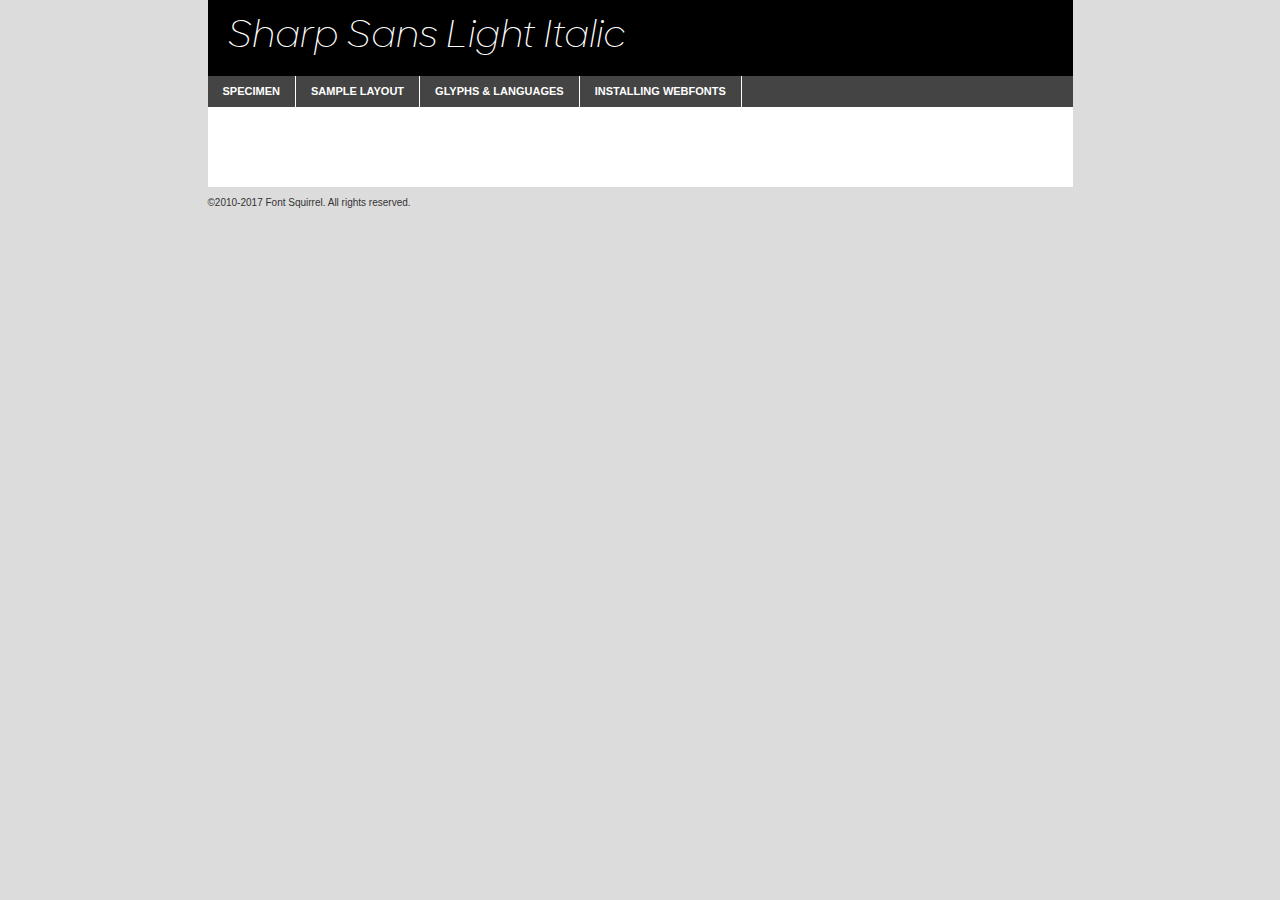
<file: fonts/sharpsans-lightitalic-demo.html>
<!DOCTYPE html PUBLIC "-//W3C//DTD XHTML 1.0 Transitional//EN"
        "http://www.w3.org/TR/xhtml1/DTD/xhtml1-transitional.dtd">

<html xmlns="http://www.w3.org/1999/xhtml" xml:lang="en" lang="en">
<head>
    <meta http-equiv="Content-Type" content="text/html; charset=utf-8"/>
    <script src="http://ajax.googleapis.com/ajax/libs/jquery/1.7.2/jquery.min.js" type="text/javascript" charset="utf-8"></script>
    <script type="text/javascript">
		(function($) {
			$.fn.easyTabs = function(option) {
				var param = jQuery.extend({ fadeSpeed: 'fast', defaultContent: 1, activeClass: 'active' }, option);
				$(this).each(function() {
					var thisId = '#' + this.id;
					if ( param.defaultContent == '' )
					{
						param.defaultContent = 1;
					}
					if ( typeof param.defaultContent == 'number' )
					{
						var defaultTab = $(thisId + ' .tabs li:eq(' + (param.defaultContent - 1) + ') a').attr('href').substr(1);
					}
					else
					{
						var defaultTab = param.defaultContent;
					}
					$(thisId + ' .tabs li a').each(function() {
						var tabToHide = $(this).attr('href').substr(1);
						$('#' + tabToHide).addClass('easytabs-tab-content');
					});
					hideAll();
					changeContent(defaultTab);

					function hideAll() {$(thisId + ' .easytabs-tab-content').hide();}

					function changeContent(tabId)
					{
						hideAll();
						$(thisId + ' .tabs li').removeClass(param.activeClass);
						$(thisId + ' .tabs li a[href=#' + tabId + ']').closest('li').addClass(param.activeClass);
						if ( param.fadeSpeed != 'none' )
						{
							$(thisId + ' #' + tabId).fadeIn(param.fadeSpeed);
						}
						else
						{
							$(thisId + ' #' + tabId).show();
						}
					}

					$(thisId + ' .tabs li').click(function() {
						var tabId = $(this).find('a').attr('href').substr(1);
						changeContent(tabId);
						return false;
					});
				});
			}
		})(jQuery);
    </script>
    <link rel="stylesheet" href="specimen_files/specimen_stylesheet.css" type="text/css" charset="utf-8"/>
    <link rel="stylesheet" href="stylesheet.css" type="text/css" charset="utf-8"/>

    <style type="text/css">
        		body {
			font-family: 'sharp_sanslight_italic';
        		}

            </style>

    <title>Sharp Sans Light Italic Specimen</title>


    <script type="text/javascript" charset="utf-8">
		$(document).ready(function() {
			$('#container').easyTabs({ defaultContent: 1 });
		});
    </script>
</head>

<body>
<div id="container">
    <div id="header">
		Sharp Sans Light Italic    </div>
    <ul class="tabs">
        <li><a href="#specimen">Specimen</a></li>
        <li><a href="#layout">Sample Layout</a></li>
		        <li><a href="#glyphs">Glyphs &amp; Languages</a></li>
        <li><a href="#installing">Installing Webfonts</a></li>

    </ul>

    <div id="main_content">


        <div id="specimen">

            <div class="section">
                <div class="grid12 firstcol">
                    <div class="huge">AaBb</div>
                </div>
            </div>

            <div class="section">
                <div class="glyph_range">A&#x200B;B&#x200b;C&#x200b;D&#x200b;E&#x200b;F&#x200b;G&#x200b;H&#x200b;I&#x200b;J&#x200b;K&#x200b;L&#x200b;M&#x200b;N&#x200b;O&#x200b;P&#x200b;Q&#x200b;R&#x200b;S&#x200b;T&#x200b;U&#x200b;V&#x200b;W&#x200b;X&#x200b;Y&#x200b;Z&#x200b;a&#x200b;b&#x200b;c&#x200b;d&#x200b;e&#x200b;f&#x200b;g&#x200b;h&#x200b;i&#x200b;j&#x200b;k&#x200b;l&#x200b;m&#x200b;n&#x200b;o&#x200b;p&#x200b;q&#x200b;r&#x200b;s&#x200b;t&#x200b;u&#x200b;v&#x200b;w&#x200b;x&#x200b;y&#x200b;z&#x200b;1&#x200b;2&#x200b;3&#x200b;4&#x200b;5&#x200b;6&#x200b;7&#x200b;8&#x200b;9&#x200b;0&#x200b;&amp;&#x200b;.&#x200b;,&#x200b;?&#x200b;!&#x200b;&#64;&#x200b;(&#x200b;)&#x200b;#&#x200b;$&#x200b;%&#x200b;*&#x200b;+&#x200b;-&#x200b;=&#x200b;:&#x200b;;</div>
            </div>
            <div class="section">
                <div class="grid12 firstcol">
                    <table class="sample_table">
                        <tr>
                            <td>10</td>
                            <td class="size10">abcdefghijklmnopqrstuvwxyzABCDEFGHIJKLMNOPQRSTUVWXYZ0123456789abcdefghijklmnopqrstuvwxyzABCDEFGHIJKLMNOPQRSTUVWXYZ0123456789abcdefghijklmnopqrstuvwxyzABCDEFGHIJKLMNOPQRSTUVWXYZ</td>
                        </tr>
                        <tr>
                            <td>11</td>
                            <td class="size11">abcdefghijklmnopqrstuvwxyzABCDEFGHIJKLMNOPQRSTUVWXYZ0123456789abcdefghijklmnopqrstuvwxyzABCDEFGHIJKLMNOPQRSTUVWXYZ0123456789abcdefghijklmnopqrstuvwxyzABCDEFGHIJKLMNOPQRSTUVWXYZ</td>
                        </tr>
                        <tr>
                            <td>12</td>
                            <td class="size12">abcdefghijklmnopqrstuvwxyzABCDEFGHIJKLMNOPQRSTUVWXYZ0123456789abcdefghijklmnopqrstuvwxyzABCDEFGHIJKLMNOPQRSTUVWXYZ0123456789abcdefghijklmnopqrstuvwxyzABCDEFGHIJKLMNOPQRSTUVWXYZ</td>
                        </tr>
                        <tr>
                            <td>13</td>
                            <td class="size13">abcdefghijklmnopqrstuvwxyzABCDEFGHIJKLMNOPQRSTUVWXYZ0123456789abcdefghijklmnopqrstuvwxyzABCDEFGHIJKLMNOPQRSTUVWXYZ0123456789abcdefghijklmnopqrstuvwxyzABCDEFGHIJKLMNOPQRSTUVWXYZ</td>
                        </tr>
                        <tr>
                            <td>14</td>
                            <td class="size14">abcdefghijklmnopqrstuvwxyzABCDEFGHIJKLMNOPQRSTUVWXYZ0123456789abcdefghijklmnopqrstuvwxyzABCDEFGHIJKLMNOPQRSTUVWXYZ0123456789abcdefghijklmnopqrstuvwxyzABCDEFGHIJKLMNOPQRSTUVWXYZ</td>
                        </tr>
                        <tr>
                            <td>16</td>
                            <td class="size16">abcdefghijklmnopqrstuvwxyzABCDEFGHIJKLMNOPQRSTUVWXYZ0123456789abcdefghijklmnopqrstuvwxyzABCDEFGHIJKLMNOPQRSTUVWXYZ</td>
                        </tr>
                        <tr>
                            <td>18</td>
                            <td class="size18">abcdefghijklmnopqrstuvwxyzABCDEFGHIJKLMNOPQRSTUVWXYZ0123456789abcdefghijklmnopqrstuvwxyzABCDEFGHIJKLMNOPQRSTUVWXYZ</td>
                        </tr>
                        <tr>
                            <td>20</td>
                            <td class="size20">abcdefghijklmnopqrstuvwxyzABCDEFGHIJKLMNOPQRSTUVWXYZ0123456789abcdefghijklmnopqrstuvwxyzABCDEFGHIJKLMNOPQRSTUVWXYZ</td>
                        </tr>
                        <tr>
                            <td>24</td>
                            <td class="size24">abcdefghijklmnopqrstuvwxyzABCDEFGHIJKLMNOPQRSTUVWXYZ0123456789abcdefghijklmnopqrstuvwxyzABCDEFGHIJKLMNOPQRSTUVWXYZ</td>
                        </tr>
                        <tr>
                            <td>30</td>
                            <td class="size30">abcdefghijklmnopqrstuvwxyzABCDEFGHIJKLMNOPQRSTUVWXYZ0123456789abcdefghijklmnopqrstuvwxyzABCDEFGHIJKLMNOPQRSTUVWXYZ</td>
                        </tr>
                        <tr>
                            <td>36</td>
                            <td class="size36">abcdefghijklmnopqrstuvwxyzABCDEFGHIJKLMNOPQRSTUVWXYZ0123456789abcdefghijklmnopqrstuvwxyzABCDEFGHIJKLMNOPQRSTUVWXYZ</td>
                        </tr>
                        <tr>
                            <td>48</td>
                            <td class="size48">abcdefghijklmnopqrstuvwxyzABCDEFGHIJKLMNOPQRSTUVWXYZ0123456789abcdefghijklmnopqrstuvwxyzABCDEFGHIJKLMNOPQRSTUVWXYZ</td>
                        </tr>
                        <tr>
                            <td>60</td>
                            <td class="size60">abcdefghijklmnopqrstuvwxyzABCDEFGHIJKLMNOPQRSTUVWXYZ0123456789abcdefghijklmnopqrstuvwxyzABCDEFGHIJKLMNOPQRSTUVWXYZ</td>
                        </tr>
                        <tr>
                            <td>72</td>
                            <td class="size72">abcdefghijklmnopqrstuvwxyzABCDEFGHIJKLMNOPQRSTUVWXYZ0123456789abcdefghijklmnopqrstuvwxyzABCDEFGHIJKLMNOPQRSTUVWXYZ</td>
                        </tr>
                        <tr>
                            <td>90</td>
                            <td class="size90">abcdefghijklmnopqrstuvwxyzABCDEFGHIJKLMNOPQRSTUVWXYZ0123456789abcdefghijklmnopqrstuvwxyzABCDEFGHIJKLMNOPQRSTUVWXYZ</td>
                        </tr>
                    </table>

                </div>

            </div>


            <div class="section" id="bodycomparison">


                <div id="xheight">
                    <div class="fontbody">&#x25FC;&#x25FC;&#x25FC;&#x25FC;&#x25FC;&#x25FC;&#x25FC;&#x25FC;&#x25FC;&#x25FC;&#x25FC;&#x25FC;&#x25FC;&#x25FC;&#x25FC;&#x25FC;&#x25FC;&#x25FC;&#x25FC;&#x25FC;&#x25FC;&#x25FC;&#x25FC;&#x25FC;&#x25FC;&#x25FC;&#x25FC;&#x25FC;&#x25FC;&#x25FC;&#x25FC;&#x25FC;&#x25FC;&#x25FC;&#x25FC;&#x25FC;&#x25FC;&#x25FC;&#x25FC;&#x25FC;&#x25FC;&#x25FC;&#x25FC;&#x25FC;&#x25FC;&#x25FC;&#x25FC;&#x25FC;&#x25FC;&#x25FC;&#x25FC;&#x25FC;&#x25FC;&#x25FC;&#x25FC;&#x25FC;&#x25FC;&#x25FC;&#x25FC;&#x25FC;&#x25FC;&#x25FC;&#x25FC;&#x25FC;&#x25FC;&#x25FC;&#x25FC;&#x25FC;&#x25FC;&#x25FC;&#x25FC;&#x25FC;&#x25FC;&#x25FC;&#x25FC;&#x25FC;&#x25FC;&#x25FC;&#x25FC;&#x25FC;&#x25FC;&#x25FC;&#x25FC;&#x25FC;&#x25FC;&#x25FC;&#x25FC;&#x25FC;&#x25FC;&#x25FC;&#x25FC;&#x25FC;&#x25FC;&#x25FC;&#x25FC;&#x25FC;&#x25FC;&#x25FC;&#x25FC;body</div>
                    <div class="arialbody">body</div>
                    <div class="verdanabody">body</div>
                    <div class="georgiabody">body</div>
                </div>
                <div class="fontbody" style="z-index:1">
                    body<span>Sharp Sans Light Italic</span>
                </div>
                <div class="arialbody" style="z-index:1">
                    body<span>Arial</span>
                </div>
                <div class="verdanabody" style="z-index:1">
                    body<span>Verdana</span>
                </div>
                <div class="georgiabody" style="z-index:1">
                    body<span>Georgia</span>
                </div>


            </div>


            <div class="section psample psample_row1" id="">

                <div class="grid2 firstcol">
                    <p class="size10"><span>10.</span>Aenean lacinia bibendum nulla sed consectetur. Fusce dapibus, tellus ac cursus commodo, tortor mauris condimentum nibh, ut fermentum massa justo sit amet risus. Nullam id dolor id nibh ultricies vehicula ut id elit. Cum sociis natoque penatibus et magnis dis parturient montes, nascetur ridiculus mus. Nulla vitae elit libero, a pharetra augue.</p>

                </div>
                <div class="grid3">
                    <p class="size11"><span>11.</span>Aenean lacinia bibendum nulla sed consectetur. Fusce dapibus, tellus ac cursus commodo, tortor mauris condimentum nibh, ut fermentum massa justo sit amet risus. Nullam id dolor id nibh ultricies vehicula ut id elit. Cum sociis natoque penatibus et magnis dis parturient montes, nascetur ridiculus mus. Nulla vitae elit libero, a pharetra augue.</p>

                </div>
                <div class="grid3">
                    <p class="size12"><span>12.</span>Aenean lacinia bibendum nulla sed consectetur. Fusce dapibus, tellus ac cursus commodo, tortor mauris condimentum nibh, ut fermentum massa justo sit amet risus. Nullam id dolor id nibh ultricies vehicula ut id elit. Cum sociis natoque penatibus et magnis dis parturient montes, nascetur ridiculus mus. Nulla vitae elit libero, a pharetra augue.</p>

                </div>
                <div class="grid4">
                    <p class="size13"><span>13.</span>Aenean lacinia bibendum nulla sed consectetur. Fusce dapibus, tellus ac cursus commodo, tortor mauris condimentum nibh, ut fermentum massa justo sit amet risus. Nullam id dolor id nibh ultricies vehicula ut id elit. Cum sociis natoque penatibus et magnis dis parturient montes, nascetur ridiculus mus. Nulla vitae elit libero, a pharetra augue.</p>

                </div>
                <div class="white_blend"></div>

            </div>
            <div class="section psample psample_row2" id="">
                <div class="grid3 firstcol">
                    <p class="size14"><span>14.</span>Aenean lacinia bibendum nulla sed consectetur. Fusce dapibus, tellus ac cursus commodo, tortor mauris condimentum nibh, ut fermentum massa justo sit amet risus. Nullam id dolor id nibh ultricies vehicula ut id elit. Cum sociis natoque penatibus et magnis dis parturient montes, nascetur ridiculus mus. Nulla vitae elit libero, a pharetra augue.</p>

                </div>
                <div class="grid4">
                    <p class="size16"><span>16.</span>Aenean lacinia bibendum nulla sed consectetur. Fusce dapibus, tellus ac cursus commodo, tortor mauris condimentum nibh, ut fermentum massa justo sit amet risus. Nullam id dolor id nibh ultricies vehicula ut id elit. Cum sociis natoque penatibus et magnis dis parturient montes, nascetur ridiculus mus. Nulla vitae elit libero, a pharetra augue.</p>

                </div>
                <div class="grid5">
                    <p class="size18"><span>18.</span>Aenean lacinia bibendum nulla sed consectetur. Fusce dapibus, tellus ac cursus commodo, tortor mauris condimentum nibh, ut fermentum massa justo sit amet risus. Nullam id dolor id nibh ultricies vehicula ut id elit. Cum sociis natoque penatibus et magnis dis parturient montes, nascetur ridiculus mus. Nulla vitae elit libero, a pharetra augue.</p>

                </div>

                <div class="white_blend"></div>

            </div>

            <div class="section psample psample_row3" id="">
                <div class="grid5 firstcol">
                    <p class="size20"><span>20.</span>Aenean lacinia bibendum nulla sed consectetur. Fusce dapibus, tellus ac cursus commodo, tortor mauris condimentum nibh, ut fermentum massa justo sit amet risus. Nullam id dolor id nibh ultricies vehicula ut id elit. Cum sociis natoque penatibus et magnis dis parturient montes, nascetur ridiculus mus. Nulla vitae elit libero, a pharetra augue.</p>
                </div>
                <div class="grid7">
                    <p class="size24"><span>24.</span>Aenean lacinia bibendum nulla sed consectetur. Fusce dapibus, tellus ac cursus commodo, tortor mauris condimentum nibh, ut fermentum massa justo sit amet risus. Nullam id dolor id nibh ultricies vehicula ut id elit. Cum sociis natoque penatibus et magnis dis parturient montes, nascetur ridiculus mus. Nulla vitae elit libero, a pharetra augue.</p>
                </div>

                <div class="white_blend"></div>

            </div>

            <div class="section psample psample_row4" id="">
                <div class="grid12 firstcol">
                    <p class="size30"><span>30.</span>Aenean lacinia bibendum nulla sed consectetur. Fusce dapibus, tellus ac cursus commodo, tortor mauris condimentum nibh, ut fermentum massa justo sit amet risus. Nullam id dolor id nibh ultricies vehicula ut id elit. Cum sociis natoque penatibus et magnis dis parturient montes, nascetur ridiculus mus. Nulla vitae elit libero, a pharetra augue.</p>
                </div>
                <div class="white_blend"></div>

            </div>


            <div class="section psample psample_row1 fullreverse">
                <div class="grid2 firstcol">
                    <p class="size10"><span>10.</span>Aenean lacinia bibendum nulla sed consectetur. Fusce dapibus, tellus ac cursus commodo, tortor mauris condimentum nibh, ut fermentum massa justo sit amet risus. Nullam id dolor id nibh ultricies vehicula ut id elit. Cum sociis natoque penatibus et magnis dis parturient montes, nascetur ridiculus mus. Nulla vitae elit libero, a pharetra augue.</p>

                </div>
                <div class="grid3">
                    <p class="size11"><span>11.</span>Aenean lacinia bibendum nulla sed consectetur. Fusce dapibus, tellus ac cursus commodo, tortor mauris condimentum nibh, ut fermentum massa justo sit amet risus. Nullam id dolor id nibh ultricies vehicula ut id elit. Cum sociis natoque penatibus et magnis dis parturient montes, nascetur ridiculus mus. Nulla vitae elit libero, a pharetra augue.</p>

                </div>
                <div class="grid3">
                    <p class="size12"><span>12.</span>Aenean lacinia bibendum nulla sed consectetur. Fusce dapibus, tellus ac cursus commodo, tortor mauris condimentum nibh, ut fermentum massa justo sit amet risus. Nullam id dolor id nibh ultricies vehicula ut id elit. Cum sociis natoque penatibus et magnis dis parturient montes, nascetur ridiculus mus. Nulla vitae elit libero, a pharetra augue.</p>

                </div>
                <div class="grid4">
                    <p class="size13"><span>13.</span>Aenean lacinia bibendum nulla sed consectetur. Fusce dapibus, tellus ac cursus commodo, tortor mauris condimentum nibh, ut fermentum massa justo sit amet risus. Nullam id dolor id nibh ultricies vehicula ut id elit. Cum sociis natoque penatibus et magnis dis parturient montes, nascetur ridiculus mus. Nulla vitae elit libero, a pharetra augue.</p>

                </div>
                <div class="black_blend"></div>

            </div>

            <div class="section psample psample_row2 fullreverse">
                <div class="grid3 firstcol">
                    <p class="size14"><span>14.</span>Aenean lacinia bibendum nulla sed consectetur. Fusce dapibus, tellus ac cursus commodo, tortor mauris condimentum nibh, ut fermentum massa justo sit amet risus. Nullam id dolor id nibh ultricies vehicula ut id elit. Cum sociis natoque penatibus et magnis dis parturient montes, nascetur ridiculus mus. Nulla vitae elit libero, a pharetra augue.</p>

                </div>
                <div class="grid4">
                    <p class="size16"><span>16.</span>Aenean lacinia bibendum nulla sed consectetur. Fusce dapibus, tellus ac cursus commodo, tortor mauris condimentum nibh, ut fermentum massa justo sit amet risus. Nullam id dolor id nibh ultricies vehicula ut id elit. Cum sociis natoque penatibus et magnis dis parturient montes, nascetur ridiculus mus. Nulla vitae elit libero, a pharetra augue.</p>

                </div>
                <div class="grid5">
                    <p class="size18"><span>18.</span>Aenean lacinia bibendum nulla sed consectetur. Fusce dapibus, tellus ac cursus commodo, tortor mauris condimentum nibh, ut fermentum massa justo sit amet risus. Nullam id dolor id nibh ultricies vehicula ut id elit. Cum sociis natoque penatibus et magnis dis parturient montes, nascetur ridiculus mus. Nulla vitae elit libero, a pharetra augue.</p>

                </div>
                <div class="black_blend"></div>

            </div>

            <div class="section psample fullreverse psample_row3" id="">
                <div class="grid5 firstcol">
                    <p class="size20"><span>20.</span>Aenean lacinia bibendum nulla sed consectetur. Fusce dapibus, tellus ac cursus commodo, tortor mauris condimentum nibh, ut fermentum massa justo sit amet risus. Nullam id dolor id nibh ultricies vehicula ut id elit. Cum sociis natoque penatibus et magnis dis parturient montes, nascetur ridiculus mus. Nulla vitae elit libero, a pharetra augue.</p>
                </div>
                <div class="grid7">
                    <p class="size24"><span>24.</span>Aenean lacinia bibendum nulla sed consectetur. Fusce dapibus, tellus ac cursus commodo, tortor mauris condimentum nibh, ut fermentum massa justo sit amet risus. Nullam id dolor id nibh ultricies vehicula ut id elit. Cum sociis natoque penatibus et magnis dis parturient montes, nascetur ridiculus mus. Nulla vitae elit libero, a pharetra augue.</p>
                </div>

                <div class="black_blend"></div>

            </div>

            <div class="section psample fullreverse psample_row4" id="" style="border-bottom: 20px #000 solid;">
                <div class="grid12 firstcol">
                    <p class="size30"><span>30.</span>Aenean lacinia bibendum nulla sed consectetur. Fusce dapibus, tellus ac cursus commodo, tortor mauris condimentum nibh, ut fermentum massa justo sit amet risus. Nullam id dolor id nibh ultricies vehicula ut id elit. Cum sociis natoque penatibus et magnis dis parturient montes, nascetur ridiculus mus. Nulla vitae elit libero, a pharetra augue.</p>
                </div>
                <div class="black_blend"></div>

            </div>


        </div>

        <div id="layout">

            <div class="section">

                <div class="grid12 firstcol">
                    <h1>Lorem Ipsum Dolor</h1>
                    <h2>Etiam porta sem malesuada magna mollis euismod</h2>

                    <p class="byline">By <a href="#link">Aenean Lacinia</a></p>
                </div>
            </div>
            <div class="section">
                <div class="grid8 firstcol">
                    <p class="large">Donec sed odio dui. Morbi leo risus, porta ac consectetur ac, vestibulum at eros. Fusce dapibus, tellus ac cursus commodo, tortor mauris condimentum nibh, ut fermentum massa justo sit amet risus. </p>


                    <h3>Pellentesque ornare sem</h3>

                    <p>Maecenas sed diam eget risus varius blandit sit amet non magna. Maecenas faucibus mollis interdum. Donec ullamcorper nulla non metus auctor fringilla. Nullam id dolor id nibh ultricies vehicula ut id elit. Nullam id dolor id nibh ultricies vehicula ut id elit. </p>

                    <p>Aenean eu leo quam. Pellentesque ornare sem lacinia quam venenatis vestibulum. Lorem ipsum dolor sit amet, consectetur adipiscing elit. Cum sociis natoque penatibus et magnis dis parturient montes, nascetur ridiculus mus. </p>

                    <p>Nulla vitae elit libero, a pharetra augue. Praesent commodo cursus magna, vel scelerisque nisl consectetur et. Aenean lacinia bibendum nulla sed consectetur. </p>

                    <p>Nullam quis risus eget urna mollis ornare vel eu leo. Nullam quis risus eget urna mollis ornare vel eu leo. Maecenas sed diam eget risus varius blandit sit amet non magna. Donec ullamcorper nulla non metus auctor fringilla. </p>

                    <h3>Cras mattis consectetur</h3>

                    <p>Aenean eu leo quam. Pellentesque ornare sem lacinia quam venenatis vestibulum. Aenean lacinia bibendum nulla sed consectetur. Integer posuere erat a ante venenatis dapibus posuere velit aliquet. Cras mattis consectetur purus sit amet fermentum. </p>

                    <p>Nullam id dolor id nibh ultricies vehicula ut id elit. Nullam quis risus eget urna mollis ornare vel eu leo. Cras mattis consectetur purus sit amet fermentum.</p>
                </div>

                <div class="grid4 sidebar">

                    <div class="box reverse">
                        <p class="last">Nullam quis risus eget urna mollis ornare vel eu leo. Donec ullamcorper nulla non metus auctor fringilla. Cras mattis consectetur purus sit amet fermentum. Sed posuere consectetur est at lobortis. Lorem ipsum dolor sit amet, consectetur adipiscing elit. </p>
                    </div>

                    <p class="caption">Maecenas sed diam eget risus varius.</p>

                    <p>Vestibulum id ligula porta felis euismod semper. Integer posuere erat a ante venenatis dapibus posuere velit aliquet. Vestibulum id ligula porta felis euismod semper. Sed posuere consectetur est at lobortis. Maecenas sed diam eget risus varius blandit sit amet non magna. Fusce dapibus, tellus ac cursus commodo, tortor mauris condimentum nibh, ut fermentum massa justo sit amet risus. </p>


                    <p>Duis mollis, est non commodo luctus, nisi erat porttitor ligula, eget lacinia odio sem nec elit. Aenean lacinia bibendum nulla sed consectetur. Vivamus sagittis lacus vel augue laoreet rutrum faucibus dolor auctor. Aenean lacinia bibendum nulla sed consectetur. Nullam quis risus eget urna mollis ornare vel eu leo. </p>

                    <p>Praesent commodo cursus magna, vel scelerisque nisl consectetur et. Donec ullamcorper nulla non metus auctor fringilla. Maecenas faucibus mollis interdum. Fusce dapibus, tellus ac cursus commodo, tortor mauris condimentum nibh, ut fermentum massa justo sit amet risus. </p>

                </div>
            </div>

        </div>


		

        <div id="glyphs">
            <div class="section">
                <div class="grid12 firstcol">

                    <h1>Language Support</h1>
                    <p>The subset of Sharp Sans Light Italic in this kit supports the following languages:<br/>

						Albanian, Basque, Breton, Chamorro, Danish, Dutch, English, Faroese, Finnish, French, Frisian, Galician, German, Icelandic, Italian, Malagasy, Norwegian, Portuguese, Spanish, Alsatian, Aragonese, Arapaho, Arrernte, Asturian, Aymara, Bislama, Cebuano, Corsican, Fijian, French_creole, Genoese, Gilbertese, Greenlandic, Haitian_creole, Hiligaynon, Hmong, Hopi, Ibanag, Iloko_ilokano, Indonesian, Interglossa_glosa, Interlingua, Irish_gaelic, Jerriais, Lojban, Lombard, Luxembourgeois, Manx, Mohawk, Norfolk_pitcairnese, Occitan, Oromo, Pangasinan, Papiamento, Piedmontese, Potawatomi, Rhaeto-romance, Romansh, Rotokas, Sami_lule, Samoan, Sardinian, Scots_gaelic, Seychelles_creole, Shona, Sicilian, Somali, Southern_ndebele, Swahili, Swati_swazi, Tagalog_filipino_pilipino, Tetum, Tok_pisin, Uyghur_latinized, Volapuk, Walloon, Warlpiri, Xhosa, Yapese, Zulu, Latinbasic, Ubasic, Demo                    </p>
                    <h1>Glyph Chart</h1>
                    <p>The subset of Sharp Sans Light Italic in this kit includes all the glyphs listed below. Unicode entities are included above each glyph to help you insert individual characters into your layout.</p>
                    <div id="glyph_chart">

																																	                                <div><p>&amp;#13;</p>&#13;</div>
																				                                <div><p>&amp;#32;</p>&#32;</div>
																				                                <div><p>&amp;#33;</p>&#33;</div>
																				                                <div><p>&amp;#34;</p>&#34;</div>
																				                                <div><p>&amp;#35;</p>&#35;</div>
																				                                <div><p>&amp;#36;</p>&#36;</div>
																				                                <div><p>&amp;#37;</p>&#37;</div>
																				                                <div><p>&amp;#38;</p>&#38;</div>
																				                                <div><p>&amp;#39;</p>&#39;</div>
																				                                <div><p>&amp;#40;</p>&#40;</div>
																				                                <div><p>&amp;#41;</p>&#41;</div>
																				                                <div><p>&amp;#42;</p>&#42;</div>
																				                                <div><p>&amp;#43;</p>&#43;</div>
																				                                <div><p>&amp;#44;</p>&#44;</div>
																				                                <div><p>&amp;#45;</p>&#45;</div>
																				                                <div><p>&amp;#46;</p>&#46;</div>
																				                                <div><p>&amp;#47;</p>&#47;</div>
																				                                <div><p>&amp;#48;</p>&#48;</div>
																				                                <div><p>&amp;#49;</p>&#49;</div>
																				                                <div><p>&amp;#50;</p>&#50;</div>
																				                                <div><p>&amp;#51;</p>&#51;</div>
																				                                <div><p>&amp;#52;</p>&#52;</div>
																				                                <div><p>&amp;#53;</p>&#53;</div>
																				                                <div><p>&amp;#54;</p>&#54;</div>
																				                                <div><p>&amp;#55;</p>&#55;</div>
																				                                <div><p>&amp;#56;</p>&#56;</div>
																				                                <div><p>&amp;#57;</p>&#57;</div>
																				                                <div><p>&amp;#58;</p>&#58;</div>
																				                                <div><p>&amp;#59;</p>&#59;</div>
																				                                <div><p>&amp;#60;</p>&#60;</div>
																				                                <div><p>&amp;#61;</p>&#61;</div>
																				                                <div><p>&amp;#62;</p>&#62;</div>
																				                                <div><p>&amp;#63;</p>&#63;</div>
																				                                <div><p>&amp;#64;</p>&#64;</div>
																				                                <div><p>&amp;#65;</p>&#65;</div>
																				                                <div><p>&amp;#66;</p>&#66;</div>
																				                                <div><p>&amp;#67;</p>&#67;</div>
																				                                <div><p>&amp;#68;</p>&#68;</div>
																				                                <div><p>&amp;#69;</p>&#69;</div>
																				                                <div><p>&amp;#70;</p>&#70;</div>
																				                                <div><p>&amp;#71;</p>&#71;</div>
																				                                <div><p>&amp;#72;</p>&#72;</div>
																				                                <div><p>&amp;#73;</p>&#73;</div>
																				                                <div><p>&amp;#74;</p>&#74;</div>
																				                                <div><p>&amp;#75;</p>&#75;</div>
																				                                <div><p>&amp;#76;</p>&#76;</div>
																				                                <div><p>&amp;#77;</p>&#77;</div>
																				                                <div><p>&amp;#78;</p>&#78;</div>
																				                                <div><p>&amp;#79;</p>&#79;</div>
																				                                <div><p>&amp;#80;</p>&#80;</div>
																				                                <div><p>&amp;#81;</p>&#81;</div>
																				                                <div><p>&amp;#82;</p>&#82;</div>
																				                                <div><p>&amp;#83;</p>&#83;</div>
																				                                <div><p>&amp;#84;</p>&#84;</div>
																				                                <div><p>&amp;#85;</p>&#85;</div>
																				                                <div><p>&amp;#86;</p>&#86;</div>
																				                                <div><p>&amp;#87;</p>&#87;</div>
																				                                <div><p>&amp;#88;</p>&#88;</div>
																				                                <div><p>&amp;#89;</p>&#89;</div>
																				                                <div><p>&amp;#90;</p>&#90;</div>
																				                                <div><p>&amp;#91;</p>&#91;</div>
																				                                <div><p>&amp;#92;</p>&#92;</div>
																				                                <div><p>&amp;#93;</p>&#93;</div>
																				                                <div><p>&amp;#94;</p>&#94;</div>
																				                                <div><p>&amp;#95;</p>&#95;</div>
																				                                <div><p>&amp;#96;</p>&#96;</div>
																				                                <div><p>&amp;#97;</p>&#97;</div>
																				                                <div><p>&amp;#98;</p>&#98;</div>
																				                                <div><p>&amp;#99;</p>&#99;</div>
																				                                <div><p>&amp;#100;</p>&#100;</div>
																				                                <div><p>&amp;#101;</p>&#101;</div>
																				                                <div><p>&amp;#102;</p>&#102;</div>
																				                                <div><p>&amp;#103;</p>&#103;</div>
																				                                <div><p>&amp;#104;</p>&#104;</div>
																				                                <div><p>&amp;#105;</p>&#105;</div>
																				                                <div><p>&amp;#106;</p>&#106;</div>
																				                                <div><p>&amp;#107;</p>&#107;</div>
																				                                <div><p>&amp;#108;</p>&#108;</div>
																				                                <div><p>&amp;#109;</p>&#109;</div>
																				                                <div><p>&amp;#110;</p>&#110;</div>
																				                                <div><p>&amp;#111;</p>&#111;</div>
																				                                <div><p>&amp;#112;</p>&#112;</div>
																				                                <div><p>&amp;#113;</p>&#113;</div>
																				                                <div><p>&amp;#114;</p>&#114;</div>
																				                                <div><p>&amp;#115;</p>&#115;</div>
																				                                <div><p>&amp;#116;</p>&#116;</div>
																				                                <div><p>&amp;#117;</p>&#117;</div>
																				                                <div><p>&amp;#118;</p>&#118;</div>
																				                                <div><p>&amp;#119;</p>&#119;</div>
																				                                <div><p>&amp;#120;</p>&#120;</div>
																				                                <div><p>&amp;#121;</p>&#121;</div>
																				                                <div><p>&amp;#122;</p>&#122;</div>
																				                                <div><p>&amp;#123;</p>&#123;</div>
																				                                <div><p>&amp;#124;</p>&#124;</div>
																				                                <div><p>&amp;#125;</p>&#125;</div>
																				                                <div><p>&amp;#126;</p>&#126;</div>
																				                                <div><p>&amp;#160;</p>&#160;</div>
																				                                <div><p>&amp;#161;</p>&#161;</div>
																				                                <div><p>&amp;#162;</p>&#162;</div>
																				                                <div><p>&amp;#163;</p>&#163;</div>
																				                                <div><p>&amp;#164;</p>&#164;</div>
																				                                <div><p>&amp;#165;</p>&#165;</div>
																				                                <div><p>&amp;#166;</p>&#166;</div>
																				                                <div><p>&amp;#167;</p>&#167;</div>
																				                                <div><p>&amp;#168;</p>&#168;</div>
																				                                <div><p>&amp;#169;</p>&#169;</div>
																				                                <div><p>&amp;#170;</p>&#170;</div>
																				                                <div><p>&amp;#171;</p>&#171;</div>
																				                                <div><p>&amp;#172;</p>&#172;</div>
																				                                <div><p>&amp;#173;</p>&#173;</div>
																				                                <div><p>&amp;#174;</p>&#174;</div>
																				                                <div><p>&amp;#175;</p>&#175;</div>
																				                                <div><p>&amp;#176;</p>&#176;</div>
																				                                <div><p>&amp;#177;</p>&#177;</div>
																				                                <div><p>&amp;#178;</p>&#178;</div>
																				                                <div><p>&amp;#179;</p>&#179;</div>
																				                                <div><p>&amp;#180;</p>&#180;</div>
																				                                <div><p>&amp;#181;</p>&#181;</div>
																				                                <div><p>&amp;#182;</p>&#182;</div>
																				                                <div><p>&amp;#183;</p>&#183;</div>
																				                                <div><p>&amp;#184;</p>&#184;</div>
																				                                <div><p>&amp;#185;</p>&#185;</div>
																				                                <div><p>&amp;#186;</p>&#186;</div>
																				                                <div><p>&amp;#187;</p>&#187;</div>
																				                                <div><p>&amp;#188;</p>&#188;</div>
																				                                <div><p>&amp;#189;</p>&#189;</div>
																				                                <div><p>&amp;#190;</p>&#190;</div>
																				                                <div><p>&amp;#191;</p>&#191;</div>
																				                                <div><p>&amp;#192;</p>&#192;</div>
																				                                <div><p>&amp;#193;</p>&#193;</div>
																				                                <div><p>&amp;#194;</p>&#194;</div>
																				                                <div><p>&amp;#195;</p>&#195;</div>
																				                                <div><p>&amp;#196;</p>&#196;</div>
																				                                <div><p>&amp;#197;</p>&#197;</div>
																				                                <div><p>&amp;#198;</p>&#198;</div>
																				                                <div><p>&amp;#199;</p>&#199;</div>
																				                                <div><p>&amp;#200;</p>&#200;</div>
																				                                <div><p>&amp;#201;</p>&#201;</div>
																				                                <div><p>&amp;#202;</p>&#202;</div>
																				                                <div><p>&amp;#203;</p>&#203;</div>
																				                                <div><p>&amp;#204;</p>&#204;</div>
																				                                <div><p>&amp;#205;</p>&#205;</div>
																				                                <div><p>&amp;#206;</p>&#206;</div>
																				                                <div><p>&amp;#207;</p>&#207;</div>
																				                                <div><p>&amp;#208;</p>&#208;</div>
																				                                <div><p>&amp;#209;</p>&#209;</div>
																				                                <div><p>&amp;#210;</p>&#210;</div>
																				                                <div><p>&amp;#211;</p>&#211;</div>
																				                                <div><p>&amp;#212;</p>&#212;</div>
																				                                <div><p>&amp;#213;</p>&#213;</div>
																				                                <div><p>&amp;#214;</p>&#214;</div>
																				                                <div><p>&amp;#215;</p>&#215;</div>
																				                                <div><p>&amp;#216;</p>&#216;</div>
																				                                <div><p>&amp;#217;</p>&#217;</div>
																				                                <div><p>&amp;#218;</p>&#218;</div>
																				                                <div><p>&amp;#219;</p>&#219;</div>
																				                                <div><p>&amp;#220;</p>&#220;</div>
																				                                <div><p>&amp;#221;</p>&#221;</div>
																				                                <div><p>&amp;#222;</p>&#222;</div>
																				                                <div><p>&amp;#223;</p>&#223;</div>
																				                                <div><p>&amp;#224;</p>&#224;</div>
																				                                <div><p>&amp;#225;</p>&#225;</div>
																				                                <div><p>&amp;#226;</p>&#226;</div>
																				                                <div><p>&amp;#227;</p>&#227;</div>
																				                                <div><p>&amp;#228;</p>&#228;</div>
																				                                <div><p>&amp;#229;</p>&#229;</div>
																				                                <div><p>&amp;#230;</p>&#230;</div>
																				                                <div><p>&amp;#231;</p>&#231;</div>
																				                                <div><p>&amp;#232;</p>&#232;</div>
																				                                <div><p>&amp;#233;</p>&#233;</div>
																				                                <div><p>&amp;#234;</p>&#234;</div>
																				                                <div><p>&amp;#235;</p>&#235;</div>
																				                                <div><p>&amp;#236;</p>&#236;</div>
																				                                <div><p>&amp;#237;</p>&#237;</div>
																				                                <div><p>&amp;#238;</p>&#238;</div>
																				                                <div><p>&amp;#239;</p>&#239;</div>
																				                                <div><p>&amp;#240;</p>&#240;</div>
																				                                <div><p>&amp;#241;</p>&#241;</div>
																				                                <div><p>&amp;#242;</p>&#242;</div>
																				                                <div><p>&amp;#243;</p>&#243;</div>
																				                                <div><p>&amp;#244;</p>&#244;</div>
																				                                <div><p>&amp;#245;</p>&#245;</div>
																				                                <div><p>&amp;#246;</p>&#246;</div>
																				                                <div><p>&amp;#247;</p>&#247;</div>
																				                                <div><p>&amp;#248;</p>&#248;</div>
																				                                <div><p>&amp;#249;</p>&#249;</div>
																				                                <div><p>&amp;#250;</p>&#250;</div>
																				                                <div><p>&amp;#251;</p>&#251;</div>
																				                                <div><p>&amp;#252;</p>&#252;</div>
																				                                <div><p>&amp;#253;</p>&#253;</div>
																				                                <div><p>&amp;#254;</p>&#254;</div>
																				                                <div><p>&amp;#255;</p>&#255;</div>
																				                                <div><p>&amp;#338;</p>&#338;</div>
																				                                <div><p>&amp;#339;</p>&#339;</div>
																				                                <div><p>&amp;#376;</p>&#376;</div>
																				                                <div><p>&amp;#710;</p>&#710;</div>
																				                                <div><p>&amp;#732;</p>&#732;</div>
																				                                <div><p>&amp;#8192;</p>&#8192;</div>
																				                                <div><p>&amp;#8193;</p>&#8193;</div>
																				                                <div><p>&amp;#8194;</p>&#8194;</div>
																				                                <div><p>&amp;#8195;</p>&#8195;</div>
																				                                <div><p>&amp;#8196;</p>&#8196;</div>
																				                                <div><p>&amp;#8197;</p>&#8197;</div>
																				                                <div><p>&amp;#8198;</p>&#8198;</div>
																				                                <div><p>&amp;#8199;</p>&#8199;</div>
																				                                <div><p>&amp;#8200;</p>&#8200;</div>
																				                                <div><p>&amp;#8201;</p>&#8201;</div>
																				                                <div><p>&amp;#8202;</p>&#8202;</div>
																				                                <div><p>&amp;#8208;</p>&#8208;</div>
																				                                <div><p>&amp;#8209;</p>&#8209;</div>
																				                                <div><p>&amp;#8210;</p>&#8210;</div>
																				                                <div><p>&amp;#8211;</p>&#8211;</div>
																				                                <div><p>&amp;#8212;</p>&#8212;</div>
																				                                <div><p>&amp;#8216;</p>&#8216;</div>
																				                                <div><p>&amp;#8217;</p>&#8217;</div>
																				                                <div><p>&amp;#8218;</p>&#8218;</div>
																				                                <div><p>&amp;#8220;</p>&#8220;</div>
																				                                <div><p>&amp;#8221;</p>&#8221;</div>
																				                                <div><p>&amp;#8222;</p>&#8222;</div>
																				                                <div><p>&amp;#8226;</p>&#8226;</div>
																				                                <div><p>&amp;#8230;</p>&#8230;</div>
																				                                <div><p>&amp;#8239;</p>&#8239;</div>
																				                                <div><p>&amp;#8249;</p>&#8249;</div>
																				                                <div><p>&amp;#8250;</p>&#8250;</div>
																				                                <div><p>&amp;#8287;</p>&#8287;</div>
																				                                <div><p>&amp;#8364;</p>&#8364;</div>
																				                                <div><p>&amp;#8482;</p>&#8482;</div>
																				                                <div><p>&amp;#9724;</p>&#9724;</div>
																				                                <div><p>&amp;#64257;</p>&#64257;</div>
																				                                <div><p>&amp;#64258;</p>&#64258;</div>
																																													                    </div>
                </div>


            </div>
        </div>


        <div id="specs">

        </div>

        <div id="installing">
            <div class="section">
                <div class="grid7 firstcol">
                    <h1>Installing Webfonts</h1>

                    <p>Webfonts are supported by all major browser platforms but not all in the same way. There are currently four different font formats that must be included in order to target all browsers. This includes TTF, WOFF, EOT and SVG.</p>

                    <h2>1. Upload your webfonts</h2>
                    <p>You must upload your webfont kit to your website. They should be in or near the same directory as your CSS files.</p>

                    <h2>2. Include the webfont stylesheet</h2>
                    <p>A special CSS @font-face declaration helps the various browsers select the appropriate font it needs without causing you a bunch of headaches. Learn more about this syntax by reading the <a href="https://www.fontspring.com/blog/further-hardening-of-the-bulletproof-syntax">Fontspring blog post</a> about it. The code for it is as follows:</p>


                    <code>
                        @font-face{
                        font-family: 'MyWebFont';
                        src: url('WebFont.eot');
                        src: url('WebFont.eot?#iefix') format('embedded-opentype'),
                        url('WebFont.woff') format('woff'),
                        url('WebFont.ttf') format('truetype'),
                        url('WebFont.svg#webfont') format('svg');
                        }
                    </code>

                    <p>We've already gone ahead and generated the code for you. All you have to do is link to the stylesheet in your HTML, like this:</p>
                    <code>&lt;link rel=&quot;stylesheet&quot; href=&quot;stylesheet.css&quot; type=&quot;text/css&quot; charset=&quot;utf-8&quot; /&gt;</code>

                    <h2>3. Modify your own stylesheet</h2>
                    <p>To take advantage of your new fonts, you must tell your stylesheet to use them. Look at the original @font-face declaration above and find the property called "font-family." The name linked there will be what you use to reference the font. Prepend that webfont name to the font stack in the "font-family" property, inside the selector you want to change. For example:</p>
                    <code>p { font-family: 'WebFont', Arial, sans-serif; }</code>

                    <h2>4. Test</h2>
                    <p>Getting webfonts to work cross-browser <em>can</em> be tricky. Use the information in the sidebar to help you if you find that fonts aren't loading in a particular browser.</p>
                </div>

                <div class="grid5 sidebar">
                    <div class="box">
                        <h2>Troubleshooting<br/>Font-Face Problems</h2>
                        <p>Having trouble getting your webfonts to load in your new website? Here are some tips to sort out what might be the problem.</p>

                        <h3>Fonts not showing in any browser</h3>

                        <p>This sounds like you need to work on the plumbing. You either did not upload the fonts to the correct directory, or you did not link the fonts properly in the CSS. If you've confirmed that all this is correct and you still have a problem, take a look at your .htaccess file and see if requests are getting intercepted.</p>

                        <h3>Fonts not loading in iPhone or iPad</h3>

                        <p>The most common problem here is that you are serving the fonts from an IIS server. IIS refuses to serve files that have unknown MIME types. If that is the case, you must set the MIME type for SVG to "image/svg+xml" in the server settings. Follow these instructions from Microsoft if you need help.</p>

                        <h3>Fonts not loading in Firefox</h3>

                        <p>The primary reason for this failure? You are still using a version Firefox older than 3.5. So upgrade already! If that isn't it, then you are very likely serving fonts from a different domain. Firefox requires that all font assets be served from the same domain. Lastly it is possible that you need to add WOFF to your list of MIME types (if you are serving via IIS.)</p>

                        <h3>Fonts not loading in IE</h3>

                        <p>Are you looking at Internet Explorer on an actual Windows machine or are you cheating by using a service like Adobe BrowserLab? Many of these screenshot services do not render @font-face for IE. Best to test it on a real machine.</p>

                        <h3>Fonts not loading in IE9</h3>

                        <p>IE9, like Firefox, requires that fonts be served from the same domain as the website. Make sure that is the case.</p>
                    </div>
                </div>
            </div>

        </div>

    </div>
    <div id="footer">
        <p>&copy;2010-2017 Font Squirrel. All rights reserved.</p>
    </div>
</div>
</body>
</html>
</file>
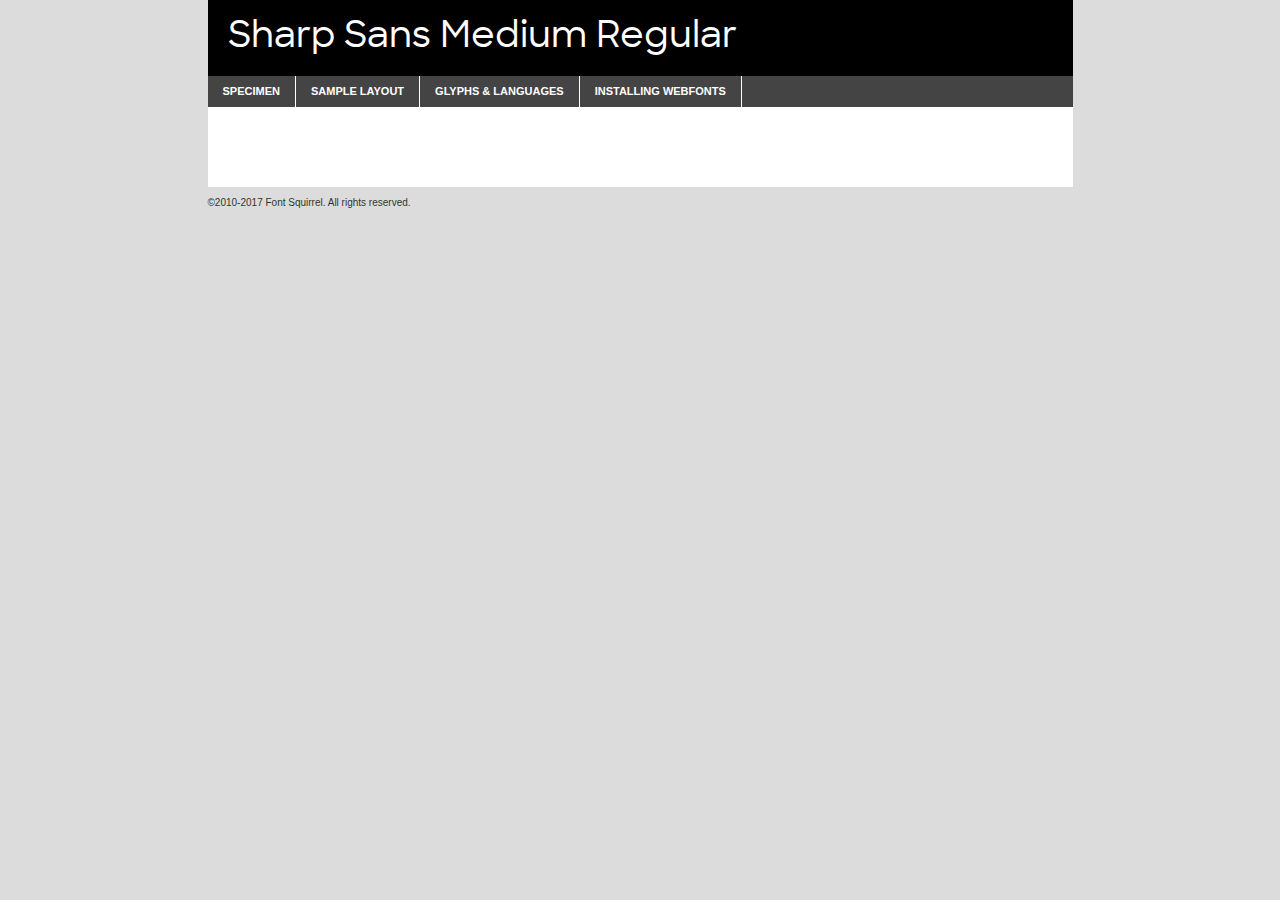
<file: fonts/sharpsans-medium-demo.html>
<!DOCTYPE html PUBLIC "-//W3C//DTD XHTML 1.0 Transitional//EN"
        "http://www.w3.org/TR/xhtml1/DTD/xhtml1-transitional.dtd">

<html xmlns="http://www.w3.org/1999/xhtml" xml:lang="en" lang="en">
<head>
    <meta http-equiv="Content-Type" content="text/html; charset=utf-8"/>
    <script src="http://ajax.googleapis.com/ajax/libs/jquery/1.7.2/jquery.min.js" type="text/javascript" charset="utf-8"></script>
    <script type="text/javascript">
		(function($) {
			$.fn.easyTabs = function(option) {
				var param = jQuery.extend({ fadeSpeed: 'fast', defaultContent: 1, activeClass: 'active' }, option);
				$(this).each(function() {
					var thisId = '#' + this.id;
					if ( param.defaultContent == '' )
					{
						param.defaultContent = 1;
					}
					if ( typeof param.defaultContent == 'number' )
					{
						var defaultTab = $(thisId + ' .tabs li:eq(' + (param.defaultContent - 1) + ') a').attr('href').substr(1);
					}
					else
					{
						var defaultTab = param.defaultContent;
					}
					$(thisId + ' .tabs li a').each(function() {
						var tabToHide = $(this).attr('href').substr(1);
						$('#' + tabToHide).addClass('easytabs-tab-content');
					});
					hideAll();
					changeContent(defaultTab);

					function hideAll() {$(thisId + ' .easytabs-tab-content').hide();}

					function changeContent(tabId)
					{
						hideAll();
						$(thisId + ' .tabs li').removeClass(param.activeClass);
						$(thisId + ' .tabs li a[href=#' + tabId + ']').closest('li').addClass(param.activeClass);
						if ( param.fadeSpeed != 'none' )
						{
							$(thisId + ' #' + tabId).fadeIn(param.fadeSpeed);
						}
						else
						{
							$(thisId + ' #' + tabId).show();
						}
					}

					$(thisId + ' .tabs li').click(function() {
						var tabId = $(this).find('a').attr('href').substr(1);
						changeContent(tabId);
						return false;
					});
				});
			}
		})(jQuery);
    </script>
    <link rel="stylesheet" href="specimen_files/specimen_stylesheet.css" type="text/css" charset="utf-8"/>
    <link rel="stylesheet" href="stylesheet.css" type="text/css" charset="utf-8"/>

    <style type="text/css">
        		body {
			font-family: 'sharp_sansmedium';
        		}

            </style>

    <title>Sharp Sans Medium Regular Specimen</title>


    <script type="text/javascript" charset="utf-8">
		$(document).ready(function() {
			$('#container').easyTabs({ defaultContent: 1 });
		});
    </script>
</head>

<body>
<div id="container">
    <div id="header">
		Sharp Sans Medium Regular    </div>
    <ul class="tabs">
        <li><a href="#specimen">Specimen</a></li>
        <li><a href="#layout">Sample Layout</a></li>
		        <li><a href="#glyphs">Glyphs &amp; Languages</a></li>
        <li><a href="#installing">Installing Webfonts</a></li>

    </ul>

    <div id="main_content">


        <div id="specimen">

            <div class="section">
                <div class="grid12 firstcol">
                    <div class="huge">AaBb</div>
                </div>
            </div>

            <div class="section">
                <div class="glyph_range">A&#x200B;B&#x200b;C&#x200b;D&#x200b;E&#x200b;F&#x200b;G&#x200b;H&#x200b;I&#x200b;J&#x200b;K&#x200b;L&#x200b;M&#x200b;N&#x200b;O&#x200b;P&#x200b;Q&#x200b;R&#x200b;S&#x200b;T&#x200b;U&#x200b;V&#x200b;W&#x200b;X&#x200b;Y&#x200b;Z&#x200b;a&#x200b;b&#x200b;c&#x200b;d&#x200b;e&#x200b;f&#x200b;g&#x200b;h&#x200b;i&#x200b;j&#x200b;k&#x200b;l&#x200b;m&#x200b;n&#x200b;o&#x200b;p&#x200b;q&#x200b;r&#x200b;s&#x200b;t&#x200b;u&#x200b;v&#x200b;w&#x200b;x&#x200b;y&#x200b;z&#x200b;1&#x200b;2&#x200b;3&#x200b;4&#x200b;5&#x200b;6&#x200b;7&#x200b;8&#x200b;9&#x200b;0&#x200b;&amp;&#x200b;.&#x200b;,&#x200b;?&#x200b;!&#x200b;&#64;&#x200b;(&#x200b;)&#x200b;#&#x200b;$&#x200b;%&#x200b;*&#x200b;+&#x200b;-&#x200b;=&#x200b;:&#x200b;;</div>
            </div>
            <div class="section">
                <div class="grid12 firstcol">
                    <table class="sample_table">
                        <tr>
                            <td>10</td>
                            <td class="size10">abcdefghijklmnopqrstuvwxyzABCDEFGHIJKLMNOPQRSTUVWXYZ0123456789abcdefghijklmnopqrstuvwxyzABCDEFGHIJKLMNOPQRSTUVWXYZ0123456789abcdefghijklmnopqrstuvwxyzABCDEFGHIJKLMNOPQRSTUVWXYZ</td>
                        </tr>
                        <tr>
                            <td>11</td>
                            <td class="size11">abcdefghijklmnopqrstuvwxyzABCDEFGHIJKLMNOPQRSTUVWXYZ0123456789abcdefghijklmnopqrstuvwxyzABCDEFGHIJKLMNOPQRSTUVWXYZ0123456789abcdefghijklmnopqrstuvwxyzABCDEFGHIJKLMNOPQRSTUVWXYZ</td>
                        </tr>
                        <tr>
                            <td>12</td>
                            <td class="size12">abcdefghijklmnopqrstuvwxyzABCDEFGHIJKLMNOPQRSTUVWXYZ0123456789abcdefghijklmnopqrstuvwxyzABCDEFGHIJKLMNOPQRSTUVWXYZ0123456789abcdefghijklmnopqrstuvwxyzABCDEFGHIJKLMNOPQRSTUVWXYZ</td>
                        </tr>
                        <tr>
                            <td>13</td>
                            <td class="size13">abcdefghijklmnopqrstuvwxyzABCDEFGHIJKLMNOPQRSTUVWXYZ0123456789abcdefghijklmnopqrstuvwxyzABCDEFGHIJKLMNOPQRSTUVWXYZ0123456789abcdefghijklmnopqrstuvwxyzABCDEFGHIJKLMNOPQRSTUVWXYZ</td>
                        </tr>
                        <tr>
                            <td>14</td>
                            <td class="size14">abcdefghijklmnopqrstuvwxyzABCDEFGHIJKLMNOPQRSTUVWXYZ0123456789abcdefghijklmnopqrstuvwxyzABCDEFGHIJKLMNOPQRSTUVWXYZ0123456789abcdefghijklmnopqrstuvwxyzABCDEFGHIJKLMNOPQRSTUVWXYZ</td>
                        </tr>
                        <tr>
                            <td>16</td>
                            <td class="size16">abcdefghijklmnopqrstuvwxyzABCDEFGHIJKLMNOPQRSTUVWXYZ0123456789abcdefghijklmnopqrstuvwxyzABCDEFGHIJKLMNOPQRSTUVWXYZ</td>
                        </tr>
                        <tr>
                            <td>18</td>
                            <td class="size18">abcdefghijklmnopqrstuvwxyzABCDEFGHIJKLMNOPQRSTUVWXYZ0123456789abcdefghijklmnopqrstuvwxyzABCDEFGHIJKLMNOPQRSTUVWXYZ</td>
                        </tr>
                        <tr>
                            <td>20</td>
                            <td class="size20">abcdefghijklmnopqrstuvwxyzABCDEFGHIJKLMNOPQRSTUVWXYZ0123456789abcdefghijklmnopqrstuvwxyzABCDEFGHIJKLMNOPQRSTUVWXYZ</td>
                        </tr>
                        <tr>
                            <td>24</td>
                            <td class="size24">abcdefghijklmnopqrstuvwxyzABCDEFGHIJKLMNOPQRSTUVWXYZ0123456789abcdefghijklmnopqrstuvwxyzABCDEFGHIJKLMNOPQRSTUVWXYZ</td>
                        </tr>
                        <tr>
                            <td>30</td>
                            <td class="size30">abcdefghijklmnopqrstuvwxyzABCDEFGHIJKLMNOPQRSTUVWXYZ0123456789abcdefghijklmnopqrstuvwxyzABCDEFGHIJKLMNOPQRSTUVWXYZ</td>
                        </tr>
                        <tr>
                            <td>36</td>
                            <td class="size36">abcdefghijklmnopqrstuvwxyzABCDEFGHIJKLMNOPQRSTUVWXYZ0123456789abcdefghijklmnopqrstuvwxyzABCDEFGHIJKLMNOPQRSTUVWXYZ</td>
                        </tr>
                        <tr>
                            <td>48</td>
                            <td class="size48">abcdefghijklmnopqrstuvwxyzABCDEFGHIJKLMNOPQRSTUVWXYZ0123456789abcdefghijklmnopqrstuvwxyzABCDEFGHIJKLMNOPQRSTUVWXYZ</td>
                        </tr>
                        <tr>
                            <td>60</td>
                            <td class="size60">abcdefghijklmnopqrstuvwxyzABCDEFGHIJKLMNOPQRSTUVWXYZ0123456789abcdefghijklmnopqrstuvwxyzABCDEFGHIJKLMNOPQRSTUVWXYZ</td>
                        </tr>
                        <tr>
                            <td>72</td>
                            <td class="size72">abcdefghijklmnopqrstuvwxyzABCDEFGHIJKLMNOPQRSTUVWXYZ0123456789abcdefghijklmnopqrstuvwxyzABCDEFGHIJKLMNOPQRSTUVWXYZ</td>
                        </tr>
                        <tr>
                            <td>90</td>
                            <td class="size90">abcdefghijklmnopqrstuvwxyzABCDEFGHIJKLMNOPQRSTUVWXYZ0123456789abcdefghijklmnopqrstuvwxyzABCDEFGHIJKLMNOPQRSTUVWXYZ</td>
                        </tr>
                    </table>

                </div>

            </div>


            <div class="section" id="bodycomparison">


                <div id="xheight">
                    <div class="fontbody">&#x25FC;&#x25FC;&#x25FC;&#x25FC;&#x25FC;&#x25FC;&#x25FC;&#x25FC;&#x25FC;&#x25FC;&#x25FC;&#x25FC;&#x25FC;&#x25FC;&#x25FC;&#x25FC;&#x25FC;&#x25FC;&#x25FC;&#x25FC;&#x25FC;&#x25FC;&#x25FC;&#x25FC;&#x25FC;&#x25FC;&#x25FC;&#x25FC;&#x25FC;&#x25FC;&#x25FC;&#x25FC;&#x25FC;&#x25FC;&#x25FC;&#x25FC;&#x25FC;&#x25FC;&#x25FC;&#x25FC;&#x25FC;&#x25FC;&#x25FC;&#x25FC;&#x25FC;&#x25FC;&#x25FC;&#x25FC;&#x25FC;&#x25FC;&#x25FC;&#x25FC;&#x25FC;&#x25FC;&#x25FC;&#x25FC;&#x25FC;&#x25FC;&#x25FC;&#x25FC;&#x25FC;&#x25FC;&#x25FC;&#x25FC;&#x25FC;&#x25FC;&#x25FC;&#x25FC;&#x25FC;&#x25FC;&#x25FC;&#x25FC;&#x25FC;&#x25FC;&#x25FC;&#x25FC;&#x25FC;&#x25FC;&#x25FC;&#x25FC;&#x25FC;&#x25FC;&#x25FC;&#x25FC;&#x25FC;&#x25FC;&#x25FC;&#x25FC;&#x25FC;&#x25FC;&#x25FC;&#x25FC;&#x25FC;&#x25FC;&#x25FC;&#x25FC;&#x25FC;&#x25FC;&#x25FC;body</div>
                    <div class="arialbody">body</div>
                    <div class="verdanabody">body</div>
                    <div class="georgiabody">body</div>
                </div>
                <div class="fontbody" style="z-index:1">
                    body<span>Sharp Sans Medium Regular</span>
                </div>
                <div class="arialbody" style="z-index:1">
                    body<span>Arial</span>
                </div>
                <div class="verdanabody" style="z-index:1">
                    body<span>Verdana</span>
                </div>
                <div class="georgiabody" style="z-index:1">
                    body<span>Georgia</span>
                </div>


            </div>


            <div class="section psample psample_row1" id="">

                <div class="grid2 firstcol">
                    <p class="size10"><span>10.</span>Aenean lacinia bibendum nulla sed consectetur. Fusce dapibus, tellus ac cursus commodo, tortor mauris condimentum nibh, ut fermentum massa justo sit amet risus. Nullam id dolor id nibh ultricies vehicula ut id elit. Cum sociis natoque penatibus et magnis dis parturient montes, nascetur ridiculus mus. Nulla vitae elit libero, a pharetra augue.</p>

                </div>
                <div class="grid3">
                    <p class="size11"><span>11.</span>Aenean lacinia bibendum nulla sed consectetur. Fusce dapibus, tellus ac cursus commodo, tortor mauris condimentum nibh, ut fermentum massa justo sit amet risus. Nullam id dolor id nibh ultricies vehicula ut id elit. Cum sociis natoque penatibus et magnis dis parturient montes, nascetur ridiculus mus. Nulla vitae elit libero, a pharetra augue.</p>

                </div>
                <div class="grid3">
                    <p class="size12"><span>12.</span>Aenean lacinia bibendum nulla sed consectetur. Fusce dapibus, tellus ac cursus commodo, tortor mauris condimentum nibh, ut fermentum massa justo sit amet risus. Nullam id dolor id nibh ultricies vehicula ut id elit. Cum sociis natoque penatibus et magnis dis parturient montes, nascetur ridiculus mus. Nulla vitae elit libero, a pharetra augue.</p>

                </div>
                <div class="grid4">
                    <p class="size13"><span>13.</span>Aenean lacinia bibendum nulla sed consectetur. Fusce dapibus, tellus ac cursus commodo, tortor mauris condimentum nibh, ut fermentum massa justo sit amet risus. Nullam id dolor id nibh ultricies vehicula ut id elit. Cum sociis natoque penatibus et magnis dis parturient montes, nascetur ridiculus mus. Nulla vitae elit libero, a pharetra augue.</p>

                </div>
                <div class="white_blend"></div>

            </div>
            <div class="section psample psample_row2" id="">
                <div class="grid3 firstcol">
                    <p class="size14"><span>14.</span>Aenean lacinia bibendum nulla sed consectetur. Fusce dapibus, tellus ac cursus commodo, tortor mauris condimentum nibh, ut fermentum massa justo sit amet risus. Nullam id dolor id nibh ultricies vehicula ut id elit. Cum sociis natoque penatibus et magnis dis parturient montes, nascetur ridiculus mus. Nulla vitae elit libero, a pharetra augue.</p>

                </div>
                <div class="grid4">
                    <p class="size16"><span>16.</span>Aenean lacinia bibendum nulla sed consectetur. Fusce dapibus, tellus ac cursus commodo, tortor mauris condimentum nibh, ut fermentum massa justo sit amet risus. Nullam id dolor id nibh ultricies vehicula ut id elit. Cum sociis natoque penatibus et magnis dis parturient montes, nascetur ridiculus mus. Nulla vitae elit libero, a pharetra augue.</p>

                </div>
                <div class="grid5">
                    <p class="size18"><span>18.</span>Aenean lacinia bibendum nulla sed consectetur. Fusce dapibus, tellus ac cursus commodo, tortor mauris condimentum nibh, ut fermentum massa justo sit amet risus. Nullam id dolor id nibh ultricies vehicula ut id elit. Cum sociis natoque penatibus et magnis dis parturient montes, nascetur ridiculus mus. Nulla vitae elit libero, a pharetra augue.</p>

                </div>

                <div class="white_blend"></div>

            </div>

            <div class="section psample psample_row3" id="">
                <div class="grid5 firstcol">
                    <p class="size20"><span>20.</span>Aenean lacinia bibendum nulla sed consectetur. Fusce dapibus, tellus ac cursus commodo, tortor mauris condimentum nibh, ut fermentum massa justo sit amet risus. Nullam id dolor id nibh ultricies vehicula ut id elit. Cum sociis natoque penatibus et magnis dis parturient montes, nascetur ridiculus mus. Nulla vitae elit libero, a pharetra augue.</p>
                </div>
                <div class="grid7">
                    <p class="size24"><span>24.</span>Aenean lacinia bibendum nulla sed consectetur. Fusce dapibus, tellus ac cursus commodo, tortor mauris condimentum nibh, ut fermentum massa justo sit amet risus. Nullam id dolor id nibh ultricies vehicula ut id elit. Cum sociis natoque penatibus et magnis dis parturient montes, nascetur ridiculus mus. Nulla vitae elit libero, a pharetra augue.</p>
                </div>

                <div class="white_blend"></div>

            </div>

            <div class="section psample psample_row4" id="">
                <div class="grid12 firstcol">
                    <p class="size30"><span>30.</span>Aenean lacinia bibendum nulla sed consectetur. Fusce dapibus, tellus ac cursus commodo, tortor mauris condimentum nibh, ut fermentum massa justo sit amet risus. Nullam id dolor id nibh ultricies vehicula ut id elit. Cum sociis natoque penatibus et magnis dis parturient montes, nascetur ridiculus mus. Nulla vitae elit libero, a pharetra augue.</p>
                </div>
                <div class="white_blend"></div>

            </div>


            <div class="section psample psample_row1 fullreverse">
                <div class="grid2 firstcol">
                    <p class="size10"><span>10.</span>Aenean lacinia bibendum nulla sed consectetur. Fusce dapibus, tellus ac cursus commodo, tortor mauris condimentum nibh, ut fermentum massa justo sit amet risus. Nullam id dolor id nibh ultricies vehicula ut id elit. Cum sociis natoque penatibus et magnis dis parturient montes, nascetur ridiculus mus. Nulla vitae elit libero, a pharetra augue.</p>

                </div>
                <div class="grid3">
                    <p class="size11"><span>11.</span>Aenean lacinia bibendum nulla sed consectetur. Fusce dapibus, tellus ac cursus commodo, tortor mauris condimentum nibh, ut fermentum massa justo sit amet risus. Nullam id dolor id nibh ultricies vehicula ut id elit. Cum sociis natoque penatibus et magnis dis parturient montes, nascetur ridiculus mus. Nulla vitae elit libero, a pharetra augue.</p>

                </div>
                <div class="grid3">
                    <p class="size12"><span>12.</span>Aenean lacinia bibendum nulla sed consectetur. Fusce dapibus, tellus ac cursus commodo, tortor mauris condimentum nibh, ut fermentum massa justo sit amet risus. Nullam id dolor id nibh ultricies vehicula ut id elit. Cum sociis natoque penatibus et magnis dis parturient montes, nascetur ridiculus mus. Nulla vitae elit libero, a pharetra augue.</p>

                </div>
                <div class="grid4">
                    <p class="size13"><span>13.</span>Aenean lacinia bibendum nulla sed consectetur. Fusce dapibus, tellus ac cursus commodo, tortor mauris condimentum nibh, ut fermentum massa justo sit amet risus. Nullam id dolor id nibh ultricies vehicula ut id elit. Cum sociis natoque penatibus et magnis dis parturient montes, nascetur ridiculus mus. Nulla vitae elit libero, a pharetra augue.</p>

                </div>
                <div class="black_blend"></div>

            </div>

            <div class="section psample psample_row2 fullreverse">
                <div class="grid3 firstcol">
                    <p class="size14"><span>14.</span>Aenean lacinia bibendum nulla sed consectetur. Fusce dapibus, tellus ac cursus commodo, tortor mauris condimentum nibh, ut fermentum massa justo sit amet risus. Nullam id dolor id nibh ultricies vehicula ut id elit. Cum sociis natoque penatibus et magnis dis parturient montes, nascetur ridiculus mus. Nulla vitae elit libero, a pharetra augue.</p>

                </div>
                <div class="grid4">
                    <p class="size16"><span>16.</span>Aenean lacinia bibendum nulla sed consectetur. Fusce dapibus, tellus ac cursus commodo, tortor mauris condimentum nibh, ut fermentum massa justo sit amet risus. Nullam id dolor id nibh ultricies vehicula ut id elit. Cum sociis natoque penatibus et magnis dis parturient montes, nascetur ridiculus mus. Nulla vitae elit libero, a pharetra augue.</p>

                </div>
                <div class="grid5">
                    <p class="size18"><span>18.</span>Aenean lacinia bibendum nulla sed consectetur. Fusce dapibus, tellus ac cursus commodo, tortor mauris condimentum nibh, ut fermentum massa justo sit amet risus. Nullam id dolor id nibh ultricies vehicula ut id elit. Cum sociis natoque penatibus et magnis dis parturient montes, nascetur ridiculus mus. Nulla vitae elit libero, a pharetra augue.</p>

                </div>
                <div class="black_blend"></div>

            </div>

            <div class="section psample fullreverse psample_row3" id="">
                <div class="grid5 firstcol">
                    <p class="size20"><span>20.</span>Aenean lacinia bibendum nulla sed consectetur. Fusce dapibus, tellus ac cursus commodo, tortor mauris condimentum nibh, ut fermentum massa justo sit amet risus. Nullam id dolor id nibh ultricies vehicula ut id elit. Cum sociis natoque penatibus et magnis dis parturient montes, nascetur ridiculus mus. Nulla vitae elit libero, a pharetra augue.</p>
                </div>
                <div class="grid7">
                    <p class="size24"><span>24.</span>Aenean lacinia bibendum nulla sed consectetur. Fusce dapibus, tellus ac cursus commodo, tortor mauris condimentum nibh, ut fermentum massa justo sit amet risus. Nullam id dolor id nibh ultricies vehicula ut id elit. Cum sociis natoque penatibus et magnis dis parturient montes, nascetur ridiculus mus. Nulla vitae elit libero, a pharetra augue.</p>
                </div>

                <div class="black_blend"></div>

            </div>

            <div class="section psample fullreverse psample_row4" id="" style="border-bottom: 20px #000 solid;">
                <div class="grid12 firstcol">
                    <p class="size30"><span>30.</span>Aenean lacinia bibendum nulla sed consectetur. Fusce dapibus, tellus ac cursus commodo, tortor mauris condimentum nibh, ut fermentum massa justo sit amet risus. Nullam id dolor id nibh ultricies vehicula ut id elit. Cum sociis natoque penatibus et magnis dis parturient montes, nascetur ridiculus mus. Nulla vitae elit libero, a pharetra augue.</p>
                </div>
                <div class="black_blend"></div>

            </div>


        </div>

        <div id="layout">

            <div class="section">

                <div class="grid12 firstcol">
                    <h1>Lorem Ipsum Dolor</h1>
                    <h2>Etiam porta sem malesuada magna mollis euismod</h2>

                    <p class="byline">By <a href="#link">Aenean Lacinia</a></p>
                </div>
            </div>
            <div class="section">
                <div class="grid8 firstcol">
                    <p class="large">Donec sed odio dui. Morbi leo risus, porta ac consectetur ac, vestibulum at eros. Fusce dapibus, tellus ac cursus commodo, tortor mauris condimentum nibh, ut fermentum massa justo sit amet risus. </p>


                    <h3>Pellentesque ornare sem</h3>

                    <p>Maecenas sed diam eget risus varius blandit sit amet non magna. Maecenas faucibus mollis interdum. Donec ullamcorper nulla non metus auctor fringilla. Nullam id dolor id nibh ultricies vehicula ut id elit. Nullam id dolor id nibh ultricies vehicula ut id elit. </p>

                    <p>Aenean eu leo quam. Pellentesque ornare sem lacinia quam venenatis vestibulum. Lorem ipsum dolor sit amet, consectetur adipiscing elit. Cum sociis natoque penatibus et magnis dis parturient montes, nascetur ridiculus mus. </p>

                    <p>Nulla vitae elit libero, a pharetra augue. Praesent commodo cursus magna, vel scelerisque nisl consectetur et. Aenean lacinia bibendum nulla sed consectetur. </p>

                    <p>Nullam quis risus eget urna mollis ornare vel eu leo. Nullam quis risus eget urna mollis ornare vel eu leo. Maecenas sed diam eget risus varius blandit sit amet non magna. Donec ullamcorper nulla non metus auctor fringilla. </p>

                    <h3>Cras mattis consectetur</h3>

                    <p>Aenean eu leo quam. Pellentesque ornare sem lacinia quam venenatis vestibulum. Aenean lacinia bibendum nulla sed consectetur. Integer posuere erat a ante venenatis dapibus posuere velit aliquet. Cras mattis consectetur purus sit amet fermentum. </p>

                    <p>Nullam id dolor id nibh ultricies vehicula ut id elit. Nullam quis risus eget urna mollis ornare vel eu leo. Cras mattis consectetur purus sit amet fermentum.</p>
                </div>

                <div class="grid4 sidebar">

                    <div class="box reverse">
                        <p class="last">Nullam quis risus eget urna mollis ornare vel eu leo. Donec ullamcorper nulla non metus auctor fringilla. Cras mattis consectetur purus sit amet fermentum. Sed posuere consectetur est at lobortis. Lorem ipsum dolor sit amet, consectetur adipiscing elit. </p>
                    </div>

                    <p class="caption">Maecenas sed diam eget risus varius.</p>

                    <p>Vestibulum id ligula porta felis euismod semper. Integer posuere erat a ante venenatis dapibus posuere velit aliquet. Vestibulum id ligula porta felis euismod semper. Sed posuere consectetur est at lobortis. Maecenas sed diam eget risus varius blandit sit amet non magna. Fusce dapibus, tellus ac cursus commodo, tortor mauris condimentum nibh, ut fermentum massa justo sit amet risus. </p>


                    <p>Duis mollis, est non commodo luctus, nisi erat porttitor ligula, eget lacinia odio sem nec elit. Aenean lacinia bibendum nulla sed consectetur. Vivamus sagittis lacus vel augue laoreet rutrum faucibus dolor auctor. Aenean lacinia bibendum nulla sed consectetur. Nullam quis risus eget urna mollis ornare vel eu leo. </p>

                    <p>Praesent commodo cursus magna, vel scelerisque nisl consectetur et. Donec ullamcorper nulla non metus auctor fringilla. Maecenas faucibus mollis interdum. Fusce dapibus, tellus ac cursus commodo, tortor mauris condimentum nibh, ut fermentum massa justo sit amet risus. </p>

                </div>
            </div>

        </div>


		

        <div id="glyphs">
            <div class="section">
                <div class="grid12 firstcol">

                    <h1>Language Support</h1>
                    <p>The subset of Sharp Sans Medium Regular in this kit supports the following languages:<br/>

						Albanian, Basque, Breton, Chamorro, Danish, Dutch, English, Faroese, Finnish, French, Frisian, Galician, German, Icelandic, Italian, Malagasy, Norwegian, Portuguese, Spanish, Alsatian, Aragonese, Arapaho, Arrernte, Asturian, Aymara, Bislama, Cebuano, Corsican, Fijian, French_creole, Genoese, Gilbertese, Greenlandic, Haitian_creole, Hiligaynon, Hmong, Hopi, Ibanag, Iloko_ilokano, Indonesian, Interglossa_glosa, Interlingua, Irish_gaelic, Jerriais, Lojban, Lombard, Luxembourgeois, Manx, Mohawk, Norfolk_pitcairnese, Occitan, Oromo, Pangasinan, Papiamento, Piedmontese, Potawatomi, Rhaeto-romance, Romansh, Rotokas, Sami_lule, Samoan, Sardinian, Scots_gaelic, Seychelles_creole, Shona, Sicilian, Somali, Southern_ndebele, Swahili, Swati_swazi, Tagalog_filipino_pilipino, Tetum, Tok_pisin, Uyghur_latinized, Volapuk, Walloon, Warlpiri, Xhosa, Yapese, Zulu, Latinbasic, Ubasic, Demo                    </p>
                    <h1>Glyph Chart</h1>
                    <p>The subset of Sharp Sans Medium Regular in this kit includes all the glyphs listed below. Unicode entities are included above each glyph to help you insert individual characters into your layout.</p>
                    <div id="glyph_chart">

																																	                                <div><p>&amp;#13;</p>&#13;</div>
																				                                <div><p>&amp;#32;</p>&#32;</div>
																				                                <div><p>&amp;#33;</p>&#33;</div>
																				                                <div><p>&amp;#34;</p>&#34;</div>
																				                                <div><p>&amp;#35;</p>&#35;</div>
																				                                <div><p>&amp;#36;</p>&#36;</div>
																				                                <div><p>&amp;#37;</p>&#37;</div>
																				                                <div><p>&amp;#38;</p>&#38;</div>
																				                                <div><p>&amp;#39;</p>&#39;</div>
																				                                <div><p>&amp;#40;</p>&#40;</div>
																				                                <div><p>&amp;#41;</p>&#41;</div>
																				                                <div><p>&amp;#42;</p>&#42;</div>
																				                                <div><p>&amp;#43;</p>&#43;</div>
																				                                <div><p>&amp;#44;</p>&#44;</div>
																				                                <div><p>&amp;#45;</p>&#45;</div>
																				                                <div><p>&amp;#46;</p>&#46;</div>
																				                                <div><p>&amp;#47;</p>&#47;</div>
																				                                <div><p>&amp;#48;</p>&#48;</div>
																				                                <div><p>&amp;#49;</p>&#49;</div>
																				                                <div><p>&amp;#50;</p>&#50;</div>
																				                                <div><p>&amp;#51;</p>&#51;</div>
																				                                <div><p>&amp;#52;</p>&#52;</div>
																				                                <div><p>&amp;#53;</p>&#53;</div>
																				                                <div><p>&amp;#54;</p>&#54;</div>
																				                                <div><p>&amp;#55;</p>&#55;</div>
																				                                <div><p>&amp;#56;</p>&#56;</div>
																				                                <div><p>&amp;#57;</p>&#57;</div>
																				                                <div><p>&amp;#58;</p>&#58;</div>
																				                                <div><p>&amp;#59;</p>&#59;</div>
																				                                <div><p>&amp;#60;</p>&#60;</div>
																				                                <div><p>&amp;#61;</p>&#61;</div>
																				                                <div><p>&amp;#62;</p>&#62;</div>
																				                                <div><p>&amp;#63;</p>&#63;</div>
																				                                <div><p>&amp;#64;</p>&#64;</div>
																				                                <div><p>&amp;#65;</p>&#65;</div>
																				                                <div><p>&amp;#66;</p>&#66;</div>
																				                                <div><p>&amp;#67;</p>&#67;</div>
																				                                <div><p>&amp;#68;</p>&#68;</div>
																				                                <div><p>&amp;#69;</p>&#69;</div>
																				                                <div><p>&amp;#70;</p>&#70;</div>
																				                                <div><p>&amp;#71;</p>&#71;</div>
																				                                <div><p>&amp;#72;</p>&#72;</div>
																				                                <div><p>&amp;#73;</p>&#73;</div>
																				                                <div><p>&amp;#74;</p>&#74;</div>
																				                                <div><p>&amp;#75;</p>&#75;</div>
																				                                <div><p>&amp;#76;</p>&#76;</div>
																				                                <div><p>&amp;#77;</p>&#77;</div>
																				                                <div><p>&amp;#78;</p>&#78;</div>
																				                                <div><p>&amp;#79;</p>&#79;</div>
																				                                <div><p>&amp;#80;</p>&#80;</div>
																				                                <div><p>&amp;#81;</p>&#81;</div>
																				                                <div><p>&amp;#82;</p>&#82;</div>
																				                                <div><p>&amp;#83;</p>&#83;</div>
																				                                <div><p>&amp;#84;</p>&#84;</div>
																				                                <div><p>&amp;#85;</p>&#85;</div>
																				                                <div><p>&amp;#86;</p>&#86;</div>
																				                                <div><p>&amp;#87;</p>&#87;</div>
																				                                <div><p>&amp;#88;</p>&#88;</div>
																				                                <div><p>&amp;#89;</p>&#89;</div>
																				                                <div><p>&amp;#90;</p>&#90;</div>
																				                                <div><p>&amp;#91;</p>&#91;</div>
																				                                <div><p>&amp;#92;</p>&#92;</div>
																				                                <div><p>&amp;#93;</p>&#93;</div>
																				                                <div><p>&amp;#94;</p>&#94;</div>
																				                                <div><p>&amp;#95;</p>&#95;</div>
																				                                <div><p>&amp;#96;</p>&#96;</div>
																				                                <div><p>&amp;#97;</p>&#97;</div>
																				                                <div><p>&amp;#98;</p>&#98;</div>
																				                                <div><p>&amp;#99;</p>&#99;</div>
																				                                <div><p>&amp;#100;</p>&#100;</div>
																				                                <div><p>&amp;#101;</p>&#101;</div>
																				                                <div><p>&amp;#102;</p>&#102;</div>
																				                                <div><p>&amp;#103;</p>&#103;</div>
																				                                <div><p>&amp;#104;</p>&#104;</div>
																				                                <div><p>&amp;#105;</p>&#105;</div>
																				                                <div><p>&amp;#106;</p>&#106;</div>
																				                                <div><p>&amp;#107;</p>&#107;</div>
																				                                <div><p>&amp;#108;</p>&#108;</div>
																				                                <div><p>&amp;#109;</p>&#109;</div>
																				                                <div><p>&amp;#110;</p>&#110;</div>
																				                                <div><p>&amp;#111;</p>&#111;</div>
																				                                <div><p>&amp;#112;</p>&#112;</div>
																				                                <div><p>&amp;#113;</p>&#113;</div>
																				                                <div><p>&amp;#114;</p>&#114;</div>
																				                                <div><p>&amp;#115;</p>&#115;</div>
																				                                <div><p>&amp;#116;</p>&#116;</div>
																				                                <div><p>&amp;#117;</p>&#117;</div>
																				                                <div><p>&amp;#118;</p>&#118;</div>
																				                                <div><p>&amp;#119;</p>&#119;</div>
																				                                <div><p>&amp;#120;</p>&#120;</div>
																				                                <div><p>&amp;#121;</p>&#121;</div>
																				                                <div><p>&amp;#122;</p>&#122;</div>
																				                                <div><p>&amp;#123;</p>&#123;</div>
																				                                <div><p>&amp;#124;</p>&#124;</div>
																				                                <div><p>&amp;#125;</p>&#125;</div>
																				                                <div><p>&amp;#126;</p>&#126;</div>
																				                                <div><p>&amp;#160;</p>&#160;</div>
																				                                <div><p>&amp;#161;</p>&#161;</div>
																				                                <div><p>&amp;#162;</p>&#162;</div>
																				                                <div><p>&amp;#163;</p>&#163;</div>
																				                                <div><p>&amp;#164;</p>&#164;</div>
																				                                <div><p>&amp;#165;</p>&#165;</div>
																				                                <div><p>&amp;#166;</p>&#166;</div>
																				                                <div><p>&amp;#167;</p>&#167;</div>
																				                                <div><p>&amp;#168;</p>&#168;</div>
																				                                <div><p>&amp;#169;</p>&#169;</div>
																				                                <div><p>&amp;#170;</p>&#170;</div>
																				                                <div><p>&amp;#171;</p>&#171;</div>
																				                                <div><p>&amp;#172;</p>&#172;</div>
																				                                <div><p>&amp;#173;</p>&#173;</div>
																				                                <div><p>&amp;#174;</p>&#174;</div>
																				                                <div><p>&amp;#175;</p>&#175;</div>
																				                                <div><p>&amp;#176;</p>&#176;</div>
																				                                <div><p>&amp;#177;</p>&#177;</div>
																				                                <div><p>&amp;#178;</p>&#178;</div>
																				                                <div><p>&amp;#179;</p>&#179;</div>
																				                                <div><p>&amp;#180;</p>&#180;</div>
																				                                <div><p>&amp;#181;</p>&#181;</div>
																				                                <div><p>&amp;#182;</p>&#182;</div>
																				                                <div><p>&amp;#183;</p>&#183;</div>
																				                                <div><p>&amp;#184;</p>&#184;</div>
																				                                <div><p>&amp;#185;</p>&#185;</div>
																				                                <div><p>&amp;#186;</p>&#186;</div>
																				                                <div><p>&amp;#187;</p>&#187;</div>
																				                                <div><p>&amp;#188;</p>&#188;</div>
																				                                <div><p>&amp;#189;</p>&#189;</div>
																				                                <div><p>&amp;#190;</p>&#190;</div>
																				                                <div><p>&amp;#191;</p>&#191;</div>
																				                                <div><p>&amp;#192;</p>&#192;</div>
																				                                <div><p>&amp;#193;</p>&#193;</div>
																				                                <div><p>&amp;#194;</p>&#194;</div>
																				                                <div><p>&amp;#195;</p>&#195;</div>
																				                                <div><p>&amp;#196;</p>&#196;</div>
																				                                <div><p>&amp;#197;</p>&#197;</div>
																				                                <div><p>&amp;#198;</p>&#198;</div>
																				                                <div><p>&amp;#199;</p>&#199;</div>
																				                                <div><p>&amp;#200;</p>&#200;</div>
																				                                <div><p>&amp;#201;</p>&#201;</div>
																				                                <div><p>&amp;#202;</p>&#202;</div>
																				                                <div><p>&amp;#203;</p>&#203;</div>
																				                                <div><p>&amp;#204;</p>&#204;</div>
																				                                <div><p>&amp;#205;</p>&#205;</div>
																				                                <div><p>&amp;#206;</p>&#206;</div>
																				                                <div><p>&amp;#207;</p>&#207;</div>
																				                                <div><p>&amp;#208;</p>&#208;</div>
																				                                <div><p>&amp;#209;</p>&#209;</div>
																				                                <div><p>&amp;#210;</p>&#210;</div>
																				                                <div><p>&amp;#211;</p>&#211;</div>
																				                                <div><p>&amp;#212;</p>&#212;</div>
																				                                <div><p>&amp;#213;</p>&#213;</div>
																				                                <div><p>&amp;#214;</p>&#214;</div>
																				                                <div><p>&amp;#215;</p>&#215;</div>
																				                                <div><p>&amp;#216;</p>&#216;</div>
																				                                <div><p>&amp;#217;</p>&#217;</div>
																				                                <div><p>&amp;#218;</p>&#218;</div>
																				                                <div><p>&amp;#219;</p>&#219;</div>
																				                                <div><p>&amp;#220;</p>&#220;</div>
																				                                <div><p>&amp;#221;</p>&#221;</div>
																				                                <div><p>&amp;#222;</p>&#222;</div>
																				                                <div><p>&amp;#223;</p>&#223;</div>
																				                                <div><p>&amp;#224;</p>&#224;</div>
																				                                <div><p>&amp;#225;</p>&#225;</div>
																				                                <div><p>&amp;#226;</p>&#226;</div>
																				                                <div><p>&amp;#227;</p>&#227;</div>
																				                                <div><p>&amp;#228;</p>&#228;</div>
																				                                <div><p>&amp;#229;</p>&#229;</div>
																				                                <div><p>&amp;#230;</p>&#230;</div>
																				                                <div><p>&amp;#231;</p>&#231;</div>
																				                                <div><p>&amp;#232;</p>&#232;</div>
																				                                <div><p>&amp;#233;</p>&#233;</div>
																				                                <div><p>&amp;#234;</p>&#234;</div>
																				                                <div><p>&amp;#235;</p>&#235;</div>
																				                                <div><p>&amp;#236;</p>&#236;</div>
																				                                <div><p>&amp;#237;</p>&#237;</div>
																				                                <div><p>&amp;#238;</p>&#238;</div>
																				                                <div><p>&amp;#239;</p>&#239;</div>
																				                                <div><p>&amp;#240;</p>&#240;</div>
																				                                <div><p>&amp;#241;</p>&#241;</div>
																				                                <div><p>&amp;#242;</p>&#242;</div>
																				                                <div><p>&amp;#243;</p>&#243;</div>
																				                                <div><p>&amp;#244;</p>&#244;</div>
																				                                <div><p>&amp;#245;</p>&#245;</div>
																				                                <div><p>&amp;#246;</p>&#246;</div>
																				                                <div><p>&amp;#247;</p>&#247;</div>
																				                                <div><p>&amp;#248;</p>&#248;</div>
																				                                <div><p>&amp;#249;</p>&#249;</div>
																				                                <div><p>&amp;#250;</p>&#250;</div>
																				                                <div><p>&amp;#251;</p>&#251;</div>
																				                                <div><p>&amp;#252;</p>&#252;</div>
																				                                <div><p>&amp;#253;</p>&#253;</div>
																				                                <div><p>&amp;#254;</p>&#254;</div>
																				                                <div><p>&amp;#255;</p>&#255;</div>
																				                                <div><p>&amp;#338;</p>&#338;</div>
																				                                <div><p>&amp;#339;</p>&#339;</div>
																				                                <div><p>&amp;#376;</p>&#376;</div>
																				                                <div><p>&amp;#710;</p>&#710;</div>
																				                                <div><p>&amp;#732;</p>&#732;</div>
																				                                <div><p>&amp;#8192;</p>&#8192;</div>
																				                                <div><p>&amp;#8193;</p>&#8193;</div>
																				                                <div><p>&amp;#8194;</p>&#8194;</div>
																				                                <div><p>&amp;#8195;</p>&#8195;</div>
																				                                <div><p>&amp;#8196;</p>&#8196;</div>
																				                                <div><p>&amp;#8197;</p>&#8197;</div>
																				                                <div><p>&amp;#8198;</p>&#8198;</div>
																				                                <div><p>&amp;#8199;</p>&#8199;</div>
																				                                <div><p>&amp;#8200;</p>&#8200;</div>
																				                                <div><p>&amp;#8201;</p>&#8201;</div>
																				                                <div><p>&amp;#8202;</p>&#8202;</div>
																				                                <div><p>&amp;#8208;</p>&#8208;</div>
																				                                <div><p>&amp;#8209;</p>&#8209;</div>
																				                                <div><p>&amp;#8210;</p>&#8210;</div>
																				                                <div><p>&amp;#8211;</p>&#8211;</div>
																				                                <div><p>&amp;#8212;</p>&#8212;</div>
																				                                <div><p>&amp;#8216;</p>&#8216;</div>
																				                                <div><p>&amp;#8217;</p>&#8217;</div>
																				                                <div><p>&amp;#8218;</p>&#8218;</div>
																				                                <div><p>&amp;#8220;</p>&#8220;</div>
																				                                <div><p>&amp;#8221;</p>&#8221;</div>
																				                                <div><p>&amp;#8222;</p>&#8222;</div>
																				                                <div><p>&amp;#8226;</p>&#8226;</div>
																				                                <div><p>&amp;#8230;</p>&#8230;</div>
																				                                <div><p>&amp;#8239;</p>&#8239;</div>
																				                                <div><p>&amp;#8249;</p>&#8249;</div>
																				                                <div><p>&amp;#8250;</p>&#8250;</div>
																				                                <div><p>&amp;#8287;</p>&#8287;</div>
																				                                <div><p>&amp;#8364;</p>&#8364;</div>
																				                                <div><p>&amp;#8482;</p>&#8482;</div>
																				                                <div><p>&amp;#9724;</p>&#9724;</div>
																				                                <div><p>&amp;#64257;</p>&#64257;</div>
																				                                <div><p>&amp;#64258;</p>&#64258;</div>
																																													                    </div>
                </div>


            </div>
        </div>


        <div id="specs">

        </div>

        <div id="installing">
            <div class="section">
                <div class="grid7 firstcol">
                    <h1>Installing Webfonts</h1>

                    <p>Webfonts are supported by all major browser platforms but not all in the same way. There are currently four different font formats that must be included in order to target all browsers. This includes TTF, WOFF, EOT and SVG.</p>

                    <h2>1. Upload your webfonts</h2>
                    <p>You must upload your webfont kit to your website. They should be in or near the same directory as your CSS files.</p>

                    <h2>2. Include the webfont stylesheet</h2>
                    <p>A special CSS @font-face declaration helps the various browsers select the appropriate font it needs without causing you a bunch of headaches. Learn more about this syntax by reading the <a href="https://www.fontspring.com/blog/further-hardening-of-the-bulletproof-syntax">Fontspring blog post</a> about it. The code for it is as follows:</p>


                    <code>
                        @font-face{
                        font-family: 'MyWebFont';
                        src: url('WebFont.eot');
                        src: url('WebFont.eot?#iefix') format('embedded-opentype'),
                        url('WebFont.woff') format('woff'),
                        url('WebFont.ttf') format('truetype'),
                        url('WebFont.svg#webfont') format('svg');
                        }
                    </code>

                    <p>We've already gone ahead and generated the code for you. All you have to do is link to the stylesheet in your HTML, like this:</p>
                    <code>&lt;link rel=&quot;stylesheet&quot; href=&quot;stylesheet.css&quot; type=&quot;text/css&quot; charset=&quot;utf-8&quot; /&gt;</code>

                    <h2>3. Modify your own stylesheet</h2>
                    <p>To take advantage of your new fonts, you must tell your stylesheet to use them. Look at the original @font-face declaration above and find the property called "font-family." The name linked there will be what you use to reference the font. Prepend that webfont name to the font stack in the "font-family" property, inside the selector you want to change. For example:</p>
                    <code>p { font-family: 'WebFont', Arial, sans-serif; }</code>

                    <h2>4. Test</h2>
                    <p>Getting webfonts to work cross-browser <em>can</em> be tricky. Use the information in the sidebar to help you if you find that fonts aren't loading in a particular browser.</p>
                </div>

                <div class="grid5 sidebar">
                    <div class="box">
                        <h2>Troubleshooting<br/>Font-Face Problems</h2>
                        <p>Having trouble getting your webfonts to load in your new website? Here are some tips to sort out what might be the problem.</p>

                        <h3>Fonts not showing in any browser</h3>

                        <p>This sounds like you need to work on the plumbing. You either did not upload the fonts to the correct directory, or you did not link the fonts properly in the CSS. If you've confirmed that all this is correct and you still have a problem, take a look at your .htaccess file and see if requests are getting intercepted.</p>

                        <h3>Fonts not loading in iPhone or iPad</h3>

                        <p>The most common problem here is that you are serving the fonts from an IIS server. IIS refuses to serve files that have unknown MIME types. If that is the case, you must set the MIME type for SVG to "image/svg+xml" in the server settings. Follow these instructions from Microsoft if you need help.</p>

                        <h3>Fonts not loading in Firefox</h3>

                        <p>The primary reason for this failure? You are still using a version Firefox older than 3.5. So upgrade already! If that isn't it, then you are very likely serving fonts from a different domain. Firefox requires that all font assets be served from the same domain. Lastly it is possible that you need to add WOFF to your list of MIME types (if you are serving via IIS.)</p>

                        <h3>Fonts not loading in IE</h3>

                        <p>Are you looking at Internet Explorer on an actual Windows machine or are you cheating by using a service like Adobe BrowserLab? Many of these screenshot services do not render @font-face for IE. Best to test it on a real machine.</p>

                        <h3>Fonts not loading in IE9</h3>

                        <p>IE9, like Firefox, requires that fonts be served from the same domain as the website. Make sure that is the case.</p>
                    </div>
                </div>
            </div>

        </div>

    </div>
    <div id="footer">
        <p>&copy;2010-2017 Font Squirrel. All rights reserved.</p>
    </div>
</div>
</body>
</html>
</file>
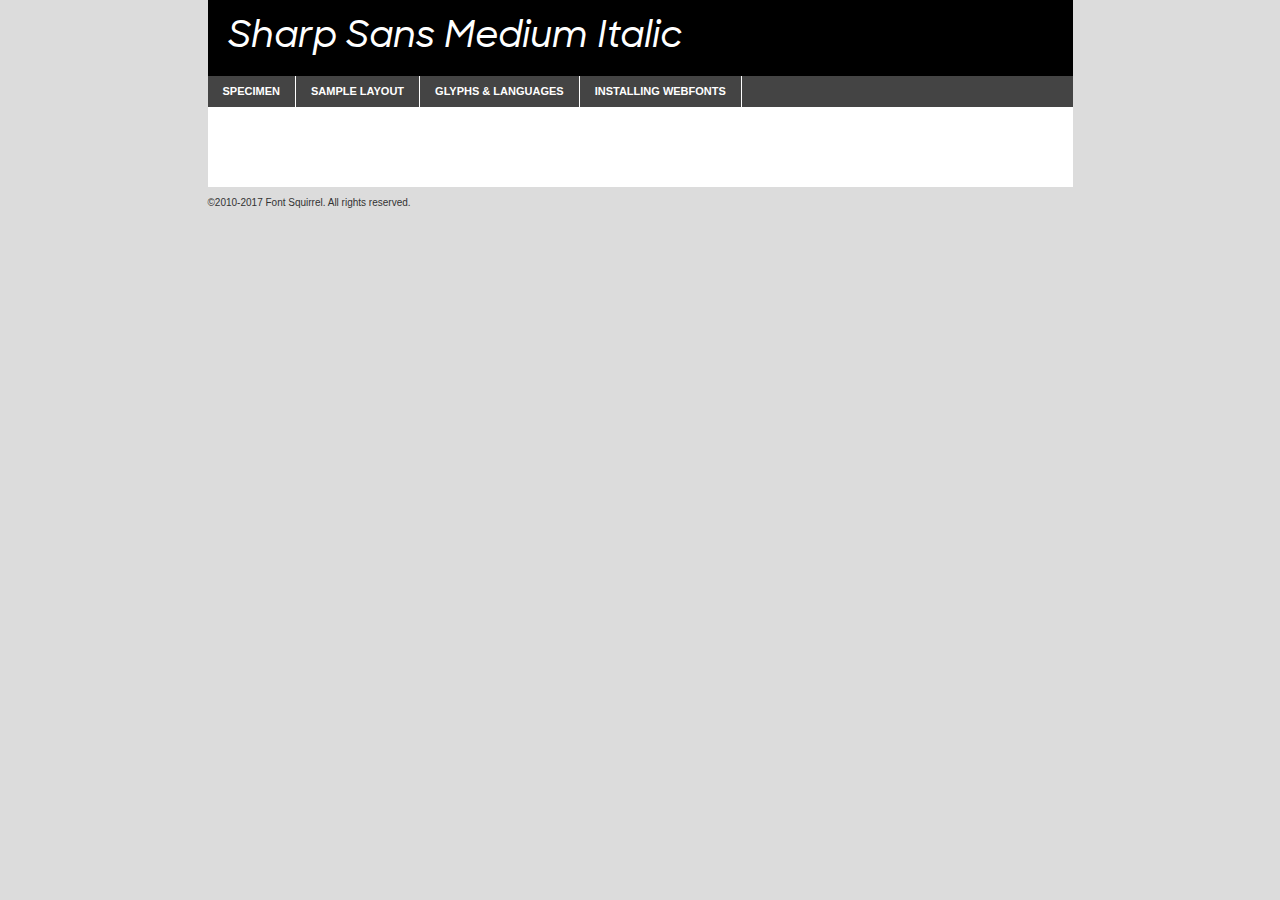
<file: fonts/sharpsans-mediumitalic-demo.html>
<!DOCTYPE html PUBLIC "-//W3C//DTD XHTML 1.0 Transitional//EN"
        "http://www.w3.org/TR/xhtml1/DTD/xhtml1-transitional.dtd">

<html xmlns="http://www.w3.org/1999/xhtml" xml:lang="en" lang="en">
<head>
    <meta http-equiv="Content-Type" content="text/html; charset=utf-8"/>
    <script src="http://ajax.googleapis.com/ajax/libs/jquery/1.7.2/jquery.min.js" type="text/javascript" charset="utf-8"></script>
    <script type="text/javascript">
		(function($) {
			$.fn.easyTabs = function(option) {
				var param = jQuery.extend({ fadeSpeed: 'fast', defaultContent: 1, activeClass: 'active' }, option);
				$(this).each(function() {
					var thisId = '#' + this.id;
					if ( param.defaultContent == '' )
					{
						param.defaultContent = 1;
					}
					if ( typeof param.defaultContent == 'number' )
					{
						var defaultTab = $(thisId + ' .tabs li:eq(' + (param.defaultContent - 1) + ') a').attr('href').substr(1);
					}
					else
					{
						var defaultTab = param.defaultContent;
					}
					$(thisId + ' .tabs li a').each(function() {
						var tabToHide = $(this).attr('href').substr(1);
						$('#' + tabToHide).addClass('easytabs-tab-content');
					});
					hideAll();
					changeContent(defaultTab);

					function hideAll() {$(thisId + ' .easytabs-tab-content').hide();}

					function changeContent(tabId)
					{
						hideAll();
						$(thisId + ' .tabs li').removeClass(param.activeClass);
						$(thisId + ' .tabs li a[href=#' + tabId + ']').closest('li').addClass(param.activeClass);
						if ( param.fadeSpeed != 'none' )
						{
							$(thisId + ' #' + tabId).fadeIn(param.fadeSpeed);
						}
						else
						{
							$(thisId + ' #' + tabId).show();
						}
					}

					$(thisId + ' .tabs li').click(function() {
						var tabId = $(this).find('a').attr('href').substr(1);
						changeContent(tabId);
						return false;
					});
				});
			}
		})(jQuery);
    </script>
    <link rel="stylesheet" href="specimen_files/specimen_stylesheet.css" type="text/css" charset="utf-8"/>
    <link rel="stylesheet" href="stylesheet.css" type="text/css" charset="utf-8"/>

    <style type="text/css">
        		body {
			font-family: 'sharp_sansmedium_italic';
        		}

            </style>

    <title>Sharp Sans Medium Italic Specimen</title>


    <script type="text/javascript" charset="utf-8">
		$(document).ready(function() {
			$('#container').easyTabs({ defaultContent: 1 });
		});
    </script>
</head>

<body>
<div id="container">
    <div id="header">
		Sharp Sans Medium Italic    </div>
    <ul class="tabs">
        <li><a href="#specimen">Specimen</a></li>
        <li><a href="#layout">Sample Layout</a></li>
		        <li><a href="#glyphs">Glyphs &amp; Languages</a></li>
        <li><a href="#installing">Installing Webfonts</a></li>

    </ul>

    <div id="main_content">


        <div id="specimen">

            <div class="section">
                <div class="grid12 firstcol">
                    <div class="huge">AaBb</div>
                </div>
            </div>

            <div class="section">
                <div class="glyph_range">A&#x200B;B&#x200b;C&#x200b;D&#x200b;E&#x200b;F&#x200b;G&#x200b;H&#x200b;I&#x200b;J&#x200b;K&#x200b;L&#x200b;M&#x200b;N&#x200b;O&#x200b;P&#x200b;Q&#x200b;R&#x200b;S&#x200b;T&#x200b;U&#x200b;V&#x200b;W&#x200b;X&#x200b;Y&#x200b;Z&#x200b;a&#x200b;b&#x200b;c&#x200b;d&#x200b;e&#x200b;f&#x200b;g&#x200b;h&#x200b;i&#x200b;j&#x200b;k&#x200b;l&#x200b;m&#x200b;n&#x200b;o&#x200b;p&#x200b;q&#x200b;r&#x200b;s&#x200b;t&#x200b;u&#x200b;v&#x200b;w&#x200b;x&#x200b;y&#x200b;z&#x200b;1&#x200b;2&#x200b;3&#x200b;4&#x200b;5&#x200b;6&#x200b;7&#x200b;8&#x200b;9&#x200b;0&#x200b;&amp;&#x200b;.&#x200b;,&#x200b;?&#x200b;!&#x200b;&#64;&#x200b;(&#x200b;)&#x200b;#&#x200b;$&#x200b;%&#x200b;*&#x200b;+&#x200b;-&#x200b;=&#x200b;:&#x200b;;</div>
            </div>
            <div class="section">
                <div class="grid12 firstcol">
                    <table class="sample_table">
                        <tr>
                            <td>10</td>
                            <td class="size10">abcdefghijklmnopqrstuvwxyzABCDEFGHIJKLMNOPQRSTUVWXYZ0123456789abcdefghijklmnopqrstuvwxyzABCDEFGHIJKLMNOPQRSTUVWXYZ0123456789abcdefghijklmnopqrstuvwxyzABCDEFGHIJKLMNOPQRSTUVWXYZ</td>
                        </tr>
                        <tr>
                            <td>11</td>
                            <td class="size11">abcdefghijklmnopqrstuvwxyzABCDEFGHIJKLMNOPQRSTUVWXYZ0123456789abcdefghijklmnopqrstuvwxyzABCDEFGHIJKLMNOPQRSTUVWXYZ0123456789abcdefghijklmnopqrstuvwxyzABCDEFGHIJKLMNOPQRSTUVWXYZ</td>
                        </tr>
                        <tr>
                            <td>12</td>
                            <td class="size12">abcdefghijklmnopqrstuvwxyzABCDEFGHIJKLMNOPQRSTUVWXYZ0123456789abcdefghijklmnopqrstuvwxyzABCDEFGHIJKLMNOPQRSTUVWXYZ0123456789abcdefghijklmnopqrstuvwxyzABCDEFGHIJKLMNOPQRSTUVWXYZ</td>
                        </tr>
                        <tr>
                            <td>13</td>
                            <td class="size13">abcdefghijklmnopqrstuvwxyzABCDEFGHIJKLMNOPQRSTUVWXYZ0123456789abcdefghijklmnopqrstuvwxyzABCDEFGHIJKLMNOPQRSTUVWXYZ0123456789abcdefghijklmnopqrstuvwxyzABCDEFGHIJKLMNOPQRSTUVWXYZ</td>
                        </tr>
                        <tr>
                            <td>14</td>
                            <td class="size14">abcdefghijklmnopqrstuvwxyzABCDEFGHIJKLMNOPQRSTUVWXYZ0123456789abcdefghijklmnopqrstuvwxyzABCDEFGHIJKLMNOPQRSTUVWXYZ0123456789abcdefghijklmnopqrstuvwxyzABCDEFGHIJKLMNOPQRSTUVWXYZ</td>
                        </tr>
                        <tr>
                            <td>16</td>
                            <td class="size16">abcdefghijklmnopqrstuvwxyzABCDEFGHIJKLMNOPQRSTUVWXYZ0123456789abcdefghijklmnopqrstuvwxyzABCDEFGHIJKLMNOPQRSTUVWXYZ</td>
                        </tr>
                        <tr>
                            <td>18</td>
                            <td class="size18">abcdefghijklmnopqrstuvwxyzABCDEFGHIJKLMNOPQRSTUVWXYZ0123456789abcdefghijklmnopqrstuvwxyzABCDEFGHIJKLMNOPQRSTUVWXYZ</td>
                        </tr>
                        <tr>
                            <td>20</td>
                            <td class="size20">abcdefghijklmnopqrstuvwxyzABCDEFGHIJKLMNOPQRSTUVWXYZ0123456789abcdefghijklmnopqrstuvwxyzABCDEFGHIJKLMNOPQRSTUVWXYZ</td>
                        </tr>
                        <tr>
                            <td>24</td>
                            <td class="size24">abcdefghijklmnopqrstuvwxyzABCDEFGHIJKLMNOPQRSTUVWXYZ0123456789abcdefghijklmnopqrstuvwxyzABCDEFGHIJKLMNOPQRSTUVWXYZ</td>
                        </tr>
                        <tr>
                            <td>30</td>
                            <td class="size30">abcdefghijklmnopqrstuvwxyzABCDEFGHIJKLMNOPQRSTUVWXYZ0123456789abcdefghijklmnopqrstuvwxyzABCDEFGHIJKLMNOPQRSTUVWXYZ</td>
                        </tr>
                        <tr>
                            <td>36</td>
                            <td class="size36">abcdefghijklmnopqrstuvwxyzABCDEFGHIJKLMNOPQRSTUVWXYZ0123456789abcdefghijklmnopqrstuvwxyzABCDEFGHIJKLMNOPQRSTUVWXYZ</td>
                        </tr>
                        <tr>
                            <td>48</td>
                            <td class="size48">abcdefghijklmnopqrstuvwxyzABCDEFGHIJKLMNOPQRSTUVWXYZ0123456789abcdefghijklmnopqrstuvwxyzABCDEFGHIJKLMNOPQRSTUVWXYZ</td>
                        </tr>
                        <tr>
                            <td>60</td>
                            <td class="size60">abcdefghijklmnopqrstuvwxyzABCDEFGHIJKLMNOPQRSTUVWXYZ0123456789abcdefghijklmnopqrstuvwxyzABCDEFGHIJKLMNOPQRSTUVWXYZ</td>
                        </tr>
                        <tr>
                            <td>72</td>
                            <td class="size72">abcdefghijklmnopqrstuvwxyzABCDEFGHIJKLMNOPQRSTUVWXYZ0123456789abcdefghijklmnopqrstuvwxyzABCDEFGHIJKLMNOPQRSTUVWXYZ</td>
                        </tr>
                        <tr>
                            <td>90</td>
                            <td class="size90">abcdefghijklmnopqrstuvwxyzABCDEFGHIJKLMNOPQRSTUVWXYZ0123456789abcdefghijklmnopqrstuvwxyzABCDEFGHIJKLMNOPQRSTUVWXYZ</td>
                        </tr>
                    </table>

                </div>

            </div>


            <div class="section" id="bodycomparison">


                <div id="xheight">
                    <div class="fontbody">&#x25FC;&#x25FC;&#x25FC;&#x25FC;&#x25FC;&#x25FC;&#x25FC;&#x25FC;&#x25FC;&#x25FC;&#x25FC;&#x25FC;&#x25FC;&#x25FC;&#x25FC;&#x25FC;&#x25FC;&#x25FC;&#x25FC;&#x25FC;&#x25FC;&#x25FC;&#x25FC;&#x25FC;&#x25FC;&#x25FC;&#x25FC;&#x25FC;&#x25FC;&#x25FC;&#x25FC;&#x25FC;&#x25FC;&#x25FC;&#x25FC;&#x25FC;&#x25FC;&#x25FC;&#x25FC;&#x25FC;&#x25FC;&#x25FC;&#x25FC;&#x25FC;&#x25FC;&#x25FC;&#x25FC;&#x25FC;&#x25FC;&#x25FC;&#x25FC;&#x25FC;&#x25FC;&#x25FC;&#x25FC;&#x25FC;&#x25FC;&#x25FC;&#x25FC;&#x25FC;&#x25FC;&#x25FC;&#x25FC;&#x25FC;&#x25FC;&#x25FC;&#x25FC;&#x25FC;&#x25FC;&#x25FC;&#x25FC;&#x25FC;&#x25FC;&#x25FC;&#x25FC;&#x25FC;&#x25FC;&#x25FC;&#x25FC;&#x25FC;&#x25FC;&#x25FC;&#x25FC;&#x25FC;&#x25FC;&#x25FC;&#x25FC;&#x25FC;&#x25FC;&#x25FC;&#x25FC;&#x25FC;&#x25FC;&#x25FC;&#x25FC;&#x25FC;&#x25FC;&#x25FC;&#x25FC;body</div>
                    <div class="arialbody">body</div>
                    <div class="verdanabody">body</div>
                    <div class="georgiabody">body</div>
                </div>
                <div class="fontbody" style="z-index:1">
                    body<span>Sharp Sans Medium Italic</span>
                </div>
                <div class="arialbody" style="z-index:1">
                    body<span>Arial</span>
                </div>
                <div class="verdanabody" style="z-index:1">
                    body<span>Verdana</span>
                </div>
                <div class="georgiabody" style="z-index:1">
                    body<span>Georgia</span>
                </div>


            </div>


            <div class="section psample psample_row1" id="">

                <div class="grid2 firstcol">
                    <p class="size10"><span>10.</span>Aenean lacinia bibendum nulla sed consectetur. Fusce dapibus, tellus ac cursus commodo, tortor mauris condimentum nibh, ut fermentum massa justo sit amet risus. Nullam id dolor id nibh ultricies vehicula ut id elit. Cum sociis natoque penatibus et magnis dis parturient montes, nascetur ridiculus mus. Nulla vitae elit libero, a pharetra augue.</p>

                </div>
                <div class="grid3">
                    <p class="size11"><span>11.</span>Aenean lacinia bibendum nulla sed consectetur. Fusce dapibus, tellus ac cursus commodo, tortor mauris condimentum nibh, ut fermentum massa justo sit amet risus. Nullam id dolor id nibh ultricies vehicula ut id elit. Cum sociis natoque penatibus et magnis dis parturient montes, nascetur ridiculus mus. Nulla vitae elit libero, a pharetra augue.</p>

                </div>
                <div class="grid3">
                    <p class="size12"><span>12.</span>Aenean lacinia bibendum nulla sed consectetur. Fusce dapibus, tellus ac cursus commodo, tortor mauris condimentum nibh, ut fermentum massa justo sit amet risus. Nullam id dolor id nibh ultricies vehicula ut id elit. Cum sociis natoque penatibus et magnis dis parturient montes, nascetur ridiculus mus. Nulla vitae elit libero, a pharetra augue.</p>

                </div>
                <div class="grid4">
                    <p class="size13"><span>13.</span>Aenean lacinia bibendum nulla sed consectetur. Fusce dapibus, tellus ac cursus commodo, tortor mauris condimentum nibh, ut fermentum massa justo sit amet risus. Nullam id dolor id nibh ultricies vehicula ut id elit. Cum sociis natoque penatibus et magnis dis parturient montes, nascetur ridiculus mus. Nulla vitae elit libero, a pharetra augue.</p>

                </div>
                <div class="white_blend"></div>

            </div>
            <div class="section psample psample_row2" id="">
                <div class="grid3 firstcol">
                    <p class="size14"><span>14.</span>Aenean lacinia bibendum nulla sed consectetur. Fusce dapibus, tellus ac cursus commodo, tortor mauris condimentum nibh, ut fermentum massa justo sit amet risus. Nullam id dolor id nibh ultricies vehicula ut id elit. Cum sociis natoque penatibus et magnis dis parturient montes, nascetur ridiculus mus. Nulla vitae elit libero, a pharetra augue.</p>

                </div>
                <div class="grid4">
                    <p class="size16"><span>16.</span>Aenean lacinia bibendum nulla sed consectetur. Fusce dapibus, tellus ac cursus commodo, tortor mauris condimentum nibh, ut fermentum massa justo sit amet risus. Nullam id dolor id nibh ultricies vehicula ut id elit. Cum sociis natoque penatibus et magnis dis parturient montes, nascetur ridiculus mus. Nulla vitae elit libero, a pharetra augue.</p>

                </div>
                <div class="grid5">
                    <p class="size18"><span>18.</span>Aenean lacinia bibendum nulla sed consectetur. Fusce dapibus, tellus ac cursus commodo, tortor mauris condimentum nibh, ut fermentum massa justo sit amet risus. Nullam id dolor id nibh ultricies vehicula ut id elit. Cum sociis natoque penatibus et magnis dis parturient montes, nascetur ridiculus mus. Nulla vitae elit libero, a pharetra augue.</p>

                </div>

                <div class="white_blend"></div>

            </div>

            <div class="section psample psample_row3" id="">
                <div class="grid5 firstcol">
                    <p class="size20"><span>20.</span>Aenean lacinia bibendum nulla sed consectetur. Fusce dapibus, tellus ac cursus commodo, tortor mauris condimentum nibh, ut fermentum massa justo sit amet risus. Nullam id dolor id nibh ultricies vehicula ut id elit. Cum sociis natoque penatibus et magnis dis parturient montes, nascetur ridiculus mus. Nulla vitae elit libero, a pharetra augue.</p>
                </div>
                <div class="grid7">
                    <p class="size24"><span>24.</span>Aenean lacinia bibendum nulla sed consectetur. Fusce dapibus, tellus ac cursus commodo, tortor mauris condimentum nibh, ut fermentum massa justo sit amet risus. Nullam id dolor id nibh ultricies vehicula ut id elit. Cum sociis natoque penatibus et magnis dis parturient montes, nascetur ridiculus mus. Nulla vitae elit libero, a pharetra augue.</p>
                </div>

                <div class="white_blend"></div>

            </div>

            <div class="section psample psample_row4" id="">
                <div class="grid12 firstcol">
                    <p class="size30"><span>30.</span>Aenean lacinia bibendum nulla sed consectetur. Fusce dapibus, tellus ac cursus commodo, tortor mauris condimentum nibh, ut fermentum massa justo sit amet risus. Nullam id dolor id nibh ultricies vehicula ut id elit. Cum sociis natoque penatibus et magnis dis parturient montes, nascetur ridiculus mus. Nulla vitae elit libero, a pharetra augue.</p>
                </div>
                <div class="white_blend"></div>

            </div>


            <div class="section psample psample_row1 fullreverse">
                <div class="grid2 firstcol">
                    <p class="size10"><span>10.</span>Aenean lacinia bibendum nulla sed consectetur. Fusce dapibus, tellus ac cursus commodo, tortor mauris condimentum nibh, ut fermentum massa justo sit amet risus. Nullam id dolor id nibh ultricies vehicula ut id elit. Cum sociis natoque penatibus et magnis dis parturient montes, nascetur ridiculus mus. Nulla vitae elit libero, a pharetra augue.</p>

                </div>
                <div class="grid3">
                    <p class="size11"><span>11.</span>Aenean lacinia bibendum nulla sed consectetur. Fusce dapibus, tellus ac cursus commodo, tortor mauris condimentum nibh, ut fermentum massa justo sit amet risus. Nullam id dolor id nibh ultricies vehicula ut id elit. Cum sociis natoque penatibus et magnis dis parturient montes, nascetur ridiculus mus. Nulla vitae elit libero, a pharetra augue.</p>

                </div>
                <div class="grid3">
                    <p class="size12"><span>12.</span>Aenean lacinia bibendum nulla sed consectetur. Fusce dapibus, tellus ac cursus commodo, tortor mauris condimentum nibh, ut fermentum massa justo sit amet risus. Nullam id dolor id nibh ultricies vehicula ut id elit. Cum sociis natoque penatibus et magnis dis parturient montes, nascetur ridiculus mus. Nulla vitae elit libero, a pharetra augue.</p>

                </div>
                <div class="grid4">
                    <p class="size13"><span>13.</span>Aenean lacinia bibendum nulla sed consectetur. Fusce dapibus, tellus ac cursus commodo, tortor mauris condimentum nibh, ut fermentum massa justo sit amet risus. Nullam id dolor id nibh ultricies vehicula ut id elit. Cum sociis natoque penatibus et magnis dis parturient montes, nascetur ridiculus mus. Nulla vitae elit libero, a pharetra augue.</p>

                </div>
                <div class="black_blend"></div>

            </div>

            <div class="section psample psample_row2 fullreverse">
                <div class="grid3 firstcol">
                    <p class="size14"><span>14.</span>Aenean lacinia bibendum nulla sed consectetur. Fusce dapibus, tellus ac cursus commodo, tortor mauris condimentum nibh, ut fermentum massa justo sit amet risus. Nullam id dolor id nibh ultricies vehicula ut id elit. Cum sociis natoque penatibus et magnis dis parturient montes, nascetur ridiculus mus. Nulla vitae elit libero, a pharetra augue.</p>

                </div>
                <div class="grid4">
                    <p class="size16"><span>16.</span>Aenean lacinia bibendum nulla sed consectetur. Fusce dapibus, tellus ac cursus commodo, tortor mauris condimentum nibh, ut fermentum massa justo sit amet risus. Nullam id dolor id nibh ultricies vehicula ut id elit. Cum sociis natoque penatibus et magnis dis parturient montes, nascetur ridiculus mus. Nulla vitae elit libero, a pharetra augue.</p>

                </div>
                <div class="grid5">
                    <p class="size18"><span>18.</span>Aenean lacinia bibendum nulla sed consectetur. Fusce dapibus, tellus ac cursus commodo, tortor mauris condimentum nibh, ut fermentum massa justo sit amet risus. Nullam id dolor id nibh ultricies vehicula ut id elit. Cum sociis natoque penatibus et magnis dis parturient montes, nascetur ridiculus mus. Nulla vitae elit libero, a pharetra augue.</p>

                </div>
                <div class="black_blend"></div>

            </div>

            <div class="section psample fullreverse psample_row3" id="">
                <div class="grid5 firstcol">
                    <p class="size20"><span>20.</span>Aenean lacinia bibendum nulla sed consectetur. Fusce dapibus, tellus ac cursus commodo, tortor mauris condimentum nibh, ut fermentum massa justo sit amet risus. Nullam id dolor id nibh ultricies vehicula ut id elit. Cum sociis natoque penatibus et magnis dis parturient montes, nascetur ridiculus mus. Nulla vitae elit libero, a pharetra augue.</p>
                </div>
                <div class="grid7">
                    <p class="size24"><span>24.</span>Aenean lacinia bibendum nulla sed consectetur. Fusce dapibus, tellus ac cursus commodo, tortor mauris condimentum nibh, ut fermentum massa justo sit amet risus. Nullam id dolor id nibh ultricies vehicula ut id elit. Cum sociis natoque penatibus et magnis dis parturient montes, nascetur ridiculus mus. Nulla vitae elit libero, a pharetra augue.</p>
                </div>

                <div class="black_blend"></div>

            </div>

            <div class="section psample fullreverse psample_row4" id="" style="border-bottom: 20px #000 solid;">
                <div class="grid12 firstcol">
                    <p class="size30"><span>30.</span>Aenean lacinia bibendum nulla sed consectetur. Fusce dapibus, tellus ac cursus commodo, tortor mauris condimentum nibh, ut fermentum massa justo sit amet risus. Nullam id dolor id nibh ultricies vehicula ut id elit. Cum sociis natoque penatibus et magnis dis parturient montes, nascetur ridiculus mus. Nulla vitae elit libero, a pharetra augue.</p>
                </div>
                <div class="black_blend"></div>

            </div>


        </div>

        <div id="layout">

            <div class="section">

                <div class="grid12 firstcol">
                    <h1>Lorem Ipsum Dolor</h1>
                    <h2>Etiam porta sem malesuada magna mollis euismod</h2>

                    <p class="byline">By <a href="#link">Aenean Lacinia</a></p>
                </div>
            </div>
            <div class="section">
                <div class="grid8 firstcol">
                    <p class="large">Donec sed odio dui. Morbi leo risus, porta ac consectetur ac, vestibulum at eros. Fusce dapibus, tellus ac cursus commodo, tortor mauris condimentum nibh, ut fermentum massa justo sit amet risus. </p>


                    <h3>Pellentesque ornare sem</h3>

                    <p>Maecenas sed diam eget risus varius blandit sit amet non magna. Maecenas faucibus mollis interdum. Donec ullamcorper nulla non metus auctor fringilla. Nullam id dolor id nibh ultricies vehicula ut id elit. Nullam id dolor id nibh ultricies vehicula ut id elit. </p>

                    <p>Aenean eu leo quam. Pellentesque ornare sem lacinia quam venenatis vestibulum. Lorem ipsum dolor sit amet, consectetur adipiscing elit. Cum sociis natoque penatibus et magnis dis parturient montes, nascetur ridiculus mus. </p>

                    <p>Nulla vitae elit libero, a pharetra augue. Praesent commodo cursus magna, vel scelerisque nisl consectetur et. Aenean lacinia bibendum nulla sed consectetur. </p>

                    <p>Nullam quis risus eget urna mollis ornare vel eu leo. Nullam quis risus eget urna mollis ornare vel eu leo. Maecenas sed diam eget risus varius blandit sit amet non magna. Donec ullamcorper nulla non metus auctor fringilla. </p>

                    <h3>Cras mattis consectetur</h3>

                    <p>Aenean eu leo quam. Pellentesque ornare sem lacinia quam venenatis vestibulum. Aenean lacinia bibendum nulla sed consectetur. Integer posuere erat a ante venenatis dapibus posuere velit aliquet. Cras mattis consectetur purus sit amet fermentum. </p>

                    <p>Nullam id dolor id nibh ultricies vehicula ut id elit. Nullam quis risus eget urna mollis ornare vel eu leo. Cras mattis consectetur purus sit amet fermentum.</p>
                </div>

                <div class="grid4 sidebar">

                    <div class="box reverse">
                        <p class="last">Nullam quis risus eget urna mollis ornare vel eu leo. Donec ullamcorper nulla non metus auctor fringilla. Cras mattis consectetur purus sit amet fermentum. Sed posuere consectetur est at lobortis. Lorem ipsum dolor sit amet, consectetur adipiscing elit. </p>
                    </div>

                    <p class="caption">Maecenas sed diam eget risus varius.</p>

                    <p>Vestibulum id ligula porta felis euismod semper. Integer posuere erat a ante venenatis dapibus posuere velit aliquet. Vestibulum id ligula porta felis euismod semper. Sed posuere consectetur est at lobortis. Maecenas sed diam eget risus varius blandit sit amet non magna. Fusce dapibus, tellus ac cursus commodo, tortor mauris condimentum nibh, ut fermentum massa justo sit amet risus. </p>


                    <p>Duis mollis, est non commodo luctus, nisi erat porttitor ligula, eget lacinia odio sem nec elit. Aenean lacinia bibendum nulla sed consectetur. Vivamus sagittis lacus vel augue laoreet rutrum faucibus dolor auctor. Aenean lacinia bibendum nulla sed consectetur. Nullam quis risus eget urna mollis ornare vel eu leo. </p>

                    <p>Praesent commodo cursus magna, vel scelerisque nisl consectetur et. Donec ullamcorper nulla non metus auctor fringilla. Maecenas faucibus mollis interdum. Fusce dapibus, tellus ac cursus commodo, tortor mauris condimentum nibh, ut fermentum massa justo sit amet risus. </p>

                </div>
            </div>

        </div>


		

        <div id="glyphs">
            <div class="section">
                <div class="grid12 firstcol">

                    <h1>Language Support</h1>
                    <p>The subset of Sharp Sans Medium Italic in this kit supports the following languages:<br/>

						Albanian, Basque, Breton, Chamorro, Danish, Dutch, English, Faroese, Finnish, French, Frisian, Galician, German, Icelandic, Italian, Malagasy, Norwegian, Portuguese, Spanish, Alsatian, Aragonese, Arapaho, Arrernte, Asturian, Aymara, Bislama, Cebuano, Corsican, Fijian, French_creole, Genoese, Gilbertese, Greenlandic, Haitian_creole, Hiligaynon, Hmong, Hopi, Ibanag, Iloko_ilokano, Indonesian, Interglossa_glosa, Interlingua, Irish_gaelic, Jerriais, Lojban, Lombard, Luxembourgeois, Manx, Mohawk, Norfolk_pitcairnese, Occitan, Oromo, Pangasinan, Papiamento, Piedmontese, Potawatomi, Rhaeto-romance, Romansh, Rotokas, Sami_lule, Samoan, Sardinian, Scots_gaelic, Seychelles_creole, Shona, Sicilian, Somali, Southern_ndebele, Swahili, Swati_swazi, Tagalog_filipino_pilipino, Tetum, Tok_pisin, Uyghur_latinized, Volapuk, Walloon, Warlpiri, Xhosa, Yapese, Zulu, Latinbasic, Ubasic, Demo                    </p>
                    <h1>Glyph Chart</h1>
                    <p>The subset of Sharp Sans Medium Italic in this kit includes all the glyphs listed below. Unicode entities are included above each glyph to help you insert individual characters into your layout.</p>
                    <div id="glyph_chart">

																																	                                <div><p>&amp;#13;</p>&#13;</div>
																				                                <div><p>&amp;#32;</p>&#32;</div>
																				                                <div><p>&amp;#33;</p>&#33;</div>
																				                                <div><p>&amp;#34;</p>&#34;</div>
																				                                <div><p>&amp;#35;</p>&#35;</div>
																				                                <div><p>&amp;#36;</p>&#36;</div>
																				                                <div><p>&amp;#37;</p>&#37;</div>
																				                                <div><p>&amp;#38;</p>&#38;</div>
																				                                <div><p>&amp;#39;</p>&#39;</div>
																				                                <div><p>&amp;#40;</p>&#40;</div>
																				                                <div><p>&amp;#41;</p>&#41;</div>
																				                                <div><p>&amp;#42;</p>&#42;</div>
																				                                <div><p>&amp;#43;</p>&#43;</div>
																				                                <div><p>&amp;#44;</p>&#44;</div>
																				                                <div><p>&amp;#45;</p>&#45;</div>
																				                                <div><p>&amp;#46;</p>&#46;</div>
																				                                <div><p>&amp;#47;</p>&#47;</div>
																				                                <div><p>&amp;#48;</p>&#48;</div>
																				                                <div><p>&amp;#49;</p>&#49;</div>
																				                                <div><p>&amp;#50;</p>&#50;</div>
																				                                <div><p>&amp;#51;</p>&#51;</div>
																				                                <div><p>&amp;#52;</p>&#52;</div>
																				                                <div><p>&amp;#53;</p>&#53;</div>
																				                                <div><p>&amp;#54;</p>&#54;</div>
																				                                <div><p>&amp;#55;</p>&#55;</div>
																				                                <div><p>&amp;#56;</p>&#56;</div>
																				                                <div><p>&amp;#57;</p>&#57;</div>
																				                                <div><p>&amp;#58;</p>&#58;</div>
																				                                <div><p>&amp;#59;</p>&#59;</div>
																				                                <div><p>&amp;#60;</p>&#60;</div>
																				                                <div><p>&amp;#61;</p>&#61;</div>
																				                                <div><p>&amp;#62;</p>&#62;</div>
																				                                <div><p>&amp;#63;</p>&#63;</div>
																				                                <div><p>&amp;#64;</p>&#64;</div>
																				                                <div><p>&amp;#65;</p>&#65;</div>
																				                                <div><p>&amp;#66;</p>&#66;</div>
																				                                <div><p>&amp;#67;</p>&#67;</div>
																				                                <div><p>&amp;#68;</p>&#68;</div>
																				                                <div><p>&amp;#69;</p>&#69;</div>
																				                                <div><p>&amp;#70;</p>&#70;</div>
																				                                <div><p>&amp;#71;</p>&#71;</div>
																				                                <div><p>&amp;#72;</p>&#72;</div>
																				                                <div><p>&amp;#73;</p>&#73;</div>
																				                                <div><p>&amp;#74;</p>&#74;</div>
																				                                <div><p>&amp;#75;</p>&#75;</div>
																				                                <div><p>&amp;#76;</p>&#76;</div>
																				                                <div><p>&amp;#77;</p>&#77;</div>
																				                                <div><p>&amp;#78;</p>&#78;</div>
																				                                <div><p>&amp;#79;</p>&#79;</div>
																				                                <div><p>&amp;#80;</p>&#80;</div>
																				                                <div><p>&amp;#81;</p>&#81;</div>
																				                                <div><p>&amp;#82;</p>&#82;</div>
																				                                <div><p>&amp;#83;</p>&#83;</div>
																				                                <div><p>&amp;#84;</p>&#84;</div>
																				                                <div><p>&amp;#85;</p>&#85;</div>
																				                                <div><p>&amp;#86;</p>&#86;</div>
																				                                <div><p>&amp;#87;</p>&#87;</div>
																				                                <div><p>&amp;#88;</p>&#88;</div>
																				                                <div><p>&amp;#89;</p>&#89;</div>
																				                                <div><p>&amp;#90;</p>&#90;</div>
																				                                <div><p>&amp;#91;</p>&#91;</div>
																				                                <div><p>&amp;#92;</p>&#92;</div>
																				                                <div><p>&amp;#93;</p>&#93;</div>
																				                                <div><p>&amp;#94;</p>&#94;</div>
																				                                <div><p>&amp;#95;</p>&#95;</div>
																				                                <div><p>&amp;#96;</p>&#96;</div>
																				                                <div><p>&amp;#97;</p>&#97;</div>
																				                                <div><p>&amp;#98;</p>&#98;</div>
																				                                <div><p>&amp;#99;</p>&#99;</div>
																				                                <div><p>&amp;#100;</p>&#100;</div>
																				                                <div><p>&amp;#101;</p>&#101;</div>
																				                                <div><p>&amp;#102;</p>&#102;</div>
																				                                <div><p>&amp;#103;</p>&#103;</div>
																				                                <div><p>&amp;#104;</p>&#104;</div>
																				                                <div><p>&amp;#105;</p>&#105;</div>
																				                                <div><p>&amp;#106;</p>&#106;</div>
																				                                <div><p>&amp;#107;</p>&#107;</div>
																				                                <div><p>&amp;#108;</p>&#108;</div>
																				                                <div><p>&amp;#109;</p>&#109;</div>
																				                                <div><p>&amp;#110;</p>&#110;</div>
																				                                <div><p>&amp;#111;</p>&#111;</div>
																				                                <div><p>&amp;#112;</p>&#112;</div>
																				                                <div><p>&amp;#113;</p>&#113;</div>
																				                                <div><p>&amp;#114;</p>&#114;</div>
																				                                <div><p>&amp;#115;</p>&#115;</div>
																				                                <div><p>&amp;#116;</p>&#116;</div>
																				                                <div><p>&amp;#117;</p>&#117;</div>
																				                                <div><p>&amp;#118;</p>&#118;</div>
																				                                <div><p>&amp;#119;</p>&#119;</div>
																				                                <div><p>&amp;#120;</p>&#120;</div>
																				                                <div><p>&amp;#121;</p>&#121;</div>
																				                                <div><p>&amp;#122;</p>&#122;</div>
																				                                <div><p>&amp;#123;</p>&#123;</div>
																				                                <div><p>&amp;#124;</p>&#124;</div>
																				                                <div><p>&amp;#125;</p>&#125;</div>
																				                                <div><p>&amp;#126;</p>&#126;</div>
																				                                <div><p>&amp;#160;</p>&#160;</div>
																				                                <div><p>&amp;#161;</p>&#161;</div>
																				                                <div><p>&amp;#162;</p>&#162;</div>
																				                                <div><p>&amp;#163;</p>&#163;</div>
																				                                <div><p>&amp;#164;</p>&#164;</div>
																				                                <div><p>&amp;#165;</p>&#165;</div>
																				                                <div><p>&amp;#166;</p>&#166;</div>
																				                                <div><p>&amp;#167;</p>&#167;</div>
																				                                <div><p>&amp;#168;</p>&#168;</div>
																				                                <div><p>&amp;#169;</p>&#169;</div>
																				                                <div><p>&amp;#170;</p>&#170;</div>
																				                                <div><p>&amp;#171;</p>&#171;</div>
																				                                <div><p>&amp;#172;</p>&#172;</div>
																				                                <div><p>&amp;#173;</p>&#173;</div>
																				                                <div><p>&amp;#174;</p>&#174;</div>
																				                                <div><p>&amp;#175;</p>&#175;</div>
																				                                <div><p>&amp;#176;</p>&#176;</div>
																				                                <div><p>&amp;#177;</p>&#177;</div>
																				                                <div><p>&amp;#178;</p>&#178;</div>
																				                                <div><p>&amp;#179;</p>&#179;</div>
																				                                <div><p>&amp;#180;</p>&#180;</div>
																				                                <div><p>&amp;#181;</p>&#181;</div>
																				                                <div><p>&amp;#182;</p>&#182;</div>
																				                                <div><p>&amp;#183;</p>&#183;</div>
																				                                <div><p>&amp;#184;</p>&#184;</div>
																				                                <div><p>&amp;#185;</p>&#185;</div>
																				                                <div><p>&amp;#186;</p>&#186;</div>
																				                                <div><p>&amp;#187;</p>&#187;</div>
																				                                <div><p>&amp;#188;</p>&#188;</div>
																				                                <div><p>&amp;#189;</p>&#189;</div>
																				                                <div><p>&amp;#190;</p>&#190;</div>
																				                                <div><p>&amp;#191;</p>&#191;</div>
																				                                <div><p>&amp;#192;</p>&#192;</div>
																				                                <div><p>&amp;#193;</p>&#193;</div>
																				                                <div><p>&amp;#194;</p>&#194;</div>
																				                                <div><p>&amp;#195;</p>&#195;</div>
																				                                <div><p>&amp;#196;</p>&#196;</div>
																				                                <div><p>&amp;#197;</p>&#197;</div>
																				                                <div><p>&amp;#198;</p>&#198;</div>
																				                                <div><p>&amp;#199;</p>&#199;</div>
																				                                <div><p>&amp;#200;</p>&#200;</div>
																				                                <div><p>&amp;#201;</p>&#201;</div>
																				                                <div><p>&amp;#202;</p>&#202;</div>
																				                                <div><p>&amp;#203;</p>&#203;</div>
																				                                <div><p>&amp;#204;</p>&#204;</div>
																				                                <div><p>&amp;#205;</p>&#205;</div>
																				                                <div><p>&amp;#206;</p>&#206;</div>
																				                                <div><p>&amp;#207;</p>&#207;</div>
																				                                <div><p>&amp;#208;</p>&#208;</div>
																				                                <div><p>&amp;#209;</p>&#209;</div>
																				                                <div><p>&amp;#210;</p>&#210;</div>
																				                                <div><p>&amp;#211;</p>&#211;</div>
																				                                <div><p>&amp;#212;</p>&#212;</div>
																				                                <div><p>&amp;#213;</p>&#213;</div>
																				                                <div><p>&amp;#214;</p>&#214;</div>
																				                                <div><p>&amp;#215;</p>&#215;</div>
																				                                <div><p>&amp;#216;</p>&#216;</div>
																				                                <div><p>&amp;#217;</p>&#217;</div>
																				                                <div><p>&amp;#218;</p>&#218;</div>
																				                                <div><p>&amp;#219;</p>&#219;</div>
																				                                <div><p>&amp;#220;</p>&#220;</div>
																				                                <div><p>&amp;#221;</p>&#221;</div>
																				                                <div><p>&amp;#222;</p>&#222;</div>
																				                                <div><p>&amp;#223;</p>&#223;</div>
																				                                <div><p>&amp;#224;</p>&#224;</div>
																				                                <div><p>&amp;#225;</p>&#225;</div>
																				                                <div><p>&amp;#226;</p>&#226;</div>
																				                                <div><p>&amp;#227;</p>&#227;</div>
																				                                <div><p>&amp;#228;</p>&#228;</div>
																				                                <div><p>&amp;#229;</p>&#229;</div>
																				                                <div><p>&amp;#230;</p>&#230;</div>
																				                                <div><p>&amp;#231;</p>&#231;</div>
																				                                <div><p>&amp;#232;</p>&#232;</div>
																				                                <div><p>&amp;#233;</p>&#233;</div>
																				                                <div><p>&amp;#234;</p>&#234;</div>
																				                                <div><p>&amp;#235;</p>&#235;</div>
																				                                <div><p>&amp;#236;</p>&#236;</div>
																				                                <div><p>&amp;#237;</p>&#237;</div>
																				                                <div><p>&amp;#238;</p>&#238;</div>
																				                                <div><p>&amp;#239;</p>&#239;</div>
																				                                <div><p>&amp;#240;</p>&#240;</div>
																				                                <div><p>&amp;#241;</p>&#241;</div>
																				                                <div><p>&amp;#242;</p>&#242;</div>
																				                                <div><p>&amp;#243;</p>&#243;</div>
																				                                <div><p>&amp;#244;</p>&#244;</div>
																				                                <div><p>&amp;#245;</p>&#245;</div>
																				                                <div><p>&amp;#246;</p>&#246;</div>
																				                                <div><p>&amp;#247;</p>&#247;</div>
																				                                <div><p>&amp;#248;</p>&#248;</div>
																				                                <div><p>&amp;#249;</p>&#249;</div>
																				                                <div><p>&amp;#250;</p>&#250;</div>
																				                                <div><p>&amp;#251;</p>&#251;</div>
																				                                <div><p>&amp;#252;</p>&#252;</div>
																				                                <div><p>&amp;#253;</p>&#253;</div>
																				                                <div><p>&amp;#254;</p>&#254;</div>
																				                                <div><p>&amp;#255;</p>&#255;</div>
																				                                <div><p>&amp;#338;</p>&#338;</div>
																				                                <div><p>&amp;#339;</p>&#339;</div>
																				                                <div><p>&amp;#376;</p>&#376;</div>
																				                                <div><p>&amp;#710;</p>&#710;</div>
																				                                <div><p>&amp;#732;</p>&#732;</div>
																				                                <div><p>&amp;#8192;</p>&#8192;</div>
																				                                <div><p>&amp;#8193;</p>&#8193;</div>
																				                                <div><p>&amp;#8194;</p>&#8194;</div>
																				                                <div><p>&amp;#8195;</p>&#8195;</div>
																				                                <div><p>&amp;#8196;</p>&#8196;</div>
																				                                <div><p>&amp;#8197;</p>&#8197;</div>
																				                                <div><p>&amp;#8198;</p>&#8198;</div>
																				                                <div><p>&amp;#8199;</p>&#8199;</div>
																				                                <div><p>&amp;#8200;</p>&#8200;</div>
																				                                <div><p>&amp;#8201;</p>&#8201;</div>
																				                                <div><p>&amp;#8202;</p>&#8202;</div>
																				                                <div><p>&amp;#8208;</p>&#8208;</div>
																				                                <div><p>&amp;#8209;</p>&#8209;</div>
																				                                <div><p>&amp;#8210;</p>&#8210;</div>
																				                                <div><p>&amp;#8211;</p>&#8211;</div>
																				                                <div><p>&amp;#8212;</p>&#8212;</div>
																				                                <div><p>&amp;#8216;</p>&#8216;</div>
																				                                <div><p>&amp;#8217;</p>&#8217;</div>
																				                                <div><p>&amp;#8218;</p>&#8218;</div>
																				                                <div><p>&amp;#8220;</p>&#8220;</div>
																				                                <div><p>&amp;#8221;</p>&#8221;</div>
																				                                <div><p>&amp;#8222;</p>&#8222;</div>
																				                                <div><p>&amp;#8226;</p>&#8226;</div>
																				                                <div><p>&amp;#8230;</p>&#8230;</div>
																				                                <div><p>&amp;#8239;</p>&#8239;</div>
																				                                <div><p>&amp;#8249;</p>&#8249;</div>
																				                                <div><p>&amp;#8250;</p>&#8250;</div>
																				                                <div><p>&amp;#8287;</p>&#8287;</div>
																				                                <div><p>&amp;#8364;</p>&#8364;</div>
																				                                <div><p>&amp;#8482;</p>&#8482;</div>
																				                                <div><p>&amp;#9724;</p>&#9724;</div>
																				                                <div><p>&amp;#64257;</p>&#64257;</div>
																				                                <div><p>&amp;#64258;</p>&#64258;</div>
																																													                    </div>
                </div>


            </div>
        </div>


        <div id="specs">

        </div>

        <div id="installing">
            <div class="section">
                <div class="grid7 firstcol">
                    <h1>Installing Webfonts</h1>

                    <p>Webfonts are supported by all major browser platforms but not all in the same way. There are currently four different font formats that must be included in order to target all browsers. This includes TTF, WOFF, EOT and SVG.</p>

                    <h2>1. Upload your webfonts</h2>
                    <p>You must upload your webfont kit to your website. They should be in or near the same directory as your CSS files.</p>

                    <h2>2. Include the webfont stylesheet</h2>
                    <p>A special CSS @font-face declaration helps the various browsers select the appropriate font it needs without causing you a bunch of headaches. Learn more about this syntax by reading the <a href="https://www.fontspring.com/blog/further-hardening-of-the-bulletproof-syntax">Fontspring blog post</a> about it. The code for it is as follows:</p>


                    <code>
                        @font-face{
                        font-family: 'MyWebFont';
                        src: url('WebFont.eot');
                        src: url('WebFont.eot?#iefix') format('embedded-opentype'),
                        url('WebFont.woff') format('woff'),
                        url('WebFont.ttf') format('truetype'),
                        url('WebFont.svg#webfont') format('svg');
                        }
                    </code>

                    <p>We've already gone ahead and generated the code for you. All you have to do is link to the stylesheet in your HTML, like this:</p>
                    <code>&lt;link rel=&quot;stylesheet&quot; href=&quot;stylesheet.css&quot; type=&quot;text/css&quot; charset=&quot;utf-8&quot; /&gt;</code>

                    <h2>3. Modify your own stylesheet</h2>
                    <p>To take advantage of your new fonts, you must tell your stylesheet to use them. Look at the original @font-face declaration above and find the property called "font-family." The name linked there will be what you use to reference the font. Prepend that webfont name to the font stack in the "font-family" property, inside the selector you want to change. For example:</p>
                    <code>p { font-family: 'WebFont', Arial, sans-serif; }</code>

                    <h2>4. Test</h2>
                    <p>Getting webfonts to work cross-browser <em>can</em> be tricky. Use the information in the sidebar to help you if you find that fonts aren't loading in a particular browser.</p>
                </div>

                <div class="grid5 sidebar">
                    <div class="box">
                        <h2>Troubleshooting<br/>Font-Face Problems</h2>
                        <p>Having trouble getting your webfonts to load in your new website? Here are some tips to sort out what might be the problem.</p>

                        <h3>Fonts not showing in any browser</h3>

                        <p>This sounds like you need to work on the plumbing. You either did not upload the fonts to the correct directory, or you did not link the fonts properly in the CSS. If you've confirmed that all this is correct and you still have a problem, take a look at your .htaccess file and see if requests are getting intercepted.</p>

                        <h3>Fonts not loading in iPhone or iPad</h3>

                        <p>The most common problem here is that you are serving the fonts from an IIS server. IIS refuses to serve files that have unknown MIME types. If that is the case, you must set the MIME type for SVG to "image/svg+xml" in the server settings. Follow these instructions from Microsoft if you need help.</p>

                        <h3>Fonts not loading in Firefox</h3>

                        <p>The primary reason for this failure? You are still using a version Firefox older than 3.5. So upgrade already! If that isn't it, then you are very likely serving fonts from a different domain. Firefox requires that all font assets be served from the same domain. Lastly it is possible that you need to add WOFF to your list of MIME types (if you are serving via IIS.)</p>

                        <h3>Fonts not loading in IE</h3>

                        <p>Are you looking at Internet Explorer on an actual Windows machine or are you cheating by using a service like Adobe BrowserLab? Many of these screenshot services do not render @font-face for IE. Best to test it on a real machine.</p>

                        <h3>Fonts not loading in IE9</h3>

                        <p>IE9, like Firefox, requires that fonts be served from the same domain as the website. Make sure that is the case.</p>
                    </div>
                </div>
            </div>

        </div>

    </div>
    <div id="footer">
        <p>&copy;2010-2017 Font Squirrel. All rights reserved.</p>
    </div>
</div>
</body>
</html>
</file>
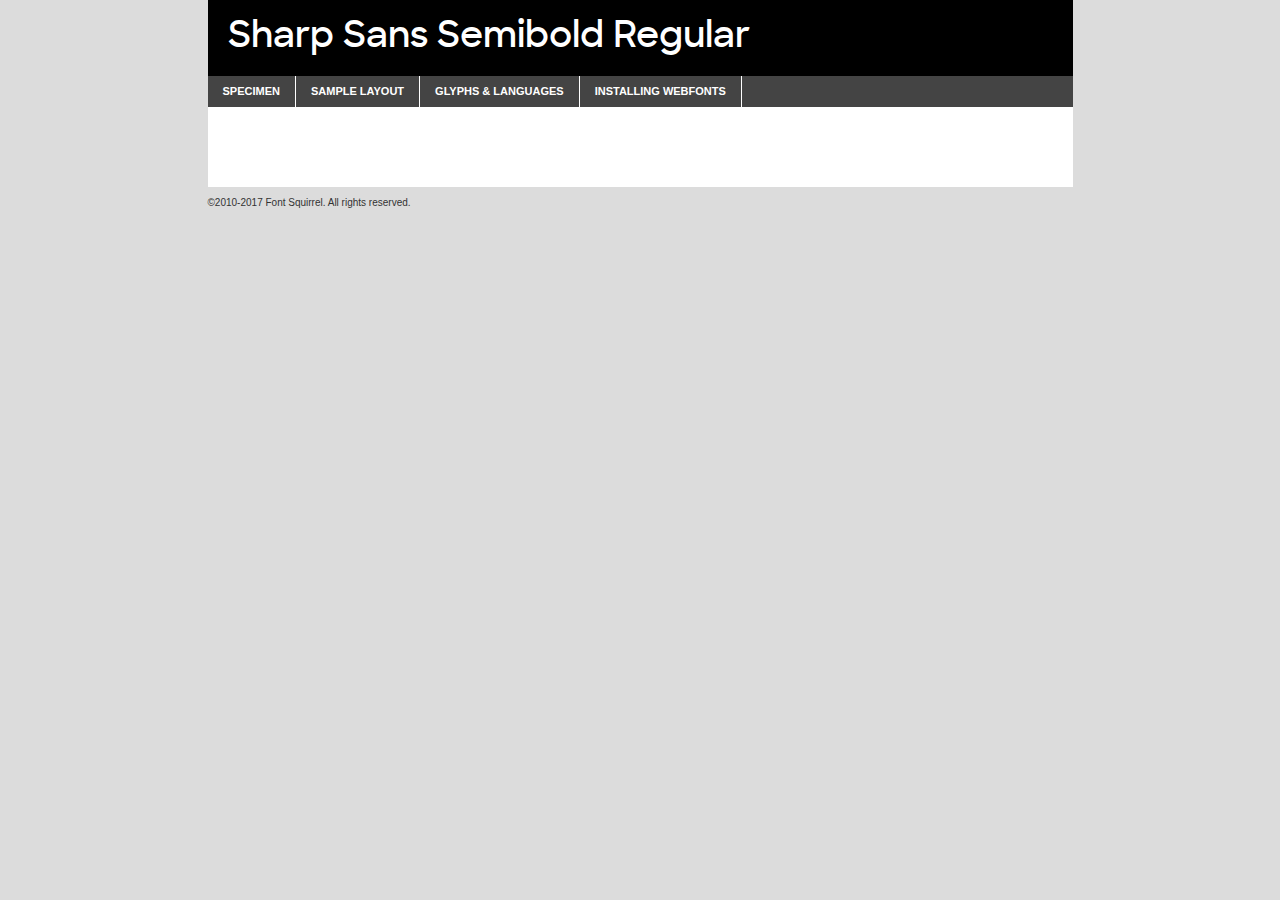
<file: fonts/sharpsans-semibold-demo.html>
<!DOCTYPE html PUBLIC "-//W3C//DTD XHTML 1.0 Transitional//EN"
        "http://www.w3.org/TR/xhtml1/DTD/xhtml1-transitional.dtd">

<html xmlns="http://www.w3.org/1999/xhtml" xml:lang="en" lang="en">
<head>
    <meta http-equiv="Content-Type" content="text/html; charset=utf-8"/>
    <script src="http://ajax.googleapis.com/ajax/libs/jquery/1.7.2/jquery.min.js" type="text/javascript" charset="utf-8"></script>
    <script type="text/javascript">
		(function($) {
			$.fn.easyTabs = function(option) {
				var param = jQuery.extend({ fadeSpeed: 'fast', defaultContent: 1, activeClass: 'active' }, option);
				$(this).each(function() {
					var thisId = '#' + this.id;
					if ( param.defaultContent == '' )
					{
						param.defaultContent = 1;
					}
					if ( typeof param.defaultContent == 'number' )
					{
						var defaultTab = $(thisId + ' .tabs li:eq(' + (param.defaultContent - 1) + ') a').attr('href').substr(1);
					}
					else
					{
						var defaultTab = param.defaultContent;
					}
					$(thisId + ' .tabs li a').each(function() {
						var tabToHide = $(this).attr('href').substr(1);
						$('#' + tabToHide).addClass('easytabs-tab-content');
					});
					hideAll();
					changeContent(defaultTab);

					function hideAll() {$(thisId + ' .easytabs-tab-content').hide();}

					function changeContent(tabId)
					{
						hideAll();
						$(thisId + ' .tabs li').removeClass(param.activeClass);
						$(thisId + ' .tabs li a[href=#' + tabId + ']').closest('li').addClass(param.activeClass);
						if ( param.fadeSpeed != 'none' )
						{
							$(thisId + ' #' + tabId).fadeIn(param.fadeSpeed);
						}
						else
						{
							$(thisId + ' #' + tabId).show();
						}
					}

					$(thisId + ' .tabs li').click(function() {
						var tabId = $(this).find('a').attr('href').substr(1);
						changeContent(tabId);
						return false;
					});
				});
			}
		})(jQuery);
    </script>
    <link rel="stylesheet" href="specimen_files/specimen_stylesheet.css" type="text/css" charset="utf-8"/>
    <link rel="stylesheet" href="stylesheet.css" type="text/css" charset="utf-8"/>

    <style type="text/css">
        		body {
			font-family: 'sharp_sanssemibold';
        		}

            </style>

    <title>Sharp Sans Semibold Regular Specimen</title>


    <script type="text/javascript" charset="utf-8">
		$(document).ready(function() {
			$('#container').easyTabs({ defaultContent: 1 });
		});
    </script>
</head>

<body>
<div id="container">
    <div id="header">
		Sharp Sans Semibold Regular    </div>
    <ul class="tabs">
        <li><a href="#specimen">Specimen</a></li>
        <li><a href="#layout">Sample Layout</a></li>
		        <li><a href="#glyphs">Glyphs &amp; Languages</a></li>
        <li><a href="#installing">Installing Webfonts</a></li>

    </ul>

    <div id="main_content">


        <div id="specimen">

            <div class="section">
                <div class="grid12 firstcol">
                    <div class="huge">AaBb</div>
                </div>
            </div>

            <div class="section">
                <div class="glyph_range">A&#x200B;B&#x200b;C&#x200b;D&#x200b;E&#x200b;F&#x200b;G&#x200b;H&#x200b;I&#x200b;J&#x200b;K&#x200b;L&#x200b;M&#x200b;N&#x200b;O&#x200b;P&#x200b;Q&#x200b;R&#x200b;S&#x200b;T&#x200b;U&#x200b;V&#x200b;W&#x200b;X&#x200b;Y&#x200b;Z&#x200b;a&#x200b;b&#x200b;c&#x200b;d&#x200b;e&#x200b;f&#x200b;g&#x200b;h&#x200b;i&#x200b;j&#x200b;k&#x200b;l&#x200b;m&#x200b;n&#x200b;o&#x200b;p&#x200b;q&#x200b;r&#x200b;s&#x200b;t&#x200b;u&#x200b;v&#x200b;w&#x200b;x&#x200b;y&#x200b;z&#x200b;1&#x200b;2&#x200b;3&#x200b;4&#x200b;5&#x200b;6&#x200b;7&#x200b;8&#x200b;9&#x200b;0&#x200b;&amp;&#x200b;.&#x200b;,&#x200b;?&#x200b;!&#x200b;&#64;&#x200b;(&#x200b;)&#x200b;#&#x200b;$&#x200b;%&#x200b;*&#x200b;+&#x200b;-&#x200b;=&#x200b;:&#x200b;;</div>
            </div>
            <div class="section">
                <div class="grid12 firstcol">
                    <table class="sample_table">
                        <tr>
                            <td>10</td>
                            <td class="size10">abcdefghijklmnopqrstuvwxyzABCDEFGHIJKLMNOPQRSTUVWXYZ0123456789abcdefghijklmnopqrstuvwxyzABCDEFGHIJKLMNOPQRSTUVWXYZ0123456789abcdefghijklmnopqrstuvwxyzABCDEFGHIJKLMNOPQRSTUVWXYZ</td>
                        </tr>
                        <tr>
                            <td>11</td>
                            <td class="size11">abcdefghijklmnopqrstuvwxyzABCDEFGHIJKLMNOPQRSTUVWXYZ0123456789abcdefghijklmnopqrstuvwxyzABCDEFGHIJKLMNOPQRSTUVWXYZ0123456789abcdefghijklmnopqrstuvwxyzABCDEFGHIJKLMNOPQRSTUVWXYZ</td>
                        </tr>
                        <tr>
                            <td>12</td>
                            <td class="size12">abcdefghijklmnopqrstuvwxyzABCDEFGHIJKLMNOPQRSTUVWXYZ0123456789abcdefghijklmnopqrstuvwxyzABCDEFGHIJKLMNOPQRSTUVWXYZ0123456789abcdefghijklmnopqrstuvwxyzABCDEFGHIJKLMNOPQRSTUVWXYZ</td>
                        </tr>
                        <tr>
                            <td>13</td>
                            <td class="size13">abcdefghijklmnopqrstuvwxyzABCDEFGHIJKLMNOPQRSTUVWXYZ0123456789abcdefghijklmnopqrstuvwxyzABCDEFGHIJKLMNOPQRSTUVWXYZ0123456789abcdefghijklmnopqrstuvwxyzABCDEFGHIJKLMNOPQRSTUVWXYZ</td>
                        </tr>
                        <tr>
                            <td>14</td>
                            <td class="size14">abcdefghijklmnopqrstuvwxyzABCDEFGHIJKLMNOPQRSTUVWXYZ0123456789abcdefghijklmnopqrstuvwxyzABCDEFGHIJKLMNOPQRSTUVWXYZ0123456789abcdefghijklmnopqrstuvwxyzABCDEFGHIJKLMNOPQRSTUVWXYZ</td>
                        </tr>
                        <tr>
                            <td>16</td>
                            <td class="size16">abcdefghijklmnopqrstuvwxyzABCDEFGHIJKLMNOPQRSTUVWXYZ0123456789abcdefghijklmnopqrstuvwxyzABCDEFGHIJKLMNOPQRSTUVWXYZ</td>
                        </tr>
                        <tr>
                            <td>18</td>
                            <td class="size18">abcdefghijklmnopqrstuvwxyzABCDEFGHIJKLMNOPQRSTUVWXYZ0123456789abcdefghijklmnopqrstuvwxyzABCDEFGHIJKLMNOPQRSTUVWXYZ</td>
                        </tr>
                        <tr>
                            <td>20</td>
                            <td class="size20">abcdefghijklmnopqrstuvwxyzABCDEFGHIJKLMNOPQRSTUVWXYZ0123456789abcdefghijklmnopqrstuvwxyzABCDEFGHIJKLMNOPQRSTUVWXYZ</td>
                        </tr>
                        <tr>
                            <td>24</td>
                            <td class="size24">abcdefghijklmnopqrstuvwxyzABCDEFGHIJKLMNOPQRSTUVWXYZ0123456789abcdefghijklmnopqrstuvwxyzABCDEFGHIJKLMNOPQRSTUVWXYZ</td>
                        </tr>
                        <tr>
                            <td>30</td>
                            <td class="size30">abcdefghijklmnopqrstuvwxyzABCDEFGHIJKLMNOPQRSTUVWXYZ0123456789abcdefghijklmnopqrstuvwxyzABCDEFGHIJKLMNOPQRSTUVWXYZ</td>
                        </tr>
                        <tr>
                            <td>36</td>
                            <td class="size36">abcdefghijklmnopqrstuvwxyzABCDEFGHIJKLMNOPQRSTUVWXYZ0123456789abcdefghijklmnopqrstuvwxyzABCDEFGHIJKLMNOPQRSTUVWXYZ</td>
                        </tr>
                        <tr>
                            <td>48</td>
                            <td class="size48">abcdefghijklmnopqrstuvwxyzABCDEFGHIJKLMNOPQRSTUVWXYZ0123456789abcdefghijklmnopqrstuvwxyzABCDEFGHIJKLMNOPQRSTUVWXYZ</td>
                        </tr>
                        <tr>
                            <td>60</td>
                            <td class="size60">abcdefghijklmnopqrstuvwxyzABCDEFGHIJKLMNOPQRSTUVWXYZ0123456789abcdefghijklmnopqrstuvwxyzABCDEFGHIJKLMNOPQRSTUVWXYZ</td>
                        </tr>
                        <tr>
                            <td>72</td>
                            <td class="size72">abcdefghijklmnopqrstuvwxyzABCDEFGHIJKLMNOPQRSTUVWXYZ0123456789abcdefghijklmnopqrstuvwxyzABCDEFGHIJKLMNOPQRSTUVWXYZ</td>
                        </tr>
                        <tr>
                            <td>90</td>
                            <td class="size90">abcdefghijklmnopqrstuvwxyzABCDEFGHIJKLMNOPQRSTUVWXYZ0123456789abcdefghijklmnopqrstuvwxyzABCDEFGHIJKLMNOPQRSTUVWXYZ</td>
                        </tr>
                    </table>

                </div>

            </div>


            <div class="section" id="bodycomparison">


                <div id="xheight">
                    <div class="fontbody">&#x25FC;&#x25FC;&#x25FC;&#x25FC;&#x25FC;&#x25FC;&#x25FC;&#x25FC;&#x25FC;&#x25FC;&#x25FC;&#x25FC;&#x25FC;&#x25FC;&#x25FC;&#x25FC;&#x25FC;&#x25FC;&#x25FC;&#x25FC;&#x25FC;&#x25FC;&#x25FC;&#x25FC;&#x25FC;&#x25FC;&#x25FC;&#x25FC;&#x25FC;&#x25FC;&#x25FC;&#x25FC;&#x25FC;&#x25FC;&#x25FC;&#x25FC;&#x25FC;&#x25FC;&#x25FC;&#x25FC;&#x25FC;&#x25FC;&#x25FC;&#x25FC;&#x25FC;&#x25FC;&#x25FC;&#x25FC;&#x25FC;&#x25FC;&#x25FC;&#x25FC;&#x25FC;&#x25FC;&#x25FC;&#x25FC;&#x25FC;&#x25FC;&#x25FC;&#x25FC;&#x25FC;&#x25FC;&#x25FC;&#x25FC;&#x25FC;&#x25FC;&#x25FC;&#x25FC;&#x25FC;&#x25FC;&#x25FC;&#x25FC;&#x25FC;&#x25FC;&#x25FC;&#x25FC;&#x25FC;&#x25FC;&#x25FC;&#x25FC;&#x25FC;&#x25FC;&#x25FC;&#x25FC;&#x25FC;&#x25FC;&#x25FC;&#x25FC;&#x25FC;&#x25FC;&#x25FC;&#x25FC;&#x25FC;&#x25FC;&#x25FC;&#x25FC;&#x25FC;&#x25FC;&#x25FC;body</div>
                    <div class="arialbody">body</div>
                    <div class="verdanabody">body</div>
                    <div class="georgiabody">body</div>
                </div>
                <div class="fontbody" style="z-index:1">
                    body<span>Sharp Sans Semibold Regular</span>
                </div>
                <div class="arialbody" style="z-index:1">
                    body<span>Arial</span>
                </div>
                <div class="verdanabody" style="z-index:1">
                    body<span>Verdana</span>
                </div>
                <div class="georgiabody" style="z-index:1">
                    body<span>Georgia</span>
                </div>


            </div>


            <div class="section psample psample_row1" id="">

                <div class="grid2 firstcol">
                    <p class="size10"><span>10.</span>Aenean lacinia bibendum nulla sed consectetur. Fusce dapibus, tellus ac cursus commodo, tortor mauris condimentum nibh, ut fermentum massa justo sit amet risus. Nullam id dolor id nibh ultricies vehicula ut id elit. Cum sociis natoque penatibus et magnis dis parturient montes, nascetur ridiculus mus. Nulla vitae elit libero, a pharetra augue.</p>

                </div>
                <div class="grid3">
                    <p class="size11"><span>11.</span>Aenean lacinia bibendum nulla sed consectetur. Fusce dapibus, tellus ac cursus commodo, tortor mauris condimentum nibh, ut fermentum massa justo sit amet risus. Nullam id dolor id nibh ultricies vehicula ut id elit. Cum sociis natoque penatibus et magnis dis parturient montes, nascetur ridiculus mus. Nulla vitae elit libero, a pharetra augue.</p>

                </div>
                <div class="grid3">
                    <p class="size12"><span>12.</span>Aenean lacinia bibendum nulla sed consectetur. Fusce dapibus, tellus ac cursus commodo, tortor mauris condimentum nibh, ut fermentum massa justo sit amet risus. Nullam id dolor id nibh ultricies vehicula ut id elit. Cum sociis natoque penatibus et magnis dis parturient montes, nascetur ridiculus mus. Nulla vitae elit libero, a pharetra augue.</p>

                </div>
                <div class="grid4">
                    <p class="size13"><span>13.</span>Aenean lacinia bibendum nulla sed consectetur. Fusce dapibus, tellus ac cursus commodo, tortor mauris condimentum nibh, ut fermentum massa justo sit amet risus. Nullam id dolor id nibh ultricies vehicula ut id elit. Cum sociis natoque penatibus et magnis dis parturient montes, nascetur ridiculus mus. Nulla vitae elit libero, a pharetra augue.</p>

                </div>
                <div class="white_blend"></div>

            </div>
            <div class="section psample psample_row2" id="">
                <div class="grid3 firstcol">
                    <p class="size14"><span>14.</span>Aenean lacinia bibendum nulla sed consectetur. Fusce dapibus, tellus ac cursus commodo, tortor mauris condimentum nibh, ut fermentum massa justo sit amet risus. Nullam id dolor id nibh ultricies vehicula ut id elit. Cum sociis natoque penatibus et magnis dis parturient montes, nascetur ridiculus mus. Nulla vitae elit libero, a pharetra augue.</p>

                </div>
                <div class="grid4">
                    <p class="size16"><span>16.</span>Aenean lacinia bibendum nulla sed consectetur. Fusce dapibus, tellus ac cursus commodo, tortor mauris condimentum nibh, ut fermentum massa justo sit amet risus. Nullam id dolor id nibh ultricies vehicula ut id elit. Cum sociis natoque penatibus et magnis dis parturient montes, nascetur ridiculus mus. Nulla vitae elit libero, a pharetra augue.</p>

                </div>
                <div class="grid5">
                    <p class="size18"><span>18.</span>Aenean lacinia bibendum nulla sed consectetur. Fusce dapibus, tellus ac cursus commodo, tortor mauris condimentum nibh, ut fermentum massa justo sit amet risus. Nullam id dolor id nibh ultricies vehicula ut id elit. Cum sociis natoque penatibus et magnis dis parturient montes, nascetur ridiculus mus. Nulla vitae elit libero, a pharetra augue.</p>

                </div>

                <div class="white_blend"></div>

            </div>

            <div class="section psample psample_row3" id="">
                <div class="grid5 firstcol">
                    <p class="size20"><span>20.</span>Aenean lacinia bibendum nulla sed consectetur. Fusce dapibus, tellus ac cursus commodo, tortor mauris condimentum nibh, ut fermentum massa justo sit amet risus. Nullam id dolor id nibh ultricies vehicula ut id elit. Cum sociis natoque penatibus et magnis dis parturient montes, nascetur ridiculus mus. Nulla vitae elit libero, a pharetra augue.</p>
                </div>
                <div class="grid7">
                    <p class="size24"><span>24.</span>Aenean lacinia bibendum nulla sed consectetur. Fusce dapibus, tellus ac cursus commodo, tortor mauris condimentum nibh, ut fermentum massa justo sit amet risus. Nullam id dolor id nibh ultricies vehicula ut id elit. Cum sociis natoque penatibus et magnis dis parturient montes, nascetur ridiculus mus. Nulla vitae elit libero, a pharetra augue.</p>
                </div>

                <div class="white_blend"></div>

            </div>

            <div class="section psample psample_row4" id="">
                <div class="grid12 firstcol">
                    <p class="size30"><span>30.</span>Aenean lacinia bibendum nulla sed consectetur. Fusce dapibus, tellus ac cursus commodo, tortor mauris condimentum nibh, ut fermentum massa justo sit amet risus. Nullam id dolor id nibh ultricies vehicula ut id elit. Cum sociis natoque penatibus et magnis dis parturient montes, nascetur ridiculus mus. Nulla vitae elit libero, a pharetra augue.</p>
                </div>
                <div class="white_blend"></div>

            </div>


            <div class="section psample psample_row1 fullreverse">
                <div class="grid2 firstcol">
                    <p class="size10"><span>10.</span>Aenean lacinia bibendum nulla sed consectetur. Fusce dapibus, tellus ac cursus commodo, tortor mauris condimentum nibh, ut fermentum massa justo sit amet risus. Nullam id dolor id nibh ultricies vehicula ut id elit. Cum sociis natoque penatibus et magnis dis parturient montes, nascetur ridiculus mus. Nulla vitae elit libero, a pharetra augue.</p>

                </div>
                <div class="grid3">
                    <p class="size11"><span>11.</span>Aenean lacinia bibendum nulla sed consectetur. Fusce dapibus, tellus ac cursus commodo, tortor mauris condimentum nibh, ut fermentum massa justo sit amet risus. Nullam id dolor id nibh ultricies vehicula ut id elit. Cum sociis natoque penatibus et magnis dis parturient montes, nascetur ridiculus mus. Nulla vitae elit libero, a pharetra augue.</p>

                </div>
                <div class="grid3">
                    <p class="size12"><span>12.</span>Aenean lacinia bibendum nulla sed consectetur. Fusce dapibus, tellus ac cursus commodo, tortor mauris condimentum nibh, ut fermentum massa justo sit amet risus. Nullam id dolor id nibh ultricies vehicula ut id elit. Cum sociis natoque penatibus et magnis dis parturient montes, nascetur ridiculus mus. Nulla vitae elit libero, a pharetra augue.</p>

                </div>
                <div class="grid4">
                    <p class="size13"><span>13.</span>Aenean lacinia bibendum nulla sed consectetur. Fusce dapibus, tellus ac cursus commodo, tortor mauris condimentum nibh, ut fermentum massa justo sit amet risus. Nullam id dolor id nibh ultricies vehicula ut id elit. Cum sociis natoque penatibus et magnis dis parturient montes, nascetur ridiculus mus. Nulla vitae elit libero, a pharetra augue.</p>

                </div>
                <div class="black_blend"></div>

            </div>

            <div class="section psample psample_row2 fullreverse">
                <div class="grid3 firstcol">
                    <p class="size14"><span>14.</span>Aenean lacinia bibendum nulla sed consectetur. Fusce dapibus, tellus ac cursus commodo, tortor mauris condimentum nibh, ut fermentum massa justo sit amet risus. Nullam id dolor id nibh ultricies vehicula ut id elit. Cum sociis natoque penatibus et magnis dis parturient montes, nascetur ridiculus mus. Nulla vitae elit libero, a pharetra augue.</p>

                </div>
                <div class="grid4">
                    <p class="size16"><span>16.</span>Aenean lacinia bibendum nulla sed consectetur. Fusce dapibus, tellus ac cursus commodo, tortor mauris condimentum nibh, ut fermentum massa justo sit amet risus. Nullam id dolor id nibh ultricies vehicula ut id elit. Cum sociis natoque penatibus et magnis dis parturient montes, nascetur ridiculus mus. Nulla vitae elit libero, a pharetra augue.</p>

                </div>
                <div class="grid5">
                    <p class="size18"><span>18.</span>Aenean lacinia bibendum nulla sed consectetur. Fusce dapibus, tellus ac cursus commodo, tortor mauris condimentum nibh, ut fermentum massa justo sit amet risus. Nullam id dolor id nibh ultricies vehicula ut id elit. Cum sociis natoque penatibus et magnis dis parturient montes, nascetur ridiculus mus. Nulla vitae elit libero, a pharetra augue.</p>

                </div>
                <div class="black_blend"></div>

            </div>

            <div class="section psample fullreverse psample_row3" id="">
                <div class="grid5 firstcol">
                    <p class="size20"><span>20.</span>Aenean lacinia bibendum nulla sed consectetur. Fusce dapibus, tellus ac cursus commodo, tortor mauris condimentum nibh, ut fermentum massa justo sit amet risus. Nullam id dolor id nibh ultricies vehicula ut id elit. Cum sociis natoque penatibus et magnis dis parturient montes, nascetur ridiculus mus. Nulla vitae elit libero, a pharetra augue.</p>
                </div>
                <div class="grid7">
                    <p class="size24"><span>24.</span>Aenean lacinia bibendum nulla sed consectetur. Fusce dapibus, tellus ac cursus commodo, tortor mauris condimentum nibh, ut fermentum massa justo sit amet risus. Nullam id dolor id nibh ultricies vehicula ut id elit. Cum sociis natoque penatibus et magnis dis parturient montes, nascetur ridiculus mus. Nulla vitae elit libero, a pharetra augue.</p>
                </div>

                <div class="black_blend"></div>

            </div>

            <div class="section psample fullreverse psample_row4" id="" style="border-bottom: 20px #000 solid;">
                <div class="grid12 firstcol">
                    <p class="size30"><span>30.</span>Aenean lacinia bibendum nulla sed consectetur. Fusce dapibus, tellus ac cursus commodo, tortor mauris condimentum nibh, ut fermentum massa justo sit amet risus. Nullam id dolor id nibh ultricies vehicula ut id elit. Cum sociis natoque penatibus et magnis dis parturient montes, nascetur ridiculus mus. Nulla vitae elit libero, a pharetra augue.</p>
                </div>
                <div class="black_blend"></div>

            </div>


        </div>

        <div id="layout">

            <div class="section">

                <div class="grid12 firstcol">
                    <h1>Lorem Ipsum Dolor</h1>
                    <h2>Etiam porta sem malesuada magna mollis euismod</h2>

                    <p class="byline">By <a href="#link">Aenean Lacinia</a></p>
                </div>
            </div>
            <div class="section">
                <div class="grid8 firstcol">
                    <p class="large">Donec sed odio dui. Morbi leo risus, porta ac consectetur ac, vestibulum at eros. Fusce dapibus, tellus ac cursus commodo, tortor mauris condimentum nibh, ut fermentum massa justo sit amet risus. </p>


                    <h3>Pellentesque ornare sem</h3>

                    <p>Maecenas sed diam eget risus varius blandit sit amet non magna. Maecenas faucibus mollis interdum. Donec ullamcorper nulla non metus auctor fringilla. Nullam id dolor id nibh ultricies vehicula ut id elit. Nullam id dolor id nibh ultricies vehicula ut id elit. </p>

                    <p>Aenean eu leo quam. Pellentesque ornare sem lacinia quam venenatis vestibulum. Lorem ipsum dolor sit amet, consectetur adipiscing elit. Cum sociis natoque penatibus et magnis dis parturient montes, nascetur ridiculus mus. </p>

                    <p>Nulla vitae elit libero, a pharetra augue. Praesent commodo cursus magna, vel scelerisque nisl consectetur et. Aenean lacinia bibendum nulla sed consectetur. </p>

                    <p>Nullam quis risus eget urna mollis ornare vel eu leo. Nullam quis risus eget urna mollis ornare vel eu leo. Maecenas sed diam eget risus varius blandit sit amet non magna. Donec ullamcorper nulla non metus auctor fringilla. </p>

                    <h3>Cras mattis consectetur</h3>

                    <p>Aenean eu leo quam. Pellentesque ornare sem lacinia quam venenatis vestibulum. Aenean lacinia bibendum nulla sed consectetur. Integer posuere erat a ante venenatis dapibus posuere velit aliquet. Cras mattis consectetur purus sit amet fermentum. </p>

                    <p>Nullam id dolor id nibh ultricies vehicula ut id elit. Nullam quis risus eget urna mollis ornare vel eu leo. Cras mattis consectetur purus sit amet fermentum.</p>
                </div>

                <div class="grid4 sidebar">

                    <div class="box reverse">
                        <p class="last">Nullam quis risus eget urna mollis ornare vel eu leo. Donec ullamcorper nulla non metus auctor fringilla. Cras mattis consectetur purus sit amet fermentum. Sed posuere consectetur est at lobortis. Lorem ipsum dolor sit amet, consectetur adipiscing elit. </p>
                    </div>

                    <p class="caption">Maecenas sed diam eget risus varius.</p>

                    <p>Vestibulum id ligula porta felis euismod semper. Integer posuere erat a ante venenatis dapibus posuere velit aliquet. Vestibulum id ligula porta felis euismod semper. Sed posuere consectetur est at lobortis. Maecenas sed diam eget risus varius blandit sit amet non magna. Fusce dapibus, tellus ac cursus commodo, tortor mauris condimentum nibh, ut fermentum massa justo sit amet risus. </p>


                    <p>Duis mollis, est non commodo luctus, nisi erat porttitor ligula, eget lacinia odio sem nec elit. Aenean lacinia bibendum nulla sed consectetur. Vivamus sagittis lacus vel augue laoreet rutrum faucibus dolor auctor. Aenean lacinia bibendum nulla sed consectetur. Nullam quis risus eget urna mollis ornare vel eu leo. </p>

                    <p>Praesent commodo cursus magna, vel scelerisque nisl consectetur et. Donec ullamcorper nulla non metus auctor fringilla. Maecenas faucibus mollis interdum. Fusce dapibus, tellus ac cursus commodo, tortor mauris condimentum nibh, ut fermentum massa justo sit amet risus. </p>

                </div>
            </div>

        </div>


		

        <div id="glyphs">
            <div class="section">
                <div class="grid12 firstcol">

                    <h1>Language Support</h1>
                    <p>The subset of Sharp Sans Semibold Regular in this kit supports the following languages:<br/>

						Albanian, Basque, Breton, Chamorro, Danish, Dutch, English, Faroese, Finnish, French, Frisian, Galician, German, Icelandic, Italian, Malagasy, Norwegian, Portuguese, Spanish, Alsatian, Aragonese, Arapaho, Arrernte, Asturian, Aymara, Bislama, Cebuano, Corsican, Fijian, French_creole, Genoese, Gilbertese, Greenlandic, Haitian_creole, Hiligaynon, Hmong, Hopi, Ibanag, Iloko_ilokano, Indonesian, Interglossa_glosa, Interlingua, Irish_gaelic, Jerriais, Lojban, Lombard, Luxembourgeois, Manx, Mohawk, Norfolk_pitcairnese, Occitan, Oromo, Pangasinan, Papiamento, Piedmontese, Potawatomi, Rhaeto-romance, Romansh, Rotokas, Sami_lule, Samoan, Sardinian, Scots_gaelic, Seychelles_creole, Shona, Sicilian, Somali, Southern_ndebele, Swahili, Swati_swazi, Tagalog_filipino_pilipino, Tetum, Tok_pisin, Uyghur_latinized, Volapuk, Walloon, Warlpiri, Xhosa, Yapese, Zulu, Latinbasic, Ubasic, Demo                    </p>
                    <h1>Glyph Chart</h1>
                    <p>The subset of Sharp Sans Semibold Regular in this kit includes all the glyphs listed below. Unicode entities are included above each glyph to help you insert individual characters into your layout.</p>
                    <div id="glyph_chart">

																																	                                <div><p>&amp;#13;</p>&#13;</div>
																				                                <div><p>&amp;#32;</p>&#32;</div>
																				                                <div><p>&amp;#33;</p>&#33;</div>
																				                                <div><p>&amp;#34;</p>&#34;</div>
																				                                <div><p>&amp;#35;</p>&#35;</div>
																				                                <div><p>&amp;#36;</p>&#36;</div>
																				                                <div><p>&amp;#37;</p>&#37;</div>
																				                                <div><p>&amp;#38;</p>&#38;</div>
																				                                <div><p>&amp;#39;</p>&#39;</div>
																				                                <div><p>&amp;#40;</p>&#40;</div>
																				                                <div><p>&amp;#41;</p>&#41;</div>
																				                                <div><p>&amp;#42;</p>&#42;</div>
																				                                <div><p>&amp;#43;</p>&#43;</div>
																				                                <div><p>&amp;#44;</p>&#44;</div>
																				                                <div><p>&amp;#45;</p>&#45;</div>
																				                                <div><p>&amp;#46;</p>&#46;</div>
																				                                <div><p>&amp;#47;</p>&#47;</div>
																				                                <div><p>&amp;#48;</p>&#48;</div>
																				                                <div><p>&amp;#49;</p>&#49;</div>
																				                                <div><p>&amp;#50;</p>&#50;</div>
																				                                <div><p>&amp;#51;</p>&#51;</div>
																				                                <div><p>&amp;#52;</p>&#52;</div>
																				                                <div><p>&amp;#53;</p>&#53;</div>
																				                                <div><p>&amp;#54;</p>&#54;</div>
																				                                <div><p>&amp;#55;</p>&#55;</div>
																				                                <div><p>&amp;#56;</p>&#56;</div>
																				                                <div><p>&amp;#57;</p>&#57;</div>
																				                                <div><p>&amp;#58;</p>&#58;</div>
																				                                <div><p>&amp;#59;</p>&#59;</div>
																				                                <div><p>&amp;#60;</p>&#60;</div>
																				                                <div><p>&amp;#61;</p>&#61;</div>
																				                                <div><p>&amp;#62;</p>&#62;</div>
																				                                <div><p>&amp;#63;</p>&#63;</div>
																				                                <div><p>&amp;#64;</p>&#64;</div>
																				                                <div><p>&amp;#65;</p>&#65;</div>
																				                                <div><p>&amp;#66;</p>&#66;</div>
																				                                <div><p>&amp;#67;</p>&#67;</div>
																				                                <div><p>&amp;#68;</p>&#68;</div>
																				                                <div><p>&amp;#69;</p>&#69;</div>
																				                                <div><p>&amp;#70;</p>&#70;</div>
																				                                <div><p>&amp;#71;</p>&#71;</div>
																				                                <div><p>&amp;#72;</p>&#72;</div>
																				                                <div><p>&amp;#73;</p>&#73;</div>
																				                                <div><p>&amp;#74;</p>&#74;</div>
																				                                <div><p>&amp;#75;</p>&#75;</div>
																				                                <div><p>&amp;#76;</p>&#76;</div>
																				                                <div><p>&amp;#77;</p>&#77;</div>
																				                                <div><p>&amp;#78;</p>&#78;</div>
																				                                <div><p>&amp;#79;</p>&#79;</div>
																				                                <div><p>&amp;#80;</p>&#80;</div>
																				                                <div><p>&amp;#81;</p>&#81;</div>
																				                                <div><p>&amp;#82;</p>&#82;</div>
																				                                <div><p>&amp;#83;</p>&#83;</div>
																				                                <div><p>&amp;#84;</p>&#84;</div>
																				                                <div><p>&amp;#85;</p>&#85;</div>
																				                                <div><p>&amp;#86;</p>&#86;</div>
																				                                <div><p>&amp;#87;</p>&#87;</div>
																				                                <div><p>&amp;#88;</p>&#88;</div>
																				                                <div><p>&amp;#89;</p>&#89;</div>
																				                                <div><p>&amp;#90;</p>&#90;</div>
																				                                <div><p>&amp;#91;</p>&#91;</div>
																				                                <div><p>&amp;#92;</p>&#92;</div>
																				                                <div><p>&amp;#93;</p>&#93;</div>
																				                                <div><p>&amp;#94;</p>&#94;</div>
																				                                <div><p>&amp;#95;</p>&#95;</div>
																				                                <div><p>&amp;#96;</p>&#96;</div>
																				                                <div><p>&amp;#97;</p>&#97;</div>
																				                                <div><p>&amp;#98;</p>&#98;</div>
																				                                <div><p>&amp;#99;</p>&#99;</div>
																				                                <div><p>&amp;#100;</p>&#100;</div>
																				                                <div><p>&amp;#101;</p>&#101;</div>
																				                                <div><p>&amp;#102;</p>&#102;</div>
																				                                <div><p>&amp;#103;</p>&#103;</div>
																				                                <div><p>&amp;#104;</p>&#104;</div>
																				                                <div><p>&amp;#105;</p>&#105;</div>
																				                                <div><p>&amp;#106;</p>&#106;</div>
																				                                <div><p>&amp;#107;</p>&#107;</div>
																				                                <div><p>&amp;#108;</p>&#108;</div>
																				                                <div><p>&amp;#109;</p>&#109;</div>
																				                                <div><p>&amp;#110;</p>&#110;</div>
																				                                <div><p>&amp;#111;</p>&#111;</div>
																				                                <div><p>&amp;#112;</p>&#112;</div>
																				                                <div><p>&amp;#113;</p>&#113;</div>
																				                                <div><p>&amp;#114;</p>&#114;</div>
																				                                <div><p>&amp;#115;</p>&#115;</div>
																				                                <div><p>&amp;#116;</p>&#116;</div>
																				                                <div><p>&amp;#117;</p>&#117;</div>
																				                                <div><p>&amp;#118;</p>&#118;</div>
																				                                <div><p>&amp;#119;</p>&#119;</div>
																				                                <div><p>&amp;#120;</p>&#120;</div>
																				                                <div><p>&amp;#121;</p>&#121;</div>
																				                                <div><p>&amp;#122;</p>&#122;</div>
																				                                <div><p>&amp;#123;</p>&#123;</div>
																				                                <div><p>&amp;#124;</p>&#124;</div>
																				                                <div><p>&amp;#125;</p>&#125;</div>
																				                                <div><p>&amp;#126;</p>&#126;</div>
																				                                <div><p>&amp;#160;</p>&#160;</div>
																				                                <div><p>&amp;#161;</p>&#161;</div>
																				                                <div><p>&amp;#162;</p>&#162;</div>
																				                                <div><p>&amp;#163;</p>&#163;</div>
																				                                <div><p>&amp;#164;</p>&#164;</div>
																				                                <div><p>&amp;#165;</p>&#165;</div>
																				                                <div><p>&amp;#166;</p>&#166;</div>
																				                                <div><p>&amp;#167;</p>&#167;</div>
																				                                <div><p>&amp;#168;</p>&#168;</div>
																				                                <div><p>&amp;#169;</p>&#169;</div>
																				                                <div><p>&amp;#170;</p>&#170;</div>
																				                                <div><p>&amp;#171;</p>&#171;</div>
																				                                <div><p>&amp;#172;</p>&#172;</div>
																				                                <div><p>&amp;#173;</p>&#173;</div>
																				                                <div><p>&amp;#174;</p>&#174;</div>
																				                                <div><p>&amp;#175;</p>&#175;</div>
																				                                <div><p>&amp;#176;</p>&#176;</div>
																				                                <div><p>&amp;#177;</p>&#177;</div>
																				                                <div><p>&amp;#178;</p>&#178;</div>
																				                                <div><p>&amp;#179;</p>&#179;</div>
																				                                <div><p>&amp;#180;</p>&#180;</div>
																				                                <div><p>&amp;#181;</p>&#181;</div>
																				                                <div><p>&amp;#182;</p>&#182;</div>
																				                                <div><p>&amp;#183;</p>&#183;</div>
																				                                <div><p>&amp;#184;</p>&#184;</div>
																				                                <div><p>&amp;#185;</p>&#185;</div>
																				                                <div><p>&amp;#186;</p>&#186;</div>
																				                                <div><p>&amp;#187;</p>&#187;</div>
																				                                <div><p>&amp;#188;</p>&#188;</div>
																				                                <div><p>&amp;#189;</p>&#189;</div>
																				                                <div><p>&amp;#190;</p>&#190;</div>
																				                                <div><p>&amp;#191;</p>&#191;</div>
																				                                <div><p>&amp;#192;</p>&#192;</div>
																				                                <div><p>&amp;#193;</p>&#193;</div>
																				                                <div><p>&amp;#194;</p>&#194;</div>
																				                                <div><p>&amp;#195;</p>&#195;</div>
																				                                <div><p>&amp;#196;</p>&#196;</div>
																				                                <div><p>&amp;#197;</p>&#197;</div>
																				                                <div><p>&amp;#198;</p>&#198;</div>
																				                                <div><p>&amp;#199;</p>&#199;</div>
																				                                <div><p>&amp;#200;</p>&#200;</div>
																				                                <div><p>&amp;#201;</p>&#201;</div>
																				                                <div><p>&amp;#202;</p>&#202;</div>
																				                                <div><p>&amp;#203;</p>&#203;</div>
																				                                <div><p>&amp;#204;</p>&#204;</div>
																				                                <div><p>&amp;#205;</p>&#205;</div>
																				                                <div><p>&amp;#206;</p>&#206;</div>
																				                                <div><p>&amp;#207;</p>&#207;</div>
																				                                <div><p>&amp;#208;</p>&#208;</div>
																				                                <div><p>&amp;#209;</p>&#209;</div>
																				                                <div><p>&amp;#210;</p>&#210;</div>
																				                                <div><p>&amp;#211;</p>&#211;</div>
																				                                <div><p>&amp;#212;</p>&#212;</div>
																				                                <div><p>&amp;#213;</p>&#213;</div>
																				                                <div><p>&amp;#214;</p>&#214;</div>
																				                                <div><p>&amp;#215;</p>&#215;</div>
																				                                <div><p>&amp;#216;</p>&#216;</div>
																				                                <div><p>&amp;#217;</p>&#217;</div>
																				                                <div><p>&amp;#218;</p>&#218;</div>
																				                                <div><p>&amp;#219;</p>&#219;</div>
																				                                <div><p>&amp;#220;</p>&#220;</div>
																				                                <div><p>&amp;#221;</p>&#221;</div>
																				                                <div><p>&amp;#222;</p>&#222;</div>
																				                                <div><p>&amp;#223;</p>&#223;</div>
																				                                <div><p>&amp;#224;</p>&#224;</div>
																				                                <div><p>&amp;#225;</p>&#225;</div>
																				                                <div><p>&amp;#226;</p>&#226;</div>
																				                                <div><p>&amp;#227;</p>&#227;</div>
																				                                <div><p>&amp;#228;</p>&#228;</div>
																				                                <div><p>&amp;#229;</p>&#229;</div>
																				                                <div><p>&amp;#230;</p>&#230;</div>
																				                                <div><p>&amp;#231;</p>&#231;</div>
																				                                <div><p>&amp;#232;</p>&#232;</div>
																				                                <div><p>&amp;#233;</p>&#233;</div>
																				                                <div><p>&amp;#234;</p>&#234;</div>
																				                                <div><p>&amp;#235;</p>&#235;</div>
																				                                <div><p>&amp;#236;</p>&#236;</div>
																				                                <div><p>&amp;#237;</p>&#237;</div>
																				                                <div><p>&amp;#238;</p>&#238;</div>
																				                                <div><p>&amp;#239;</p>&#239;</div>
																				                                <div><p>&amp;#240;</p>&#240;</div>
																				                                <div><p>&amp;#241;</p>&#241;</div>
																				                                <div><p>&amp;#242;</p>&#242;</div>
																				                                <div><p>&amp;#243;</p>&#243;</div>
																				                                <div><p>&amp;#244;</p>&#244;</div>
																				                                <div><p>&amp;#245;</p>&#245;</div>
																				                                <div><p>&amp;#246;</p>&#246;</div>
																				                                <div><p>&amp;#247;</p>&#247;</div>
																				                                <div><p>&amp;#248;</p>&#248;</div>
																				                                <div><p>&amp;#249;</p>&#249;</div>
																				                                <div><p>&amp;#250;</p>&#250;</div>
																				                                <div><p>&amp;#251;</p>&#251;</div>
																				                                <div><p>&amp;#252;</p>&#252;</div>
																				                                <div><p>&amp;#253;</p>&#253;</div>
																				                                <div><p>&amp;#254;</p>&#254;</div>
																				                                <div><p>&amp;#255;</p>&#255;</div>
																				                                <div><p>&amp;#338;</p>&#338;</div>
																				                                <div><p>&amp;#339;</p>&#339;</div>
																				                                <div><p>&amp;#376;</p>&#376;</div>
																				                                <div><p>&amp;#710;</p>&#710;</div>
																				                                <div><p>&amp;#732;</p>&#732;</div>
																				                                <div><p>&amp;#8192;</p>&#8192;</div>
																				                                <div><p>&amp;#8193;</p>&#8193;</div>
																				                                <div><p>&amp;#8194;</p>&#8194;</div>
																				                                <div><p>&amp;#8195;</p>&#8195;</div>
																				                                <div><p>&amp;#8196;</p>&#8196;</div>
																				                                <div><p>&amp;#8197;</p>&#8197;</div>
																				                                <div><p>&amp;#8198;</p>&#8198;</div>
																				                                <div><p>&amp;#8199;</p>&#8199;</div>
																				                                <div><p>&amp;#8200;</p>&#8200;</div>
																				                                <div><p>&amp;#8201;</p>&#8201;</div>
																				                                <div><p>&amp;#8202;</p>&#8202;</div>
																				                                <div><p>&amp;#8208;</p>&#8208;</div>
																				                                <div><p>&amp;#8209;</p>&#8209;</div>
																				                                <div><p>&amp;#8210;</p>&#8210;</div>
																				                                <div><p>&amp;#8211;</p>&#8211;</div>
																				                                <div><p>&amp;#8212;</p>&#8212;</div>
																				                                <div><p>&amp;#8216;</p>&#8216;</div>
																				                                <div><p>&amp;#8217;</p>&#8217;</div>
																				                                <div><p>&amp;#8218;</p>&#8218;</div>
																				                                <div><p>&amp;#8220;</p>&#8220;</div>
																				                                <div><p>&amp;#8221;</p>&#8221;</div>
																				                                <div><p>&amp;#8222;</p>&#8222;</div>
																				                                <div><p>&amp;#8226;</p>&#8226;</div>
																				                                <div><p>&amp;#8230;</p>&#8230;</div>
																				                                <div><p>&amp;#8239;</p>&#8239;</div>
																				                                <div><p>&amp;#8249;</p>&#8249;</div>
																				                                <div><p>&amp;#8250;</p>&#8250;</div>
																				                                <div><p>&amp;#8287;</p>&#8287;</div>
																				                                <div><p>&amp;#8364;</p>&#8364;</div>
																				                                <div><p>&amp;#8482;</p>&#8482;</div>
																				                                <div><p>&amp;#9724;</p>&#9724;</div>
																				                                <div><p>&amp;#64257;</p>&#64257;</div>
																				                                <div><p>&amp;#64258;</p>&#64258;</div>
																																													                    </div>
                </div>


            </div>
        </div>


        <div id="specs">

        </div>

        <div id="installing">
            <div class="section">
                <div class="grid7 firstcol">
                    <h1>Installing Webfonts</h1>

                    <p>Webfonts are supported by all major browser platforms but not all in the same way. There are currently four different font formats that must be included in order to target all browsers. This includes TTF, WOFF, EOT and SVG.</p>

                    <h2>1. Upload your webfonts</h2>
                    <p>You must upload your webfont kit to your website. They should be in or near the same directory as your CSS files.</p>

                    <h2>2. Include the webfont stylesheet</h2>
                    <p>A special CSS @font-face declaration helps the various browsers select the appropriate font it needs without causing you a bunch of headaches. Learn more about this syntax by reading the <a href="https://www.fontspring.com/blog/further-hardening-of-the-bulletproof-syntax">Fontspring blog post</a> about it. The code for it is as follows:</p>


                    <code>
                        @font-face{
                        font-family: 'MyWebFont';
                        src: url('WebFont.eot');
                        src: url('WebFont.eot?#iefix') format('embedded-opentype'),
                        url('WebFont.woff') format('woff'),
                        url('WebFont.ttf') format('truetype'),
                        url('WebFont.svg#webfont') format('svg');
                        }
                    </code>

                    <p>We've already gone ahead and generated the code for you. All you have to do is link to the stylesheet in your HTML, like this:</p>
                    <code>&lt;link rel=&quot;stylesheet&quot; href=&quot;stylesheet.css&quot; type=&quot;text/css&quot; charset=&quot;utf-8&quot; /&gt;</code>

                    <h2>3. Modify your own stylesheet</h2>
                    <p>To take advantage of your new fonts, you must tell your stylesheet to use them. Look at the original @font-face declaration above and find the property called "font-family." The name linked there will be what you use to reference the font. Prepend that webfont name to the font stack in the "font-family" property, inside the selector you want to change. For example:</p>
                    <code>p { font-family: 'WebFont', Arial, sans-serif; }</code>

                    <h2>4. Test</h2>
                    <p>Getting webfonts to work cross-browser <em>can</em> be tricky. Use the information in the sidebar to help you if you find that fonts aren't loading in a particular browser.</p>
                </div>

                <div class="grid5 sidebar">
                    <div class="box">
                        <h2>Troubleshooting<br/>Font-Face Problems</h2>
                        <p>Having trouble getting your webfonts to load in your new website? Here are some tips to sort out what might be the problem.</p>

                        <h3>Fonts not showing in any browser</h3>

                        <p>This sounds like you need to work on the plumbing. You either did not upload the fonts to the correct directory, or you did not link the fonts properly in the CSS. If you've confirmed that all this is correct and you still have a problem, take a look at your .htaccess file and see if requests are getting intercepted.</p>

                        <h3>Fonts not loading in iPhone or iPad</h3>

                        <p>The most common problem here is that you are serving the fonts from an IIS server. IIS refuses to serve files that have unknown MIME types. If that is the case, you must set the MIME type for SVG to "image/svg+xml" in the server settings. Follow these instructions from Microsoft if you need help.</p>

                        <h3>Fonts not loading in Firefox</h3>

                        <p>The primary reason for this failure? You are still using a version Firefox older than 3.5. So upgrade already! If that isn't it, then you are very likely serving fonts from a different domain. Firefox requires that all font assets be served from the same domain. Lastly it is possible that you need to add WOFF to your list of MIME types (if you are serving via IIS.)</p>

                        <h3>Fonts not loading in IE</h3>

                        <p>Are you looking at Internet Explorer on an actual Windows machine or are you cheating by using a service like Adobe BrowserLab? Many of these screenshot services do not render @font-face for IE. Best to test it on a real machine.</p>

                        <h3>Fonts not loading in IE9</h3>

                        <p>IE9, like Firefox, requires that fonts be served from the same domain as the website. Make sure that is the case.</p>
                    </div>
                </div>
            </div>

        </div>

    </div>
    <div id="footer">
        <p>&copy;2010-2017 Font Squirrel. All rights reserved.</p>
    </div>
</div>
</body>
</html>
</file>
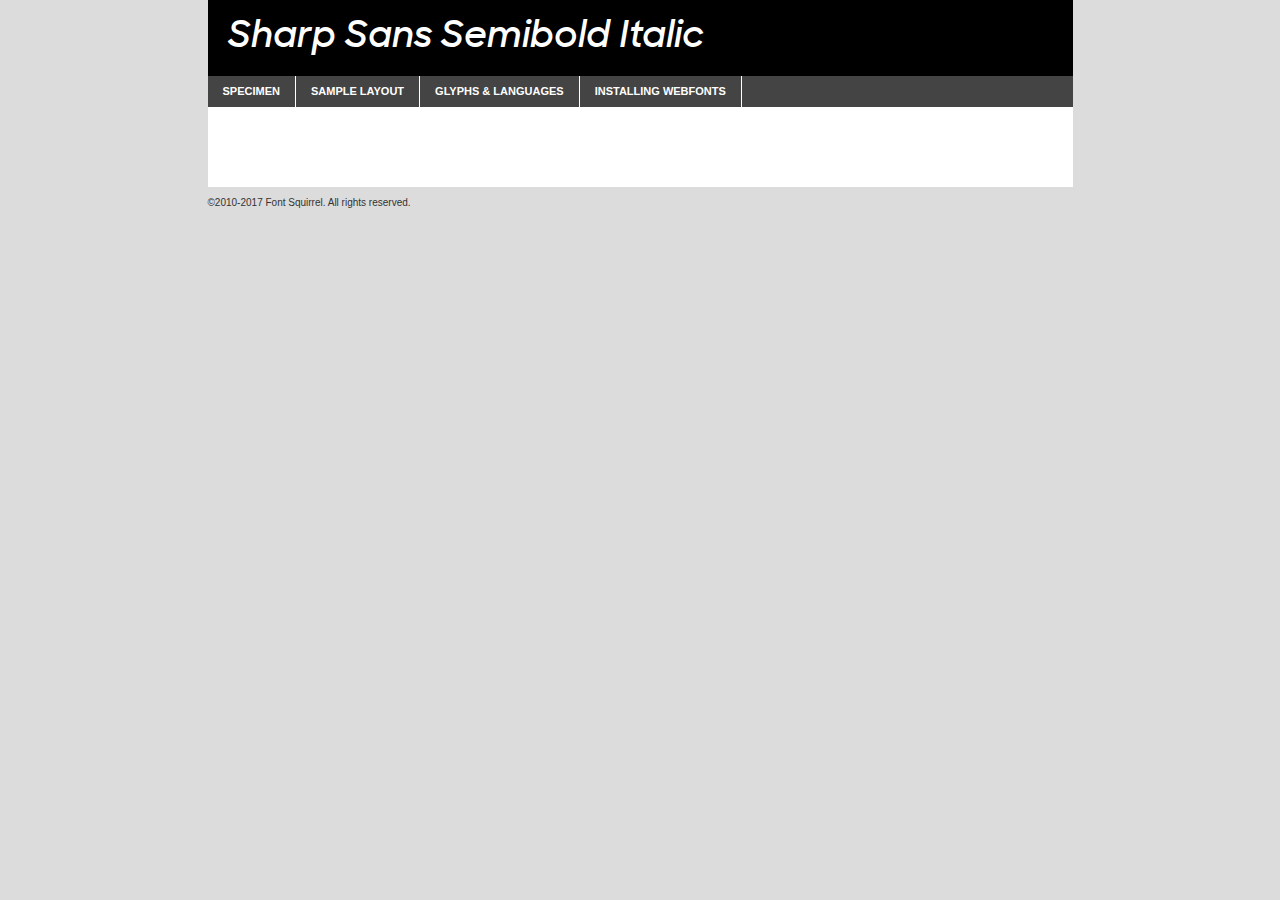
<file: fonts/sharpsans-semibolditalic-demo.html>
<!DOCTYPE html PUBLIC "-//W3C//DTD XHTML 1.0 Transitional//EN"
        "http://www.w3.org/TR/xhtml1/DTD/xhtml1-transitional.dtd">

<html xmlns="http://www.w3.org/1999/xhtml" xml:lang="en" lang="en">
<head>
    <meta http-equiv="Content-Type" content="text/html; charset=utf-8"/>
    <script src="http://ajax.googleapis.com/ajax/libs/jquery/1.7.2/jquery.min.js" type="text/javascript" charset="utf-8"></script>
    <script type="text/javascript">
		(function($) {
			$.fn.easyTabs = function(option) {
				var param = jQuery.extend({ fadeSpeed: 'fast', defaultContent: 1, activeClass: 'active' }, option);
				$(this).each(function() {
					var thisId = '#' + this.id;
					if ( param.defaultContent == '' )
					{
						param.defaultContent = 1;
					}
					if ( typeof param.defaultContent == 'number' )
					{
						var defaultTab = $(thisId + ' .tabs li:eq(' + (param.defaultContent - 1) + ') a').attr('href').substr(1);
					}
					else
					{
						var defaultTab = param.defaultContent;
					}
					$(thisId + ' .tabs li a').each(function() {
						var tabToHide = $(this).attr('href').substr(1);
						$('#' + tabToHide).addClass('easytabs-tab-content');
					});
					hideAll();
					changeContent(defaultTab);

					function hideAll() {$(thisId + ' .easytabs-tab-content').hide();}

					function changeContent(tabId)
					{
						hideAll();
						$(thisId + ' .tabs li').removeClass(param.activeClass);
						$(thisId + ' .tabs li a[href=#' + tabId + ']').closest('li').addClass(param.activeClass);
						if ( param.fadeSpeed != 'none' )
						{
							$(thisId + ' #' + tabId).fadeIn(param.fadeSpeed);
						}
						else
						{
							$(thisId + ' #' + tabId).show();
						}
					}

					$(thisId + ' .tabs li').click(function() {
						var tabId = $(this).find('a').attr('href').substr(1);
						changeContent(tabId);
						return false;
					});
				});
			}
		})(jQuery);
    </script>
    <link rel="stylesheet" href="specimen_files/specimen_stylesheet.css" type="text/css" charset="utf-8"/>
    <link rel="stylesheet" href="stylesheet.css" type="text/css" charset="utf-8"/>

    <style type="text/css">
        		body {
			font-family: 'sharp_sanssemibold_italic';
        		}

            </style>

    <title>Sharp Sans Semibold Italic Specimen</title>


    <script type="text/javascript" charset="utf-8">
		$(document).ready(function() {
			$('#container').easyTabs({ defaultContent: 1 });
		});
    </script>
</head>

<body>
<div id="container">
    <div id="header">
		Sharp Sans Semibold Italic    </div>
    <ul class="tabs">
        <li><a href="#specimen">Specimen</a></li>
        <li><a href="#layout">Sample Layout</a></li>
		        <li><a href="#glyphs">Glyphs &amp; Languages</a></li>
        <li><a href="#installing">Installing Webfonts</a></li>

    </ul>

    <div id="main_content">


        <div id="specimen">

            <div class="section">
                <div class="grid12 firstcol">
                    <div class="huge">AaBb</div>
                </div>
            </div>

            <div class="section">
                <div class="glyph_range">A&#x200B;B&#x200b;C&#x200b;D&#x200b;E&#x200b;F&#x200b;G&#x200b;H&#x200b;I&#x200b;J&#x200b;K&#x200b;L&#x200b;M&#x200b;N&#x200b;O&#x200b;P&#x200b;Q&#x200b;R&#x200b;S&#x200b;T&#x200b;U&#x200b;V&#x200b;W&#x200b;X&#x200b;Y&#x200b;Z&#x200b;a&#x200b;b&#x200b;c&#x200b;d&#x200b;e&#x200b;f&#x200b;g&#x200b;h&#x200b;i&#x200b;j&#x200b;k&#x200b;l&#x200b;m&#x200b;n&#x200b;o&#x200b;p&#x200b;q&#x200b;r&#x200b;s&#x200b;t&#x200b;u&#x200b;v&#x200b;w&#x200b;x&#x200b;y&#x200b;z&#x200b;1&#x200b;2&#x200b;3&#x200b;4&#x200b;5&#x200b;6&#x200b;7&#x200b;8&#x200b;9&#x200b;0&#x200b;&amp;&#x200b;.&#x200b;,&#x200b;?&#x200b;!&#x200b;&#64;&#x200b;(&#x200b;)&#x200b;#&#x200b;$&#x200b;%&#x200b;*&#x200b;+&#x200b;-&#x200b;=&#x200b;:&#x200b;;</div>
            </div>
            <div class="section">
                <div class="grid12 firstcol">
                    <table class="sample_table">
                        <tr>
                            <td>10</td>
                            <td class="size10">abcdefghijklmnopqrstuvwxyzABCDEFGHIJKLMNOPQRSTUVWXYZ0123456789abcdefghijklmnopqrstuvwxyzABCDEFGHIJKLMNOPQRSTUVWXYZ0123456789abcdefghijklmnopqrstuvwxyzABCDEFGHIJKLMNOPQRSTUVWXYZ</td>
                        </tr>
                        <tr>
                            <td>11</td>
                            <td class="size11">abcdefghijklmnopqrstuvwxyzABCDEFGHIJKLMNOPQRSTUVWXYZ0123456789abcdefghijklmnopqrstuvwxyzABCDEFGHIJKLMNOPQRSTUVWXYZ0123456789abcdefghijklmnopqrstuvwxyzABCDEFGHIJKLMNOPQRSTUVWXYZ</td>
                        </tr>
                        <tr>
                            <td>12</td>
                            <td class="size12">abcdefghijklmnopqrstuvwxyzABCDEFGHIJKLMNOPQRSTUVWXYZ0123456789abcdefghijklmnopqrstuvwxyzABCDEFGHIJKLMNOPQRSTUVWXYZ0123456789abcdefghijklmnopqrstuvwxyzABCDEFGHIJKLMNOPQRSTUVWXYZ</td>
                        </tr>
                        <tr>
                            <td>13</td>
                            <td class="size13">abcdefghijklmnopqrstuvwxyzABCDEFGHIJKLMNOPQRSTUVWXYZ0123456789abcdefghijklmnopqrstuvwxyzABCDEFGHIJKLMNOPQRSTUVWXYZ0123456789abcdefghijklmnopqrstuvwxyzABCDEFGHIJKLMNOPQRSTUVWXYZ</td>
                        </tr>
                        <tr>
                            <td>14</td>
                            <td class="size14">abcdefghijklmnopqrstuvwxyzABCDEFGHIJKLMNOPQRSTUVWXYZ0123456789abcdefghijklmnopqrstuvwxyzABCDEFGHIJKLMNOPQRSTUVWXYZ0123456789abcdefghijklmnopqrstuvwxyzABCDEFGHIJKLMNOPQRSTUVWXYZ</td>
                        </tr>
                        <tr>
                            <td>16</td>
                            <td class="size16">abcdefghijklmnopqrstuvwxyzABCDEFGHIJKLMNOPQRSTUVWXYZ0123456789abcdefghijklmnopqrstuvwxyzABCDEFGHIJKLMNOPQRSTUVWXYZ</td>
                        </tr>
                        <tr>
                            <td>18</td>
                            <td class="size18">abcdefghijklmnopqrstuvwxyzABCDEFGHIJKLMNOPQRSTUVWXYZ0123456789abcdefghijklmnopqrstuvwxyzABCDEFGHIJKLMNOPQRSTUVWXYZ</td>
                        </tr>
                        <tr>
                            <td>20</td>
                            <td class="size20">abcdefghijklmnopqrstuvwxyzABCDEFGHIJKLMNOPQRSTUVWXYZ0123456789abcdefghijklmnopqrstuvwxyzABCDEFGHIJKLMNOPQRSTUVWXYZ</td>
                        </tr>
                        <tr>
                            <td>24</td>
                            <td class="size24">abcdefghijklmnopqrstuvwxyzABCDEFGHIJKLMNOPQRSTUVWXYZ0123456789abcdefghijklmnopqrstuvwxyzABCDEFGHIJKLMNOPQRSTUVWXYZ</td>
                        </tr>
                        <tr>
                            <td>30</td>
                            <td class="size30">abcdefghijklmnopqrstuvwxyzABCDEFGHIJKLMNOPQRSTUVWXYZ0123456789abcdefghijklmnopqrstuvwxyzABCDEFGHIJKLMNOPQRSTUVWXYZ</td>
                        </tr>
                        <tr>
                            <td>36</td>
                            <td class="size36">abcdefghijklmnopqrstuvwxyzABCDEFGHIJKLMNOPQRSTUVWXYZ0123456789abcdefghijklmnopqrstuvwxyzABCDEFGHIJKLMNOPQRSTUVWXYZ</td>
                        </tr>
                        <tr>
                            <td>48</td>
                            <td class="size48">abcdefghijklmnopqrstuvwxyzABCDEFGHIJKLMNOPQRSTUVWXYZ0123456789abcdefghijklmnopqrstuvwxyzABCDEFGHIJKLMNOPQRSTUVWXYZ</td>
                        </tr>
                        <tr>
                            <td>60</td>
                            <td class="size60">abcdefghijklmnopqrstuvwxyzABCDEFGHIJKLMNOPQRSTUVWXYZ0123456789abcdefghijklmnopqrstuvwxyzABCDEFGHIJKLMNOPQRSTUVWXYZ</td>
                        </tr>
                        <tr>
                            <td>72</td>
                            <td class="size72">abcdefghijklmnopqrstuvwxyzABCDEFGHIJKLMNOPQRSTUVWXYZ0123456789abcdefghijklmnopqrstuvwxyzABCDEFGHIJKLMNOPQRSTUVWXYZ</td>
                        </tr>
                        <tr>
                            <td>90</td>
                            <td class="size90">abcdefghijklmnopqrstuvwxyzABCDEFGHIJKLMNOPQRSTUVWXYZ0123456789abcdefghijklmnopqrstuvwxyzABCDEFGHIJKLMNOPQRSTUVWXYZ</td>
                        </tr>
                    </table>

                </div>

            </div>


            <div class="section" id="bodycomparison">


                <div id="xheight">
                    <div class="fontbody">&#x25FC;&#x25FC;&#x25FC;&#x25FC;&#x25FC;&#x25FC;&#x25FC;&#x25FC;&#x25FC;&#x25FC;&#x25FC;&#x25FC;&#x25FC;&#x25FC;&#x25FC;&#x25FC;&#x25FC;&#x25FC;&#x25FC;&#x25FC;&#x25FC;&#x25FC;&#x25FC;&#x25FC;&#x25FC;&#x25FC;&#x25FC;&#x25FC;&#x25FC;&#x25FC;&#x25FC;&#x25FC;&#x25FC;&#x25FC;&#x25FC;&#x25FC;&#x25FC;&#x25FC;&#x25FC;&#x25FC;&#x25FC;&#x25FC;&#x25FC;&#x25FC;&#x25FC;&#x25FC;&#x25FC;&#x25FC;&#x25FC;&#x25FC;&#x25FC;&#x25FC;&#x25FC;&#x25FC;&#x25FC;&#x25FC;&#x25FC;&#x25FC;&#x25FC;&#x25FC;&#x25FC;&#x25FC;&#x25FC;&#x25FC;&#x25FC;&#x25FC;&#x25FC;&#x25FC;&#x25FC;&#x25FC;&#x25FC;&#x25FC;&#x25FC;&#x25FC;&#x25FC;&#x25FC;&#x25FC;&#x25FC;&#x25FC;&#x25FC;&#x25FC;&#x25FC;&#x25FC;&#x25FC;&#x25FC;&#x25FC;&#x25FC;&#x25FC;&#x25FC;&#x25FC;&#x25FC;&#x25FC;&#x25FC;&#x25FC;&#x25FC;&#x25FC;&#x25FC;&#x25FC;&#x25FC;body</div>
                    <div class="arialbody">body</div>
                    <div class="verdanabody">body</div>
                    <div class="georgiabody">body</div>
                </div>
                <div class="fontbody" style="z-index:1">
                    body<span>Sharp Sans Semibold Italic</span>
                </div>
                <div class="arialbody" style="z-index:1">
                    body<span>Arial</span>
                </div>
                <div class="verdanabody" style="z-index:1">
                    body<span>Verdana</span>
                </div>
                <div class="georgiabody" style="z-index:1">
                    body<span>Georgia</span>
                </div>


            </div>


            <div class="section psample psample_row1" id="">

                <div class="grid2 firstcol">
                    <p class="size10"><span>10.</span>Aenean lacinia bibendum nulla sed consectetur. Fusce dapibus, tellus ac cursus commodo, tortor mauris condimentum nibh, ut fermentum massa justo sit amet risus. Nullam id dolor id nibh ultricies vehicula ut id elit. Cum sociis natoque penatibus et magnis dis parturient montes, nascetur ridiculus mus. Nulla vitae elit libero, a pharetra augue.</p>

                </div>
                <div class="grid3">
                    <p class="size11"><span>11.</span>Aenean lacinia bibendum nulla sed consectetur. Fusce dapibus, tellus ac cursus commodo, tortor mauris condimentum nibh, ut fermentum massa justo sit amet risus. Nullam id dolor id nibh ultricies vehicula ut id elit. Cum sociis natoque penatibus et magnis dis parturient montes, nascetur ridiculus mus. Nulla vitae elit libero, a pharetra augue.</p>

                </div>
                <div class="grid3">
                    <p class="size12"><span>12.</span>Aenean lacinia bibendum nulla sed consectetur. Fusce dapibus, tellus ac cursus commodo, tortor mauris condimentum nibh, ut fermentum massa justo sit amet risus. Nullam id dolor id nibh ultricies vehicula ut id elit. Cum sociis natoque penatibus et magnis dis parturient montes, nascetur ridiculus mus. Nulla vitae elit libero, a pharetra augue.</p>

                </div>
                <div class="grid4">
                    <p class="size13"><span>13.</span>Aenean lacinia bibendum nulla sed consectetur. Fusce dapibus, tellus ac cursus commodo, tortor mauris condimentum nibh, ut fermentum massa justo sit amet risus. Nullam id dolor id nibh ultricies vehicula ut id elit. Cum sociis natoque penatibus et magnis dis parturient montes, nascetur ridiculus mus. Nulla vitae elit libero, a pharetra augue.</p>

                </div>
                <div class="white_blend"></div>

            </div>
            <div class="section psample psample_row2" id="">
                <div class="grid3 firstcol">
                    <p class="size14"><span>14.</span>Aenean lacinia bibendum nulla sed consectetur. Fusce dapibus, tellus ac cursus commodo, tortor mauris condimentum nibh, ut fermentum massa justo sit amet risus. Nullam id dolor id nibh ultricies vehicula ut id elit. Cum sociis natoque penatibus et magnis dis parturient montes, nascetur ridiculus mus. Nulla vitae elit libero, a pharetra augue.</p>

                </div>
                <div class="grid4">
                    <p class="size16"><span>16.</span>Aenean lacinia bibendum nulla sed consectetur. Fusce dapibus, tellus ac cursus commodo, tortor mauris condimentum nibh, ut fermentum massa justo sit amet risus. Nullam id dolor id nibh ultricies vehicula ut id elit. Cum sociis natoque penatibus et magnis dis parturient montes, nascetur ridiculus mus. Nulla vitae elit libero, a pharetra augue.</p>

                </div>
                <div class="grid5">
                    <p class="size18"><span>18.</span>Aenean lacinia bibendum nulla sed consectetur. Fusce dapibus, tellus ac cursus commodo, tortor mauris condimentum nibh, ut fermentum massa justo sit amet risus. Nullam id dolor id nibh ultricies vehicula ut id elit. Cum sociis natoque penatibus et magnis dis parturient montes, nascetur ridiculus mus. Nulla vitae elit libero, a pharetra augue.</p>

                </div>

                <div class="white_blend"></div>

            </div>

            <div class="section psample psample_row3" id="">
                <div class="grid5 firstcol">
                    <p class="size20"><span>20.</span>Aenean lacinia bibendum nulla sed consectetur. Fusce dapibus, tellus ac cursus commodo, tortor mauris condimentum nibh, ut fermentum massa justo sit amet risus. Nullam id dolor id nibh ultricies vehicula ut id elit. Cum sociis natoque penatibus et magnis dis parturient montes, nascetur ridiculus mus. Nulla vitae elit libero, a pharetra augue.</p>
                </div>
                <div class="grid7">
                    <p class="size24"><span>24.</span>Aenean lacinia bibendum nulla sed consectetur. Fusce dapibus, tellus ac cursus commodo, tortor mauris condimentum nibh, ut fermentum massa justo sit amet risus. Nullam id dolor id nibh ultricies vehicula ut id elit. Cum sociis natoque penatibus et magnis dis parturient montes, nascetur ridiculus mus. Nulla vitae elit libero, a pharetra augue.</p>
                </div>

                <div class="white_blend"></div>

            </div>

            <div class="section psample psample_row4" id="">
                <div class="grid12 firstcol">
                    <p class="size30"><span>30.</span>Aenean lacinia bibendum nulla sed consectetur. Fusce dapibus, tellus ac cursus commodo, tortor mauris condimentum nibh, ut fermentum massa justo sit amet risus. Nullam id dolor id nibh ultricies vehicula ut id elit. Cum sociis natoque penatibus et magnis dis parturient montes, nascetur ridiculus mus. Nulla vitae elit libero, a pharetra augue.</p>
                </div>
                <div class="white_blend"></div>

            </div>


            <div class="section psample psample_row1 fullreverse">
                <div class="grid2 firstcol">
                    <p class="size10"><span>10.</span>Aenean lacinia bibendum nulla sed consectetur. Fusce dapibus, tellus ac cursus commodo, tortor mauris condimentum nibh, ut fermentum massa justo sit amet risus. Nullam id dolor id nibh ultricies vehicula ut id elit. Cum sociis natoque penatibus et magnis dis parturient montes, nascetur ridiculus mus. Nulla vitae elit libero, a pharetra augue.</p>

                </div>
                <div class="grid3">
                    <p class="size11"><span>11.</span>Aenean lacinia bibendum nulla sed consectetur. Fusce dapibus, tellus ac cursus commodo, tortor mauris condimentum nibh, ut fermentum massa justo sit amet risus. Nullam id dolor id nibh ultricies vehicula ut id elit. Cum sociis natoque penatibus et magnis dis parturient montes, nascetur ridiculus mus. Nulla vitae elit libero, a pharetra augue.</p>

                </div>
                <div class="grid3">
                    <p class="size12"><span>12.</span>Aenean lacinia bibendum nulla sed consectetur. Fusce dapibus, tellus ac cursus commodo, tortor mauris condimentum nibh, ut fermentum massa justo sit amet risus. Nullam id dolor id nibh ultricies vehicula ut id elit. Cum sociis natoque penatibus et magnis dis parturient montes, nascetur ridiculus mus. Nulla vitae elit libero, a pharetra augue.</p>

                </div>
                <div class="grid4">
                    <p class="size13"><span>13.</span>Aenean lacinia bibendum nulla sed consectetur. Fusce dapibus, tellus ac cursus commodo, tortor mauris condimentum nibh, ut fermentum massa justo sit amet risus. Nullam id dolor id nibh ultricies vehicula ut id elit. Cum sociis natoque penatibus et magnis dis parturient montes, nascetur ridiculus mus. Nulla vitae elit libero, a pharetra augue.</p>

                </div>
                <div class="black_blend"></div>

            </div>

            <div class="section psample psample_row2 fullreverse">
                <div class="grid3 firstcol">
                    <p class="size14"><span>14.</span>Aenean lacinia bibendum nulla sed consectetur. Fusce dapibus, tellus ac cursus commodo, tortor mauris condimentum nibh, ut fermentum massa justo sit amet risus. Nullam id dolor id nibh ultricies vehicula ut id elit. Cum sociis natoque penatibus et magnis dis parturient montes, nascetur ridiculus mus. Nulla vitae elit libero, a pharetra augue.</p>

                </div>
                <div class="grid4">
                    <p class="size16"><span>16.</span>Aenean lacinia bibendum nulla sed consectetur. Fusce dapibus, tellus ac cursus commodo, tortor mauris condimentum nibh, ut fermentum massa justo sit amet risus. Nullam id dolor id nibh ultricies vehicula ut id elit. Cum sociis natoque penatibus et magnis dis parturient montes, nascetur ridiculus mus. Nulla vitae elit libero, a pharetra augue.</p>

                </div>
                <div class="grid5">
                    <p class="size18"><span>18.</span>Aenean lacinia bibendum nulla sed consectetur. Fusce dapibus, tellus ac cursus commodo, tortor mauris condimentum nibh, ut fermentum massa justo sit amet risus. Nullam id dolor id nibh ultricies vehicula ut id elit. Cum sociis natoque penatibus et magnis dis parturient montes, nascetur ridiculus mus. Nulla vitae elit libero, a pharetra augue.</p>

                </div>
                <div class="black_blend"></div>

            </div>

            <div class="section psample fullreverse psample_row3" id="">
                <div class="grid5 firstcol">
                    <p class="size20"><span>20.</span>Aenean lacinia bibendum nulla sed consectetur. Fusce dapibus, tellus ac cursus commodo, tortor mauris condimentum nibh, ut fermentum massa justo sit amet risus. Nullam id dolor id nibh ultricies vehicula ut id elit. Cum sociis natoque penatibus et magnis dis parturient montes, nascetur ridiculus mus. Nulla vitae elit libero, a pharetra augue.</p>
                </div>
                <div class="grid7">
                    <p class="size24"><span>24.</span>Aenean lacinia bibendum nulla sed consectetur. Fusce dapibus, tellus ac cursus commodo, tortor mauris condimentum nibh, ut fermentum massa justo sit amet risus. Nullam id dolor id nibh ultricies vehicula ut id elit. Cum sociis natoque penatibus et magnis dis parturient montes, nascetur ridiculus mus. Nulla vitae elit libero, a pharetra augue.</p>
                </div>

                <div class="black_blend"></div>

            </div>

            <div class="section psample fullreverse psample_row4" id="" style="border-bottom: 20px #000 solid;">
                <div class="grid12 firstcol">
                    <p class="size30"><span>30.</span>Aenean lacinia bibendum nulla sed consectetur. Fusce dapibus, tellus ac cursus commodo, tortor mauris condimentum nibh, ut fermentum massa justo sit amet risus. Nullam id dolor id nibh ultricies vehicula ut id elit. Cum sociis natoque penatibus et magnis dis parturient montes, nascetur ridiculus mus. Nulla vitae elit libero, a pharetra augue.</p>
                </div>
                <div class="black_blend"></div>

            </div>


        </div>

        <div id="layout">

            <div class="section">

                <div class="grid12 firstcol">
                    <h1>Lorem Ipsum Dolor</h1>
                    <h2>Etiam porta sem malesuada magna mollis euismod</h2>

                    <p class="byline">By <a href="#link">Aenean Lacinia</a></p>
                </div>
            </div>
            <div class="section">
                <div class="grid8 firstcol">
                    <p class="large">Donec sed odio dui. Morbi leo risus, porta ac consectetur ac, vestibulum at eros. Fusce dapibus, tellus ac cursus commodo, tortor mauris condimentum nibh, ut fermentum massa justo sit amet risus. </p>


                    <h3>Pellentesque ornare sem</h3>

                    <p>Maecenas sed diam eget risus varius blandit sit amet non magna. Maecenas faucibus mollis interdum. Donec ullamcorper nulla non metus auctor fringilla. Nullam id dolor id nibh ultricies vehicula ut id elit. Nullam id dolor id nibh ultricies vehicula ut id elit. </p>

                    <p>Aenean eu leo quam. Pellentesque ornare sem lacinia quam venenatis vestibulum. Lorem ipsum dolor sit amet, consectetur adipiscing elit. Cum sociis natoque penatibus et magnis dis parturient montes, nascetur ridiculus mus. </p>

                    <p>Nulla vitae elit libero, a pharetra augue. Praesent commodo cursus magna, vel scelerisque nisl consectetur et. Aenean lacinia bibendum nulla sed consectetur. </p>

                    <p>Nullam quis risus eget urna mollis ornare vel eu leo. Nullam quis risus eget urna mollis ornare vel eu leo. Maecenas sed diam eget risus varius blandit sit amet non magna. Donec ullamcorper nulla non metus auctor fringilla. </p>

                    <h3>Cras mattis consectetur</h3>

                    <p>Aenean eu leo quam. Pellentesque ornare sem lacinia quam venenatis vestibulum. Aenean lacinia bibendum nulla sed consectetur. Integer posuere erat a ante venenatis dapibus posuere velit aliquet. Cras mattis consectetur purus sit amet fermentum. </p>

                    <p>Nullam id dolor id nibh ultricies vehicula ut id elit. Nullam quis risus eget urna mollis ornare vel eu leo. Cras mattis consectetur purus sit amet fermentum.</p>
                </div>

                <div class="grid4 sidebar">

                    <div class="box reverse">
                        <p class="last">Nullam quis risus eget urna mollis ornare vel eu leo. Donec ullamcorper nulla non metus auctor fringilla. Cras mattis consectetur purus sit amet fermentum. Sed posuere consectetur est at lobortis. Lorem ipsum dolor sit amet, consectetur adipiscing elit. </p>
                    </div>

                    <p class="caption">Maecenas sed diam eget risus varius.</p>

                    <p>Vestibulum id ligula porta felis euismod semper. Integer posuere erat a ante venenatis dapibus posuere velit aliquet. Vestibulum id ligula porta felis euismod semper. Sed posuere consectetur est at lobortis. Maecenas sed diam eget risus varius blandit sit amet non magna. Fusce dapibus, tellus ac cursus commodo, tortor mauris condimentum nibh, ut fermentum massa justo sit amet risus. </p>


                    <p>Duis mollis, est non commodo luctus, nisi erat porttitor ligula, eget lacinia odio sem nec elit. Aenean lacinia bibendum nulla sed consectetur. Vivamus sagittis lacus vel augue laoreet rutrum faucibus dolor auctor. Aenean lacinia bibendum nulla sed consectetur. Nullam quis risus eget urna mollis ornare vel eu leo. </p>

                    <p>Praesent commodo cursus magna, vel scelerisque nisl consectetur et. Donec ullamcorper nulla non metus auctor fringilla. Maecenas faucibus mollis interdum. Fusce dapibus, tellus ac cursus commodo, tortor mauris condimentum nibh, ut fermentum massa justo sit amet risus. </p>

                </div>
            </div>

        </div>


		

        <div id="glyphs">
            <div class="section">
                <div class="grid12 firstcol">

                    <h1>Language Support</h1>
                    <p>The subset of Sharp Sans Semibold Italic in this kit supports the following languages:<br/>

						Albanian, Basque, Breton, Chamorro, Danish, Dutch, English, Faroese, Finnish, French, Frisian, Galician, German, Icelandic, Italian, Malagasy, Norwegian, Portuguese, Spanish, Alsatian, Aragonese, Arapaho, Arrernte, Asturian, Aymara, Bislama, Cebuano, Corsican, Fijian, French_creole, Genoese, Gilbertese, Greenlandic, Haitian_creole, Hiligaynon, Hmong, Hopi, Ibanag, Iloko_ilokano, Indonesian, Interglossa_glosa, Interlingua, Irish_gaelic, Jerriais, Lojban, Lombard, Luxembourgeois, Manx, Mohawk, Norfolk_pitcairnese, Occitan, Oromo, Pangasinan, Papiamento, Piedmontese, Potawatomi, Rhaeto-romance, Romansh, Rotokas, Sami_lule, Samoan, Sardinian, Scots_gaelic, Seychelles_creole, Shona, Sicilian, Somali, Southern_ndebele, Swahili, Swati_swazi, Tagalog_filipino_pilipino, Tetum, Tok_pisin, Uyghur_latinized, Volapuk, Walloon, Warlpiri, Xhosa, Yapese, Zulu, Latinbasic, Ubasic, Demo                    </p>
                    <h1>Glyph Chart</h1>
                    <p>The subset of Sharp Sans Semibold Italic in this kit includes all the glyphs listed below. Unicode entities are included above each glyph to help you insert individual characters into your layout.</p>
                    <div id="glyph_chart">

																																	                                <div><p>&amp;#13;</p>&#13;</div>
																				                                <div><p>&amp;#32;</p>&#32;</div>
																				                                <div><p>&amp;#33;</p>&#33;</div>
																				                                <div><p>&amp;#34;</p>&#34;</div>
																				                                <div><p>&amp;#35;</p>&#35;</div>
																				                                <div><p>&amp;#36;</p>&#36;</div>
																				                                <div><p>&amp;#37;</p>&#37;</div>
																				                                <div><p>&amp;#38;</p>&#38;</div>
																				                                <div><p>&amp;#39;</p>&#39;</div>
																				                                <div><p>&amp;#40;</p>&#40;</div>
																				                                <div><p>&amp;#41;</p>&#41;</div>
																				                                <div><p>&amp;#42;</p>&#42;</div>
																				                                <div><p>&amp;#43;</p>&#43;</div>
																				                                <div><p>&amp;#44;</p>&#44;</div>
																				                                <div><p>&amp;#45;</p>&#45;</div>
																				                                <div><p>&amp;#46;</p>&#46;</div>
																				                                <div><p>&amp;#47;</p>&#47;</div>
																				                                <div><p>&amp;#48;</p>&#48;</div>
																				                                <div><p>&amp;#49;</p>&#49;</div>
																				                                <div><p>&amp;#50;</p>&#50;</div>
																				                                <div><p>&amp;#51;</p>&#51;</div>
																				                                <div><p>&amp;#52;</p>&#52;</div>
																				                                <div><p>&amp;#53;</p>&#53;</div>
																				                                <div><p>&amp;#54;</p>&#54;</div>
																				                                <div><p>&amp;#55;</p>&#55;</div>
																				                                <div><p>&amp;#56;</p>&#56;</div>
																				                                <div><p>&amp;#57;</p>&#57;</div>
																				                                <div><p>&amp;#58;</p>&#58;</div>
																				                                <div><p>&amp;#59;</p>&#59;</div>
																				                                <div><p>&amp;#60;</p>&#60;</div>
																				                                <div><p>&amp;#61;</p>&#61;</div>
																				                                <div><p>&amp;#62;</p>&#62;</div>
																				                                <div><p>&amp;#63;</p>&#63;</div>
																				                                <div><p>&amp;#64;</p>&#64;</div>
																				                                <div><p>&amp;#65;</p>&#65;</div>
																				                                <div><p>&amp;#66;</p>&#66;</div>
																				                                <div><p>&amp;#67;</p>&#67;</div>
																				                                <div><p>&amp;#68;</p>&#68;</div>
																				                                <div><p>&amp;#69;</p>&#69;</div>
																				                                <div><p>&amp;#70;</p>&#70;</div>
																				                                <div><p>&amp;#71;</p>&#71;</div>
																				                                <div><p>&amp;#72;</p>&#72;</div>
																				                                <div><p>&amp;#73;</p>&#73;</div>
																				                                <div><p>&amp;#74;</p>&#74;</div>
																				                                <div><p>&amp;#75;</p>&#75;</div>
																				                                <div><p>&amp;#76;</p>&#76;</div>
																				                                <div><p>&amp;#77;</p>&#77;</div>
																				                                <div><p>&amp;#78;</p>&#78;</div>
																				                                <div><p>&amp;#79;</p>&#79;</div>
																				                                <div><p>&amp;#80;</p>&#80;</div>
																				                                <div><p>&amp;#81;</p>&#81;</div>
																				                                <div><p>&amp;#82;</p>&#82;</div>
																				                                <div><p>&amp;#83;</p>&#83;</div>
																				                                <div><p>&amp;#84;</p>&#84;</div>
																				                                <div><p>&amp;#85;</p>&#85;</div>
																				                                <div><p>&amp;#86;</p>&#86;</div>
																				                                <div><p>&amp;#87;</p>&#87;</div>
																				                                <div><p>&amp;#88;</p>&#88;</div>
																				                                <div><p>&amp;#89;</p>&#89;</div>
																				                                <div><p>&amp;#90;</p>&#90;</div>
																				                                <div><p>&amp;#91;</p>&#91;</div>
																				                                <div><p>&amp;#92;</p>&#92;</div>
																				                                <div><p>&amp;#93;</p>&#93;</div>
																				                                <div><p>&amp;#94;</p>&#94;</div>
																				                                <div><p>&amp;#95;</p>&#95;</div>
																				                                <div><p>&amp;#96;</p>&#96;</div>
																				                                <div><p>&amp;#97;</p>&#97;</div>
																				                                <div><p>&amp;#98;</p>&#98;</div>
																				                                <div><p>&amp;#99;</p>&#99;</div>
																				                                <div><p>&amp;#100;</p>&#100;</div>
																				                                <div><p>&amp;#101;</p>&#101;</div>
																				                                <div><p>&amp;#102;</p>&#102;</div>
																				                                <div><p>&amp;#103;</p>&#103;</div>
																				                                <div><p>&amp;#104;</p>&#104;</div>
																				                                <div><p>&amp;#105;</p>&#105;</div>
																				                                <div><p>&amp;#106;</p>&#106;</div>
																				                                <div><p>&amp;#107;</p>&#107;</div>
																				                                <div><p>&amp;#108;</p>&#108;</div>
																				                                <div><p>&amp;#109;</p>&#109;</div>
																				                                <div><p>&amp;#110;</p>&#110;</div>
																				                                <div><p>&amp;#111;</p>&#111;</div>
																				                                <div><p>&amp;#112;</p>&#112;</div>
																				                                <div><p>&amp;#113;</p>&#113;</div>
																				                                <div><p>&amp;#114;</p>&#114;</div>
																				                                <div><p>&amp;#115;</p>&#115;</div>
																				                                <div><p>&amp;#116;</p>&#116;</div>
																				                                <div><p>&amp;#117;</p>&#117;</div>
																				                                <div><p>&amp;#118;</p>&#118;</div>
																				                                <div><p>&amp;#119;</p>&#119;</div>
																				                                <div><p>&amp;#120;</p>&#120;</div>
																				                                <div><p>&amp;#121;</p>&#121;</div>
																				                                <div><p>&amp;#122;</p>&#122;</div>
																				                                <div><p>&amp;#123;</p>&#123;</div>
																				                                <div><p>&amp;#124;</p>&#124;</div>
																				                                <div><p>&amp;#125;</p>&#125;</div>
																				                                <div><p>&amp;#126;</p>&#126;</div>
																				                                <div><p>&amp;#160;</p>&#160;</div>
																				                                <div><p>&amp;#161;</p>&#161;</div>
																				                                <div><p>&amp;#162;</p>&#162;</div>
																				                                <div><p>&amp;#163;</p>&#163;</div>
																				                                <div><p>&amp;#164;</p>&#164;</div>
																				                                <div><p>&amp;#165;</p>&#165;</div>
																				                                <div><p>&amp;#166;</p>&#166;</div>
																				                                <div><p>&amp;#167;</p>&#167;</div>
																				                                <div><p>&amp;#168;</p>&#168;</div>
																				                                <div><p>&amp;#169;</p>&#169;</div>
																				                                <div><p>&amp;#170;</p>&#170;</div>
																				                                <div><p>&amp;#171;</p>&#171;</div>
																				                                <div><p>&amp;#172;</p>&#172;</div>
																				                                <div><p>&amp;#173;</p>&#173;</div>
																				                                <div><p>&amp;#174;</p>&#174;</div>
																				                                <div><p>&amp;#175;</p>&#175;</div>
																				                                <div><p>&amp;#176;</p>&#176;</div>
																				                                <div><p>&amp;#177;</p>&#177;</div>
																				                                <div><p>&amp;#178;</p>&#178;</div>
																				                                <div><p>&amp;#179;</p>&#179;</div>
																				                                <div><p>&amp;#180;</p>&#180;</div>
																				                                <div><p>&amp;#181;</p>&#181;</div>
																				                                <div><p>&amp;#182;</p>&#182;</div>
																				                                <div><p>&amp;#183;</p>&#183;</div>
																				                                <div><p>&amp;#184;</p>&#184;</div>
																				                                <div><p>&amp;#185;</p>&#185;</div>
																				                                <div><p>&amp;#186;</p>&#186;</div>
																				                                <div><p>&amp;#187;</p>&#187;</div>
																				                                <div><p>&amp;#188;</p>&#188;</div>
																				                                <div><p>&amp;#189;</p>&#189;</div>
																				                                <div><p>&amp;#190;</p>&#190;</div>
																				                                <div><p>&amp;#191;</p>&#191;</div>
																				                                <div><p>&amp;#192;</p>&#192;</div>
																				                                <div><p>&amp;#193;</p>&#193;</div>
																				                                <div><p>&amp;#194;</p>&#194;</div>
																				                                <div><p>&amp;#195;</p>&#195;</div>
																				                                <div><p>&amp;#196;</p>&#196;</div>
																				                                <div><p>&amp;#197;</p>&#197;</div>
																				                                <div><p>&amp;#198;</p>&#198;</div>
																				                                <div><p>&amp;#199;</p>&#199;</div>
																				                                <div><p>&amp;#200;</p>&#200;</div>
																				                                <div><p>&amp;#201;</p>&#201;</div>
																				                                <div><p>&amp;#202;</p>&#202;</div>
																				                                <div><p>&amp;#203;</p>&#203;</div>
																				                                <div><p>&amp;#204;</p>&#204;</div>
																				                                <div><p>&amp;#205;</p>&#205;</div>
																				                                <div><p>&amp;#206;</p>&#206;</div>
																				                                <div><p>&amp;#207;</p>&#207;</div>
																				                                <div><p>&amp;#208;</p>&#208;</div>
																				                                <div><p>&amp;#209;</p>&#209;</div>
																				                                <div><p>&amp;#210;</p>&#210;</div>
																				                                <div><p>&amp;#211;</p>&#211;</div>
																				                                <div><p>&amp;#212;</p>&#212;</div>
																				                                <div><p>&amp;#213;</p>&#213;</div>
																				                                <div><p>&amp;#214;</p>&#214;</div>
																				                                <div><p>&amp;#215;</p>&#215;</div>
																				                                <div><p>&amp;#216;</p>&#216;</div>
																				                                <div><p>&amp;#217;</p>&#217;</div>
																				                                <div><p>&amp;#218;</p>&#218;</div>
																				                                <div><p>&amp;#219;</p>&#219;</div>
																				                                <div><p>&amp;#220;</p>&#220;</div>
																				                                <div><p>&amp;#221;</p>&#221;</div>
																				                                <div><p>&amp;#222;</p>&#222;</div>
																				                                <div><p>&amp;#223;</p>&#223;</div>
																				                                <div><p>&amp;#224;</p>&#224;</div>
																				                                <div><p>&amp;#225;</p>&#225;</div>
																				                                <div><p>&amp;#226;</p>&#226;</div>
																				                                <div><p>&amp;#227;</p>&#227;</div>
																				                                <div><p>&amp;#228;</p>&#228;</div>
																				                                <div><p>&amp;#229;</p>&#229;</div>
																				                                <div><p>&amp;#230;</p>&#230;</div>
																				                                <div><p>&amp;#231;</p>&#231;</div>
																				                                <div><p>&amp;#232;</p>&#232;</div>
																				                                <div><p>&amp;#233;</p>&#233;</div>
																				                                <div><p>&amp;#234;</p>&#234;</div>
																				                                <div><p>&amp;#235;</p>&#235;</div>
																				                                <div><p>&amp;#236;</p>&#236;</div>
																				                                <div><p>&amp;#237;</p>&#237;</div>
																				                                <div><p>&amp;#238;</p>&#238;</div>
																				                                <div><p>&amp;#239;</p>&#239;</div>
																				                                <div><p>&amp;#240;</p>&#240;</div>
																				                                <div><p>&amp;#241;</p>&#241;</div>
																				                                <div><p>&amp;#242;</p>&#242;</div>
																				                                <div><p>&amp;#243;</p>&#243;</div>
																				                                <div><p>&amp;#244;</p>&#244;</div>
																				                                <div><p>&amp;#245;</p>&#245;</div>
																				                                <div><p>&amp;#246;</p>&#246;</div>
																				                                <div><p>&amp;#247;</p>&#247;</div>
																				                                <div><p>&amp;#248;</p>&#248;</div>
																				                                <div><p>&amp;#249;</p>&#249;</div>
																				                                <div><p>&amp;#250;</p>&#250;</div>
																				                                <div><p>&amp;#251;</p>&#251;</div>
																				                                <div><p>&amp;#252;</p>&#252;</div>
																				                                <div><p>&amp;#253;</p>&#253;</div>
																				                                <div><p>&amp;#254;</p>&#254;</div>
																				                                <div><p>&amp;#255;</p>&#255;</div>
																				                                <div><p>&amp;#338;</p>&#338;</div>
																				                                <div><p>&amp;#339;</p>&#339;</div>
																				                                <div><p>&amp;#376;</p>&#376;</div>
																				                                <div><p>&amp;#710;</p>&#710;</div>
																				                                <div><p>&amp;#732;</p>&#732;</div>
																				                                <div><p>&amp;#8192;</p>&#8192;</div>
																				                                <div><p>&amp;#8193;</p>&#8193;</div>
																				                                <div><p>&amp;#8194;</p>&#8194;</div>
																				                                <div><p>&amp;#8195;</p>&#8195;</div>
																				                                <div><p>&amp;#8196;</p>&#8196;</div>
																				                                <div><p>&amp;#8197;</p>&#8197;</div>
																				                                <div><p>&amp;#8198;</p>&#8198;</div>
																				                                <div><p>&amp;#8199;</p>&#8199;</div>
																				                                <div><p>&amp;#8200;</p>&#8200;</div>
																				                                <div><p>&amp;#8201;</p>&#8201;</div>
																				                                <div><p>&amp;#8202;</p>&#8202;</div>
																				                                <div><p>&amp;#8208;</p>&#8208;</div>
																				                                <div><p>&amp;#8209;</p>&#8209;</div>
																				                                <div><p>&amp;#8210;</p>&#8210;</div>
																				                                <div><p>&amp;#8211;</p>&#8211;</div>
																				                                <div><p>&amp;#8212;</p>&#8212;</div>
																				                                <div><p>&amp;#8216;</p>&#8216;</div>
																				                                <div><p>&amp;#8217;</p>&#8217;</div>
																				                                <div><p>&amp;#8218;</p>&#8218;</div>
																				                                <div><p>&amp;#8220;</p>&#8220;</div>
																				                                <div><p>&amp;#8221;</p>&#8221;</div>
																				                                <div><p>&amp;#8222;</p>&#8222;</div>
																				                                <div><p>&amp;#8226;</p>&#8226;</div>
																				                                <div><p>&amp;#8230;</p>&#8230;</div>
																				                                <div><p>&amp;#8239;</p>&#8239;</div>
																				                                <div><p>&amp;#8249;</p>&#8249;</div>
																				                                <div><p>&amp;#8250;</p>&#8250;</div>
																				                                <div><p>&amp;#8287;</p>&#8287;</div>
																				                                <div><p>&amp;#8364;</p>&#8364;</div>
																				                                <div><p>&amp;#8482;</p>&#8482;</div>
																				                                <div><p>&amp;#9724;</p>&#9724;</div>
																				                                <div><p>&amp;#64257;</p>&#64257;</div>
																				                                <div><p>&amp;#64258;</p>&#64258;</div>
																																													                    </div>
                </div>


            </div>
        </div>


        <div id="specs">

        </div>

        <div id="installing">
            <div class="section">
                <div class="grid7 firstcol">
                    <h1>Installing Webfonts</h1>

                    <p>Webfonts are supported by all major browser platforms but not all in the same way. There are currently four different font formats that must be included in order to target all browsers. This includes TTF, WOFF, EOT and SVG.</p>

                    <h2>1. Upload your webfonts</h2>
                    <p>You must upload your webfont kit to your website. They should be in or near the same directory as your CSS files.</p>

                    <h2>2. Include the webfont stylesheet</h2>
                    <p>A special CSS @font-face declaration helps the various browsers select the appropriate font it needs without causing you a bunch of headaches. Learn more about this syntax by reading the <a href="https://www.fontspring.com/blog/further-hardening-of-the-bulletproof-syntax">Fontspring blog post</a> about it. The code for it is as follows:</p>


                    <code>
                        @font-face{
                        font-family: 'MyWebFont';
                        src: url('WebFont.eot');
                        src: url('WebFont.eot?#iefix') format('embedded-opentype'),
                        url('WebFont.woff') format('woff'),
                        url('WebFont.ttf') format('truetype'),
                        url('WebFont.svg#webfont') format('svg');
                        }
                    </code>

                    <p>We've already gone ahead and generated the code for you. All you have to do is link to the stylesheet in your HTML, like this:</p>
                    <code>&lt;link rel=&quot;stylesheet&quot; href=&quot;stylesheet.css&quot; type=&quot;text/css&quot; charset=&quot;utf-8&quot; /&gt;</code>

                    <h2>3. Modify your own stylesheet</h2>
                    <p>To take advantage of your new fonts, you must tell your stylesheet to use them. Look at the original @font-face declaration above and find the property called "font-family." The name linked there will be what you use to reference the font. Prepend that webfont name to the font stack in the "font-family" property, inside the selector you want to change. For example:</p>
                    <code>p { font-family: 'WebFont', Arial, sans-serif; }</code>

                    <h2>4. Test</h2>
                    <p>Getting webfonts to work cross-browser <em>can</em> be tricky. Use the information in the sidebar to help you if you find that fonts aren't loading in a particular browser.</p>
                </div>

                <div class="grid5 sidebar">
                    <div class="box">
                        <h2>Troubleshooting<br/>Font-Face Problems</h2>
                        <p>Having trouble getting your webfonts to load in your new website? Here are some tips to sort out what might be the problem.</p>

                        <h3>Fonts not showing in any browser</h3>

                        <p>This sounds like you need to work on the plumbing. You either did not upload the fonts to the correct directory, or you did not link the fonts properly in the CSS. If you've confirmed that all this is correct and you still have a problem, take a look at your .htaccess file and see if requests are getting intercepted.</p>

                        <h3>Fonts not loading in iPhone or iPad</h3>

                        <p>The most common problem here is that you are serving the fonts from an IIS server. IIS refuses to serve files that have unknown MIME types. If that is the case, you must set the MIME type for SVG to "image/svg+xml" in the server settings. Follow these instructions from Microsoft if you need help.</p>

                        <h3>Fonts not loading in Firefox</h3>

                        <p>The primary reason for this failure? You are still using a version Firefox older than 3.5. So upgrade already! If that isn't it, then you are very likely serving fonts from a different domain. Firefox requires that all font assets be served from the same domain. Lastly it is possible that you need to add WOFF to your list of MIME types (if you are serving via IIS.)</p>

                        <h3>Fonts not loading in IE</h3>

                        <p>Are you looking at Internet Explorer on an actual Windows machine or are you cheating by using a service like Adobe BrowserLab? Many of these screenshot services do not render @font-face for IE. Best to test it on a real machine.</p>

                        <h3>Fonts not loading in IE9</h3>

                        <p>IE9, like Firefox, requires that fonts be served from the same domain as the website. Make sure that is the case.</p>
                    </div>
                </div>
            </div>

        </div>

    </div>
    <div id="footer">
        <p>&copy;2010-2017 Font Squirrel. All rights reserved.</p>
    </div>
</div>
</body>
</html>
</file>
<file: fonts/stylesheet.css>
/*! Generated by Font Squirrel (https://www.fontsquirrel.com) on December 12, 2022 */



@font-face {
    font-family: 'sharp_sansbold';
    src: url('sharpsans-bold-webfont.eot');
    src: url('sharpsans-bold-webfont.eot?#iefix') format('embedded-opentype'),
         url('sharpsans-bold-webfont.woff2') format('woff2'),
         url('sharpsans-bold-webfont.woff') format('woff'),
         url('sharpsans-bold-webfont.svg#sharp_sansbold') format('svg');
    font-weight: normal;
    font-style: normal;

}




@font-face {
    font-family: 'sharp_sansbold_italic';
    src: url('sharpsans-bolditalic-webfont.eot');
    src: url('sharpsans-bolditalic-webfont.eot?#iefix') format('embedded-opentype'),
         url('sharpsans-bolditalic-webfont.woff2') format('woff2'),
         url('sharpsans-bolditalic-webfont.woff') format('woff'),
         url('sharpsans-bolditalic-webfont.svg#sharp_sansbold_italic') format('svg');
    font-weight: normal;
    font-style: normal;

}




@font-face {
    font-family: 'sharp_sansbook';
    src: url('sharpsans-book-webfont.eot');
    src: url('sharpsans-book-webfont.eot?#iefix') format('embedded-opentype'),
         url('sharpsans-book-webfont.woff2') format('woff2'),
         url('sharpsans-book-webfont.woff') format('woff'),
         url('sharpsans-book-webfont.svg#sharp_sansbook') format('svg');
    font-weight: normal;
    font-style: normal;

}




@font-face {
    font-family: 'sharp_sansitalic';
    src: url('sharpsans-bookitalic-webfont.eot');
    src: url('sharpsans-bookitalic-webfont.eot?#iefix') format('embedded-opentype'),
         url('sharpsans-bookitalic-webfont.woff2') format('woff2'),
         url('sharpsans-bookitalic-webfont.woff') format('woff'),
         url('sharpsans-bookitalic-webfont.svg#sharp_sansitalic') format('svg');
    font-weight: normal;
    font-style: normal;

}




@font-face {
    font-family: 'sharp_sansextrabold';
    src: url('sharpsans-extrabold-webfont.eot');
    src: url('sharpsans-extrabold-webfont.eot?#iefix') format('embedded-opentype'),
         url('sharpsans-extrabold-webfont.woff2') format('woff2'),
         url('sharpsans-extrabold-webfont.woff') format('woff'),
         url('sharpsans-extrabold-webfont.svg#sharp_sansextrabold') format('svg');
    font-weight: normal;
    font-style: normal;

}




@font-face {
    font-family: 'sharp_sansextrabold_italic';
    src: url('sharpsans-extrabolditalic-webfont.eot');
    src: url('sharpsans-extrabolditalic-webfont.eot?#iefix') format('embedded-opentype'),
         url('sharpsans-extrabolditalic-webfont.woff2') format('woff2'),
         url('sharpsans-extrabolditalic-webfont.woff') format('woff'),
         url('sharpsans-extrabolditalic-webfont.svg#sharp_sansextrabold_italic') format('svg');
    font-weight: normal;
    font-style: normal;

}




@font-face {
    font-family: 'sharp_sanslight';
    src: url('sharpsans-light-webfont.eot');
    src: url('sharpsans-light-webfont.eot?#iefix') format('embedded-opentype'),
         url('sharpsans-light-webfont.woff2') format('woff2'),
         url('sharpsans-light-webfont.woff') format('woff'),
         url('sharpsans-light-webfont.svg#sharp_sanslight') format('svg');
    font-weight: normal;
    font-style: normal;

}




@font-face {
    font-family: 'sharp_sanslight_italic';
    src: url('sharpsans-lightitalic-webfont.eot');
    src: url('sharpsans-lightitalic-webfont.eot?#iefix') format('embedded-opentype'),
         url('sharpsans-lightitalic-webfont.woff2') format('woff2'),
         url('sharpsans-lightitalic-webfont.woff') format('woff'),
         url('sharpsans-lightitalic-webfont.svg#sharp_sanslight_italic') format('svg');
    font-weight: normal;
    font-style: normal;

}




@font-face {
    font-family: 'sharp_sansmedium';
    src: url('sharpsans-medium-webfont.eot');
    src: url('sharpsans-medium-webfont.eot?#iefix') format('embedded-opentype'),
         url('sharpsans-medium-webfont.woff2') format('woff2'),
         url('sharpsans-medium-webfont.woff') format('woff'),
         url('sharpsans-medium-webfont.svg#sharp_sansmedium') format('svg');
    font-weight: normal;
    font-style: normal;

}




@font-face {
    font-family: 'sharp_sansmedium_italic';
    src: url('sharpsans-mediumitalic-webfont.eot');
    src: url('sharpsans-mediumitalic-webfont.eot?#iefix') format('embedded-opentype'),
         url('sharpsans-mediumitalic-webfont.woff2') format('woff2'),
         url('sharpsans-mediumitalic-webfont.woff') format('woff'),
         url('sharpsans-mediumitalic-webfont.svg#sharp_sansmedium_italic') format('svg');
    font-weight: normal;
    font-style: normal;

}




@font-face {
    font-family: 'sharp_sanssemibold';
    src: url('sharpsans-semibold-webfont.eot');
    src: url('sharpsans-semibold-webfont.eot?#iefix') format('embedded-opentype'),
         url('sharpsans-semibold-webfont.woff2') format('woff2'),
         url('sharpsans-semibold-webfont.woff') format('woff'),
         url('sharpsans-semibold-webfont.svg#sharp_sanssemibold') format('svg');
    font-weight: normal;
    font-style: normal;

}




@font-face {
    font-family: 'sharp_sanssemibold_italic';
    src: url('sharpsans-semibolditalic-webfont.eot');
    src: url('sharpsans-semibolditalic-webfont.eot?#iefix') format('embedded-opentype'),
         url('sharpsans-semibolditalic-webfont.woff2') format('woff2'),
         url('sharpsans-semibolditalic-webfont.woff') format('woff'),
         url('sharpsans-semibolditalic-webfont.svg#sharp_sanssemibold_italic') format('svg');
    font-weight: normal;
    font-style: normal;

}
</file>
<file: fonts/specimen_files/specimen_stylesheet.css>
@import url('grid_12-825-55-15.css');

/*  
	CSS Reset by Eric Meyer - Released under Public Domain
    http://meyerweb.com/eric/tools/css/reset/
*/
html, body, div, span, applet, object, iframe,
h1, h2, h3, h4, h5, h6, p, blockquote, pre,
a, abbr, acronym, address, big, cite, code,
del, dfn, em, font, img, ins, kbd, q, s, samp,
small, strike, strong, sub, sup, tt, var,
b, u, i, center, dl, dt, dd, ol, ul, li,
fieldset, form, label, legend, table,
caption, tbody, tfoot, thead, tr, th, td {
	margin:         0;
	padding:        0;
	border:         0;
	outline:        0;
	font-size:      100%;
	vertical-align: baseline;
	background:     transparent;
}

body {
	line-height: 1;
}

ol, ul {
	list-style: none;
}

blockquote, q {
	quotes: none;
}

blockquote:before, blockquote:after,
q:before, q:after {
	content: '';
	content: none;
}

:focus {
	outline: 0;
}

ins {
	text-decoration: none;
}

del {
	text-decoration: line-through;
}

table {
	border-collapse: collapse;
	border-spacing:  0;
}


body {
	color:            #000;
	background-color: #dcdcdc;
}

a {
	text-decoration: none;
	color:           #1883ba;
}

h1 {
	font-size:     32px;
	font-weight:   normal;
	font-style:    normal;
	margin-bottom: 18px;
}

h2 {
	font-size: 18px;
}

#container {
	width:  865px;
	margin: 0px auto;
}


#header {
	padding:          20px;
	font-size:        36px;
	background-color: #000;
	color:            #fff;
}

#header span {
	color: #666;
}

#main_content {
	background-color: #fff;
	padding:          60px 20px 20px;
}


#footer p {
	margin:         0;
	padding-top:    10px;
	padding-bottom: 50px;
	color:          #333;
	font:           10px Arial, sans-serif;
}

.tabs {
	width:            100%;
	height:           31px;
	background-color: #444;
}

.tabs li {
	float:            left;
	margin:           0;
	overflow:         hidden;
	background-color: #444;
}

.tabs li a {
	display:         block;
	color:           #fff;
	text-decoration: none;
	font:            bold 11px/11px 'Arial';
	text-transform:  uppercase;
	padding:         10px 15px;
	border-right:    1px solid #fff;
}

.tabs li a:hover {
	background-color: #00b3ff;

}

.tabs li.active a {
	color:            #000;
	background-color: #fff;
}


div.huge {

	font-size:      300px;
	line-height:    1em;
	padding:        0;
	letter-spacing: -.02em;
	overflow:       hidden;
}

div.glyph_range {
	font-size:   72px;
	line-height: 1.1em;
}

.size10 {
	font-size: 10px;
}

.size11 {
	font-size: 11px;
}

.size12 {
	font-size: 12px;
}

.size13 {
	font-size: 13px;
}

.size14 {
	font-size: 14px;
}

.size16 {
	font-size: 16px;
}

.size18 {
	font-size: 18px;
}

.size20 {
	font-size: 20px;
}

.size24 {
	font-size: 24px;
}

.size30 {
	font-size: 30px;
}

.size36 {
	font-size: 36px;
}

.size48 {
	font-size: 48px;
}

.size60 {
	font-size: 60px;
}

.size72 {
	font-size: 72px;
}

.size90 {
	font-size: 90px;
}


.psample_row1 {
	height: 120px;
}

.psample_row1 {
	height: 120px;
}

.psample_row2 {
	height: 160px;
}

.psample_row3 {
	height: 160px;
}

.psample_row4 {
	height: 160px;
}

.psample {
	overflow: hidden;
	position: relative;
}

.psample p {
	line-height: 1.3em;
	display:     block;
	overflow:    hidden;
	margin:      0;
}

.psample span {
	margin-right: .5em;
}

.white_blend {
	width:            100%;
	height:           61px;
	background-image: url([data-uri]);
	position:         absolute;
	bottom:           0;
}

.black_blend {
	width:            100%;
	height:           61px;
	background-image: url([data-uri]);
	position:         absolute;
	bottom:           0;
}

.fullreverse {
	background:    #000 !important;
	color:         #fff !important;
	margin-left:   -20px;
	padding-left:  20px;
	margin-right:  -20px;
	padding-right: 20px;
	padding:       20px;
	margin-bottom: 0;
}


.sample_table td {
	padding-top:    3px;
	padding-bottom: 5px;
	padding-left:   5px;
	vertical-align: middle;
	line-height:    1.2em;
}

.sample_table td:first-child {
	background-color: #eee;
	text-align:       right;
	padding-right:    5px;
	padding-left:     0;
	padding:          5px;
	font:             11px/12px 'Courier New', Courier, mono;
}

code {
	white-space:      pre;
	background-color: #eee;
	display:          block;
	padding:          10px;
	margin-bottom:    18px;
	overflow:         auto;
}


.bottom, .last {
	margin-bottom:  0 !important;
	padding-bottom: 0 !important;
}

.box {
	padding:       18px;
	margin-bottom: 18px;
	background:    #eee;
}

.reverse, .reversed {
	background: #000 !important;
	color:      #fff !important;
	border:     none !important;
}

#bodycomparison {
	position:    relative;
	overflow:    hidden;
	font-size:   72px;
	height:      90px;
	white-space: nowrap;
}

#bodycomparison div {
	font-size:   72px;
	line-height: 90px;
	display:     inline;
	margin:      0 15px 0 0;
	padding:     0;
}

#bodycomparison div span {
	font:     10px Arial;
	position: absolute;
	left:     0;
}

#xheight {
	float:       none;
	position:    absolute;
	color:       #d9f3ff;
	font-size:   72px;
	line-height: 90px;
}

.fontbody {
	position: relative;
}

.arialbody {
	font-family: Arial;
	position:    relative;
}

.verdanabody {
	font-family: Verdana;
	position:    relative;
}

.georgiabody {
	font-family: Georgia;
	position:    relative;
}

/* @group Layout page
 */

#layout h1 {
	font-size:   36px;
	line-height: 42px;
	font-weight: normal;
	font-style:  normal;
}

#layout h2 {
	font-size:   24px;
	line-height: 23px;
	font-weight: normal;
	font-style:  normal;
}

#layout h3 {
	font-size:   22px;
	line-height: 1.4em;
	margin-top:  1em;
	font-weight: normal;
	font-style:  normal;
}


#layout p.byline {
	font-size:     12px;
	margin-top:    18px;
	line-height:   12px;
	margin-bottom: 0;
}

#layout p {
	font-size:     14px;
	line-height:   21px;
	margin-bottom: .5em;
}

#layout p.large {
	font-size:   18px;
	line-height: 26px;
}

#layout .sidebar p {
	font-size:   12px;
	line-height: 1.4em;
}

#layout p.caption {
	font-size:     10px;
	margin-top:    -16px;
	margin-bottom: 18px;
}

/* @end */

/* @group Glyphs */

#glyph_chart div {
	background-color: #d9f3ff;
	color:            black;
	float:            left;
	font-size:        36px;
	height:           1.2em;
	line-height:      1.2em;
	margin-bottom:    1px;
	margin-right:     1px;
	text-align:       center;
	width:            1.2em;
	position:         relative;
	padding:          .6em .2em .2em;
}

#glyph_chart div p {
	position:         absolute;
	left:             0;
	top:              0;
	display:          block;
	text-align:       center;
	font:             bold 9px Arial, sans-serif;
	background-color: #3a768f;
	width:            100%;
	color:            #fff;
	padding:          2px 0;
}


#glyphs h1 {
	font-family: Arial, sans-serif;
}

/* @end */

/* @group Installing */

#installing {
	font: 13px Arial, sans-serif;
}

#installing p,
#glyphs p {
	line-height:   1.2em;
	margin-bottom: 18px;
	font:          13px Arial, sans-serif;
}


#installing h3 {
	font-size:  15px;
	margin-top: 18px;
}

/* @end */

#rendering h1 {
	font-family: Arial, sans-serif;
}

.render_table td {
	font:           11px 'Courier New', Courier, mono;
	vertical-align: middle;
}
</file>
